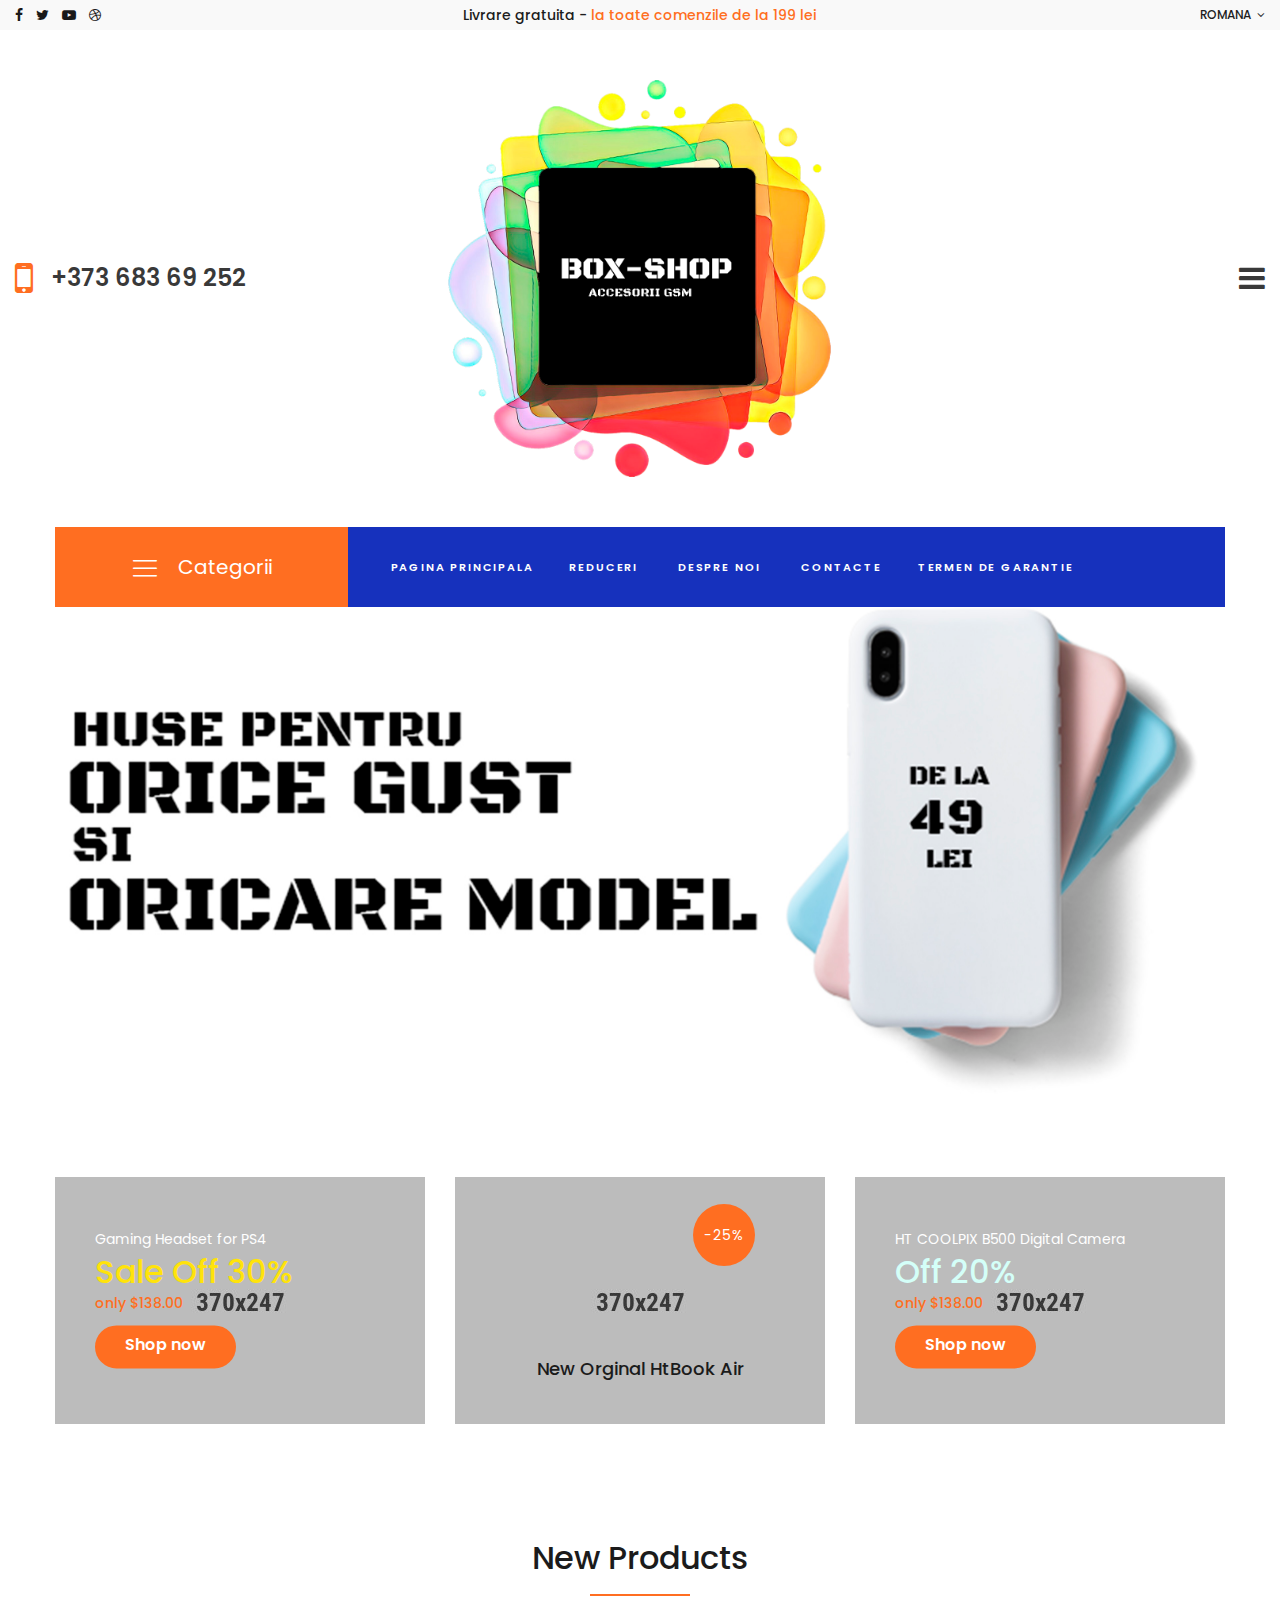
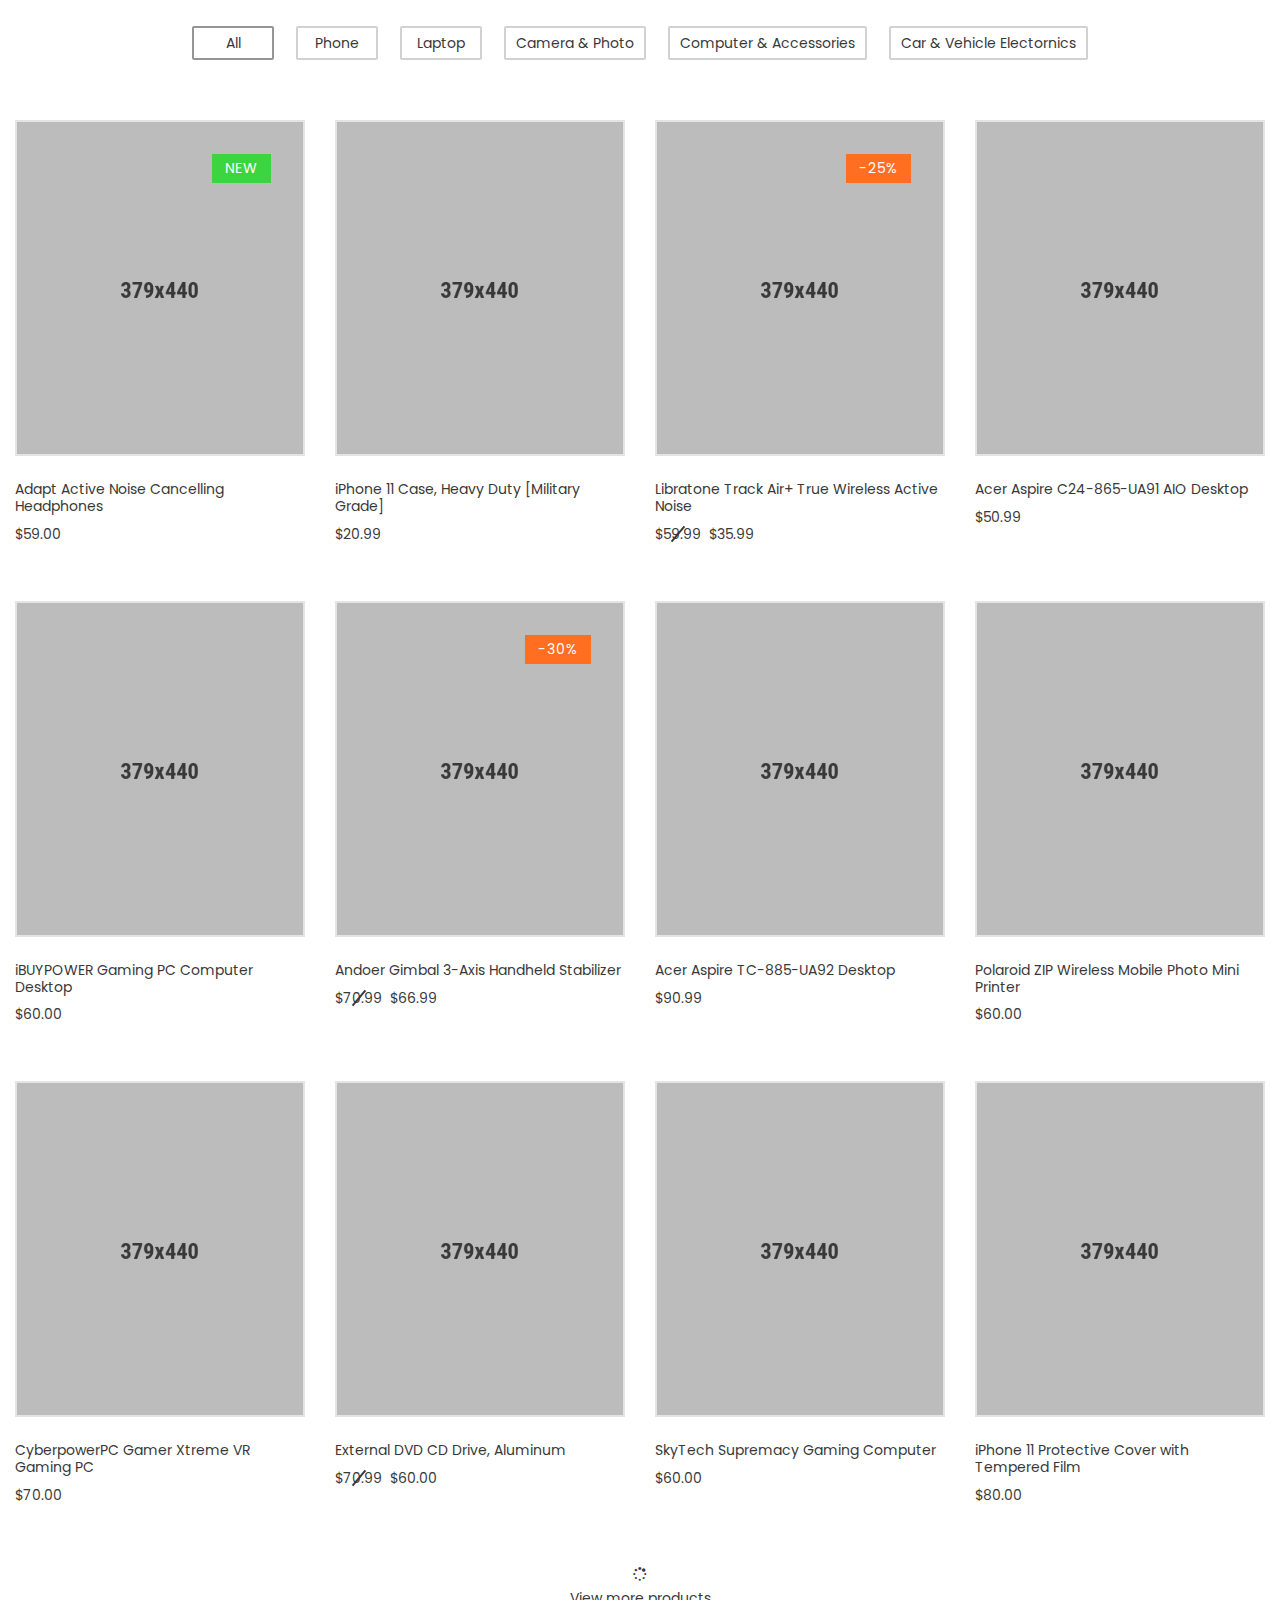
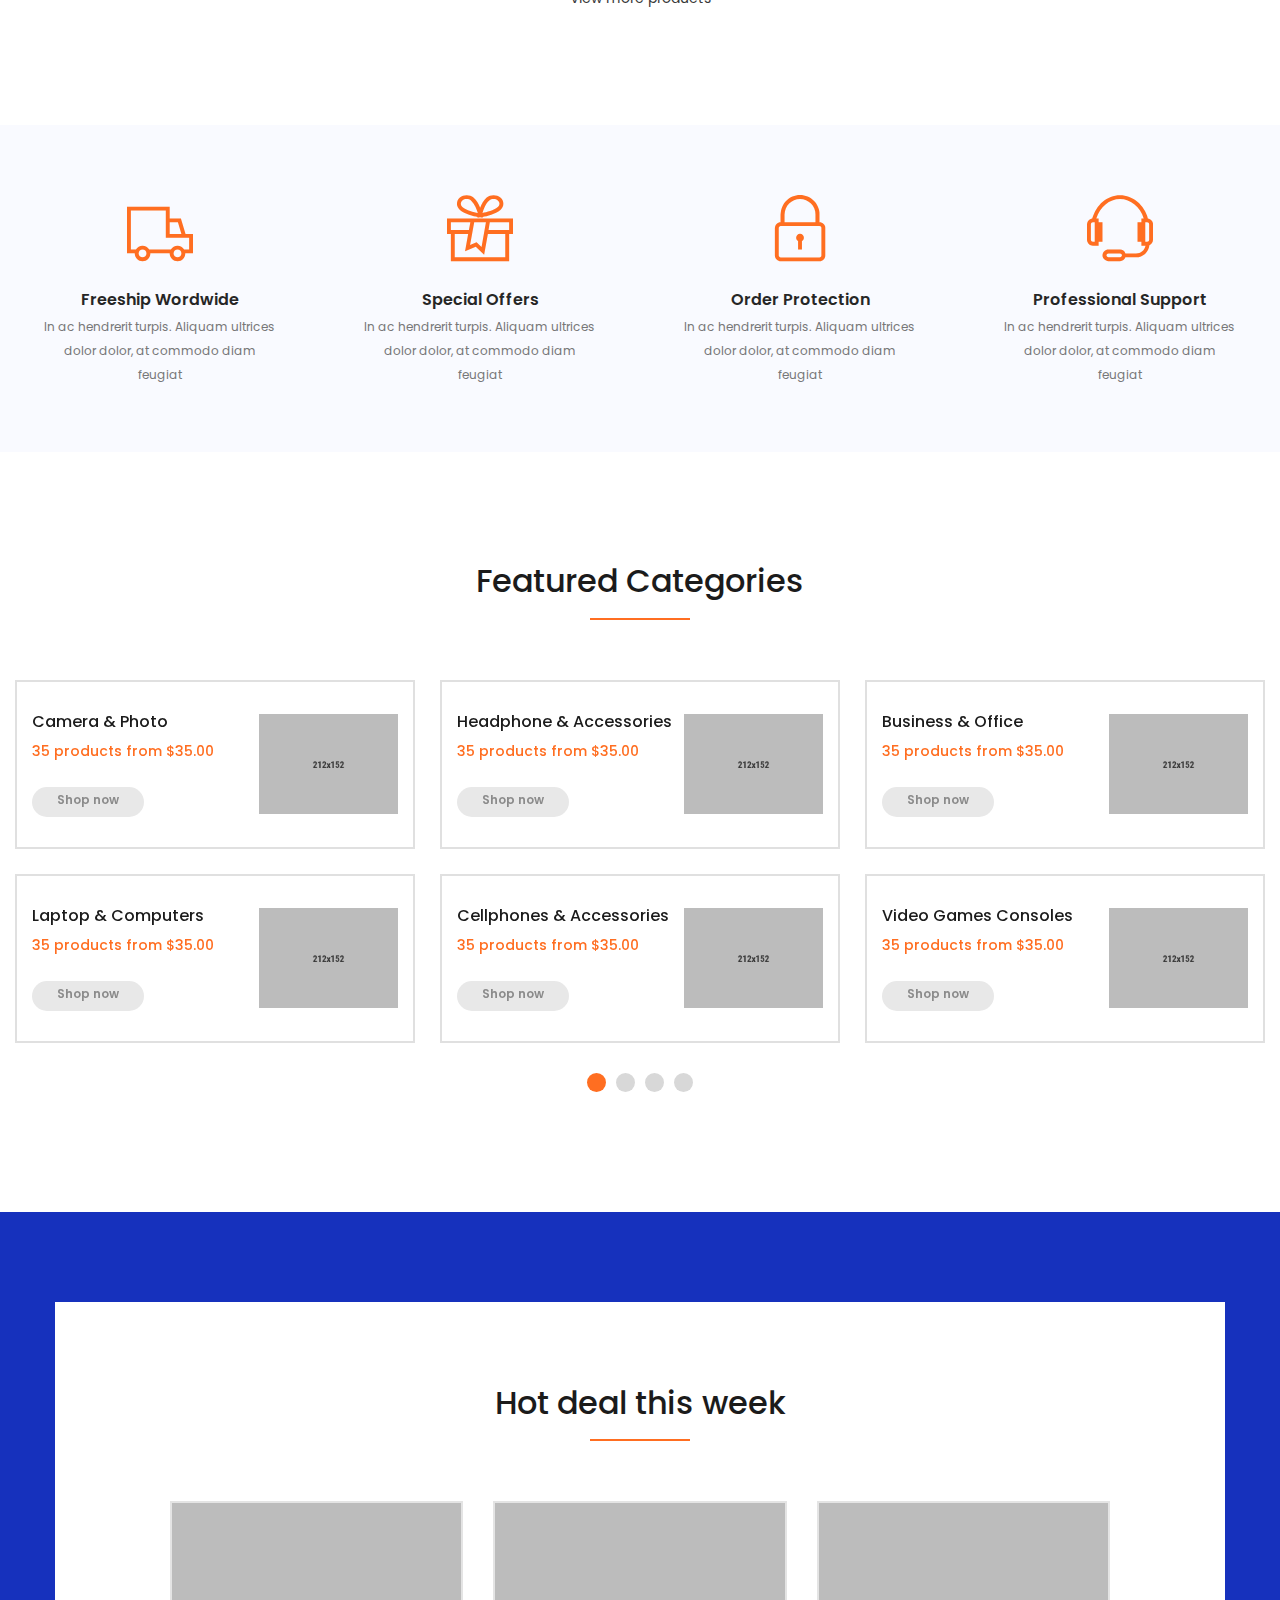
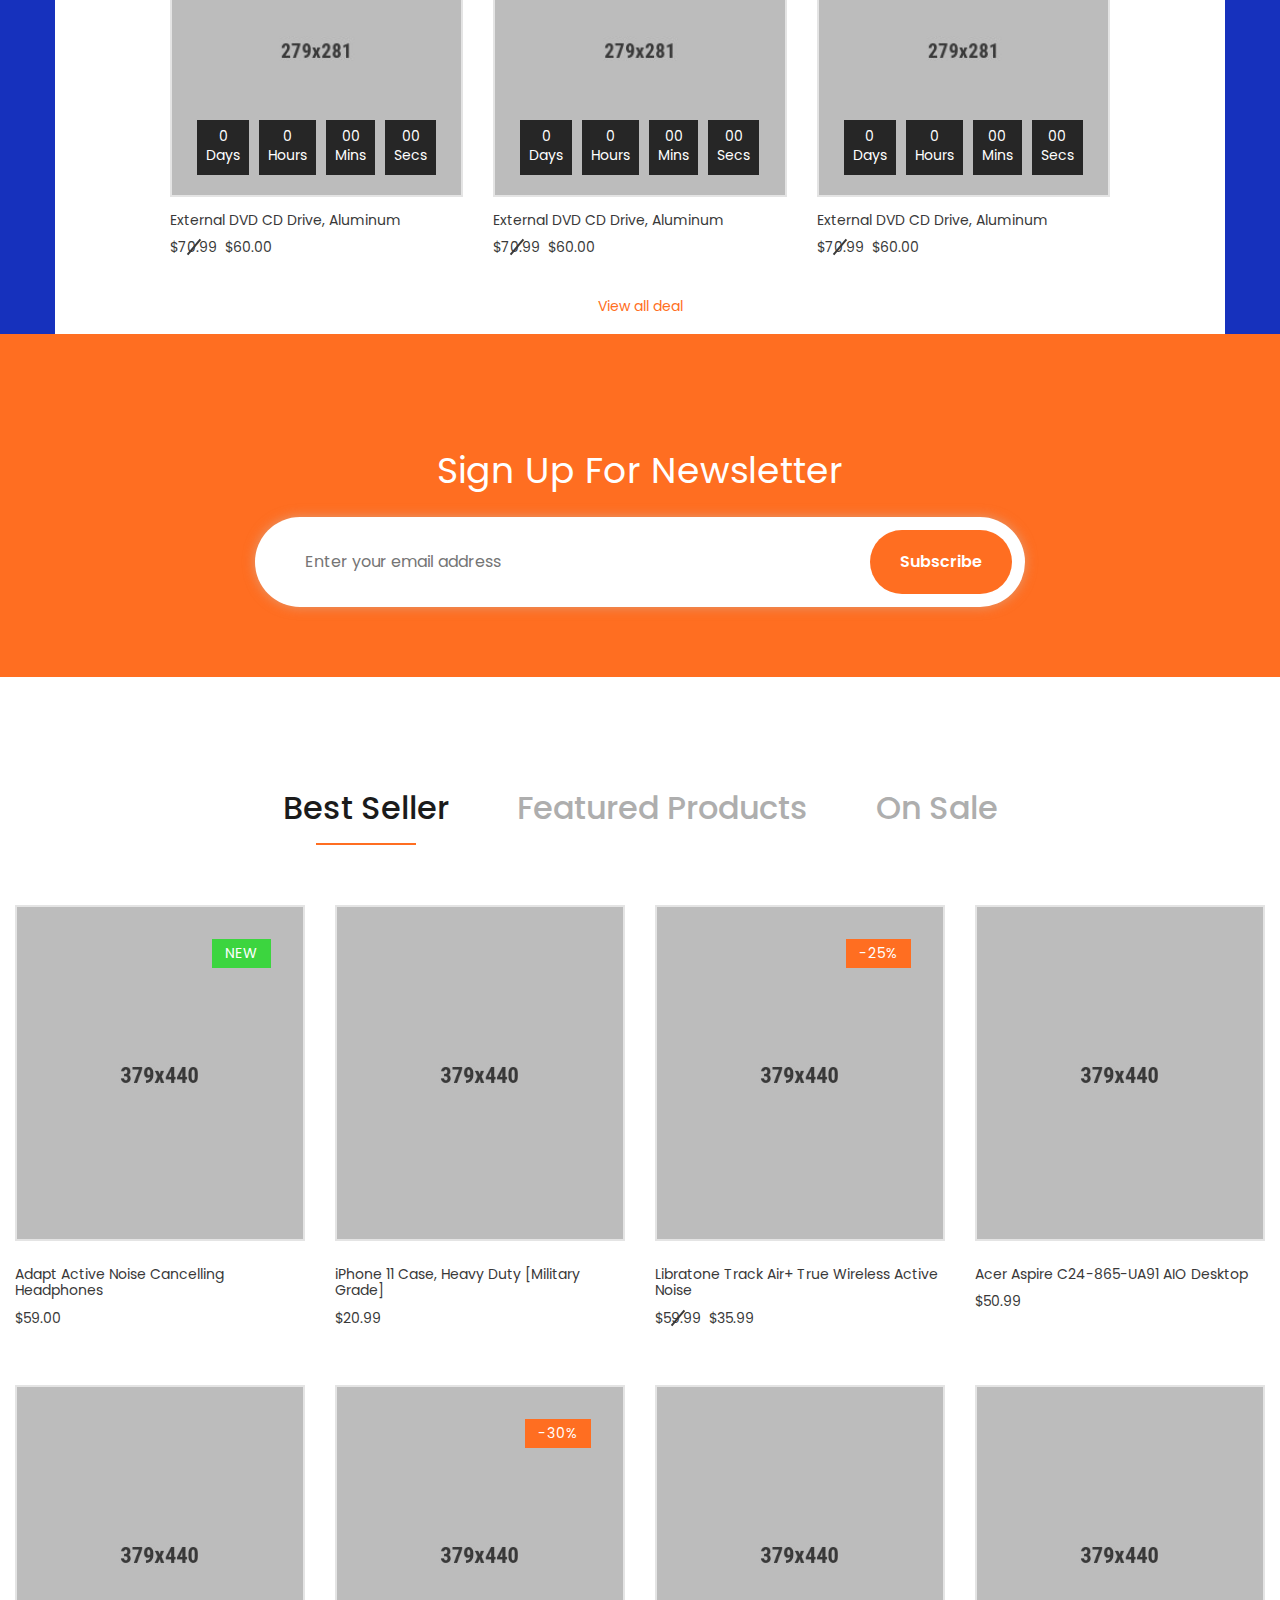
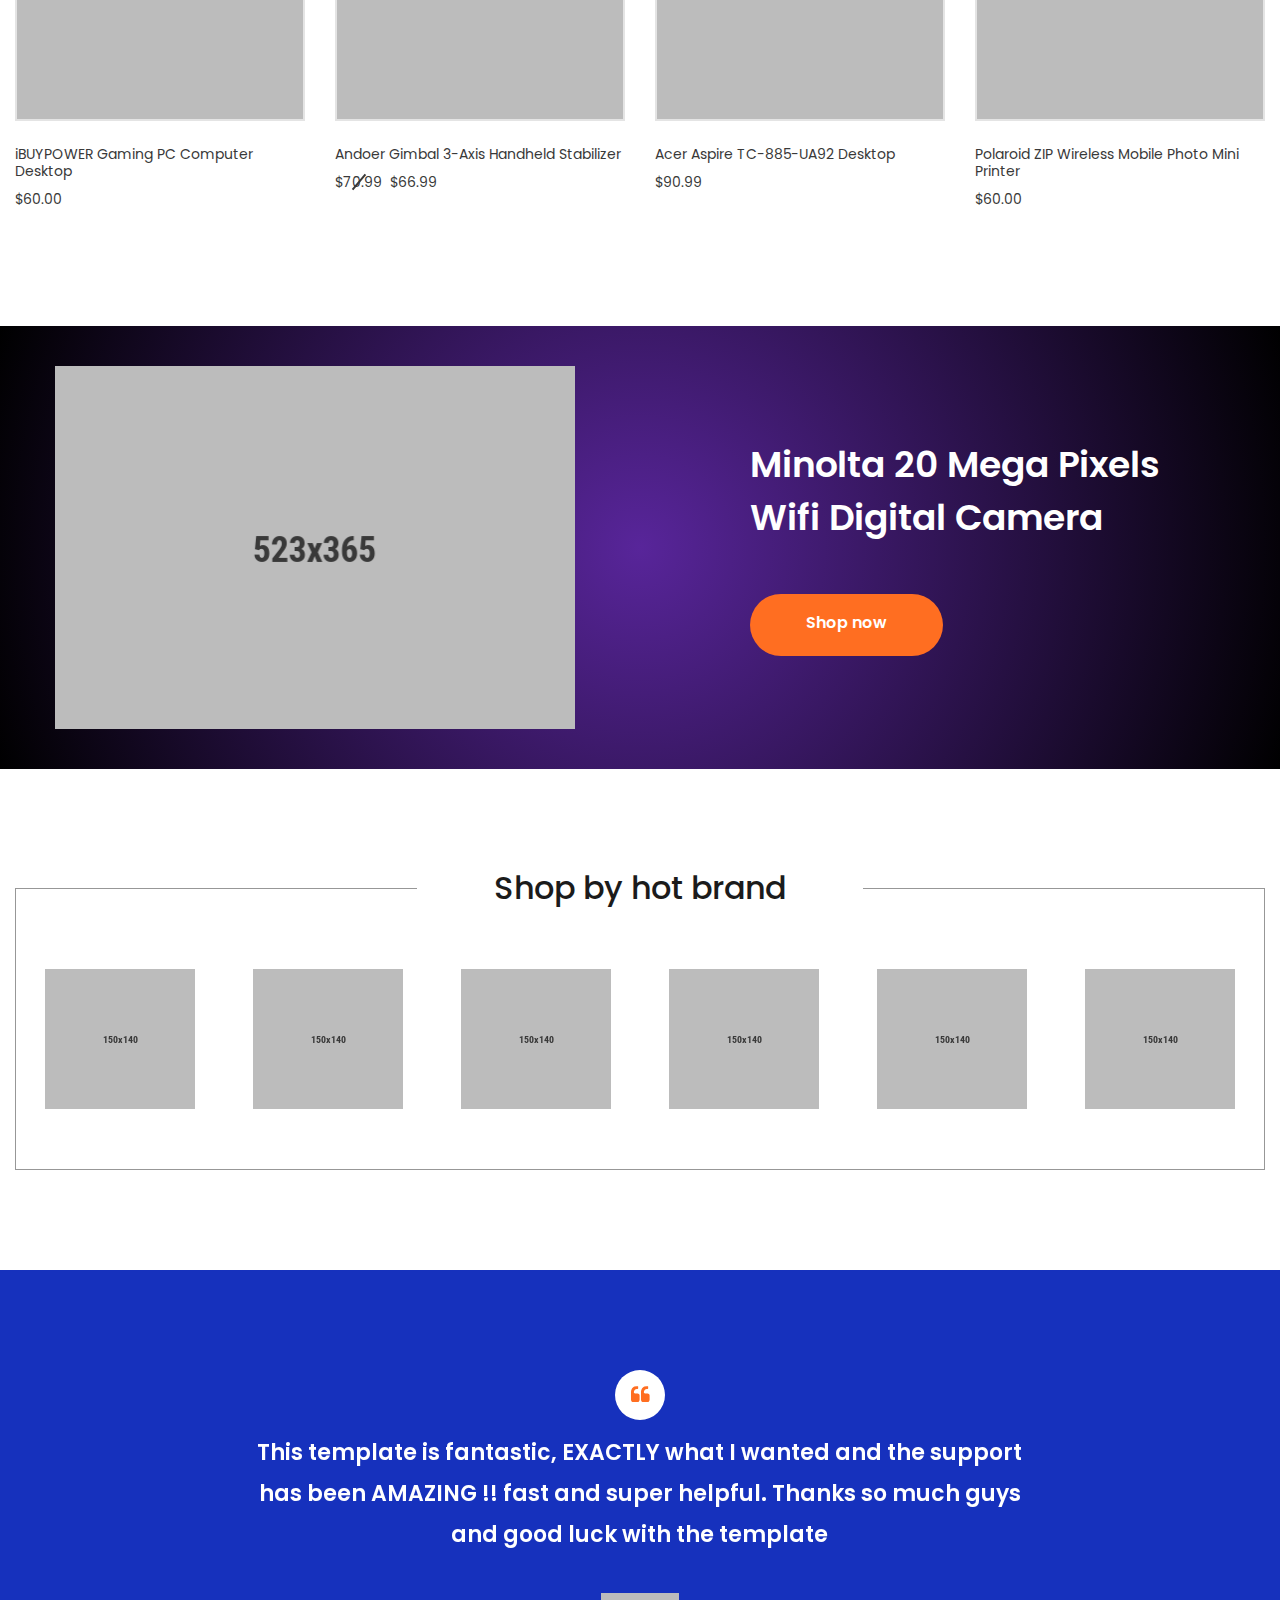
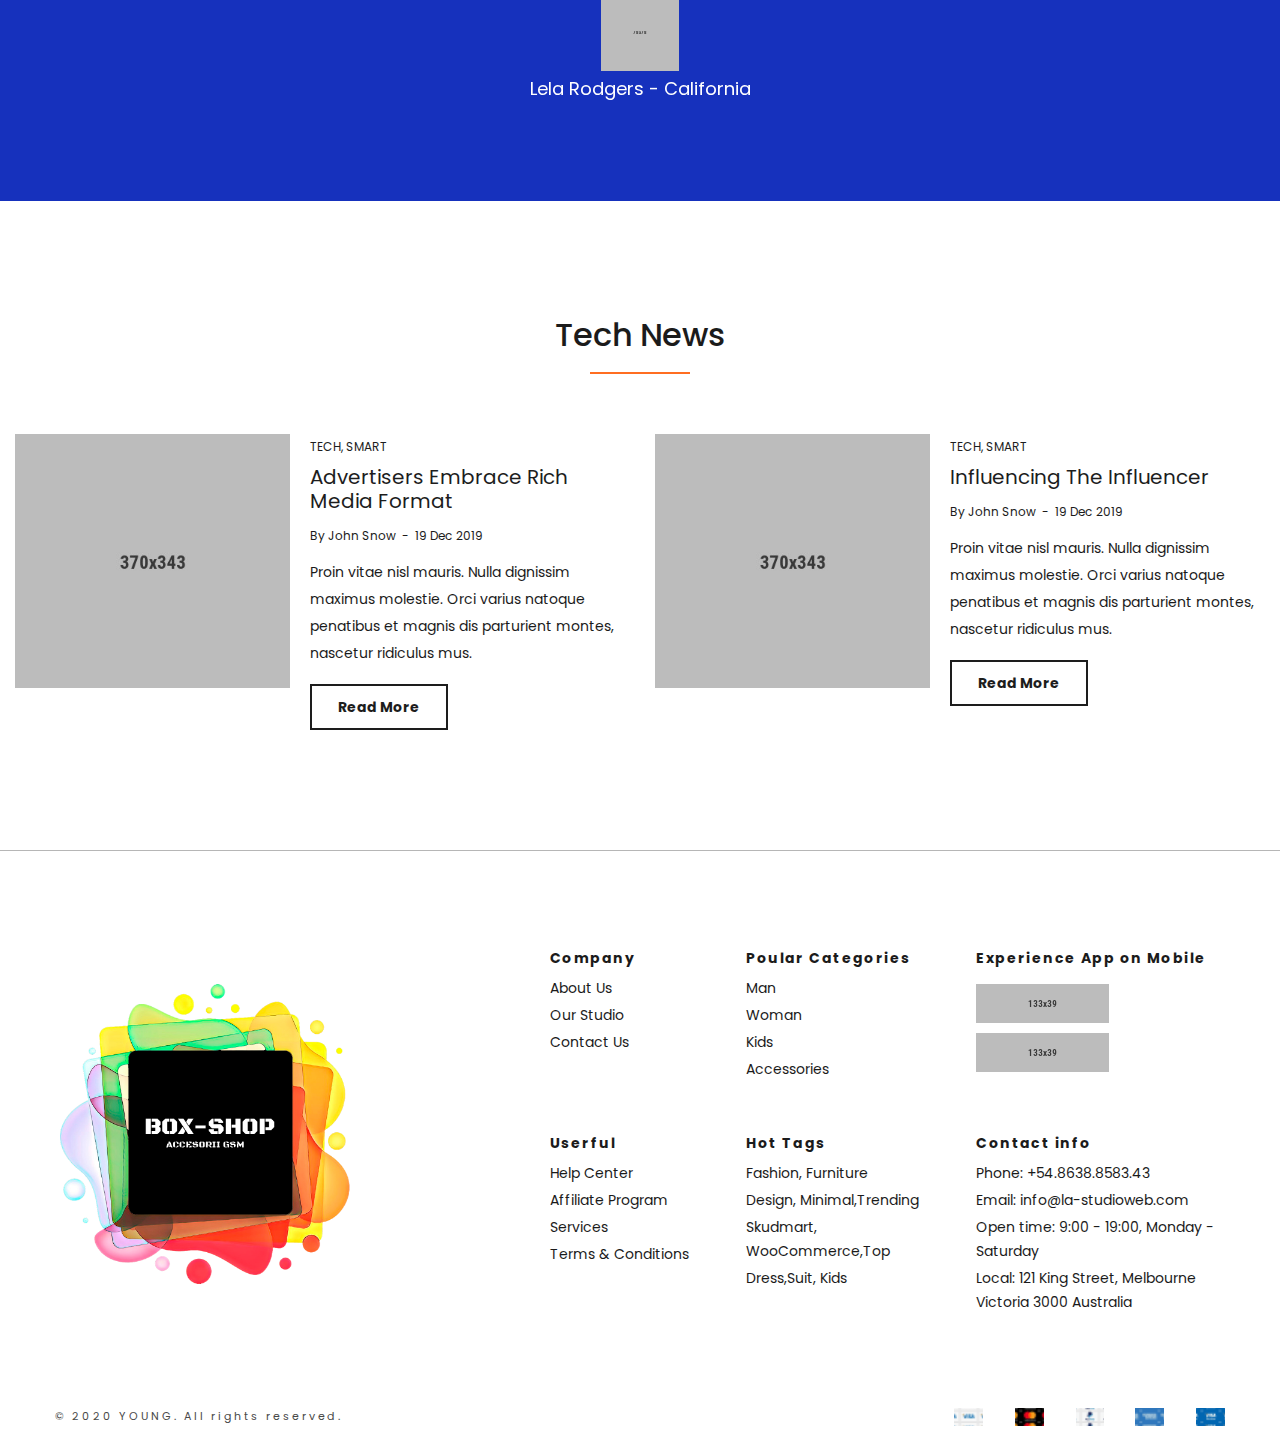
<file: index.html>
<!doctype html>
<html class="no-js" lang="en">

<head>
    <meta charset="utf-8">
    <meta http-equiv="x-ua-compatible" content="ie=edge">
    <title>BOX-SHOP.MD - Accesorii GSM</title>
    <meta name="robots" content="noindex, follow" />
    <meta name="description" content="">
    <meta name="viewport" content="width=device-width, initial-scale=1, shrink-to-fit=no">
    <!-- Favicon -->
    <link rel="shortcut icon" type="image/x-icon" href="assets/images/favicon.png">

    <!-- All CSS is here
	============================================ -->

    <!-- Bootstrap CSS -->
    <link rel="stylesheet" href="assets/css/vendor/bootstrap.min.css">
    <!-- Google font CSS -->
    <link rel="stylesheet" href="assets/css/vendor/signpainter-housescript.css">
    <!-- Icon Font CSS -->
    <link rel="stylesheet" href="assets/css/vendor/font-awesome.css">
    <link rel="stylesheet" href="assets/css/vendor/linearicons.css">
    <link rel="stylesheet" href="assets/css/vendor/themify-icons.css">
    <!-- Others CSS -->
    <link rel="stylesheet" href="assets/css/plugins/owl-carousel.css">
    <link rel="stylesheet" href="assets/css/plugins/slick.css">
    <link rel="stylesheet" href="assets/css/plugins/animate.css">
    <link rel="stylesheet" href="assets/css/plugins/jquery.mb.ytplayer.min.css">
    <link rel="stylesheet" href="assets/css/plugins/magnific-popup.css">
    <link rel="stylesheet" href="assets/css/plugins/jarallax.css">
    <link rel="stylesheet" href="assets/css/plugins/jquery-ui.css">
    <link rel="stylesheet" href="assets/css/plugins/easyzoom.css">
    <link rel="stylesheet" href="assets/css/style.css">

</head>

<body>

<div class="main-wrapper">
    <header class="header-area">
        <div class="header-large-device">
            <div class="header-top section-padding-2 bg-gray">
                <div class="container-fluid">
                    <div class="row align-items-center">
                        <div class="col-lg-4">
                            <div class="social-icon-style social-mrg-dec social-font-dec">
                                <a href="#"><i class="fa fa-facebook"></i></a>
                                <a href="#"><i class="fa fa-twitter"></i></a>
                                <a href="#"><i class="fa fa-youtube-play"></i></a>
                                <a href="#"><i class="fa fa-dribbble"></i></a>
                            </div>
                        </div>
                        <div class="col-lg-4">
                            <div class="free-delivery text-center">
                                <h4>Livrare gratuita - <span>la toate comenzile de la 199 lei</span></h4>
                            </div>
                        </div>
                        <div class="col-lg-4">
                            <div class="header-right-wrap header-right-flex">
                                <div class="language-wrap same-style-2">
                                    <ul>
                                        <li><a href="#">ROMANA<i class="fa fa-angle-down"></i></a>
                                            <ul>
                                                <li><a href="#">ROMANA</a></li>
                                                <li><a href="#">РУССКИЙ </a></li>
                                            </ul>
                                        </li>
                                    </ul>
                                </div>
                            </div>
                        </div>
                    </div>
                </div>
            </div>
            <div class="header-middle section-padding-2">
                <div class="container-fluid">
                    <div class="header-ptb">
                        <div class="row align-items-center">
                            <div class="col-xl-4 col-lg-5">
                                <div class="header-cll">
                                    <span> <i class="fa fa-mobile"></i> +373 683 69 252</span>
                                </div>
                            </div>
                            <div class="col-xl-4 col-lg-2">
                                <div class="logo logo-res-lg text-center">
                                    <a href="index.html">
                                        <img src="assets/images/logo/logo.png" width="400" alt="logo">
                                    </a>
                                </div>
                            </div>
                            <div class="col-xl-4 col-lg-5">
                                <div class="header-right-wrap header-right-flex">
                                    <div class="search-wrap same-style search-width-1 same-style-mrg-dec">
                                        <!-- <form class="search-form" action="#">
                                                <input type="text" placeholder="Search products...">
                                                <button class="button-search"><i class="lnr lnr-magnifier"></i></button>
                                            </form>-->
                                    </div>
                                    <!--<div class="same-style same-style-mrg-dec">
                                            <a href="wishlist.html"><i class="fa fa-heart-o"></i></a>
                                        </div>-->
                                    <!--<div class="same-style same-style-mrg-dec">
                                            <a class="cart-active" href="cart.html"><i class="fa fa-cart-arrow-down"></i></a>
                                        </div>-->
                                    <div class="same-style same-style-mrg-dec">
                                        <a class="clickalbe-button-active" href="#"><i class="fa fa-bars"></i></a>
                                    </div>
                                </div>
                            </div>
                        </div>
                    </div>
                </div>
            </div>
            <div class="header-bottom">
                <div class="container">
                    <div class="row no-gutters hb-negative-mrg">
                        <div class="col-lg-3">
                            <div class="category-menu-wrap bg-theme-color-yellow">
                                <h3 class="showcat"><a href="#"><i class="lnr lnr-menu"></i> Categorii</a></h3>
                                <div class="category-menu hidecat">
                                    <nav>
                                        <ul>
                                            <li class="cr-dropdown"><a href="categorii/1.Protectie/Protectie.html">Protectie <span class="fa fa-angle-right"></span></a>
                                                <div class="category-menu-dropdown ct-menu-res-height-1">
                                                    <div class="single-category-menu ct-menu-mrg-bottom category-menu-border">
                                                        <h4>Protectie</h4>
                                                        <ul>
                                                            <li><a href="categorii/1.Protectie/Huse.html">Huse</a></li>
                                                            <li><a href="categorii/1.Protectie/sticle-protectoare.html">Sticle protectoare</a></li>
                                                            <li><a href="categorii/1.Protectie/Pelicule-protectoare.html">Pelicule protectoare</a></li>

                                                        </ul>
                                                        <!-- </div>
                                                         <div class="single-category-menu ct-menu-mrg-bottom ct-menu-mrg-left">
                                                             <h4>Laptop Accessories</h4>
                                                             <ul>
                                                                 <li><a href="shop-fullwide.html">Laptop Keyboard</a></li>
                                                                 <li><a href="shop-fullwide.html">Laptop Mouse</a></li>
                                                                 <li><a href="shop-fullwide.html">Bluetooth Speaker</a></li>
                                                                 <li><a href="shop-fullwide.html">LED Light</a></li>
                                                             </ul>
                                                         </div>
                                                         <div class="single-category-menu">
                                                             <h4>Laptop Accessories</h4>
                                                             <ul>
                                                                 <li><a href="shop-fullwide.html">Laptop Keyboard</a></li>
                                                                 <li><a href="shop-fullwide.html">Laptop Mouse</a></li>
                                                                 <li><a href="shop-fullwide.html">Bluetooth Speaker</a></li>
                                                                 <li><a href="shop-fullwide.html">LED Light</a></li>
                                                             </ul>
                                                         </div>
                                                         <div class="single-category-menu">
                                                             <a href="#"><img src="assets/images/banner/menu-banner.png" alt=""></a>
                                                         </div>
                                                     </div>
                                                 </li>-->
                                            <li class="cr-dropdown"><a href="categorii/2.Incarcatoare-pentru-telefoane/Incarcatoare-pentru-telefon.html">Incarcatoare pentru telefoane</a></li>
                                            <li class="cr-dropdown"><a href="categorii/3.Incarcatoare-pentru-tablete/Incarcatoare-pentru-tablete.html">Incarcatoare pentru tablete</a></li>
                                            <li class="cr-dropdown"><a href="categorii/4.Incarcatoare-pentru-laptopuri/Incarcatoare-pentru-laptopuri.html">Incarcatoare pentru laptopuri </a></li>
                                            <li class="cr-dropdown"><a href="categorii/5.Cabluri/Cabluri.html">Cabluri</a></li>
                                            <li class="cr-dropdown"><a href="categorii/6.Audio/Audio.html">Audio <span class="fa fa-angle-right"></span></a>
                                                <div class="category-menu-dropdown ct-menu-res-height-2">
                                                    <div class="single-category-menu">
                                                        <h4>Audio</h4>
                                                        <ul>
                                                            <li><a href="Categorii/6.Audio/Casti.html">Casti</a></li>
                                                            <li><a href="Categorii/6.Audio/Boxe.html">Boxe</a></li>
                                                        </ul>
                                                    </div>
                                                    <div class="single-category-menu ct-menu-mrg-left">

                                                        <!--<ul>
                                                                 <li><a href="shop-fullwide.html">Laptop Keyboard</a></li>
                                                                 <li><a href="shop-fullwide.html">Laptop Mouse</a></li>
                                                                 <li><a href="shop-fullwide.html">Bluetooth Speaker</a></li>
                                                                 <li><a href="shop-fullwide.html">LED Light</a></li>
                                                             </ul>-->
                                                    </div>
                                                </div>
                                            </li>
                                            <li class="cr-dropdown"><a href="Categorii/7.Fitnes-si-sanatate/FItnes-si-sanatate.html">Fitnes si sanatate</a></li>
                                            <li class="cr-dropdown"><a href="Categorii/8.Suporturi-auto/Suporturi-auto.html">Suporturi auto</a></li>
                                            <li class="cr-dropdown"><a href="Categorii/9.Accesorii-tablete/Accesorii-tablete.html">Accesorii tablete <span class="fa fa-angle-right"></span></a>
                                                <div class="category-menu-dropdown ct-menu-res-height-2">
                                                    <div class="single-category-menu">
                                                        <h4>Accesorii tablete</h4>
                                                        <ul>
                                                            <li><a href="Categorii/9.Accesorii-tablete/Huse.html">Huse</a></li>
                                                            <li><a href="Categorii/9.Accesorii-tablete/Sticle-protectoare.html">Sticle protectoare</a></li>
                                                            <li><a href="Categorii/9.Accesorii-tablete/Pelicule-protectoare.html">Pelicule protectoare</a></li>
                                                            <li><a href="Categorii/9.Accesorii-tablete/Incarcatoare.html">Incarcatoare</a></li>
                                                        </ul>
                                                    </div>
                                                    <div class="single-category-menu ct-menu-mrg-left">

                                                        <!--<ul>
                                                                <li><a href="shop-fullwide.html">Laptop Keyboard</a></li>
                                                                <li><a href="shop-fullwide.html">Laptop Mouse</a></li>
                                                                <li><a href="shop-fullwide.html">Bluetooth Speaker</a></li>
                                                                <li><a href="shop-fullwide.html">LED Light</a></li>
                                                            </ul>-->
                                                    </div>
                                                </div></li>
                                            <li class="cr-dropdown"><a href="Categorii/">Accesorii foto</a></li>
                                        </ul>
                                    </nav>
                                </div>
                            </div>
                        </div>
                        <div class="col-lg-9">
                            <div class="main-menu menu-lh-1 main-menu-padding-1 bg-blue menu-text-white main-menu-padding1">
                                <nav>
                                    <ul>
                                        <li><a href="index.html">PAGINA PRINCIPALA</a>
                                        <li><a href="reduceri.html">REDUCERI</a></li>
                                        <!--<ul class="mega-menu-style-1 mega-menu-width1">
                                                    <li class="mega-menu-sub-width50"><a class="menu-title" href="#">Home Group #01</a>
                                                        <ul>
                                                            <li><a href="index.html">Home Electronic</a></li>
                                                            <li><a href="index-book.html">Home Book</a></li>
                                                            <li><a href="index-fashion.html">Home Fashion</a></li>
                                                            <li><a href="index-flower.html">Home Flower</a></li>
                                                            <li><a href="index-cake.html">Home Cake</a></li>
                                                        </ul>
                                                    </li>
                                                    <li class="mega-menu-sub-width50"><a class="menu-title" href="#">Home Group #02</a>
                                                        <ul>
                                                            <li><a href="index-furniture.html">Home Furniture</a></li>
                                                            <li><a href="index-handmade.html">Home Handmade</a></li>
                                                            <li><a href="index-kids.html">Home Kids</a></li>
                                                            <li><a href="index-organic.html">Home Organic</a></li>
                                                            <li><a href="index-pet.html">Home Pet</a></li>
                                                        </ul>
                                                    </li>
                                                </ul>-->
                                        </li>
                                        <li><a href="about-us.html">DESPRE NOI</a>
                                            <!--<ul class="sub-menu-width">
                                                    <li><a href="about-us.html">About Us</a></li>
                                                    <li><a href="contact.html">Contact Page</a></li>
                                                    <li><a href="404.html">404 Page</a></li>
                                                    <li><a href="faq.html">FAQ</a></li>
                                                    <li><a href="coming-soon.html">Comming Soon</a></li>
                                                    <li><a href="empty-cart.html">Empty Cart</a></li>
                                                </ul>-->
                                        </li>
                                        <li><a href="contact.html">CONTACTE</a>
                                            <!--<ul class="mega-menu-style-2 mega-menu-width2 menu-negative-mrg3">
                                                    <li class="mega-menu-sub-width20"><a class="menu-title" href="#">Shop Layout</a>
                                                        <ul>
                                                            <li><a href="shop-fullwide.html">Shop Fullwidth</a></li>
                                                            <li><a href="shop-sidebar.html">Shop Sidebar</a></li>
                                                            <li><a href="shop-3-col.html">Shop 03 Columns</a></li>
                                                            <li><a href="shop-2-col.html">Shop 02 Columns</a></li>
                                                            <li><a href="shop-list-style.html">Shop List Style</a></li>
                                                            <li><a href="shop-collection.html">Shop Collection</a></li>
                                                            <li><a href="shop-instagram.html">Shop Instagram</a></li>
                                                        </ul>
                                                    </li>
                                                    <li class="mega-menu-sub-width22"><a class="menu-title" href="#">Product Layout</a>
                                                        <ul>
                                                            <li><a href="product-details.html">Single 01</a></li>
                                                            <li><a href="product-details-2.html">Single 02</a></li>
                                                            <li><a href="product-details-group.html">Grouped</a></li>
                                                            <li><a href="product-details-sticky.html">Sticky Info</a></li>
                                                            <li><a href="product-details-configurable.html">Configurable</a></li>
                                                            <li><a href="product-details-thumbnail.html">Thumbnail</a></li>
                                                            <li><a href="product-details-video.html">Video</a></li>
                                                            <li><a href="product-details-affiliate.html">Affiliate</a></li>
                                                        </ul>
                                                    </li>
                                                    <li class="mega-menu-sub-width20"><a class="menu-title" href="#">Shop Pages</a>
                                                        <ul>
                                                            <li><a href="my-account.html">My Account</a></li>
                                                            <li><a href="checkout.html">Check Out</a></li>
                                                            <li><a href="cart.html">Shopping Cart</a></li>
                                                            <li><a href="wishlist.html">Wishlist</a></li>
                                                            <li><a href="order-tracking.html">Order Tracking</a></li>
                                                            <li><a href="compare.html">Compare</a></li>
                                                            <li><a href="store.html">Store</a></li>
                                                            <li><a href="login-register.html">login / register</a></li>
                                                        </ul>
                                                    </li>
                                                    <li class="mega-menu-sub-width37">
                                                        <div class="banner-menu-content-wrap default-overlay">
                                                            <a href="product-details.html"><img src="assets/images/menu/banner-header-2.jpg" alt="banner"></a>
                                                            <div class="banner-menu-content">
                                                                <h2>New <br>Collections</h2>
                                                            </div>
                                                        </div>
                                                    </li>
                                                </ul>
                                            </li>
                                            <li><a href="shop-fullwide.html">COLLECTIONS</a></li>
                                            <li><a href="blog.html">BLOG</a>
                                                <ul class="sub-menu-width">
                                                    <li><a href="blog.html">Blog Page</a></li>
                                                    <li><a href="blog-no-sidebar.html">Blog No sidebar</a></li>
                                                    <li><a href="blog-right-sidebar.html">Blog Right Sidebar</a></li>
                                                    <li><a href="blog-details.html">Blog Details</a></li>
                                                </ul>
                                            </li>-->
                                        <li><a href="termen-de-garantie.html">TERMEN DE GARANTIE</a>
                                    </ul>
                                </nav>
                            </div>
                        </div>
                    </div>
                </div>
            </div>
        </div>
        <div class="header-small-device">
            <div class="container-fluid">
                <div class="row align-items-center">
                    <div class="col-6">
                        <div class="mobile-logo mobile-logo-width">
                            <a href="index.html">
                                <img alt="" src="assets/images/logo/logo.png">
                            </a>
                        </div>
                    </div>
                    <div class="col-6">
                        <div class="header-right-wrap header-right-flex">
                            <div class="same-style">
                                <!--<a href="wishlist.html"><i class="fa fa-heart-o"></i></a>-->
                            </div>
                            <div class="same-style">
                                <!--<a class="cart-active" href="cart.html"><i class="fa fa-cart-arrow-down"></i></a>-->
                            </div>
                            <div class="same-style">
                                <a class="mobile-menu-button-active" href="#"><i class="fa fa-bars"></i></a>
                            </div>
                        </div>
                    </div>
                </div>
                <div class="row">
                    <div class="col-12">
                        <div class="category-menu-wrap bg-theme-color-yellow">
                            <h3><a class="showcat" href="#"><i class="lnr lnr-menu"></i> Categorii</a></h3>
                            <div class="category-menu mobile-category-menu hidecat">
                                <nav>
                                    <ul>
                                        <li class="cr-dropdown"><a href="#">Protectie  <span class="fa fa-angle-down"></span></a>
                                            <ul class="cr-menu-desktop-none">
                                                <li class="cr-sub-dropdown sub-style"><a href="#">Huse <!--<i class="fa fa-angle-down"></i>--></a>
                                                    <!--<ul>
                                                            <li><a href="shop-fullwide.html">Huse</a></li>
                                                            <li><a href="shop-fullwide.html">Sticle protectoare</a></li>
                                                            <li><a href="shop-fullwide.html">Pelicule protectoare</a></li>
                                                            <li><a href="shop-fullwide.html">LED Light</a></li>
                                                        </ul>-->
                                                </li>
                                                <li class="cr-sub-dropdown sub-style"><a href="#">Sticle protectoare <!--<i class="fa fa-angle-down"></i>--></a>
                                                    <!-- <ul>
                                                             <li><a href="shop-fullwide.html">Laptop Keyboard</a></li>
                                                             <li><a href="shop-fullwide.html">Laptop Mouse</a></li>
                                                             <li><a href="shop-fullwide.html">Bluetooth Speaker</a></li>
                                                             <li><a href="shop-fullwide.html">LED Light</a></li>
                                                         </ul>-->
                                                </li>
                                                <li class="cr-sub-dropdown sub-style"><a href="#">Pelicule protectoare <!--<i class="fa fa-angle-down"></i>--></a>
                                                    <!--<ul>
                                                             <li><a href="shop-fullwide.html">Laptop Keyboard</a></li>
                                                             <li><a href="shop-fullwide.html">Laptop Mouse</a></li>
                                                             <li><a href="shop-fullwide.html">Bluetooth Speaker</a></li>
                                                             <li><a href="shop-fullwide.html">LED Light</a></li>
                                                         </ul>-->
                                                </li>
                                            </ul>
                                        </li>
                                        <li class="cr-dropdown"><a href="#">Incarcatoare pentru telefoane <!--<span class="fa fa-angle-down"></span></a>-->
                                            <!--<ul class="cr-menu-desktop-none">
                                                     <li class="cr-sub-dropdown sub-style"><a href="#">Laptop Accessories <i class="fa fa-angle-down"></i></a>
                                                         <ul>
                                                             <li><a href="shop-fullwide.html">Laptop Keyboard</a></li>
                                                             <li><a href="shop-fullwide.html">Laptop Mouse</a></li>
                                                             <li><a href="shop-fullwide.html">Bluetooth Speaker</a></li>
                                                             <li><a href="shop-fullwide.html">LED Light</a></li>
                                                         </ul>
                                                     </li>
                                                     <li class="cr-sub-dropdown sub-style"><a href="#">Laptop Accessories <i class="fa fa-angle-down"></i></a>
                                                         <ul>
                                                             <li><a href="shop-fullwide.html">Laptop Keyboard</a></li>
                                                             <li><a href="shop-fullwide.html">Laptop Mouse</a></li>
                                                             <li><a href="shop-fullwide.html">Bluetooth Speaker</a></li>
                                                             <li><a href="shop-fullwide.html">LED Light</a></li>
                                                         </ul>
                                                     </li>
                                                 </ul>
                                             </li>-->
                                        <li class="cr-dropdown"><a href="shop-fullwide.html">Incarcatoare pentru tablete</a></li>
                                        <li class="cr-dropdown"><a href="shop-fullwide.html">Incarcatoare pentru laptopuri</a></li>
                                        <li class="cr-dropdown"><a href="shop-fullwide.html">Cabluri </a></li>
                                        <li class="cr-dropdown"><a href="shop-fullwide.html">Audio <span class="fa fa-angle-down"></span></a>
                                            <ul class="cr-menu-desktop-none">
                                                <li class="cr-sub-dropdown sub-style"><a href="#">Casti <!--<i class="fa fa-angle-down"></i>--></a>
                                                    <!-- <ul>
                                                             <li><a href="shop-fullwide.html">Laptop Keyboard</a></li>
                                                             <li><a href="shop-fullwide.html">Laptop Mouse</a></li>
                                                             <li><a href="shop-fullwide.html">Bluetooth Speaker</a></li>
                                                             <li><a href="shop-fullwide.html">LED Light</a></li>
                                                         </ul>-->
                                                </li>
                                                <li class="cr-sub-dropdown sub-style"><a href="#">Boxe <!--<i class="fa fa-angle-down"></i>--></a>
                                                    <!--<ul>
                                                             <li><a href="shop-fullwide.html">Laptop Keyboard</a></li>
                                                             <li><a href="shop-fullwide.html">Laptop Mouse</a></li>
                                                             <li><a href="shop-fullwide.html">Bluetooth Speaker</a></li>
                                                             <li><a href="shop-fullwide.html">LED Light</a></li>
                                                         </ul>-->
                                                </li>
                                            </ul>
                                        </li></li>
                                        <li class="cr-dropdown"><a href="shop-fullwide.html">Fitnes si sanatate</a></li>
                                        <li class="cr-dropdown"><a href="shop-fullwide.html">Suporturi auto</a></li>
                                        <li class="cr-dropdown"><a href="shop-fullwide.html">Accesorii tablete <span class="fa fa-angle-down"></span></a>
                                            <ul class="cr-menu-desktop-none">
                                                <li class="cr-sub-dropdown sub-style"><a href="#">Huse <!--<i class="fa fa-angle-down"></i>--></a>
                                                    <!-- <ul>
                                                              <li><a href="shop-fullwide.html">Laptop Keyboard</a></li>
                                                              <li><a href="shop-fullwide.html">Laptop Mouse</a></li>
                                                              <li><a href="shop-fullwide.html">Bluetooth Speaker</a></li>
                                                              <li><a href="shop-fullwide.html">LED Light</a></li>
                                                          </ul>-->
                                                </li>
                                                <li class="cr-sub-dropdown sub-style"><a href="#">Sticla protectoare <!--<i class="fa fa-angle-down"></i>--></a>
                                                    <!--<ul>
                                                             <li><a href="shop-fullwide.html">Laptop Keyboard</a></li>
                                                             <li><a href="shop-fullwide.html">Laptop Mouse</a></li>
                                                             <li><a href="shop-fullwide.html">Bluetooth Speaker</a></li>
                                                             <li><a href="shop-fullwide.html">LED Light</a></li>
                                                         </ul>-->
                                                </li>
                                                <li class="cr-sub-dropdown sub-style"><a href="#">Pelicule protectoare <!--<i class="fa fa-angle-down"></i>--></a>
                                                    <!-- <ul>
                                                              <li><a href="shop-fullwide.html">Laptop Keyboard</a></li>
                                                              <li><a href="shop-fullwide.html">Laptop Mouse</a></li>
                                                              <li><a href="shop-fullwide.html">Bluetooth Speaker</a></li>
                                                              <li><a href="shop-fullwide.html">LED Light</a></li>
                                                          </ul>-->
                                                </li>
                                                <li class="cr-sub-dropdown sub-style"><a href="#">Incarcatoare <!--<i class="fa fa-angle-down"></i>--></a>
                                                    <!--<ul>
                                                             <li><a href="shop-fullwide.html">Laptop Keyboard</a></li>
                                                             <li><a href="shop-fullwide.html">Laptop Mouse</a></li>
                                                             <li><a href="shop-fullwide.html">Bluetooth Speaker</a></li>
                                                             <li><a href="shop-fullwide.html">LED Light</a></li>
                                                         </ul>-->
                                                </li>
                                            </ul>

                                        </li>
                                        <li class="cr-dropdown"><a href="shop-fullwide.html">Accesorii foto</a></li>
                                    </ul>
                                </nav>
                            </div>
                        </div>
                    </div>
                </div>
            </div>
        </div>
    </header>
    <div class="clickalbe-sidebar-wrapper-active clickalbe-sidebar-wrapper-style-1">
        <div class="clickalbe-sidebar-wrap clickalbe-sidebar-padding-dec">
            <a class="sidebar-close"><i class=" ti-close "></i></a>
            <div class="header-aside-content sidebar-content-100-percent">
                <div class="header-aside-menu">
                    <nav>
                        <ul>
                            <li><a href="index.html">Pagina principala</a></li>
                            <li><a href="reduceri.html">Reduceri</a></li>
                            <li><a href="about-us.html">Despre noi</a></li>
                            <li><a href="contact.html">Contacte</a></li>
                            <li><a href="termen-de-garantie.html">Termen de garantie</a></li>
                        </ul>
                    </nav>
                </div>
                <!--<div class="header-aside-payment">
                    <img src="assets/images/icon-img/payment.png" alt="payment">
                </div>
                <p>Pellentesque mollis nec orci id tincidunt. Sed mollis risus eu nisi aliquet, sit amet fermentum.</p>-->
                <div class="aside-contact-info">
                    <ul>
                        <li><i class=" ti-alarm-clock "></i>Luni - Duminica: 8:00 - 18:00</li>
                        <li><i class=" ti-email "></i>tarna.93@mail.ru</li>
                        <li><i class=" ti-mobile "></i>(+373) 683 69 252</li>
                        <li><i class=" ti-home "></i>Adresa oficiului</li>
                    </ul>
                </div>
                <div class="social-icon-style-2 mb-25">
                    <a class="facebook" href="#"><i class="fa fa-facebook"></i></a>
                    <a class="twitter" href="#"><i class="fa fa-twitter"></i></a>
                    <a class="google-plus" href="#"><i class="fa fa-google-plus"></i></a>
                    <a class="behance" href="#"><i class="fa fa-behance"></i></a>
                </div>
                <div class="copyright copyright-gray-2">
                    <p>© 2020 <a target="_blank" href="https://hasthemes.com/">Young.</a> All rights reserved.</p>
                </div>
            </div>
        </div>
    </div>
    <!-- mini cart start -->
    <div class="sidebar-cart-active">
        <div class="sidebar-cart-all">
            <a class="cart-close" href="#"><i class=" ti-close "></i></a>
            <div class="cart-content">
                <h3>Shopping Cart</h3>
                <ul>
                    <li class="single-product-cart">
                        <div class="cart-img">
                            <a href="#"><img src="assets/images/cart/cart-1.jpg" alt=""></a>
                        </div>
                        <div class="cart-title">
                            <h4><a href="#">Awesome Mobile</a></h4>
                            <span> 1 × $49.00	</span>
                        </div>
                        <div class="cart-delete">
                            <a href="#">×</a>
                        </div>
                    </li>
                    <li class="single-product-cart">
                        <div class="cart-img">
                            <a href="#"><img src="assets/images/cart/cart-2.jpg" alt=""></a>
                        </div>
                        <div class="cart-title">
                            <h4><a href="#">Nice Headphones</a></h4>
                            <span> 1 × $49.00	</span>
                        </div>
                        <div class="cart-delete">
                            <a href="#">×</a>
                        </div>
                    </li>
                </ul>
                <div class="cart-total">
                    <h4>Subtotal: <span>$170.00</span></h4>
                </div>
                <div class="cart-checkout-btn">
                    <a class="btn-hover cart-btn-style" href="cart.html">view cart</a>
                    <a class="no-mrg btn-hover cart-btn-style" href="checkout.html">checkout</a>
                </div>
            </div>
        </div>
    </div>
    <!-- Mobile menu start -->
    <div class="mobile-menu-active clickalbe-sidebar-wrapper-style-1">
        <div class="clickalbe-sidebar-wrap">
            <a class="sidebar-close"><i class=" ti-close "></i></a>
            <div class="mobile-menu-content-area sidebar-content-100-percent">
                <!--<div class="mobile-search">
                    <form class="search-form" action="#">
                        <input type="text" placeholder="Search entire store…">
                        <button class="button-search"><i class=" ti-search "></i></button>
                    </form>
                </div>-->
                <div class="clickable-mainmenu-wrap clickable-mainmenu-style1">
                    <nav>
                        <ul>
                            <li ><a href="index.html">Pagina principala</a>
                                <!--<ul class="sub-menu-2">
                                    <li class="has-sub-menu"><a href="#">Demo Group 01</a>
                                        <ul class="sub-menu-2">
                                            <li><a href="index.html">Home Electronic</a></li>
                                            <li><a href="index-book.html">Home Book</a></li>
                                            <li><a href="index-fashion.html">Home Fashion</a></li>
                                            <li><a href="index-flower.html">Home Flower</a></li>
                                            <li><a href="index-cake.html">Home Cake</a></li>
                                        </ul>
                                    </li>
                                    <li class="has-sub-menu"><a href="#">Demo Group 02</a>
                                        <ul class="sub-menu-2">
                                            <li><a href="index-furniture.html">Home Furniture</a></li>
                                            <li><a href="index-handmade.html">Home Handmade</a></li>
                                            <li><a href="index-kids.html">Home Kids</a></li>
                                            <li><a href="index-organic.html">Home Organic</a></li>
                                            <li><a href="index-pet.html">Home Pet</a></li>
                                        </ul>
                                    </li>
                                </ul>
                            </li>-->
                            <li><a href="reduceri.html">Reduceri</a></li>
                                <!--<ul class="sub-menu-2">
                                    <li><a href="about-us.html">About Us</a></li>
                                    <li><a href="contact.html">Contact Page</a></li>
                                    <li><a href="404.html">404 Page</a></li>
                                    <li><a href="faq.html">FAQ</a></li>
                                    <li><a href="coming-soon.html">Comming Soon</a></li>
                                    <li><a href="empty-cart.html">Empty Cart</a></li>
                                </ul>-->
                            </li>
                            <li><a href="about-us.html">Despre noi</a>
                                <!--<ul class="sub-menu-2">
                                    <li class="has-sub-menu"><a href="#">Shop Layout</a>
                                        <ul class="sub-menu-2">
                                            <li><a href="shop-fullwide.html">Shop Fullwidth</a></li>
                                            <li><a href="shop-sidebar.html">Shop Sidebar</a></li>
                                            <li><a href="shop-3-col.html">Shop 03 Columns</a></li>
                                            <li><a href="shop-2-col.html">Shop 02 Columns</a></li>
                                            <li><a href="shop-list-style.html">Shop List Style</a></li>
                                            <li><a href="shop-collection.html">Shop Collection</a></li>
                                            <li><a href="shop-instagram.html">Shop Instagram</a></li>
                                        </ul>-->
                                    </li>
                                    <li><a href="contact.html">Contacte</a>
                                        <!--<ul class="sub-menu-2">
                                            <li><a href="product-details.html">Single 01</a></li>
                                            <li><a href="product-details-2.html">Single 02</a></li>
                                            <li><a href="product-details-group.html">Grouped</a></li>
                                            <li><a href="product-details-sticky.html">Sticky Info</a></li>
                                            <li><a href="product-details-configurable.html">Configurable</a></li>
                                            <li><a href="product-details-thumbnail.html">Thumbnail</a></li>
                                            <li><a href="product-details-video.html">Video</a></li>
                                            <li><a href="product-details-affiliate.html">Affiliate</a></li>
                                        </ul>-->
                                    </li>
                                    <li><a href="termen-de-garantie.html">Termen de garantie</a>
                                        <!--<ul class="sub-menu-2">
                                            <li><a href="my-account.html">My Account</a></li>
                                            <li><a href="checkout.html">Check Out</a></li>
                                            <li><a href="cart.html">Shopping Cart</a></li>
                                            <li><a href="wishlist.html">Wishlist</a></li>
                                            <li><a href="order-tracking.html">Order Tracking</a></li>
                                            <li><a href="compare.html">Compare</a></li>
                                            <li><a href="store.html">Store</a></li>
                                            <li><a href="login-register.html">login / register</a></li>
                                        </ul>-->
                                    </li>
                                </ul>
                            </li>
                            <!--<li><a href="shop-fullwide.html">Collections</a></li>
                            <li class="has-sub-menu"><a href="#">Blog</a>
                                <ul class="sub-menu-2">
                                    <li><a href="blog.html">Blog Page</a></li>
                                    <li><a href="blog-no-sidebar.html">Blog No sidebar</a></li>
                                    <li><a href="blog-right-sidebar.html">Blog Right Sidebar</a></li>
                                    <li><a href="blog-details.html">Blog Details</a></li>
                                </ul>
                            </li>
                            <li><a href="contact.html">Contact</a></li>
                        </ul>-->
                    </nav>
                </div>
                <div class="mobile-curr-lang-wrap">
                    <div class="single-mobile-curr-lang">
                        <a class="mobile-language-active" href="#">Limba <i class="fa fa-angle-down"></i></a>
                        <div class="lang-curr-dropdown lang-dropdown-active">
                            <ul>
                                <li><a href="#">ROMANA</a></li>
                                <li><a href="#">РУССКИЙ</a></li>
                            </ul>
                        </div>
                    </div>
                    <!--<div class="single-mobile-curr-lang">
                            <a class="mobile-currency-active" href="#">Currency <i class="fa fa-angle-down"></i></a>
                            <div class="lang-curr-dropdown curr-dropdown-active">
                                <ul>
                                    <li><a href="#">USD</a></li>
                                    <li><a href="#">EUR</a></li>
                                    <li><a href="#">Real</a></li>
                                    <li><a href="#">BDT</a></li>
                                </ul>
                            </div>
                        </div>-->
                </div>
                <div class="header-aside-content">
                    <div class="header-aside-payment">
                        <!--<img src="assets/images/icon-img/payment.png" alt="payment">-->
                    </div>
                    <!--<p>Pellentesque mollis nec orci id tincidunt. Sed mollis risus eu nisi aliquet, sit amet fermentum.</p>-->
                    <div class="aside-contact-info">
                        <ul>
                            <li><i class=" ti-alarm-clock "></i>Luni - Duminica: 8:00 - 18:00</li>
                            <li><i class=" ti-email "></i>tarna.93@mail.ru</li>
                            <li><i class=" ti-mobile "></i>(+373) 683 69 252</li>
                            <li><i class=" ti-home "></i>Adresa oficiului</li>
                        </ul>
                    </div>
                    <div class="social-icon-style-2 mb-25">
                        <a class="facebook" href="#"><i class="fa fa-facebook"></i></a>
                        <a class="twitter" href="#"><i class="fa fa-twitter"></i></a>
                        <a class="google-plus" href="#"><i class="fa fa-google-plus"></i></a>
                        <a class="behance" href="#"><i class="fa fa-behance"></i></a>
                    </div>
                </div>
            </div>
        </div>
    </div>
    <div class="slider-area">
        <div class="container-fluid p-0">
            <div class="main-slider-active-1 owl-carousel slider-nav-position-2 slider-nav-style-2">
                <div class="single-main-slider slider-animated-2 bg-img slider-height-2" style="background-image:url(assets/images/slider/slider-electronic-1.jpg) ;">
                    <div class="row no-gutters">
                    <div class="col-12">
                        <div class="main-slider-content-2 text-center">
                            <h1 class="animated></h1>
                                    <p class="animated"></p>
                            <div class="btn-style-3 btn-hover-2">
                                <!--<a class="animated bs3-white-text bs3-yellow-bg bs3-ptb bs3-ptb bs3-border-radius ptb-2-white-hover" href="product-details.html">Shop now</a>-->
                            </div>
                        </div>
                    </div>
                </div>
                </div>
                <div class="single-main-slider slider-animated-2 bg-img slider-height-2" style="background-image:url(assets/images/slider/1_001.png);">
                    <div class="row no-gutters">
                        <div class="col-12">
                            <div class="main-slider-content-2 text-center">
                                <!--<h1 class="animated">HTphone 11 Promax</h1>
                                <p class="animated">Vestibulum ante ipsum primis in faucibus orci luctus et ultrices posuere cubilia Curae</p>
                                <div class="btn-style-3 btn-hover-2">
                                    <a class="animated bs3-white-text bs3-yellow-bg bs3-ptb bs3-ptb bs3-border-radius ptb-2-white-hover" href="product-details.html">Shop now</a>-->
                                </div>
                            </div>
                        </div>
                    </div>
                </div>
            </div>
        </div>
    </div>
    <div class="banner-area pt-50 pb-85">
        <div class="container">
            <div class="row">
                <div class="col-lg-4 col-md-6">
                    <div class="banner-wrap banner-zoom mb-30">
                        <div class="banner-img">
                            <a href="product-details.html"><img src="assets/images/banner/banner-2.jpg" alt="banner"></a>
                        </div>
                        <div class="banner-content-1 banner-position-1">
                            <h5>Gaming Headset for PS4</h5>
                            <h2 class="yellow">Sale Off 30%</h2>
                            <span>only $138.00</span>
                            <div class="btn-style-3 btn-hover-2">
                                <a class="animated bs3-white-text bs3-yellow-bg bs3-ptb-2 bs3-border-radius ptb-2-white-hover" href="product-details.html">Shop now</a>
                            </div>
                        </div>
                    </div>
                </div>
                <div class="col-lg-4 col-md-6">
                    <div class="banner-wrap banner-zoom mb-30">
                        <div class="banner-img">
                            <a href="product-details.html"><img src="assets/images/banner/banner-3.jpg" alt="banner"></a>
                            <div class="banner-badge">
                                <span>-25%</span>
                            </div>
                        </div>
                        <div class="banner-content-2 banner-position-2">
                            <h2><a href="#">New Orginal HtBook Air</a></h2>
                        </div>
                    </div>
                </div>
                <div class="col-lg-4 col-md-6">
                    <div class="banner-wrap banner-zoom mb-30">
                        <div class="banner-img">
                            <a href="product-details.html"><img src="assets/images/banner/banner-4.jpg" alt="banner"></a>
                        </div>
                        <div class="banner-content-1 banner-position-1">
                            <h5>HT COOLPIX B500 Digital Camera</h5>
                            <h2 class="lightblue">Off 20%</h2>
                            <span>only $138.00</span>
                            <div class="btn-style-3 btn-hover-2">
                                <a class="animated bs3-white-text bs3-yellow-bg bs3-ptb-2 bs3-border-radius ptb-2-white-hover" href="product-details.html">Shop now</a>
                            </div>
                        </div>
                    </div>
                </div>
            </div>
        </div>
    </div>
    <div class="product-area pb-115">
        <div class="container">
            <div class="section-title-2 text-center mb-30">
                <h2>New Products</h2>
            </div>
        </div>
        <div class="section-padding-1">
            <div class="container-fluid">
                <div class="product-tab-list nav mb-60">
                    <a class="active" href="#product-1" data-toggle="tab">
                        All
                    </a>
                    <a href="#product-2" data-toggle="tab">
                        Phone
                    </a>
                    <a href="#product-3" data-toggle="tab">
                        Laptop
                    </a>
                    <a href="#product-4" data-toggle="tab">
                        Camera & Photo
                    </a>
                    <a href="#product-5" data-toggle="tab">
                        Computer & Accessories
                    </a>
                    <a href="#product-6" data-toggle="tab">
                        Car & Vehicle Electornics
                    </a>
                </div>
                <div class="tab-content jump padding-55-row-col">
                    <div id="product-1" class="tab-pane active">
                        <div class="row">
                            <div class="col-xl-3 col-lg-4 col-md-6 col-sm-6 col-12">
                                <div class="product-wrap mb-55">
                                    <div class="product-img pro-theme-color-border product-border mb-25">
                                        <a href="product-details.html">
                                            <img src="assets/images/product/e-product-img-1.jpg" alt="">
                                        </a>
                                        <span class="badge-green badge-right-20 badge-top-20 badge-ptb-1">NEW</span>
                                        <div class="product-action product-action-position-1 pro-action-theme-color">
                                            <a title="Add to Cart" href="#"><i class="fa fa-cart-arrow-down"></i></a>
                                            <a data-toggle="modal" data-target="#exampleModal" href="#"><i class="fa fa-search-plus"></i></a>
                                            <a title="Add to Wishlist" href="#"><i class="fa fa-heart-o"></i></a>
                                            <a title="Add to Compare" href="#"><i class="fa fa-compress"></i></a>
                                        </div>
                                    </div>
                                    <div class="product-content">
                                        <h4><a href="product-details.html">Adapt Active Noise Cancelling Headphones</a></h4>
                                        <div class="product-price">
                                            <span class="new-price">$59.00</span>
                                        </div>
                                    </div>
                                </div>
                            </div>
                            <div class="col-xl-3 col-lg-4 col-md-6 col-sm-6 col-12">
                                <div class="product-wrap mb-55">
                                    <div class="product-img pro-theme-color-border product-border mb-25">
                                        <a href="product-details.html">
                                            <img src="assets/images/product/e-product-img-2.jpg" alt="">
                                        </a>
                                        <div class="product-action product-action-position-1 pro-action-theme-color">
                                            <a title="Add to Cart" href="#"><i class="fa fa-cart-arrow-down"></i></a>
                                            <a data-toggle="modal" data-target="#exampleModal" href="#"><i class="fa fa-search-plus"></i></a>
                                            <a title="Add to Wishlist" href="#"><i class="fa fa-heart-o"></i></a>
                                            <a title="Add to Compare" href="#"><i class="fa fa-compress"></i></a>
                                        </div>
                                    </div>
                                    <div class="product-content">
                                        <h4><a href="product-details.html">iPhone 11 Case, Heavy Duty [Military Grade] </a></h4>
                                        <div class="product-price">
                                            <span class="new-price">$20.99</span>
                                        </div>
                                    </div>
                                </div>
                            </div>
                            <div class="col-xl-3 col-lg-4 col-md-6 col-sm-6 col-12">
                                <div class="product-wrap mb-55">
                                    <div class="product-img pro-theme-color-border product-border mb-25">
                                        <a href="product-details.html">
                                            <img src="assets/images/product/e-product-img-3.jpg" alt="">
                                        </a>
                                        <span class="badge-theme-color badge-right-20 badge-top-20 badge-ptb-1">-25%</span>
                                        <div class="product-action product-action-position-1 pro-action-theme-color">
                                            <a title="Add to Cart" href="#"><i class="fa fa-cart-arrow-down"></i></a>
                                            <a data-toggle="modal" data-target="#exampleModal" href="#"><i class="fa fa-search-plus"></i></a>
                                            <a title="Add to Wishlist" href="#"><i class="fa fa-heart-o"></i></a>
                                            <a title="Add to Compare" href="#"><i class="fa fa-compress"></i></a>
                                        </div>
                                    </div>
                                    <div class="product-content">
                                        <h4><a href="product-details.html">Libratone Track Air+ True Wireless Active Noise</a></h4>
                                        <div class="product-price">
                                            <span class="old-price">$59.99</span>
                                            <span class="new-price">$35.99</span>
                                        </div>
                                    </div>
                                </div>
                            </div>
                            <div class="col-xl-3 col-lg-4 col-md-6 col-sm-6 col-12">
                                <div class="product-wrap mb-55">
                                    <div class="product-img pro-theme-color-border product-border mb-25">
                                        <a href="product-details.html">
                                            <img src="assets/images/product/e-product-img-4.jpg" alt="">
                                        </a>
                                        <div class="product-action product-action-position-1 pro-action-theme-color">
                                            <a title="Add to Cart" href="#"><i class="fa fa-cart-arrow-down"></i></a>
                                            <a data-toggle="modal" data-target="#exampleModal" href="#"><i class="fa fa-search-plus"></i></a>
                                            <a title="Add to Wishlist" href="#"><i class="fa fa-heart-o"></i></a>
                                            <a title="Add to Compare" href="#"><i class="fa fa-compress"></i></a>
                                        </div>
                                    </div>
                                    <div class="product-content">
                                        <h4><a href="product-details.html">Acer Aspire C24-865-UA91 AIO Desktop</a></h4>
                                        <div class="product-price">
                                            <span class="new-price">$50.99</span>
                                        </div>
                                    </div>
                                </div>
                            </div>
                            <div class="col-xl-3 col-lg-4 col-md-6 col-sm-6 col-12">
                                <div class="product-wrap mb-55">
                                    <div class="product-img pro-theme-color-border product-border mb-25">
                                        <a href="product-details.html">
                                            <img src="assets/images/product/e-product-img-5.jpg" alt="">
                                        </a>
                                        <div class="product-action product-action-position-1 pro-action-theme-color">
                                            <a title="Add to Cart" href="#"><i class="fa fa-cart-arrow-down"></i></a>
                                            <a data-toggle="modal" data-target="#exampleModal" href="#"><i class="fa fa-search-plus"></i></a>
                                            <a title="Add to Wishlist" href="#"><i class="fa fa-heart-o"></i></a>
                                            <a title="Add to Compare" href="#"><i class="fa fa-compress"></i></a>
                                        </div>
                                    </div>
                                    <div class="product-content">
                                        <h4><a href="product-details.html">iBUYPOWER Gaming PC Computer Desktop</a></h4>
                                        <div class="product-price">
                                            <span class="new-price">$60.00</span>
                                        </div>
                                    </div>
                                </div>
                            </div>
                            <div class="col-xl-3 col-lg-4 col-md-6 col-sm-6 col-12">
                                <div class="product-wrap mb-55">
                                    <div class="product-img pro-theme-color-border product-border mb-25">
                                        <a href="product-details.html">
                                            <img src="assets/images/product/e-product-img-6.jpg" alt="">
                                        </a>
                                        <span class="badge-theme-color badge-right-20 badge-top-20 badge-ptb-1">-30%</span>
                                        <div class="product-action product-action-position-1 pro-action-theme-color">
                                            <a title="Add to Cart" href="#"><i class="fa fa-cart-arrow-down"></i></a>
                                            <a data-toggle="modal" data-target="#exampleModal" href="#"><i class="fa fa-search-plus"></i></a>
                                            <a title="Add to Wishlist" href="#"><i class="fa fa-heart-o"></i></a>
                                            <a title="Add to Compare" href="#"><i class="fa fa-compress"></i></a>
                                        </div>
                                    </div>
                                    <div class="product-content">
                                        <h4><a href="product-details.html">Andoer Gimbal 3-Axis Handheld Stabilizer</a></h4>
                                        <div class="product-price">
                                            <span class="old-price">$70.99</span>
                                            <span class="new-price">$66.99</span>
                                        </div>
                                    </div>
                                </div>
                            </div>
                            <div class="col-xl-3 col-lg-4 col-md-6 col-sm-6 col-12">
                                <div class="product-wrap mb-55">
                                    <div class="product-img pro-theme-color-border product-border mb-25">
                                        <a href="product-details.html">
                                            <img src="assets/images/product/e-product-img-7.jpg" alt="">
                                        </a>
                                        <div class="product-action product-action-position-1 pro-action-theme-color">
                                            <a title="Add to Cart" href="#"><i class="fa fa-cart-arrow-down"></i></a>
                                            <a data-toggle="modal" data-target="#exampleModal" href="#"><i class="fa fa-search-plus"></i></a>
                                            <a title="Add to Wishlist" href="#"><i class="fa fa-heart-o"></i></a>
                                            <a title="Add to Compare" href="#"><i class="fa fa-compress"></i></a>
                                        </div>
                                    </div>
                                    <div class="product-content">
                                        <h4><a href="product-details.html">Acer Aspire TC-885-UA92 Desktop</a></h4>
                                        <div class="product-price">
                                            <span class="new-price">$90.99</span>
                                        </div>
                                    </div>
                                </div>
                            </div>
                            <div class="col-xl-3 col-lg-4 col-md-6 col-sm-6 col-12">
                                <div class="product-wrap mb-55">
                                    <div class="product-img pro-theme-color-border product-border mb-25">
                                        <a href="product-details.html">
                                            <img src="assets/images/product/e-product-img-8.jpg" alt="">
                                        </a>
                                        <div class="product-action product-action-position-1 pro-action-theme-color">
                                            <a title="Add to Cart" href="#"><i class="fa fa-cart-arrow-down"></i></a>
                                            <a data-toggle="modal" data-target="#exampleModal" href="#"><i class="fa fa-search-plus"></i></a>
                                            <a title="Add to Wishlist" href="#"><i class="fa fa-heart-o"></i></a>
                                            <a title="Add to Compare" href="#"><i class="fa fa-compress"></i></a>
                                        </div>
                                    </div>
                                    <div class="product-content">
                                        <h4><a href="product-details.html">Polaroid ZIP Wireless Mobile Photo Mini Printer</a></h4>
                                        <div class="product-price">
                                            <span class="new-price">$60.00</span>
                                        </div>
                                    </div>
                                </div>
                            </div>
                            <div class="col-xl-3 col-lg-4 col-md-6 col-sm-6 col-12">
                                <div class="product-wrap mb-55">
                                    <div class="product-img pro-theme-color-border product-border mb-25">
                                        <a href="product-details.html">
                                            <img src="assets/images/product/e-product-img-9.jpg" alt="">
                                        </a>
                                        <div class="product-action product-action-position-1 pro-action-theme-color">
                                            <a title="Add to Cart" href="#"><i class="fa fa-cart-arrow-down"></i></a>
                                            <a data-toggle="modal" data-target="#exampleModal" href="#"><i class="fa fa-search-plus"></i></a>
                                            <a title="Add to Wishlist" href="#"><i class="fa fa-heart-o"></i></a>
                                            <a title="Add to Compare" href="#"><i class="fa fa-compress"></i></a>
                                        </div>
                                    </div>
                                    <div class="product-content">
                                        <h4><a href="product-details.html">CyberpowerPC Gamer Xtreme VR Gaming PC</a></h4>
                                        <div class="product-price">
                                            <span class="new-price">$70.00</span>
                                        </div>
                                    </div>
                                </div>
                            </div>
                            <div class="col-xl-3 col-lg-4 col-md-6 col-sm-6 col-12">
                                <div class="product-wrap mb-55">
                                    <div class="product-img pro-theme-color-border product-border mb-25">
                                        <a href="product-details.html">
                                            <img src="assets/images/product/e-product-img-10.jpg" alt="">
                                        </a>
                                        <div class="product-action product-action-position-1 pro-action-theme-color">
                                            <a title="Add to Cart" href="#"><i class="fa fa-cart-arrow-down"></i></a>
                                            <a data-toggle="modal" data-target="#exampleModal" href="#"><i class="fa fa-search-plus"></i></a>
                                            <a title="Add to Wishlist" href="#"><i class="fa fa-heart-o"></i></a>
                                            <a title="Add to Compare" href="#"><i class="fa fa-compress"></i></a>
                                        </div>
                                    </div>
                                    <div class="product-content">
                                        <h4><a href="product-details.html">External DVD CD Drive, Aluminum</a></h4>
                                        <div class="product-price">
                                            <span class="old-price">$70.99</span>
                                            <span class="new-price">$60.00</span>
                                        </div>
                                    </div>
                                </div>
                            </div>
                            <div class="col-xl-3 col-lg-4 col-md-6 col-sm-6 col-12">
                                <div class="product-wrap mb-55">
                                    <div class="product-img pro-theme-color-border product-border mb-25">
                                        <a href="product-details.html">
                                            <img src="assets/images/product/e-product-img-11.jpg" alt="">
                                        </a>
                                        <div class="product-action product-action-position-1 pro-action-theme-color">
                                            <a title="Add to Cart" href="#"><i class="fa fa-cart-arrow-down"></i></a>
                                            <a data-toggle="modal" data-target="#exampleModal" href="#"><i class="fa fa-search-plus"></i></a>
                                            <a title="Add to Wishlist" href="#"><i class="fa fa-heart-o"></i></a>
                                            <a title="Add to Compare" href="#"><i class="fa fa-compress"></i></a>
                                        </div>
                                    </div>
                                    <div class="product-content">
                                        <h4><a href="product-details.html">SkyTech Supremacy Gaming Computer</a></h4>
                                        <div class="product-price">
                                            <span class="new-price">$60.00</span>
                                        </div>
                                    </div>
                                </div>
                            </div>
                            <div class="col-xl-3 col-lg-4 col-md-6 col-sm-6 col-12">
                                <div class="product-wrap mb-55">
                                    <div class="product-img pro-theme-color-border product-border mb-25">
                                        <a href="product-details.html">
                                            <img src="assets/images/product/e-product-img-12.jpg" alt="">
                                        </a>
                                        <div class="product-action product-action-position-1 pro-action-theme-color">
                                            <a title="Add to Cart" href="#"><i class="fa fa-cart-arrow-down"></i></a>
                                            <a data-toggle="modal" data-target="#exampleModal" href="#"><i class="fa fa-search-plus"></i></a>
                                            <a title="Add to Wishlist" href="#"><i class="fa fa-heart-o"></i></a>
                                            <a title="Add to Compare" href="#"><i class="fa fa-compress"></i></a>
                                        </div>
                                    </div>
                                    <div class="product-content">
                                        <h4><a href="product-details.html">iPhone 11 Protective Cover with Tempered Film</a></h4>
                                        <div class="product-price">
                                            <span class="new-price">$80.00</span>
                                        </div>
                                    </div>
                                </div>
                            </div>
                        </div>
                        <div class="load-btn-style-1 text-center">
                            <a href="shop-fullwide.html">
                                <span><i class="fa fa-spinner fa-spin"></i></span>
                                View more products
                            </a>
                        </div>
                    </div>
                    <div id="product-2" class="tab-pane">
                        <div class="row">
                            <div class="col-xl-3 col-lg-4 col-md-6 col-sm-6 col-12">
                                <div class="product-wrap mb-55">
                                    <div class="product-img pro-theme-color-border product-border mb-25">
                                        <a href="product-details.html">
                                            <img src="assets/images/product/e-product-img-12.jpg" alt="">
                                        </a>
                                        <span class="badge-green badge-right-20 badge-top-20 badge-ptb-1">NEW</span>
                                        <div class="product-action product-action-position-1 pro-action-theme-color">
                                            <a title="Add to Cart" href="#"><i class="fa fa-cart-arrow-down"></i></a>
                                            <a data-toggle="modal" data-target="#exampleModal" href="#"><i class="fa fa-search-plus"></i></a>
                                            <a title="Add to Wishlist" href="#"><i class="fa fa-heart-o"></i></a>
                                            <a title="Add to Compare" href="#"><i class="fa fa-compress"></i></a>
                                        </div>
                                    </div>
                                    <div class="product-content">
                                        <h4><a href="product-details.html">Adapt Active Noise Cancelling Headphones</a></h4>
                                        <div class="product-price">
                                            <span class="new-price">$59.00</span>
                                        </div>
                                    </div>
                                </div>
                            </div>
                            <div class="col-xl-3 col-lg-4 col-md-6 col-sm-6 col-12">
                                <div class="product-wrap mb-55">
                                    <div class="product-img pro-theme-color-border product-border mb-25">
                                        <a href="product-details.html">
                                            <img src="assets/images/product/e-product-img-11.jpg" alt="">
                                        </a>
                                        <div class="product-action product-action-position-1 pro-action-theme-color">
                                            <a title="Add to Cart" href="#"><i class="fa fa-cart-arrow-down"></i></a>
                                            <a data-toggle="modal" data-target="#exampleModal" href="#"><i class="fa fa-search-plus"></i></a>
                                            <a title="Add to Wishlist" href="#"><i class="fa fa-heart-o"></i></a>
                                            <a title="Add to Compare" href="#"><i class="fa fa-compress"></i></a>
                                        </div>
                                    </div>
                                    <div class="product-content">
                                        <h4><a href="product-details.html">iPhone 11 Case, Heavy Duty [Military Grade] </a></h4>
                                        <div class="product-price">
                                            <span class="new-price">$20.99</span>
                                        </div>
                                    </div>
                                </div>
                            </div>
                            <div class="col-xl-3 col-lg-4 col-md-6 col-sm-6 col-12">
                                <div class="product-wrap mb-55">
                                    <div class="product-img pro-theme-color-border product-border mb-25">
                                        <a href="product-details.html">
                                            <img src="assets/images/product/e-product-img-10.jpg" alt="">
                                        </a>
                                        <span class="badge-theme-color badge-right-20 badge-top-20 badge-ptb-1">-25%</span>
                                        <div class="product-action product-action-position-1 pro-action-theme-color">
                                            <a title="Add to Cart" href="#"><i class="fa fa-cart-arrow-down"></i></a>
                                            <a data-toggle="modal" data-target="#exampleModal" href="#"><i class="fa fa-search-plus"></i></a>
                                            <a title="Add to Wishlist" href="#"><i class="fa fa-heart-o"></i></a>
                                            <a title="Add to Compare" href="#"><i class="fa fa-compress"></i></a>
                                        </div>
                                    </div>
                                    <div class="product-content">
                                        <h4><a href="product-details.html">Libratone Track Air+ True Wireless Active Noise</a></h4>
                                        <div class="product-price">
                                            <span class="old-price">$59.99</span>
                                            <span class="new-price">$35.99</span>
                                        </div>
                                    </div>
                                </div>
                            </div>
                            <div class="col-xl-3 col-lg-4 col-md-6 col-sm-6 col-12">
                                <div class="product-wrap mb-55">
                                    <div class="product-img pro-theme-color-border product-border mb-25">
                                        <a href="product-details.html">
                                            <img src="assets/images/product/e-product-img-9.jpg" alt="">
                                        </a>
                                        <div class="product-action product-action-position-1 pro-action-theme-color">
                                            <a title="Add to Cart" href="#"><i class="fa fa-cart-arrow-down"></i></a>
                                            <a data-toggle="modal" data-target="#exampleModal" href="#"><i class="fa fa-search-plus"></i></a>
                                            <a title="Add to Wishlist" href="#"><i class="fa fa-heart-o"></i></a>
                                            <a title="Add to Compare" href="#"><i class="fa fa-compress"></i></a>
                                        </div>
                                    </div>
                                    <div class="product-content">
                                        <h4><a href="product-details.html">Acer Aspire C24-865-UA91 AIO Desktop</a></h4>
                                        <div class="product-price">
                                            <span class="new-price">$50.99</span>
                                        </div>
                                    </div>
                                </div>
                            </div>
                            <div class="col-xl-3 col-lg-4 col-md-6 col-sm-6 col-12">
                                <div class="product-wrap mb-55">
                                    <div class="product-img pro-theme-color-border product-border mb-25">
                                        <a href="product-details.html">
                                            <img src="assets/images/product/e-product-img-8.jpg" alt="">
                                        </a>
                                        <div class="product-action product-action-position-1 pro-action-theme-color">
                                            <a title="Add to Cart" href="#"><i class="fa fa-cart-arrow-down"></i></a>
                                            <a data-toggle="modal" data-target="#exampleModal" href="#"><i class="fa fa-search-plus"></i></a>
                                            <a title="Add to Wishlist" href="#"><i class="fa fa-heart-o"></i></a>
                                            <a title="Add to Compare" href="#"><i class="fa fa-compress"></i></a>
                                        </div>
                                    </div>
                                    <div class="product-content">
                                        <h4><a href="product-details.html">iBUYPOWER Gaming PC Computer Desktop</a></h4>
                                        <div class="product-price">
                                            <span class="new-price">$60.00</span>
                                        </div>
                                    </div>
                                </div>
                            </div>
                            <div class="col-xl-3 col-lg-4 col-md-6 col-sm-6 col-12">
                                <div class="product-wrap mb-55">
                                    <div class="product-img pro-theme-color-border product-border mb-25">
                                        <a href="product-details.html">
                                            <img src="assets/images/product/e-product-img-7.jpg" alt="">
                                        </a>
                                        <span class="badge-theme-color badge-right-20 badge-top-20 badge-ptb-1">-30%</span>
                                        <div class="product-action product-action-position-1 pro-action-theme-color">
                                            <a title="Add to Cart" href="#"><i class="fa fa-cart-arrow-down"></i></a>
                                            <a data-toggle="modal" data-target="#exampleModal" href="#"><i class="fa fa-search-plus"></i></a>
                                            <a title="Add to Wishlist" href="#"><i class="fa fa-heart-o"></i></a>
                                            <a title="Add to Compare" href="#"><i class="fa fa-compress"></i></a>
                                        </div>
                                    </div>
                                    <div class="product-content">
                                        <h4><a href="product-details.html">Andoer Gimbal 3-Axis Handheld Stabilizer</a></h4>
                                        <div class="product-price">
                                            <span class="old-price">$70.99</span>
                                            <span class="new-price">$66.99</span>
                                        </div>
                                    </div>
                                </div>
                            </div>
                            <div class="col-xl-3 col-lg-4 col-md-6 col-sm-6 col-12">
                                <div class="product-wrap mb-55">
                                    <div class="product-img pro-theme-color-border product-border mb-25">
                                        <a href="product-details.html">
                                            <img src="assets/images/product/e-product-img-6.jpg" alt="">
                                        </a>
                                        <div class="product-action product-action-position-1 pro-action-theme-color">
                                            <a title="Add to Cart" href="#"><i class="fa fa-cart-arrow-down"></i></a>
                                            <a data-toggle="modal" data-target="#exampleModal" href="#"><i class="fa fa-search-plus"></i></a>
                                            <a title="Add to Wishlist" href="#"><i class="fa fa-heart-o"></i></a>
                                            <a title="Add to Compare" href="#"><i class="fa fa-compress"></i></a>
                                        </div>
                                    </div>
                                    <div class="product-content">
                                        <h4><a href="product-details.html">Acer Aspire TC-885-UA92 Desktop</a></h4>
                                        <div class="product-price">
                                            <span class="new-price">$90.99</span>
                                        </div>
                                    </div>
                                </div>
                            </div>
                            <div class="col-xl-3 col-lg-4 col-md-6 col-sm-6 col-12">
                                <div class="product-wrap mb-55">
                                    <div class="product-img pro-theme-color-border product-border mb-25">
                                        <a href="product-details.html">
                                            <img src="assets/images/product/e-product-img-5.jpg" alt="">
                                        </a>
                                        <div class="product-action product-action-position-1 pro-action-theme-color">
                                            <a title="Add to Cart" href="#"><i class="fa fa-cart-arrow-down"></i></a>
                                            <a data-toggle="modal" data-target="#exampleModal" href="#"><i class="fa fa-search-plus"></i></a>
                                            <a title="Add to Wishlist" href="#"><i class="fa fa-heart-o"></i></a>
                                            <a title="Add to Compare" href="#"><i class="fa fa-compress"></i></a>
                                        </div>
                                    </div>
                                    <div class="product-content">
                                        <h4><a href="product-details.html">Polaroid ZIP Wireless Mobile Photo Mini Printer</a></h4>
                                        <div class="product-price">
                                            <span class="new-price">$60.00</span>
                                        </div>
                                    </div>
                                </div>
                            </div>
                            <div class="col-xl-3 col-lg-4 col-md-6 col-sm-6 col-12">
                                <div class="product-wrap mb-55">
                                    <div class="product-img pro-theme-color-border product-border mb-25">
                                        <a href="product-details.html">
                                            <img src="assets/images/product/e-product-img-4.jpg" alt="">
                                        </a>
                                        <div class="product-action product-action-position-1 pro-action-theme-color">
                                            <a title="Add to Cart" href="#"><i class="fa fa-cart-arrow-down"></i></a>
                                            <a data-toggle="modal" data-target="#exampleModal" href="#"><i class="fa fa-search-plus"></i></a>
                                            <a title="Add to Wishlist" href="#"><i class="fa fa-heart-o"></i></a>
                                            <a title="Add to Compare" href="#"><i class="fa fa-compress"></i></a>
                                        </div>
                                    </div>
                                    <div class="product-content">
                                        <h4><a href="product-details.html">CyberpowerPC Gamer Xtreme VR Gaming PC</a></h4>
                                        <div class="product-price">
                                            <span class="new-price">$70.00</span>
                                        </div>
                                    </div>
                                </div>
                            </div>
                            <div class="col-xl-3 col-lg-4 col-md-6 col-sm-6 col-12">
                                <div class="product-wrap mb-55">
                                    <div class="product-img pro-theme-color-border product-border mb-25">
                                        <a href="product-details.html">
                                            <img src="assets/images/product/e-product-img-3.jpg" alt="">
                                        </a>
                                        <div class="product-action product-action-position-1 pro-action-theme-color">
                                            <a title="Add to Cart" href="#"><i class="fa fa-cart-arrow-down"></i></a>
                                            <a data-toggle="modal" data-target="#exampleModal" href="#"><i class="fa fa-search-plus"></i></a>
                                            <a title="Add to Wishlist" href="#"><i class="fa fa-heart-o"></i></a>
                                            <a title="Add to Compare" href="#"><i class="fa fa-compress"></i></a>
                                        </div>
                                    </div>
                                    <div class="product-content">
                                        <h4><a href="product-details.html">External DVD CD Drive, Aluminum</a></h4>
                                        <div class="product-price">
                                            <span class="old-price">$70.99</span>
                                            <span class="new-price">$60.00</span>
                                        </div>
                                    </div>
                                </div>
                            </div>
                            <div class="col-xl-3 col-lg-4 col-md-6 col-sm-6 col-12">
                                <div class="product-wrap mb-55">
                                    <div class="product-img pro-theme-color-border product-border mb-25">
                                        <a href="product-details.html">
                                            <img src="assets/images/product/e-product-img-2.jpg" alt="">
                                        </a>
                                        <div class="product-action product-action-position-1 pro-action-theme-color">
                                            <a title="Add to Cart" href="#"><i class="fa fa-cart-arrow-down"></i></a>
                                            <a data-toggle="modal" data-target="#exampleModal" href="#"><i class="fa fa-search-plus"></i></a>
                                            <a title="Add to Wishlist" href="#"><i class="fa fa-heart-o"></i></a>
                                            <a title="Add to Compare" href="#"><i class="fa fa-compress"></i></a>
                                        </div>
                                    </div>
                                    <div class="product-content">
                                        <h4><a href="product-details.html">SkyTech Supremacy Gaming Computer</a></h4>
                                        <div class="product-price">
                                            <span class="new-price">$60.00</span>
                                        </div>
                                    </div>
                                </div>
                            </div>
                            <div class="col-xl-3 col-lg-4 col-md-6 col-sm-6 col-12">
                                <div class="product-wrap mb-55">
                                    <div class="product-img pro-theme-color-border product-border mb-25">
                                        <a href="product-details.html">
                                            <img src="assets/images/product/e-product-img-1.jpg" alt="">
                                        </a>
                                        <div class="product-action product-action-position-1 pro-action-theme-color">
                                            <a title="Add to Cart" href="#"><i class="fa fa-cart-arrow-down"></i></a>
                                            <a data-toggle="modal" data-target="#exampleModal" href="#"><i class="fa fa-search-plus"></i></a>
                                            <a title="Add to Wishlist" href="#"><i class="fa fa-heart-o"></i></a>
                                            <a title="Add to Compare" href="#"><i class="fa fa-compress"></i></a>
                                        </div>
                                    </div>
                                    <div class="product-content">
                                        <h4><a href="product-details.html">iPhone 11 Protective Cover with Tempered Film</a></h4>
                                        <div class="product-price">
                                            <span class="new-price">$80.00</span>
                                        </div>
                                    </div>
                                </div>
                            </div>
                        </div>
                        <div class="load-btn-style-1 text-center">
                            <a href="shop-fullwide.html">
                                <span><i class="fa fa-spinner fa-spin"></i></span>
                                View more products
                            </a>
                        </div>
                    </div>
                    <div id="product-3" class="tab-pane">
                        <div class="row">
                            <div class="col-xl-3 col-lg-4 col-md-6 col-sm-6 col-12">
                                <div class="product-wrap mb-55">
                                    <div class="product-img pro-theme-color-border product-border mb-25">
                                        <a href="product-details.html">
                                            <img src="assets/images/product/e-product-img-8.jpg" alt="">
                                        </a>
                                        <span class="badge-green badge-right-20 badge-top-20 badge-ptb-1">NEW</span>
                                        <div class="product-action product-action-position-1 pro-action-theme-color">
                                            <a title="Add to Cart" href="#"><i class="fa fa-cart-arrow-down"></i></a>
                                            <a data-toggle="modal" data-target="#exampleModal" href="#"><i class="fa fa-search-plus"></i></a>
                                            <a title="Add to Wishlist" href="#"><i class="fa fa-heart-o"></i></a>
                                            <a title="Add to Compare" href="#"><i class="fa fa-compress"></i></a>
                                        </div>
                                    </div>
                                    <div class="product-content">
                                        <h4><a href="product-details.html">Adapt Active Noise Cancelling Headphones</a></h4>
                                        <div class="product-price">
                                            <span class="new-price">$59.00</span>
                                        </div>
                                    </div>
                                </div>
                            </div>
                            <div class="col-xl-3 col-lg-4 col-md-6 col-sm-6 col-12">
                                <div class="product-wrap mb-55">
                                    <div class="product-img pro-theme-color-border product-border mb-25">
                                        <a href="product-details.html">
                                            <img src="assets/images/product/e-product-img-7.jpg" alt="">
                                        </a>
                                        <div class="product-action product-action-position-1 pro-action-theme-color">
                                            <a title="Add to Cart" href="#"><i class="fa fa-cart-arrow-down"></i></a>
                                            <a data-toggle="modal" data-target="#exampleModal" href="#"><i class="fa fa-search-plus"></i></a>
                                            <a title="Add to Wishlist" href="#"><i class="fa fa-heart-o"></i></a>
                                            <a title="Add to Compare" href="#"><i class="fa fa-compress"></i></a>
                                        </div>
                                    </div>
                                    <div class="product-content">
                                        <h4><a href="product-details.html">iPhone 11 Case, Heavy Duty [Military Grade] </a></h4>
                                        <div class="product-price">
                                            <span class="new-price">$20.99</span>
                                        </div>
                                    </div>
                                </div>
                            </div>
                            <div class="col-xl-3 col-lg-4 col-md-6 col-sm-6 col-12">
                                <div class="product-wrap mb-55">
                                    <div class="product-img pro-theme-color-border product-border mb-25">
                                        <a href="product-details.html">
                                            <img src="assets/images/product/e-product-img-6.jpg" alt="">
                                        </a>
                                        <span class="badge-theme-color badge-right-20 badge-top-20 badge-ptb-1">-25%</span>
                                        <div class="product-action product-action-position-1 pro-action-theme-color">
                                            <a title="Add to Cart" href="#"><i class="fa fa-cart-arrow-down"></i></a>
                                            <a data-toggle="modal" data-target="#exampleModal" href="#"><i class="fa fa-search-plus"></i></a>
                                            <a title="Add to Wishlist" href="#"><i class="fa fa-heart-o"></i></a>
                                            <a title="Add to Compare" href="#"><i class="fa fa-compress"></i></a>
                                        </div>
                                    </div>
                                    <div class="product-content">
                                        <h4><a href="product-details.html">Libratone Track Air+ True Wireless Active Noise</a></h4>
                                        <div class="product-price">
                                            <span class="old-price">$59.99</span>
                                            <span class="new-price">$35.99</span>
                                        </div>
                                    </div>
                                </div>
                            </div>
                            <div class="col-xl-3 col-lg-4 col-md-6 col-sm-6 col-12">
                                <div class="product-wrap mb-55">
                                    <div class="product-img pro-theme-color-border product-border mb-25">
                                        <a href="product-details.html">
                                            <img src="assets/images/product/e-product-img-5.jpg" alt="">
                                        </a>
                                        <div class="product-action product-action-position-1 pro-action-theme-color">
                                            <a title="Add to Cart" href="#"><i class="fa fa-cart-arrow-down"></i></a>
                                            <a data-toggle="modal" data-target="#exampleModal" href="#"><i class="fa fa-search-plus"></i></a>
                                            <a title="Add to Wishlist" href="#"><i class="fa fa-heart-o"></i></a>
                                            <a title="Add to Compare" href="#"><i class="fa fa-compress"></i></a>
                                        </div>
                                    </div>
                                    <div class="product-content">
                                        <h4><a href="product-details.html">Acer Aspire C24-865-UA91 AIO Desktop</a></h4>
                                        <div class="product-price">
                                            <span class="new-price">$50.99</span>
                                        </div>
                                    </div>
                                </div>
                            </div>
                            <div class="col-xl-3 col-lg-4 col-md-6 col-sm-6 col-12">
                                <div class="product-wrap mb-55">
                                    <div class="product-img pro-theme-color-border product-border mb-25">
                                        <a href="product-details.html">
                                            <img src="assets/images/product/e-product-img-4.jpg" alt="">
                                        </a>
                                        <div class="product-action product-action-position-1 pro-action-theme-color">
                                            <a title="Add to Cart" href="#"><i class="fa fa-cart-arrow-down"></i></a>
                                            <a data-toggle="modal" data-target="#exampleModal" href="#"><i class="fa fa-search-plus"></i></a>
                                            <a title="Add to Wishlist" href="#"><i class="fa fa-heart-o"></i></a>
                                            <a title="Add to Compare" href="#"><i class="fa fa-compress"></i></a>
                                        </div>
                                    </div>
                                    <div class="product-content">
                                        <h4><a href="product-details.html">iBUYPOWER Gaming PC Computer Desktop</a></h4>
                                        <div class="product-price">
                                            <span class="new-price">$60.00</span>
                                        </div>
                                    </div>
                                </div>
                            </div>
                            <div class="col-xl-3 col-lg-4 col-md-6 col-sm-6 col-12">
                                <div class="product-wrap mb-55">
                                    <div class="product-img pro-theme-color-border product-border mb-25">
                                        <a href="product-details.html">
                                            <img src="assets/images/product/e-product-img-3.jpg" alt="">
                                        </a>
                                        <span class="badge-theme-color badge-right-20 badge-top-20 badge-ptb-1">-30%</span>
                                        <div class="product-action product-action-position-1 pro-action-theme-color">
                                            <a title="Add to Cart" href="#"><i class="fa fa-cart-arrow-down"></i></a>
                                            <a data-toggle="modal" data-target="#exampleModal" href="#"><i class="fa fa-search-plus"></i></a>
                                            <a title="Add to Wishlist" href="#"><i class="fa fa-heart-o"></i></a>
                                            <a title="Add to Compare" href="#"><i class="fa fa-compress"></i></a>
                                        </div>
                                    </div>
                                    <div class="product-content">
                                        <h4><a href="product-details.html">Andoer Gimbal 3-Axis Handheld Stabilizer</a></h4>
                                        <div class="product-price">
                                            <span class="old-price">$70.99</span>
                                            <span class="new-price">$66.99</span>
                                        </div>
                                    </div>
                                </div>
                            </div>
                            <div class="col-xl-3 col-lg-4 col-md-6 col-sm-6 col-12">
                                <div class="product-wrap mb-55">
                                    <div class="product-img pro-theme-color-border product-border mb-25">
                                        <a href="product-details.html">
                                            <img src="assets/images/product/e-product-img-2.jpg" alt="">
                                        </a>
                                        <div class="product-action product-action-position-1 pro-action-theme-color">
                                            <a title="Add to Cart" href="#"><i class="fa fa-cart-arrow-down"></i></a>
                                            <a data-toggle="modal" data-target="#exampleModal" href="#"><i class="fa fa-search-plus"></i></a>
                                            <a title="Add to Wishlist" href="#"><i class="fa fa-heart-o"></i></a>
                                            <a title="Add to Compare" href="#"><i class="fa fa-compress"></i></a>
                                        </div>
                                    </div>
                                    <div class="product-content">
                                        <h4><a href="product-details.html">Acer Aspire TC-885-UA92 Desktop</a></h4>
                                        <div class="product-price">
                                            <span class="new-price">$90.99</span>
                                        </div>
                                    </div>
                                </div>
                            </div>
                            <div class="col-xl-3 col-lg-4 col-md-6 col-sm-6 col-12">
                                <div class="product-wrap mb-55">
                                    <div class="product-img pro-theme-color-border product-border mb-25">
                                        <a href="product-details.html">
                                            <img src="assets/images/product/e-product-img-1.jpg" alt="">
                                        </a>
                                        <div class="product-action product-action-position-1 pro-action-theme-color">
                                            <a title="Add to Cart" href="#"><i class="fa fa-cart-arrow-down"></i></a>
                                            <a data-toggle="modal" data-target="#exampleModal" href="#"><i class="fa fa-search-plus"></i></a>
                                            <a title="Add to Wishlist" href="#"><i class="fa fa-heart-o"></i></a>
                                            <a title="Add to Compare" href="#"><i class="fa fa-compress"></i></a>
                                        </div>
                                    </div>
                                    <div class="product-content">
                                        <h4><a href="product-details.html">Polaroid ZIP Wireless Mobile Photo Mini Printer</a></h4>
                                        <div class="product-price">
                                            <span class="new-price">$60.00</span>
                                        </div>
                                    </div>
                                </div>
                            </div>
                            <div class="col-xl-3 col-lg-4 col-md-6 col-sm-6 col-12">
                                <div class="product-wrap mb-55">
                                    <div class="product-img pro-theme-color-border product-border mb-25">
                                        <a href="product-details.html">
                                            <img src="assets/images/product/e-product-img-12.jpg" alt="">
                                        </a>
                                        <div class="product-action product-action-position-1 pro-action-theme-color">
                                            <a title="Add to Cart" href="#"><i class="fa fa-cart-arrow-down"></i></a>
                                            <a data-toggle="modal" data-target="#exampleModal" href="#"><i class="fa fa-search-plus"></i></a>
                                            <a title="Add to Wishlist" href="#"><i class="fa fa-heart-o"></i></a>
                                            <a title="Add to Compare" href="#"><i class="fa fa-compress"></i></a>
                                        </div>
                                    </div>
                                    <div class="product-content">
                                        <h4><a href="product-details.html">CyberpowerPC Gamer Xtreme VR Gaming PC</a></h4>
                                        <div class="product-price">
                                            <span class="new-price">$70.00</span>
                                        </div>
                                    </div>
                                </div>
                            </div>
                            <div class="col-xl-3 col-lg-4 col-md-6 col-sm-6 col-12">
                                <div class="product-wrap mb-55">
                                    <div class="product-img pro-theme-color-border product-border mb-25">
                                        <a href="product-details.html">
                                            <img src="assets/images/product/e-product-img-11.jpg" alt="">
                                        </a>
                                        <div class="product-action product-action-position-1 pro-action-theme-color">
                                            <a title="Add to Cart" href="#"><i class="fa fa-cart-arrow-down"></i></a>
                                            <a data-toggle="modal" data-target="#exampleModal" href="#"><i class="fa fa-search-plus"></i></a>
                                            <a title="Add to Wishlist" href="#"><i class="fa fa-heart-o"></i></a>
                                            <a title="Add to Compare" href="#"><i class="fa fa-compress"></i></a>
                                        </div>
                                    </div>
                                    <div class="product-content">
                                        <h4><a href="product-details.html">External DVD CD Drive, Aluminum</a></h4>
                                        <div class="product-price">
                                            <span class="old-price">$70.99</span>
                                            <span class="new-price">$60.00</span>
                                        </div>
                                    </div>
                                </div>
                            </div>
                            <div class="col-xl-3 col-lg-4 col-md-6 col-sm-6 col-12">
                                <div class="product-wrap mb-55">
                                    <div class="product-img pro-theme-color-border product-border mb-25">
                                        <a href="product-details.html">
                                            <img src="assets/images/product/e-product-img-10.jpg" alt="">
                                        </a>
                                        <div class="product-action product-action-position-1 pro-action-theme-color">
                                            <a title="Add to Cart" href="#"><i class="fa fa-cart-arrow-down"></i></a>
                                            <a data-toggle="modal" data-target="#exampleModal" href="#"><i class="fa fa-search-plus"></i></a>
                                            <a title="Add to Wishlist" href="#"><i class="fa fa-heart-o"></i></a>
                                            <a title="Add to Compare" href="#"><i class="fa fa-compress"></i></a>
                                        </div>
                                    </div>
                                    <div class="product-content">
                                        <h4><a href="product-details.html">SkyTech Supremacy Gaming Computer</a></h4>
                                        <div class="product-price">
                                            <span class="new-price">$60.00</span>
                                        </div>
                                    </div>
                                </div>
                            </div>
                            <div class="col-xl-3 col-lg-4 col-md-6 col-sm-6 col-12">
                                <div class="product-wrap mb-55">
                                    <div class="product-img pro-theme-color-border product-border mb-25">
                                        <a href="product-details.html">
                                            <img src="assets/images/product/e-product-img-9.jpg" alt="">
                                        </a>
                                        <div class="product-action product-action-position-1 pro-action-theme-color">
                                            <a title="Add to Cart" href="#"><i class="fa fa-cart-arrow-down"></i></a>
                                            <a data-toggle="modal" data-target="#exampleModal" href="#"><i class="fa fa-search-plus"></i></a>
                                            <a title="Add to Wishlist" href="#"><i class="fa fa-heart-o"></i></a>
                                            <a title="Add to Compare" href="#"><i class="fa fa-compress"></i></a>
                                        </div>
                                    </div>
                                    <div class="product-content">
                                        <h4><a href="product-details.html">iPhone 11 Protective Cover with Tempered Film</a></h4>
                                        <div class="product-price">
                                            <span class="new-price">$80.00</span>
                                        </div>
                                    </div>
                                </div>
                            </div>
                        </div>
                        <div class="load-btn-style-1 text-center">
                            <a href="shop-fullwide.html">
                                <span><i class="fa fa-spinner fa-spin"></i></span>
                                View more products
                            </a>
                        </div>
                    </div>
                    <div id="product-4" class="tab-pane">
                        <div class="row">
                            <div class="col-xl-3 col-lg-4 col-md-6 col-sm-6 col-12">
                                <div class="product-wrap mb-55">
                                    <div class="product-img pro-theme-color-border product-border mb-25">
                                        <a href="product-details.html">
                                            <img src="assets/images/product/e-product-img-4.jpg" alt="">
                                        </a>
                                        <span class="badge-green badge-right-20 badge-top-20 badge-ptb-1">NEW</span>
                                        <div class="product-action product-action-position-1 pro-action-theme-color">
                                            <a title="Add to Cart" href="#"><i class="fa fa-cart-arrow-down"></i></a>
                                            <a data-toggle="modal" data-target="#exampleModal" href="#"><i class="fa fa-search-plus"></i></a>
                                            <a title="Add to Wishlist" href="#"><i class="fa fa-heart-o"></i></a>
                                            <a title="Add to Compare" href="#"><i class="fa fa-compress"></i></a>
                                        </div>
                                    </div>
                                    <div class="product-content">
                                        <h4><a href="product-details.html">Adapt Active Noise Cancelling Headphones</a></h4>
                                        <div class="product-price">
                                            <span class="new-price">$59.00</span>
                                        </div>
                                    </div>
                                </div>
                            </div>
                            <div class="col-xl-3 col-lg-4 col-md-6 col-sm-6 col-12">
                                <div class="product-wrap mb-55">
                                    <div class="product-img pro-theme-color-border product-border mb-25">
                                        <a href="product-details.html">
                                            <img src="assets/images/product/e-product-img-3.jpg" alt="">
                                        </a>
                                        <div class="product-action product-action-position-1 pro-action-theme-color">
                                            <a title="Add to Cart" href="#"><i class="fa fa-cart-arrow-down"></i></a>
                                            <a data-toggle="modal" data-target="#exampleModal" href="#"><i class="fa fa-search-plus"></i></a>
                                            <a title="Add to Wishlist" href="#"><i class="fa fa-heart-o"></i></a>
                                            <a title="Add to Compare" href="#"><i class="fa fa-compress"></i></a>
                                        </div>
                                    </div>
                                    <div class="product-content">
                                        <h4><a href="product-details.html">iPhone 11 Case, Heavy Duty [Military Grade] </a></h4>
                                        <div class="product-price">
                                            <span class="new-price">$20.99</span>
                                        </div>
                                    </div>
                                </div>
                            </div>
                            <div class="col-xl-3 col-lg-4 col-md-6 col-sm-6 col-12">
                                <div class="product-wrap mb-55">
                                    <div class="product-img pro-theme-color-border product-border mb-25">
                                        <a href="product-details.html">
                                            <img src="assets/images/product/e-product-img-2.jpg" alt="">
                                        </a>
                                        <span class="badge-theme-color badge-right-20 badge-top-20 badge-ptb-1">-25%</span>
                                        <div class="product-action product-action-position-1 pro-action-theme-color">
                                            <a title="Add to Cart" href="#"><i class="fa fa-cart-arrow-down"></i></a>
                                            <a data-toggle="modal" data-target="#exampleModal" href="#"><i class="fa fa-search-plus"></i></a>
                                            <a title="Add to Wishlist" href="#"><i class="fa fa-heart-o"></i></a>
                                            <a title="Add to Compare" href="#"><i class="fa fa-compress"></i></a>
                                        </div>
                                    </div>
                                    <div class="product-content">
                                        <h4><a href="product-details.html">Libratone Track Air+ True Wireless Active Noise</a></h4>
                                        <div class="product-price">
                                            <span class="old-price">$59.99</span>
                                            <span class="new-price">$35.99</span>
                                        </div>
                                    </div>
                                </div>
                            </div>
                            <div class="col-xl-3 col-lg-4 col-md-6 col-sm-6 col-12">
                                <div class="product-wrap mb-55">
                                    <div class="product-img pro-theme-color-border product-border mb-25">
                                        <a href="product-details.html">
                                            <img src="assets/images/product/e-product-img-1.jpg" alt="">
                                        </a>
                                        <div class="product-action product-action-position-1 pro-action-theme-color">
                                            <a title="Add to Cart" href="#"><i class="fa fa-cart-arrow-down"></i></a>
                                            <a data-toggle="modal" data-target="#exampleModal" href="#"><i class="fa fa-search-plus"></i></a>
                                            <a title="Add to Wishlist" href="#"><i class="fa fa-heart-o"></i></a>
                                            <a title="Add to Compare" href="#"><i class="fa fa-compress"></i></a>
                                        </div>
                                    </div>
                                    <div class="product-content">
                                        <h4><a href="product-details.html">Acer Aspire C24-865-UA91 AIO Desktop</a></h4>
                                        <div class="product-price">
                                            <span class="new-price">$50.99</span>
                                        </div>
                                    </div>
                                </div>
                            </div>
                            <div class="col-xl-3 col-lg-4 col-md-6 col-sm-6 col-12">
                                <div class="product-wrap mb-55">
                                    <div class="product-img pro-theme-color-border product-border mb-25">
                                        <a href="product-details.html">
                                            <img src="assets/images/product/e-product-img-8.jpg" alt="">
                                        </a>
                                        <div class="product-action product-action-position-1 pro-action-theme-color">
                                            <a title="Add to Cart" href="#"><i class="fa fa-cart-arrow-down"></i></a>
                                            <a data-toggle="modal" data-target="#exampleModal" href="#"><i class="fa fa-search-plus"></i></a>
                                            <a title="Add to Wishlist" href="#"><i class="fa fa-heart-o"></i></a>
                                            <a title="Add to Compare" href="#"><i class="fa fa-compress"></i></a>
                                        </div>
                                    </div>
                                    <div class="product-content">
                                        <h4><a href="product-details.html">iBUYPOWER Gaming PC Computer Desktop</a></h4>
                                        <div class="product-price">
                                            <span class="new-price">$60.00</span>
                                        </div>
                                    </div>
                                </div>
                            </div>
                            <div class="col-xl-3 col-lg-4 col-md-6 col-sm-6 col-12">
                                <div class="product-wrap mb-55">
                                    <div class="product-img pro-theme-color-border product-border mb-25">
                                        <a href="product-details.html">
                                            <img src="assets/images/product/e-product-img-7.jpg" alt="">
                                        </a>
                                        <span class="badge-theme-color badge-right-20 badge-top-20 badge-ptb-1">-30%</span>
                                        <div class="product-action product-action-position-1 pro-action-theme-color">
                                            <a title="Add to Cart" href="#"><i class="fa fa-cart-arrow-down"></i></a>
                                            <a data-toggle="modal" data-target="#exampleModal" href="#"><i class="fa fa-search-plus"></i></a>
                                            <a title="Add to Wishlist" href="#"><i class="fa fa-heart-o"></i></a>
                                            <a title="Add to Compare" href="#"><i class="fa fa-compress"></i></a>
                                        </div>
                                    </div>
                                    <div class="product-content">
                                        <h4><a href="product-details.html">Andoer Gimbal 3-Axis Handheld Stabilizer</a></h4>
                                        <div class="product-price">
                                            <span class="old-price">$70.99</span>
                                            <span class="new-price">$66.99</span>
                                        </div>
                                    </div>
                                </div>
                            </div>
                            <div class="col-xl-3 col-lg-4 col-md-6 col-sm-6 col-12">
                                <div class="product-wrap mb-55">
                                    <div class="product-img pro-theme-color-border product-border mb-25">
                                        <a href="product-details.html">
                                            <img src="assets/images/product/e-product-img-6.jpg" alt="">
                                        </a>
                                        <div class="product-action product-action-position-1 pro-action-theme-color">
                                            <a title="Add to Cart" href="#"><i class="fa fa-cart-arrow-down"></i></a>
                                            <a data-toggle="modal" data-target="#exampleModal" href="#"><i class="fa fa-search-plus"></i></a>
                                            <a title="Add to Wishlist" href="#"><i class="fa fa-heart-o"></i></a>
                                            <a title="Add to Compare" href="#"><i class="fa fa-compress"></i></a>
                                        </div>
                                    </div>
                                    <div class="product-content">
                                        <h4><a href="product-details.html">Acer Aspire TC-885-UA92 Desktop</a></h4>
                                        <div class="product-price">
                                            <span class="new-price">$90.99</span>
                                        </div>
                                    </div>
                                </div>
                            </div>
                            <div class="col-xl-3 col-lg-4 col-md-6 col-sm-6 col-12">
                                <div class="product-wrap mb-55">
                                    <div class="product-img pro-theme-color-border product-border mb-25">
                                        <a href="product-details.html">
                                            <img src="assets/images/product/e-product-img-5.jpg" alt="">
                                        </a>
                                        <div class="product-action product-action-position-1 pro-action-theme-color">
                                            <a title="Add to Cart" href="#"><i class="fa fa-cart-arrow-down"></i></a>
                                            <a data-toggle="modal" data-target="#exampleModal" href="#"><i class="fa fa-search-plus"></i></a>
                                            <a title="Add to Wishlist" href="#"><i class="fa fa-heart-o"></i></a>
                                            <a title="Add to Compare" href="#"><i class="fa fa-compress"></i></a>
                                        </div>
                                    </div>
                                    <div class="product-content">
                                        <h4><a href="product-details.html">Polaroid ZIP Wireless Mobile Photo Mini Printer</a></h4>
                                        <div class="product-price">
                                            <span class="new-price">$60.00</span>
                                        </div>
                                    </div>
                                </div>
                            </div>
                            <div class="col-xl-3 col-lg-4 col-md-6 col-sm-6 col-12">
                                <div class="product-wrap mb-55">
                                    <div class="product-img pro-theme-color-border product-border mb-25">
                                        <a href="product-details.html">
                                            <img src="assets/images/product/e-product-img-12.jpg" alt="">
                                        </a>
                                        <div class="product-action product-action-position-1 pro-action-theme-color">
                                            <a title="Add to Cart" href="#"><i class="fa fa-cart-arrow-down"></i></a>
                                            <a data-toggle="modal" data-target="#exampleModal" href="#"><i class="fa fa-search-plus"></i></a>
                                            <a title="Add to Wishlist" href="#"><i class="fa fa-heart-o"></i></a>
                                            <a title="Add to Compare" href="#"><i class="fa fa-compress"></i></a>
                                        </div>
                                    </div>
                                    <div class="product-content">
                                        <h4><a href="product-details.html">CyberpowerPC Gamer Xtreme VR Gaming PC</a></h4>
                                        <div class="product-price">
                                            <span class="new-price">$70.00</span>
                                        </div>
                                    </div>
                                </div>
                            </div>
                            <div class="col-xl-3 col-lg-4 col-md-6 col-sm-6 col-12">
                                <div class="product-wrap mb-55">
                                    <div class="product-img pro-theme-color-border product-border mb-25">
                                        <a href="product-details.html">
                                            <img src="assets/images/product/e-product-img-11.jpg" alt="">
                                        </a>
                                        <div class="product-action product-action-position-1 pro-action-theme-color">
                                            <a title="Add to Cart" href="#"><i class="fa fa-cart-arrow-down"></i></a>
                                            <a data-toggle="modal" data-target="#exampleModal" href="#"><i class="fa fa-search-plus"></i></a>
                                            <a title="Add to Wishlist" href="#"><i class="fa fa-heart-o"></i></a>
                                            <a title="Add to Compare" href="#"><i class="fa fa-compress"></i></a>
                                        </div>
                                    </div>
                                    <div class="product-content">
                                        <h4><a href="product-details.html">External DVD CD Drive, Aluminum</a></h4>
                                        <div class="product-price">
                                            <span class="old-price">$70.99</span>
                                            <span class="new-price">$60.00</span>
                                        </div>
                                    </div>
                                </div>
                            </div>
                            <div class="col-xl-3 col-lg-4 col-md-6 col-sm-6 col-12">
                                <div class="product-wrap mb-55">
                                    <div class="product-img pro-theme-color-border product-border mb-25">
                                        <a href="product-details.html">
                                            <img src="assets/images/product/e-product-img-10.jpg" alt="">
                                        </a>
                                        <div class="product-action product-action-position-1 pro-action-theme-color">
                                            <a title="Add to Cart" href="#"><i class="fa fa-cart-arrow-down"></i></a>
                                            <a data-toggle="modal" data-target="#exampleModal" href="#"><i class="fa fa-search-plus"></i></a>
                                            <a title="Add to Wishlist" href="#"><i class="fa fa-heart-o"></i></a>
                                            <a title="Add to Compare" href="#"><i class="fa fa-compress"></i></a>
                                        </div>
                                    </div>
                                    <div class="product-content">
                                        <h4><a href="product-details.html">SkyTech Supremacy Gaming Computer</a></h4>
                                        <div class="product-price">
                                            <span class="new-price">$60.00</span>
                                        </div>
                                    </div>
                                </div>
                            </div>
                            <div class="col-xl-3 col-lg-4 col-md-6 col-sm-6 col-12">
                                <div class="product-wrap mb-55">
                                    <div class="product-img pro-theme-color-border product-border mb-25">
                                        <a href="product-details.html">
                                            <img src="assets/images/product/e-product-img-9.jpg" alt="">
                                        </a>
                                        <div class="product-action product-action-position-1 pro-action-theme-color">
                                            <a title="Add to Cart" href="#"><i class="fa fa-cart-arrow-down"></i></a>
                                            <a data-toggle="modal" data-target="#exampleModal" href="#"><i class="fa fa-search-plus"></i></a>
                                            <a title="Add to Wishlist" href="#"><i class="fa fa-heart-o"></i></a>
                                            <a title="Add to Compare" href="#"><i class="fa fa-compress"></i></a>
                                        </div>
                                    </div>
                                    <div class="product-content">
                                        <h4><a href="product-details.html">iPhone 11 Protective Cover with Tempered Film</a></h4>
                                        <div class="product-price">
                                            <span class="new-price">$80.00</span>
                                        </div>
                                    </div>
                                </div>
                            </div>
                        </div>
                        <div class="load-btn-style-1 text-center">
                            <a href="shop-fullwide.html">
                                <span><i class="fa fa-spinner fa-spin"></i></span>
                                View more products
                            </a>
                        </div>
                    </div>
                    <div id="product-5" class="tab-pane">
                        <div class="row">
                            <div class="col-xl-3 col-lg-4 col-md-6 col-sm-6 col-12">
                                <div class="product-wrap mb-55">
                                    <div class="product-img pro-theme-color-border product-border mb-25">
                                        <a href="product-details.html">
                                            <img src="assets/images/product/e-product-img-5.jpg" alt="">
                                        </a>
                                        <span class="badge-green badge-right-20 badge-top-20 badge-ptb-1">NEW</span>
                                        <div class="product-action product-action-position-1 pro-action-theme-color">
                                            <a title="Add to Cart" href="#"><i class="fa fa-cart-arrow-down"></i></a>
                                            <a data-toggle="modal" data-target="#exampleModal" href="#"><i class="fa fa-search-plus"></i></a>
                                            <a title="Add to Wishlist" href="#"><i class="fa fa-heart-o"></i></a>
                                            <a title="Add to Compare" href="#"><i class="fa fa-compress"></i></a>
                                        </div>
                                    </div>
                                    <div class="product-content">
                                        <h4><a href="product-details.html">Adapt Active Noise Cancelling Headphones</a></h4>
                                        <div class="product-price">
                                            <span class="new-price">$59.00</span>
                                        </div>
                                    </div>
                                </div>
                            </div>
                            <div class="col-xl-3 col-lg-4 col-md-6 col-sm-6 col-12">
                                <div class="product-wrap mb-55">
                                    <div class="product-img pro-theme-color-border product-border mb-25">
                                        <a href="product-details.html">
                                            <img src="assets/images/product/e-product-img-4.jpg" alt="">
                                        </a>
                                        <div class="product-action product-action-position-1 pro-action-theme-color">
                                            <a title="Add to Cart" href="#"><i class="fa fa-cart-arrow-down"></i></a>
                                            <a data-toggle="modal" data-target="#exampleModal" href="#"><i class="fa fa-search-plus"></i></a>
                                            <a title="Add to Wishlist" href="#"><i class="fa fa-heart-o"></i></a>
                                            <a title="Add to Compare" href="#"><i class="fa fa-compress"></i></a>
                                        </div>
                                    </div>
                                    <div class="product-content">
                                        <h4><a href="product-details.html">iPhone 11 Case, Heavy Duty [Military Grade] </a></h4>
                                        <div class="product-price">
                                            <span class="new-price">$20.99</span>
                                        </div>
                                    </div>
                                </div>
                            </div>
                            <div class="col-xl-3 col-lg-4 col-md-6 col-sm-6 col-12">
                                <div class="product-wrap mb-55">
                                    <div class="product-img pro-theme-color-border product-border mb-25">
                                        <a href="product-details.html">
                                            <img src="assets/images/product/e-product-img-2.jpg" alt="">
                                        </a>
                                        <span class="badge-theme-color badge-right-20 badge-top-20 badge-ptb-1">-25%</span>
                                        <div class="product-action product-action-position-1 pro-action-theme-color">
                                            <a title="Add to Cart" href="#"><i class="fa fa-cart-arrow-down"></i></a>
                                            <a data-toggle="modal" data-target="#exampleModal" href="#"><i class="fa fa-search-plus"></i></a>
                                            <a title="Add to Wishlist" href="#"><i class="fa fa-heart-o"></i></a>
                                            <a title="Add to Compare" href="#"><i class="fa fa-compress"></i></a>
                                        </div>
                                    </div>
                                    <div class="product-content">
                                        <h4><a href="product-details.html">Libratone Track Air+ True Wireless Active Noise</a></h4>
                                        <div class="product-price">
                                            <span class="old-price">$59.99</span>
                                            <span class="new-price">$35.99</span>
                                        </div>
                                    </div>
                                </div>
                            </div>
                            <div class="col-xl-3 col-lg-4 col-md-6 col-sm-6 col-12">
                                <div class="product-wrap mb-55">
                                    <div class="product-img pro-theme-color-border product-border mb-25">
                                        <a href="product-details.html">
                                            <img src="assets/images/product/e-product-img-3.jpg" alt="">
                                        </a>
                                        <div class="product-action product-action-position-1 pro-action-theme-color">
                                            <a title="Add to Cart" href="#"><i class="fa fa-cart-arrow-down"></i></a>
                                            <a data-toggle="modal" data-target="#exampleModal" href="#"><i class="fa fa-search-plus"></i></a>
                                            <a title="Add to Wishlist" href="#"><i class="fa fa-heart-o"></i></a>
                                            <a title="Add to Compare" href="#"><i class="fa fa-compress"></i></a>
                                        </div>
                                    </div>
                                    <div class="product-content">
                                        <h4><a href="product-details.html">Acer Aspire C24-865-UA91 AIO Desktop</a></h4>
                                        <div class="product-price">
                                            <span class="new-price">$50.99</span>
                                        </div>
                                    </div>
                                </div>
                            </div>
                            <div class="col-xl-3 col-lg-4 col-md-6 col-sm-6 col-12">
                                <div class="product-wrap mb-55">
                                    <div class="product-img pro-theme-color-border product-border mb-25">
                                        <a href="product-details.html">
                                            <img src="assets/images/product/e-product-img-1.jpg" alt="">
                                        </a>
                                        <div class="product-action product-action-position-1 pro-action-theme-color">
                                            <a title="Add to Cart" href="#"><i class="fa fa-cart-arrow-down"></i></a>
                                            <a data-toggle="modal" data-target="#exampleModal" href="#"><i class="fa fa-search-plus"></i></a>
                                            <a title="Add to Wishlist" href="#"><i class="fa fa-heart-o"></i></a>
                                            <a title="Add to Compare" href="#"><i class="fa fa-compress"></i></a>
                                        </div>
                                    </div>
                                    <div class="product-content">
                                        <h4><a href="product-details.html">iBUYPOWER Gaming PC Computer Desktop</a></h4>
                                        <div class="product-price">
                                            <span class="new-price">$60.00</span>
                                        </div>
                                    </div>
                                </div>
                            </div>
                            <div class="col-xl-3 col-lg-4 col-md-6 col-sm-6 col-12">
                                <div class="product-wrap mb-55">
                                    <div class="product-img pro-theme-color-border product-border mb-25">
                                        <a href="product-details.html">
                                            <img src="assets/images/product/e-product-img-9.jpg" alt="">
                                        </a>
                                        <span class="badge-theme-color badge-right-20 badge-top-20 badge-ptb-1">-30%</span>
                                        <div class="product-action product-action-position-1 pro-action-theme-color">
                                            <a title="Add to Cart" href="#"><i class="fa fa-cart-arrow-down"></i></a>
                                            <a data-toggle="modal" data-target="#exampleModal" href="#"><i class="fa fa-search-plus"></i></a>
                                            <a title="Add to Wishlist" href="#"><i class="fa fa-heart-o"></i></a>
                                            <a title="Add to Compare" href="#"><i class="fa fa-compress"></i></a>
                                        </div>
                                    </div>
                                    <div class="product-content">
                                        <h4><a href="product-details.html">Andoer Gimbal 3-Axis Handheld Stabilizer</a></h4>
                                        <div class="product-price">
                                            <span class="old-price">$70.99</span>
                                            <span class="new-price">$66.99</span>
                                        </div>
                                    </div>
                                </div>
                            </div>
                            <div class="col-xl-3 col-lg-4 col-md-6 col-sm-6 col-12">
                                <div class="product-wrap mb-55">
                                    <div class="product-img pro-theme-color-border product-border mb-25">
                                        <a href="product-details.html">
                                            <img src="assets/images/product/e-product-img-8.jpg" alt="">
                                        </a>
                                        <div class="product-action product-action-position-1 pro-action-theme-color">
                                            <a title="Add to Cart" href="#"><i class="fa fa-cart-arrow-down"></i></a>
                                            <a data-toggle="modal" data-target="#exampleModal" href="#"><i class="fa fa-search-plus"></i></a>
                                            <a title="Add to Wishlist" href="#"><i class="fa fa-heart-o"></i></a>
                                            <a title="Add to Compare" href="#"><i class="fa fa-compress"></i></a>
                                        </div>
                                    </div>
                                    <div class="product-content">
                                        <h4><a href="product-details.html">Acer Aspire TC-885-UA92 Desktop</a></h4>
                                        <div class="product-price">
                                            <span class="new-price">$90.99</span>
                                        </div>
                                    </div>
                                </div>
                            </div>
                            <div class="col-xl-3 col-lg-4 col-md-6 col-sm-6 col-12">
                                <div class="product-wrap mb-55">
                                    <div class="product-img pro-theme-color-border product-border mb-25">
                                        <a href="product-details.html">
                                            <img src="assets/images/product/e-product-img-7.jpg" alt="">
                                        </a>
                                        <div class="product-action product-action-position-1 pro-action-theme-color">
                                            <a title="Add to Cart" href="#"><i class="fa fa-cart-arrow-down"></i></a>
                                            <a data-toggle="modal" data-target="#exampleModal" href="#"><i class="fa fa-search-plus"></i></a>
                                            <a title="Add to Wishlist" href="#"><i class="fa fa-heart-o"></i></a>
                                            <a title="Add to Compare" href="#"><i class="fa fa-compress"></i></a>
                                        </div>
                                    </div>
                                    <div class="product-content">
                                        <h4><a href="product-details.html">Polaroid ZIP Wireless Mobile Photo Mini Printer</a></h4>
                                        <div class="product-price">
                                            <span class="new-price">$60.00</span>
                                        </div>
                                    </div>
                                </div>
                            </div>
                            <div class="col-xl-3 col-lg-4 col-md-6 col-sm-6 col-12">
                                <div class="product-wrap mb-55">
                                    <div class="product-img pro-theme-color-border product-border mb-25">
                                        <a href="product-details.html">
                                            <img src="assets/images/product/e-product-img-6.jpg" alt="">
                                        </a>
                                        <div class="product-action product-action-position-1 pro-action-theme-color">
                                            <a title="Add to Cart" href="#"><i class="fa fa-cart-arrow-down"></i></a>
                                            <a data-toggle="modal" data-target="#exampleModal" href="#"><i class="fa fa-search-plus"></i></a>
                                            <a title="Add to Wishlist" href="#"><i class="fa fa-heart-o"></i></a>
                                            <a title="Add to Compare" href="#"><i class="fa fa-compress"></i></a>
                                        </div>
                                    </div>
                                    <div class="product-content">
                                        <h4><a href="product-details.html">CyberpowerPC Gamer Xtreme VR Gaming PC</a></h4>
                                        <div class="product-price">
                                            <span class="new-price">$70.00</span>
                                        </div>
                                    </div>
                                </div>
                            </div>
                            <div class="col-xl-3 col-lg-4 col-md-6 col-sm-6 col-12">
                                <div class="product-wrap mb-55">
                                    <div class="product-img pro-theme-color-border product-border mb-25">
                                        <a href="product-details.html">
                                            <img src="assets/images/product/e-product-img-12.jpg" alt="">
                                        </a>
                                        <div class="product-action product-action-position-1 pro-action-theme-color">
                                            <a title="Add to Cart" href="#"><i class="fa fa-cart-arrow-down"></i></a>
                                            <a data-toggle="modal" data-target="#exampleModal" href="#"><i class="fa fa-search-plus"></i></a>
                                            <a title="Add to Wishlist" href="#"><i class="fa fa-heart-o"></i></a>
                                            <a title="Add to Compare" href="#"><i class="fa fa-compress"></i></a>
                                        </div>
                                    </div>
                                    <div class="product-content">
                                        <h4><a href="product-details.html">External DVD CD Drive, Aluminum</a></h4>
                                        <div class="product-price">
                                            <span class="old-price">$70.99</span>
                                            <span class="new-price">$60.00</span>
                                        </div>
                                    </div>
                                </div>
                            </div>
                            <div class="col-xl-3 col-lg-4 col-md-6 col-sm-6 col-12">
                                <div class="product-wrap mb-55">
                                    <div class="product-img pro-theme-color-border product-border mb-25">
                                        <a href="product-details.html">
                                            <img src="assets/images/product/e-product-img-5.jpg" alt="">
                                        </a>
                                        <div class="product-action product-action-position-1 pro-action-theme-color">
                                            <a title="Add to Cart" href="#"><i class="fa fa-cart-arrow-down"></i></a>
                                            <a data-toggle="modal" data-target="#exampleModal" href="#"><i class="fa fa-search-plus"></i></a>
                                            <a title="Add to Wishlist" href="#"><i class="fa fa-heart-o"></i></a>
                                            <a title="Add to Compare" href="#"><i class="fa fa-compress"></i></a>
                                        </div>
                                    </div>
                                    <div class="product-content">
                                        <h4><a href="product-details.html">SkyTech Supremacy Gaming Computer</a></h4>
                                        <div class="product-price">
                                            <span class="new-price">$60.00</span>
                                        </div>
                                    </div>
                                </div>
                            </div>
                            <div class="col-xl-3 col-lg-4 col-md-6 col-sm-6 col-12">
                                <div class="product-wrap mb-55">
                                    <div class="product-img pro-theme-color-border product-border mb-25">
                                        <a href="product-details.html">
                                            <img src="assets/images/product/e-product-img-2.jpg" alt="">
                                        </a>
                                        <div class="product-action product-action-position-1 pro-action-theme-color">
                                            <a title="Add to Cart" href="#"><i class="fa fa-cart-arrow-down"></i></a>
                                            <a data-toggle="modal" data-target="#exampleModal" href="#"><i class="fa fa-search-plus"></i></a>
                                            <a title="Add to Wishlist" href="#"><i class="fa fa-heart-o"></i></a>
                                            <a title="Add to Compare" href="#"><i class="fa fa-compress"></i></a>
                                        </div>
                                    </div>
                                    <div class="product-content">
                                        <h4><a href="product-details.html">iPhone 11 Protective Cover with Tempered Film</a></h4>
                                        <div class="product-price">
                                            <span class="new-price">$80.00</span>
                                        </div>
                                    </div>
                                </div>
                            </div>
                        </div>
                        <div class="load-btn-style-1 text-center">
                            <a href="shop-fullwide.html">
                                <span><i class="fa fa-spinner fa-spin"></i></span>
                                View more products
                            </a>
                        </div>
                    </div>
                    <div id="product-6" class="tab-pane">
                        <div class="row">
                            <div class="col-xl-3 col-lg-4 col-md-6 col-sm-6 col-12">
                                <div class="product-wrap mb-55">
                                    <div class="product-img pro-theme-color-border product-border mb-25">
                                        <a href="product-details.html">
                                            <img src="assets/images/product/e-product-img-1.jpg" alt="">
                                        </a>
                                        <span class="badge-green badge-right-20 badge-top-20 badge-ptb-1">NEW</span>
                                        <div class="product-action product-action-position-1 pro-action-theme-color">
                                            <a title="Add to Cart" href="#"><i class="fa fa-cart-arrow-down"></i></a>
                                            <a data-toggle="modal" data-target="#exampleModal" href="#"><i class="fa fa-search-plus"></i></a>
                                            <a title="Add to Wishlist" href="#"><i class="fa fa-heart-o"></i></a>
                                            <a title="Add to Compare" href="#"><i class="fa fa-compress"></i></a>
                                        </div>
                                    </div>
                                    <div class="product-content">
                                        <h4><a href="product-details.html">Adapt Active Noise Cancelling Headphones</a></h4>
                                        <div class="product-price">
                                            <span class="new-price">$59.00</span>
                                        </div>
                                    </div>
                                </div>
                            </div>
                            <div class="col-xl-3 col-lg-4 col-md-6 col-sm-6 col-12">
                                <div class="product-wrap mb-55">
                                    <div class="product-img pro-theme-color-border product-border mb-25">
                                        <a href="product-details.html">
                                            <img src="assets/images/product/e-product-img-2.jpg" alt="">
                                        </a>
                                        <div class="product-action product-action-position-1 pro-action-theme-color">
                                            <a title="Add to Cart" href="#"><i class="fa fa-cart-arrow-down"></i></a>
                                            <a data-toggle="modal" data-target="#exampleModal" href="#"><i class="fa fa-search-plus"></i></a>
                                            <a title="Add to Wishlist" href="#"><i class="fa fa-heart-o"></i></a>
                                            <a title="Add to Compare" href="#"><i class="fa fa-compress"></i></a>
                                        </div>
                                    </div>
                                    <div class="product-content">
                                        <h4><a href="product-details.html">iPhone 11 Case, Heavy Duty [Military Grade] </a></h4>
                                        <div class="product-price">
                                            <span class="new-price">$20.99</span>
                                        </div>
                                    </div>
                                </div>
                            </div>
                            <div class="col-xl-3 col-lg-4 col-md-6 col-sm-6 col-12">
                                <div class="product-wrap mb-55">
                                    <div class="product-img pro-theme-color-border product-border mb-25">
                                        <a href="product-details.html">
                                            <img src="assets/images/product/e-product-img-3.jpg" alt="">
                                        </a>
                                        <span class="badge-theme-color badge-right-20 badge-top-20 badge-ptb-1">-25%</span>
                                        <div class="product-action product-action-position-1 pro-action-theme-color">
                                            <a title="Add to Cart" href="#"><i class="fa fa-cart-arrow-down"></i></a>
                                            <a data-toggle="modal" data-target="#exampleModal" href="#"><i class="fa fa-search-plus"></i></a>
                                            <a title="Add to Wishlist" href="#"><i class="fa fa-heart-o"></i></a>
                                            <a title="Add to Compare" href="#"><i class="fa fa-compress"></i></a>
                                        </div>
                                    </div>
                                    <div class="product-content">
                                        <h4><a href="product-details.html">Libratone Track Air+ True Wireless Active Noise</a></h4>
                                        <div class="product-price">
                                            <span class="old-price">$59.99</span>
                                            <span class="new-price">$35.99</span>
                                        </div>
                                    </div>
                                </div>
                            </div>
                            <div class="col-xl-3 col-lg-4 col-md-6 col-sm-6 col-12">
                                <div class="product-wrap mb-55">
                                    <div class="product-img pro-theme-color-border product-border mb-25">
                                        <a href="product-details.html">
                                            <img src="assets/images/product/e-product-img-4.jpg" alt="">
                                        </a>
                                        <div class="product-action product-action-position-1 pro-action-theme-color">
                                            <a title="Add to Cart" href="#"><i class="fa fa-cart-arrow-down"></i></a>
                                            <a data-toggle="modal" data-target="#exampleModal" href="#"><i class="fa fa-search-plus"></i></a>
                                            <a title="Add to Wishlist" href="#"><i class="fa fa-heart-o"></i></a>
                                            <a title="Add to Compare" href="#"><i class="fa fa-compress"></i></a>
                                        </div>
                                    </div>
                                    <div class="product-content">
                                        <h4><a href="product-details.html">Acer Aspire C24-865-UA91 AIO Desktop</a></h4>
                                        <div class="product-price">
                                            <span class="new-price">$50.99</span>
                                        </div>
                                    </div>
                                </div>
                            </div>
                            <div class="col-xl-3 col-lg-4 col-md-6 col-sm-6 col-12">
                                <div class="product-wrap mb-55">
                                    <div class="product-img pro-theme-color-border product-border mb-25">
                                        <a href="product-details.html">
                                            <img src="assets/images/product/e-product-img-5.jpg" alt="">
                                        </a>
                                        <div class="product-action product-action-position-1 pro-action-theme-color">
                                            <a title="Add to Cart" href="#"><i class="fa fa-cart-arrow-down"></i></a>
                                            <a data-toggle="modal" data-target="#exampleModal" href="#"><i class="fa fa-search-plus"></i></a>
                                            <a title="Add to Wishlist" href="#"><i class="fa fa-heart-o"></i></a>
                                            <a title="Add to Compare" href="#"><i class="fa fa-compress"></i></a>
                                        </div>
                                    </div>
                                    <div class="product-content">
                                        <h4><a href="product-details.html">iBUYPOWER Gaming PC Computer Desktop</a></h4>
                                        <div class="product-price">
                                            <span class="new-price">$60.00</span>
                                        </div>
                                    </div>
                                </div>
                            </div>
                            <div class="col-xl-3 col-lg-4 col-md-6 col-sm-6 col-12">
                                <div class="product-wrap mb-55">
                                    <div class="product-img pro-theme-color-border product-border mb-25">
                                        <a href="product-details.html">
                                            <img src="assets/images/product/e-product-img-6.jpg" alt="">
                                        </a>
                                        <span class="badge-theme-color badge-right-20 badge-top-20 badge-ptb-1">-30%</span>
                                        <div class="product-action product-action-position-1 pro-action-theme-color">
                                            <a title="Add to Cart" href="#"><i class="fa fa-cart-arrow-down"></i></a>
                                            <a data-toggle="modal" data-target="#exampleModal" href="#"><i class="fa fa-search-plus"></i></a>
                                            <a title="Add to Wishlist" href="#"><i class="fa fa-heart-o"></i></a>
                                            <a title="Add to Compare" href="#"><i class="fa fa-compress"></i></a>
                                        </div>
                                    </div>
                                    <div class="product-content">
                                        <h4><a href="product-details.html">Andoer Gimbal 3-Axis Handheld Stabilizer</a></h4>
                                        <div class="product-price">
                                            <span class="old-price">$70.99</span>
                                            <span class="new-price">$66.99</span>
                                        </div>
                                    </div>
                                </div>
                            </div>
                            <div class="col-xl-3 col-lg-4 col-md-6 col-sm-6 col-12">
                                <div class="product-wrap mb-55">
                                    <div class="product-img pro-theme-color-border product-border mb-25">
                                        <a href="product-details.html">
                                            <img src="assets/images/product/e-product-img-7.jpg" alt="">
                                        </a>
                                        <div class="product-action product-action-position-1 pro-action-theme-color">
                                            <a title="Add to Cart" href="#"><i class="fa fa-cart-arrow-down"></i></a>
                                            <a data-toggle="modal" data-target="#exampleModal" href="#"><i class="fa fa-search-plus"></i></a>
                                            <a title="Add to Wishlist" href="#"><i class="fa fa-heart-o"></i></a>
                                            <a title="Add to Compare" href="#"><i class="fa fa-compress"></i></a>
                                        </div>
                                    </div>
                                    <div class="product-content">
                                        <h4><a href="product-details.html">Acer Aspire TC-885-UA92 Desktop</a></h4>
                                        <div class="product-price">
                                            <span class="new-price">$90.99</span>
                                        </div>
                                    </div>
                                </div>
                            </div>
                            <div class="col-xl-3 col-lg-4 col-md-6 col-sm-6 col-12">
                                <div class="product-wrap mb-55">
                                    <div class="product-img pro-theme-color-border product-border mb-25">
                                        <a href="product-details.html">
                                            <img src="assets/images/product/e-product-img-8.jpg" alt="">
                                        </a>
                                        <div class="product-action product-action-position-1 pro-action-theme-color">
                                            <a title="Add to Cart" href="#"><i class="fa fa-cart-arrow-down"></i></a>
                                            <a data-toggle="modal" data-target="#exampleModal" href="#"><i class="fa fa-search-plus"></i></a>
                                            <a title="Add to Wishlist" href="#"><i class="fa fa-heart-o"></i></a>
                                            <a title="Add to Compare" href="#"><i class="fa fa-compress"></i></a>
                                        </div>
                                    </div>
                                    <div class="product-content">
                                        <h4><a href="product-details.html">Polaroid ZIP Wireless Mobile Photo Mini Printer</a></h4>
                                        <div class="product-price">
                                            <span class="new-price">$60.00</span>
                                        </div>
                                    </div>
                                </div>
                            </div>
                            <div class="col-xl-3 col-lg-4 col-md-6 col-sm-6 col-12">
                                <div class="product-wrap mb-55">
                                    <div class="product-img pro-theme-color-border product-border mb-25">
                                        <a href="product-details.html">
                                            <img src="assets/images/product/e-product-img-9.jpg" alt="">
                                        </a>
                                        <div class="product-action product-action-position-1 pro-action-theme-color">
                                            <a title="Add to Cart" href="#"><i class="fa fa-cart-arrow-down"></i></a>
                                            <a data-toggle="modal" data-target="#exampleModal" href="#"><i class="fa fa-search-plus"></i></a>
                                            <a title="Add to Wishlist" href="#"><i class="fa fa-heart-o"></i></a>
                                            <a title="Add to Compare" href="#"><i class="fa fa-compress"></i></a>
                                        </div>
                                    </div>
                                    <div class="product-content">
                                        <h4><a href="product-details.html">CyberpowerPC Gamer Xtreme VR Gaming PC</a></h4>
                                        <div class="product-price">
                                            <span class="new-price">$70.00</span>
                                        </div>
                                    </div>
                                </div>
                            </div>
                            <div class="col-xl-3 col-lg-4 col-md-6 col-sm-6 col-12">
                                <div class="product-wrap mb-55">
                                    <div class="product-img pro-theme-color-border product-border mb-25">
                                        <a href="product-details.html">
                                            <img src="assets/images/product/e-product-img-10.jpg" alt="">
                                        </a>
                                        <div class="product-action product-action-position-1 pro-action-theme-color">
                                            <a title="Add to Cart" href="#"><i class="fa fa-cart-arrow-down"></i></a>
                                            <a data-toggle="modal" data-target="#exampleModal" href="#"><i class="fa fa-search-plus"></i></a>
                                            <a title="Add to Wishlist" href="#"><i class="fa fa-heart-o"></i></a>
                                            <a title="Add to Compare" href="#"><i class="fa fa-compress"></i></a>
                                        </div>
                                    </div>
                                    <div class="product-content">
                                        <h4><a href="product-details.html">External DVD CD Drive, Aluminum</a></h4>
                                        <div class="product-price">
                                            <span class="old-price">$70.99</span>
                                            <span class="new-price">$60.00</span>
                                        </div>
                                    </div>
                                </div>
                            </div>
                            <div class="col-xl-3 col-lg-4 col-md-6 col-sm-6 col-12">
                                <div class="product-wrap mb-55">
                                    <div class="product-img pro-theme-color-border product-border mb-25">
                                        <a href="product-details.html">
                                            <img src="assets/images/product/e-product-img-11.jpg" alt="">
                                        </a>
                                        <div class="product-action product-action-position-1 pro-action-theme-color">
                                            <a title="Add to Cart" href="#"><i class="fa fa-cart-arrow-down"></i></a>
                                            <a data-toggle="modal" data-target="#exampleModal" href="#"><i class="fa fa-search-plus"></i></a>
                                            <a title="Add to Wishlist" href="#"><i class="fa fa-heart-o"></i></a>
                                            <a title="Add to Compare" href="#"><i class="fa fa-compress"></i></a>
                                        </div>
                                    </div>
                                    <div class="product-content">
                                        <h4><a href="product-details.html">SkyTech Supremacy Gaming Computer</a></h4>
                                        <div class="product-price">
                                            <span class="new-price">$60.00</span>
                                        </div>
                                    </div>
                                </div>
                            </div>
                            <div class="col-xl-3 col-lg-4 col-md-6 col-sm-6 col-12">
                                <div class="product-wrap mb-55">
                                    <div class="product-img pro-theme-color-border product-border mb-25">
                                        <a href="product-details.html">
                                            <img src="assets/images/product/e-product-img-12.jpg" alt="">
                                        </a>
                                        <div class="product-action product-action-position-1 pro-action-theme-color">
                                            <a title="Add to Cart" href="#"><i class="fa fa-cart-arrow-down"></i></a>
                                            <a data-toggle="modal" data-target="#exampleModal" href="#"><i class="fa fa-search-plus"></i></a>
                                            <a title="Add to Wishlist" href="#"><i class="fa fa-heart-o"></i></a>
                                            <a title="Add to Compare" href="#"><i class="fa fa-compress"></i></a>
                                        </div>
                                    </div>
                                    <div class="product-content">
                                        <h4><a href="product-details.html">iPhone 11 Protective Cover with Tempered Film</a></h4>
                                        <div class="product-price">
                                            <span class="new-price">$80.00</span>
                                        </div>
                                    </div>
                                </div>
                            </div>
                        </div>
                        <div class="load-btn-style-1 text-center">
                            <a href="shop-fullwide.html">
                                <span><i class="fa fa-spinner fa-spin"></i></span>
                                View more products
                            </a>
                        </div>
                    </div>
                </div>
            </div>
        </div>
    </div>
    <div class="service-area bg-gray-2 section-padding-1 pt-70 pb-35">
        <div class="container-fluid">
            <div class="row">
                <div class="col-lg-3 col-md-6">
                    <div class="single-service text-center service-mrg-left mb-30">
                        <div class="service-icon">
                            <i class=" ti-truck "></i>
                        </div>
                        <div class="service-content">
                            <h4>Freeship Wordwide</h4>
                            <p>In ac hendrerit turpis. Aliquam ultrices dolor dolor, at commodo diam feugiat</p>
                        </div>
                    </div>
                </div>
                <div class="col-lg-3 col-md-6">
                    <div class="single-service text-center mb-30">
                        <div class="service-icon">
                            <i class=" ti-gift "></i>
                        </div>
                        <div class="service-content">
                            <h4>Special Offers</h4>
                            <p>In ac hendrerit turpis. Aliquam ultrices dolor dolor, at commodo diam feugiat</p>
                        </div>
                    </div>
                </div>
                <div class="col-lg-3 col-md-6">
                    <div class="single-service text-center mb-30">
                        <div class="service-icon">
                            <i class=" ti-lock "></i>
                        </div>
                        <div class="service-content">
                            <h4>Order Protection</h4>
                            <p>In ac hendrerit turpis. Aliquam ultrices dolor dolor, at commodo diam feugiat</p>
                        </div>
                    </div>
                </div>
                <div class="col-lg-3 col-md-6">
                    <div class="single-service text-center service-mrg-right mb-30">
                        <div class="service-icon">
                            <i class=" ti-headphone-alt "></i>
                        </div>
                        <div class="service-content">
                            <h4>Professional Support</h4>
                            <p>In ac hendrerit turpis. Aliquam ultrices dolor dolor, at commodo diam feugiat</p>
                        </div>
                    </div>
                </div>
            </div>
        </div>
    </div>
    <div class="featured-categories section-padding-1 pt-110 pb-120">
        <div class="container-fluid">
            <div class="section-title-2 text-center mb-60">
                <h2>Featured Categories</h2>
            </div>
            <div class="featured-categories-active owl-carousel slick-dot-style-1">
                <div class="featured-categories-wrap">
                    <div class="single-featured-categories mb-25">
                        <div class="featured-categories-content">
                            <h3><a href="#">Camera & Photo</a></h3>
                            <p>35 products from $35.00</p>
                            <div class="btn-style-3 btn-hover-2">
                                <a class="animated bs3-gray-text bs3-gray-bg bs3-ptb-3 bs3-border-radius ptb-2-theme-hover font-dec" href="product-details.html">Shop now</a>
                            </div>
                        </div>
                        <div class="featured-categories-img">
                            <a href="#"><img src="assets/images/product/e-featured-categories-1.png" alt="categories"></a>
                        </div>
                    </div>
                </div>
                <div class="featured-categories-wrap">
                    <div class="single-featured-categories mb-25">
                        <div class="featured-categories-content">
                            <h3><a href="#">Laptop & Computers</a></h3>
                            <p>35 products from $35.00</p>
                            <div class="btn-style-3 btn-hover-2">
                                <a class="animated bs3-gray-text bs3-gray-bg bs3-ptb-3 bs3-border-radius ptb-2-theme-hover font-dec" href="product-details.html">Shop now</a>
                            </div>
                        </div>
                        <div class="featured-categories-img">
                            <a href="#"><img src="assets/images/product/e-featured-categories-4.png" alt="categories"></a>
                        </div>
                    </div>
                </div>
                <div class="featured-categories-wrap">
                    <div class="single-featured-categories mb-25">
                        <div class="featured-categories-content">
                            <h3><a href="#">Headphone & Accessories</a></h3>
                            <p>35 products from $35.00</p>
                            <div class="btn-style-3 btn-hover-2">
                                <a class="animated bs3-gray-text bs3-gray-bg bs3-ptb-3 bs3-border-radius ptb-2-theme-hover font-dec" href="product-details.html">Shop now</a>
                            </div>
                        </div>
                        <div class="featured-categories-img">
                            <a href="#"><img src="assets/images/product/e-featured-categories-2.png" alt="categories"></a>
                        </div>
                    </div>
                </div>
                <div class="featured-categories-wrap">
                    <div class="single-featured-categories mb-25">
                        <div class="featured-categories-content">
                            <h3><a href="#">Cellphones & Accessories</a></h3>
                            <p>35 products from $35.00</p>
                            <div class="btn-style-3 btn-hover-2">
                                <a class="animated bs3-gray-text bs3-gray-bg bs3-ptb-3 bs3-border-radius ptb-2-theme-hover font-dec" href="product-details.html">Shop now</a>
                            </div>
                        </div>
                        <div class="featured-categories-img">
                            <a href="#"><img src="assets/images/product/e-featured-categories-5.png" alt="categories"></a>
                        </div>
                    </div>
                </div>
                <div class="featured-categories-wrap">
                    <div class="single-featured-categories mb-25">
                        <div class="featured-categories-content">
                            <h3><a href="#">Business & Office</a></h3>
                            <p>35 products from $35.00</p>
                            <div class="btn-style-3 btn-hover-2">
                                <a class="animated bs3-gray-text bs3-gray-bg bs3-ptb-3 bs3-border-radius ptb-2-theme-hover font-dec" href="product-details.html">Shop now</a>
                            </div>
                        </div>
                        <div class="featured-categories-img">
                            <a href="#"><img src="assets/images/product/e-featured-categories-3.png" alt="categories"></a>
                        </div>
                    </div>
                </div>
                <div class="featured-categories-wrap">
                    <div class="single-featured-categories mb-25">
                        <div class="featured-categories-content">
                            <h3><a href="#">Video Games Consoles</a></h3>
                            <p>35 products from $35.00</p>
                            <div class="btn-style-3 btn-hover-2">
                                <a class="animated bs3-gray-text bs3-gray-bg bs3-ptb-3 bs3-border-radius ptb-2-theme-hover font-dec" href="product-details.html">Shop now</a>
                            </div>
                        </div>
                        <div class="featured-categories-img">
                            <a href="#"><img src="assets/images/product/e-featured-categories-6.png" alt="categories"></a>
                        </div>
                    </div>
                </div>
                <div class="featured-categories-wrap">
                    <div class="single-featured-categories mb-25">
                        <div class="featured-categories-content">
                            <h3><a href="#">Camera & Photo</a></h3>
                            <p>35 products from $35.00</p>
                            <div class="btn-style-3 btn-hover-2">
                                <a class="animated bs3-gray-text bs3-gray-bg bs3-ptb-3 bs3-border-radius ptb-2-theme-hover font-dec" href="product-details.html">Shop now</a>
                            </div>
                        </div>
                        <div class="featured-categories-img">
                            <a href="#"><img src="assets/images/product/e-featured-categories-2.png" alt="categories"></a>
                        </div>
                    </div>
                </div>
                <div class="featured-categories-wrap">
                    <div class="single-featured-categories mb-25">
                        <div class="featured-categories-content">
                            <h3><a href="#">Camera & Photo</a></h3>
                            <p>35 products from $35.00</p>
                            <div class="btn-style-3 btn-hover-2">
                                <a class="animated bs3-gray-text bs3-gray-bg bs3-ptb-3 bs3-border-radius ptb-2-theme-hover font-dec" href="product-details.html">Shop now</a>
                            </div>
                        </div>
                        <div class="featured-categories-img">
                            <a href="#"><img src="assets/images/product/e-featured-categories-5.png" alt="categories"></a>
                        </div>
                    </div>
                </div>
            </div>
        </div>
    </div>
    <div class="deal-area padding-55-row-col pt-90 bg-blue">
        <div class="container">
            <div class="bg-white deal-ptb deal-ntv-mrg">
                <div class="section-title-2 section-title-2-white text-center mb-60">
                    <h2>Hot deal this week</h2>
                </div>
                <div class="row">
                    <div class="col-lg-4 col-md-6 col-sm-6">
                        <div class="product-wrap mb-35">
                            <div class="product-img  product-img-zoom pro-border-none product-border mb-15">
                                <a href="product-details.html">
                                    <img src="assets/images/product/e-product-img-13.jpg" alt="">
                                </a>
                                <div class="deal-count">
                                    <div class="timer-style-1">
                                        <div data-countdown="2022/01/01"></div>
                                    </div>
                                </div>
                            </div>
                            <div class="product-content">
                                <h4><a href="product-details.html">External DVD CD Drive, Aluminum</a></h4>
                                <div class="product-price price-color-yellow">
                                    <span class="old-price">$70.99</span>
                                    <span class="new-price">$60.00</span>
                                </div>
                            </div>
                        </div>
                    </div>
                    <div class="col-lg-4 col-md-6 col-sm-6">
                        <div class="product-wrap mb-35">
                            <div class="product-img product-img-zoom pro-border-none product-border mb-15">
                                <a href="product-details.html">
                                    <img src="assets/images/product/e-product-img-14.jpg" alt="">
                                </a>
                                <div class="deal-count">
                                    <div class="timer-style-1">
                                        <div data-countdown="2022/01/01"></div>
                                    </div>
                                </div>
                            </div>
                            <div class="product-content">
                                <h4><a href="product-details.html">External DVD CD Drive, Aluminum</a></h4>
                                <div class="product-price price-color-yellow">
                                    <span class="old-price">$70.99</span>
                                    <span class="new-price">$60.00</span>
                                </div>
                            </div>
                        </div>
                    </div>
                    <div class="col-lg-4 col-md-6 col-sm-6">
                        <div class="product-wrap mb-35">
                            <div class="product-img product-img-zoom pro-border-none product-border mb-15">
                                <a href="product-details.html">
                                    <img src="assets/images/product/e-product-img-15.jpg" alt="">
                                </a>
                                <div class="deal-count">
                                    <div class="timer-style-1">
                                        <div data-countdown="2022/01/01"></div>
                                    </div>
                                </div>
                            </div>
                            <div class="product-content">
                                <h4><a href="product-details.html">External DVD CD Drive, Aluminum</a></h4>
                                <div class="product-price price-color-yellow">
                                    <span class="old-price">$70.99</span>
                                    <span class="new-price">$60.00</span>
                                </div>
                            </div>
                        </div>
                    </div>
                </div>
                <div class="deal-all-pro text-center">
                    <a href="shop-fullwide.html">View all deal</a>
                </div>
            </div>
        </div>
    </div>
    <div class="subscribe-area bg-theme-color-yellow subscribe-pt subscribe-pb">
        <div class="container">
            <div class="row">
                <div class="col-lg-8 ml-auto mr-auto">
                    <div class="subscribe-title-2 text-center">
                        <h3>Sign Up For Newsletter</h3>
                    </div>
                    <div id="mc_embed_signup" class="subscribe-form-2">
                        <form id="mc-embedded-subscribe-form" class="validate subscribe-form-style-2" novalidate="" target="_blank" name="mc-embedded-subscribe-form" method="post" action="http://devitems.us11.list-manage.com/subscribe/post?u=6bbb9b6f5827bd842d9640c82&amp;id=05d85f18ef">
                            <div id="mc_embed_signup_scroll" class="mc-form-2">
                                <input class="email" type="email" required="" placeholder="Enter your email address" name="EMAIL" value="">
                                <div class="mc-news-2" aria-hidden="true">
                                    <input type="text" value="" tabindex="-1" name="b_6bbb9b6f5827bd842d9640c82_05d85f18ef">
                                </div>
                                <div class="clear-2">
                                    <input id="mc-embedded-subscribe" class="button" type="submit" name="subscribe" value="Subscribe">
                                </div>
                            </div>
                        </form>
                    </div>
                </div>
            </div>
        </div>
    </div>
    <div class="product-area pt-115 pb-60 section-padding-1">
        <div class="container-fluid">
            <div class="product-tab-list-2 nav mb-60">
                <a class="active" href="#product-7" data-toggle="tab">
                    Best Seller
                </a>
                <a href="#product-8" data-toggle="tab">
                    Featured Products
                </a>
                <a href="#product-9" data-toggle="tab">
                    On Sale
                </a>
            </div>
            <div class="tab-content jump padding-55-row-col">
                <div id="product-7" class="tab-pane active">
                    <div class="row">
                        <div class="col-xl-3 col-lg-4 col-md-6 col-sm-6 col-12">
                            <div class="product-wrap mb-55">
                                <div class="product-img pro-theme-color-border product-border mb-25">
                                    <a href="product-details.html">
                                        <img src="assets/images/product/e-product-img-12.jpg" alt="">
                                    </a>
                                    <span class="badge-green badge-right-20 badge-top-20 badge-ptb-1">NEW</span>
                                    <div class="product-action product-action-position-1 pro-action-theme-color">
                                        <a title="Add to Cart" href="#"><i class="fa fa-cart-arrow-down"></i></a>
                                        <a data-toggle="modal" data-target="#exampleModal" href="#"><i class="fa fa-search-plus"></i></a>
                                        <a title="Add to Wishlist" href="#"><i class="fa fa-heart-o"></i></a>
                                        <a title="Add to Compare" href="#"><i class="fa fa-compress"></i></a>
                                    </div>
                                </div>
                                <div class="product-content">
                                    <h4><a href="product-details.html">Adapt Active Noise Cancelling Headphones</a></h4>
                                    <div class="product-price">
                                        <span class="new-price">$59.00</span>
                                    </div>
                                </div>
                            </div>
                        </div>
                        <div class="col-xl-3 col-lg-4 col-md-6 col-sm-6 col-12">
                            <div class="product-wrap mb-55">
                                <div class="product-img pro-theme-color-border product-border mb-25">
                                    <a href="product-details.html">
                                        <img src="assets/images/product/e-product-img-10.jpg" alt="">
                                    </a>
                                    <div class="product-action product-action-position-1 pro-action-theme-color">
                                        <a title="Add to Cart" href="#"><i class="fa fa-cart-arrow-down"></i></a>
                                        <a data-toggle="modal" data-target="#exampleModal" href="#"><i class="fa fa-search-plus"></i></a>
                                        <a title="Add to Wishlist" href="#"><i class="fa fa-heart-o"></i></a>
                                        <a title="Add to Compare" href="#"><i class="fa fa-compress"></i></a>
                                    </div>
                                </div>
                                <div class="product-content">
                                    <h4><a href="product-details.html">iPhone 11 Case, Heavy Duty [Military Grade] </a></h4>
                                    <div class="product-price">
                                        <span class="new-price">$20.99</span>
                                    </div>
                                </div>
                            </div>
                        </div>
                        <div class="col-xl-3 col-lg-4 col-md-6 col-sm-6 col-12">
                            <div class="product-wrap mb-55">
                                <div class="product-img pro-theme-color-border product-border mb-25">
                                    <a href="product-details.html">
                                        <img src="assets/images/product/e-product-img-1.jpg" alt="">
                                    </a>
                                    <span class="badge-theme-color badge-right-20 badge-top-20 badge-ptb-1">-25%</span>
                                    <div class="product-action product-action-position-1 pro-action-theme-color">
                                        <a title="Add to Cart" href="#"><i class="fa fa-cart-arrow-down"></i></a>
                                        <a data-toggle="modal" data-target="#exampleModal" href="#"><i class="fa fa-search-plus"></i></a>
                                        <a title="Add to Wishlist" href="#"><i class="fa fa-heart-o"></i></a>
                                        <a title="Add to Compare" href="#"><i class="fa fa-compress"></i></a>
                                    </div>
                                </div>
                                <div class="product-content">
                                    <h4><a href="product-details.html">Libratone Track Air+ True Wireless Active Noise</a></h4>
                                    <div class="product-price">
                                        <span class="old-price">$59.99</span>
                                        <span class="new-price">$35.99</span>
                                    </div>
                                </div>
                            </div>
                        </div>
                        <div class="col-xl-3 col-lg-4 col-md-6 col-sm-6 col-12">
                            <div class="product-wrap mb-55">
                                <div class="product-img pro-theme-color-border product-border mb-25">
                                    <a href="product-details.html">
                                        <img src="assets/images/product/e-product-img-9.jpg" alt="">
                                    </a>
                                    <div class="product-action product-action-position-1 pro-action-theme-color">
                                        <a title="Add to Cart" href="#"><i class="fa fa-cart-arrow-down"></i></a>
                                        <a data-toggle="modal" data-target="#exampleModal" href="#"><i class="fa fa-search-plus"></i></a>
                                        <a title="Add to Wishlist" href="#"><i class="fa fa-heart-o"></i></a>
                                        <a title="Add to Compare" href="#"><i class="fa fa-compress"></i></a>
                                    </div>
                                </div>
                                <div class="product-content">
                                    <h4><a href="product-details.html">Acer Aspire C24-865-UA91 AIO Desktop</a></h4>
                                    <div class="product-price">
                                        <span class="new-price">$50.99</span>
                                    </div>
                                </div>
                            </div>
                        </div>
                        <div class="col-xl-3 col-lg-4 col-md-6 col-sm-6 col-12">
                            <div class="product-wrap mb-55">
                                <div class="product-img pro-theme-color-border product-border mb-25">
                                    <a href="product-details.html">
                                        <img src="assets/images/product/e-product-img-4.jpg" alt="">
                                    </a>
                                    <div class="product-action product-action-position-1 pro-action-theme-color">
                                        <a title="Add to Cart" href="#"><i class="fa fa-cart-arrow-down"></i></a>
                                        <a data-toggle="modal" data-target="#exampleModal" href="#"><i class="fa fa-search-plus"></i></a>
                                        <a title="Add to Wishlist" href="#"><i class="fa fa-heart-o"></i></a>
                                        <a title="Add to Compare" href="#"><i class="fa fa-compress"></i></a>
                                    </div>
                                </div>
                                <div class="product-content">
                                    <h4><a href="product-details.html">iBUYPOWER Gaming PC Computer Desktop</a></h4>
                                    <div class="product-price">
                                        <span class="new-price">$60.00</span>
                                    </div>
                                </div>
                            </div>
                        </div>
                        <div class="col-xl-3 col-lg-4 col-md-6 col-sm-6 col-12">
                            <div class="product-wrap mb-55">
                                <div class="product-img pro-theme-color-border product-border mb-25">
                                    <a href="product-details.html">
                                        <img src="assets/images/product/e-product-img-16.jpg" alt="">
                                    </a>
                                    <span class="badge-theme-color badge-right-20 badge-top-20 badge-ptb-1">-30%</span>
                                    <div class="product-action product-action-position-1 pro-action-theme-color">
                                        <a title="Add to Cart" href="#"><i class="fa fa-cart-arrow-down"></i></a>
                                        <a data-toggle="modal" data-target="#exampleModal" href="#"><i class="fa fa-search-plus"></i></a>
                                        <a title="Add to Wishlist" href="#"><i class="fa fa-heart-o"></i></a>
                                        <a title="Add to Compare" href="#"><i class="fa fa-compress"></i></a>
                                    </div>
                                </div>
                                <div class="product-content">
                                    <h4><a href="product-details.html">Andoer Gimbal 3-Axis Handheld Stabilizer</a></h4>
                                    <div class="product-price">
                                        <span class="old-price">$70.99</span>
                                        <span class="new-price">$66.99</span>
                                    </div>
                                </div>
                            </div>
                        </div>
                        <div class="col-xl-3 col-lg-4 col-md-6 col-sm-6 col-12">
                            <div class="product-wrap mb-55">
                                <div class="product-img pro-theme-color-border product-border mb-25">
                                    <a href="product-details.html">
                                        <img src="assets/images/product/e-product-img-2.jpg" alt="">
                                    </a>
                                    <div class="product-action product-action-position-1 pro-action-theme-color">
                                        <a title="Add to Cart" href="#"><i class="fa fa-cart-arrow-down"></i></a>
                                        <a data-toggle="modal" data-target="#exampleModal" href="#"><i class="fa fa-search-plus"></i></a>
                                        <a title="Add to Wishlist" href="#"><i class="fa fa-heart-o"></i></a>
                                        <a title="Add to Compare" href="#"><i class="fa fa-compress"></i></a>
                                    </div>
                                </div>
                                <div class="product-content">
                                    <h4><a href="product-details.html">Acer Aspire TC-885-UA92 Desktop</a></h4>
                                    <div class="product-price">
                                        <span class="new-price">$90.99</span>
                                    </div>
                                </div>
                            </div>
                        </div>
                        <div class="col-xl-3 col-lg-4 col-md-6 col-sm-6 col-12">
                            <div class="product-wrap mb-55">
                                <div class="product-img pro-theme-color-border product-border mb-25">
                                    <a href="product-details.html">
                                        <img src="assets/images/product/e-product-img-7.jpg" alt="">
                                    </a>
                                    <div class="product-action product-action-position-1 pro-action-theme-color">
                                        <a title="Add to Cart" href="#"><i class="fa fa-cart-arrow-down"></i></a>
                                        <a data-toggle="modal" data-target="#exampleModal" href="#"><i class="fa fa-search-plus"></i></a>
                                        <a title="Add to Wishlist" href="#"><i class="fa fa-heart-o"></i></a>
                                        <a title="Add to Compare" href="#"><i class="fa fa-compress"></i></a>
                                    </div>
                                </div>
                                <div class="product-content">
                                    <h4><a href="product-details.html">Polaroid ZIP Wireless Mobile Photo Mini Printer</a></h4>
                                    <div class="product-price">
                                        <span class="new-price">$60.00</span>
                                    </div>
                                </div>
                            </div>
                        </div>
                    </div>
                </div>
                <div id="product-8" class="tab-pane">
                    <div class="row">
                        <div class="col-xl-3 col-lg-4 col-md-6 col-sm-6 col-12">
                            <div class="product-wrap mb-55">
                                <div class="product-img pro-theme-color-border product-border mb-25">
                                    <a href="product-details.html">
                                        <img src="assets/images/product/e-product-img-7.jpg" alt="">
                                    </a>
                                    <span class="badge-green badge-right-20 badge-top-20 badge-ptb-1">NEW</span>
                                    <div class="product-action product-action-position-1 pro-action-theme-color">
                                        <a title="Add to Cart" href="#"><i class="fa fa-cart-arrow-down"></i></a>
                                        <a data-toggle="modal" data-target="#exampleModal" href="#"><i class="fa fa-search-plus"></i></a>
                                        <a title="Add to Wishlist" href="#"><i class="fa fa-heart-o"></i></a>
                                        <a title="Add to Compare" href="#"><i class="fa fa-compress"></i></a>
                                    </div>
                                </div>
                                <div class="product-content">
                                    <h4><a href="product-details.html">Adapt Active Noise Cancelling Headphones</a></h4>
                                    <div class="product-price">
                                        <span class="new-price">$59.00</span>
                                    </div>
                                </div>
                            </div>
                        </div>
                        <div class="col-xl-3 col-lg-4 col-md-6 col-sm-6 col-12">
                            <div class="product-wrap mb-55">
                                <div class="product-img pro-theme-color-border product-border mb-25">
                                    <a href="product-details.html">
                                        <img src="assets/images/product/e-product-img-2.jpg" alt="">
                                    </a>
                                    <div class="product-action product-action-position-1 pro-action-theme-color">
                                        <a title="Add to Cart" href="#"><i class="fa fa-cart-arrow-down"></i></a>
                                        <a data-toggle="modal" data-target="#exampleModal" href="#"><i class="fa fa-search-plus"></i></a>
                                        <a title="Add to Wishlist" href="#"><i class="fa fa-heart-o"></i></a>
                                        <a title="Add to Compare" href="#"><i class="fa fa-compress"></i></a>
                                    </div>
                                </div>
                                <div class="product-content">
                                    <h4><a href="product-details.html">iPhone 11 Case, Heavy Duty [Military Grade] </a></h4>
                                    <div class="product-price">
                                        <span class="new-price">$20.99</span>
                                    </div>
                                </div>
                            </div>
                        </div>
                        <div class="col-xl-3 col-lg-4 col-md-6 col-sm-6 col-12">
                            <div class="product-wrap mb-55">
                                <div class="product-img pro-theme-color-border product-border mb-25">
                                    <a href="product-details.html">
                                        <img src="assets/images/product/e-product-img-16.jpg" alt="">
                                    </a>
                                    <span class="badge-theme-color badge-right-20 badge-top-20 badge-ptb-1">-25%</span>
                                    <div class="product-action product-action-position-1 pro-action-theme-color">
                                        <a title="Add to Cart" href="#"><i class="fa fa-cart-arrow-down"></i></a>
                                        <a data-toggle="modal" data-target="#exampleModal" href="#"><i class="fa fa-search-plus"></i></a>
                                        <a title="Add to Wishlist" href="#"><i class="fa fa-heart-o"></i></a>
                                        <a title="Add to Compare" href="#"><i class="fa fa-compress"></i></a>
                                    </div>
                                </div>
                                <div class="product-content">
                                    <h4><a href="product-details.html">Libratone Track Air+ True Wireless Active Noise</a></h4>
                                    <div class="product-price">
                                        <span class="old-price">$59.99</span>
                                        <span class="new-price">$35.99</span>
                                    </div>
                                </div>
                            </div>
                        </div>
                        <div class="col-xl-3 col-lg-4 col-md-6 col-sm-6 col-12">
                            <div class="product-wrap mb-55">
                                <div class="product-img pro-theme-color-border product-border mb-25">
                                    <a href="product-details.html">
                                        <img src="assets/images/product/e-product-img-4.jpg" alt="">
                                    </a>
                                    <div class="product-action product-action-position-1 pro-action-theme-color">
                                        <a title="Add to Cart" href="#"><i class="fa fa-cart-arrow-down"></i></a>
                                        <a data-toggle="modal" data-target="#exampleModal" href="#"><i class="fa fa-search-plus"></i></a>
                                        <a title="Add to Wishlist" href="#"><i class="fa fa-heart-o"></i></a>
                                        <a title="Add to Compare" href="#"><i class="fa fa-compress"></i></a>
                                    </div>
                                </div>
                                <div class="product-content">
                                    <h4><a href="product-details.html">Acer Aspire C24-865-UA91 AIO Desktop</a></h4>
                                    <div class="product-price">
                                        <span class="new-price">$50.99</span>
                                    </div>
                                </div>
                            </div>
                        </div>
                        <div class="col-xl-3 col-lg-4 col-md-6 col-sm-6 col-12">
                            <div class="product-wrap mb-55">
                                <div class="product-img pro-theme-color-border product-border mb-25">
                                    <a href="product-details.html">
                                        <img src="assets/images/product/e-product-img-9.jpg" alt="">
                                    </a>
                                    <div class="product-action product-action-position-1 pro-action-theme-color">
                                        <a title="Add to Cart" href="#"><i class="fa fa-cart-arrow-down"></i></a>
                                        <a data-toggle="modal" data-target="#exampleModal" href="#"><i class="fa fa-search-plus"></i></a>
                                        <a title="Add to Wishlist" href="#"><i class="fa fa-heart-o"></i></a>
                                        <a title="Add to Compare" href="#"><i class="fa fa-compress"></i></a>
                                    </div>
                                </div>
                                <div class="product-content">
                                    <h4><a href="product-details.html">iBUYPOWER Gaming PC Computer Desktop</a></h4>
                                    <div class="product-price">
                                        <span class="new-price">$60.00</span>
                                    </div>
                                </div>
                            </div>
                        </div>
                        <div class="col-xl-3 col-lg-4 col-md-6 col-sm-6 col-12">
                            <div class="product-wrap mb-55">
                                <div class="product-img pro-theme-color-border product-border mb-25">
                                    <a href="product-details.html">
                                        <img src="assets/images/product/e-product-img-1.jpg" alt="">
                                    </a>
                                    <span class="badge-theme-color badge-right-20 badge-top-20 badge-ptb-1">-30%</span>
                                    <div class="product-action product-action-position-1 pro-action-theme-color">
                                        <a title="Add to Cart" href="#"><i class="fa fa-cart-arrow-down"></i></a>
                                        <a data-toggle="modal" data-target="#exampleModal" href="#"><i class="fa fa-search-plus"></i></a>
                                        <a title="Add to Wishlist" href="#"><i class="fa fa-heart-o"></i></a>
                                        <a title="Add to Compare" href="#"><i class="fa fa-compress"></i></a>
                                    </div>
                                </div>
                                <div class="product-content">
                                    <h4><a href="product-details.html">Andoer Gimbal 3-Axis Handheld Stabilizer</a></h4>
                                    <div class="product-price">
                                        <span class="old-price">$70.99</span>
                                        <span class="new-price">$66.99</span>
                                    </div>
                                </div>
                            </div>
                        </div>
                        <div class="col-xl-3 col-lg-4 col-md-6 col-sm-6 col-12">
                            <div class="product-wrap mb-55">
                                <div class="product-img pro-theme-color-border product-border mb-25">
                                    <a href="product-details.html">
                                        <img src="assets/images/product/e-product-img-10.jpg" alt="">
                                    </a>
                                    <div class="product-action product-action-position-1 pro-action-theme-color">
                                        <a title="Add to Cart" href="#"><i class="fa fa-cart-arrow-down"></i></a>
                                        <a data-toggle="modal" data-target="#exampleModal" href="#"><i class="fa fa-search-plus"></i></a>
                                        <a title="Add to Wishlist" href="#"><i class="fa fa-heart-o"></i></a>
                                        <a title="Add to Compare" href="#"><i class="fa fa-compress"></i></a>
                                    </div>
                                </div>
                                <div class="product-content">
                                    <h4><a href="product-details.html">Acer Aspire TC-885-UA92 Desktop</a></h4>
                                    <div class="product-price">
                                        <span class="new-price">$90.99</span>
                                    </div>
                                </div>
                            </div>
                        </div>
                        <div class="col-xl-3 col-lg-4 col-md-6 col-sm-6 col-12">
                            <div class="product-wrap mb-55">
                                <div class="product-img pro-theme-color-border product-border mb-25">
                                    <a href="product-details.html">
                                        <img src="assets/images/product/e-product-img-12.jpg" alt="">
                                    </a>
                                    <div class="product-action product-action-position-1 pro-action-theme-color">
                                        <a title="Add to Cart" href="#"><i class="fa fa-cart-arrow-down"></i></a>
                                        <a data-toggle="modal" data-target="#exampleModal" href="#"><i class="fa fa-search-plus"></i></a>
                                        <a title="Add to Wishlist" href="#"><i class="fa fa-heart-o"></i></a>
                                        <a title="Add to Compare" href="#"><i class="fa fa-compress"></i></a>
                                    </div>
                                </div>
                                <div class="product-content">
                                    <h4><a href="product-details.html">Polaroid ZIP Wireless Mobile Photo Mini Printer</a></h4>
                                    <div class="product-price">
                                        <span class="new-price">$60.00</span>
                                    </div>
                                </div>
                            </div>
                        </div>
                    </div>
                </div>
                <div id="product-9" class="tab-pane">
                    <div class="row">
                        <div class="col-xl-3 col-lg-4 col-md-6 col-sm-6 col-12">
                            <div class="product-wrap mb-55">
                                <div class="product-img pro-theme-color-border product-border mb-25">
                                    <a href="product-details.html">
                                        <img src="assets/images/product/e-product-img-12.jpg" alt="">
                                    </a>
                                    <span class="badge-green badge-right-20 badge-top-20 badge-ptb-1">NEW</span>
                                    <div class="product-action product-action-position-1 pro-action-theme-color">
                                        <a title="Add to Cart" href="#"><i class="fa fa-cart-arrow-down"></i></a>
                                        <a data-toggle="modal" data-target="#exampleModal" href="#"><i class="fa fa-search-plus"></i></a>
                                        <a title="Add to Wishlist" href="#"><i class="fa fa-heart-o"></i></a>
                                        <a title="Add to Compare" href="#"><i class="fa fa-compress"></i></a>
                                    </div>
                                </div>
                                <div class="product-content">
                                    <h4><a href="product-details.html">Adapt Active Noise Cancelling Headphones</a></h4>
                                    <div class="product-price">
                                        <span class="new-price">$59.00</span>
                                    </div>
                                </div>
                            </div>
                        </div>
                        <div class="col-xl-3 col-lg-4 col-md-6 col-sm-6 col-12">
                            <div class="product-wrap mb-55">
                                <div class="product-img pro-theme-color-border product-border mb-25">
                                    <a href="product-details.html">
                                        <img src="assets/images/product/e-product-img-10.jpg" alt="">
                                    </a>
                                    <div class="product-action product-action-position-1 pro-action-theme-color">
                                        <a title="Add to Cart" href="#"><i class="fa fa-cart-arrow-down"></i></a>
                                        <a data-toggle="modal" data-target="#exampleModal" href="#"><i class="fa fa-search-plus"></i></a>
                                        <a title="Add to Wishlist" href="#"><i class="fa fa-heart-o"></i></a>
                                        <a title="Add to Compare" href="#"><i class="fa fa-compress"></i></a>
                                    </div>
                                </div>
                                <div class="product-content">
                                    <h4><a href="product-details.html">iPhone 11 Case, Heavy Duty [Military Grade] </a></h4>
                                    <div class="product-price">
                                        <span class="new-price">$20.99</span>
                                    </div>
                                </div>
                            </div>
                        </div>
                        <div class="col-xl-3 col-lg-4 col-md-6 col-sm-6 col-12">
                            <div class="product-wrap mb-55">
                                <div class="product-img pro-theme-color-border product-border mb-25">
                                    <a href="product-details.html">
                                        <img src="assets/images/product/e-product-img-9.jpg" alt="">
                                    </a>
                                    <span class="badge-theme-color badge-right-20 badge-top-20 badge-ptb-1">-25%</span>
                                    <div class="product-action product-action-position-1 pro-action-theme-color">
                                        <a title="Add to Cart" href="#"><i class="fa fa-cart-arrow-down"></i></a>
                                        <a data-toggle="modal" data-target="#exampleModal" href="#"><i class="fa fa-search-plus"></i></a>
                                        <a title="Add to Wishlist" href="#"><i class="fa fa-heart-o"></i></a>
                                        <a title="Add to Compare" href="#"><i class="fa fa-compress"></i></a>
                                    </div>
                                </div>
                                <div class="product-content">
                                    <h4><a href="product-details.html">Libratone Track Air+ True Wireless Active Noise</a></h4>
                                    <div class="product-price">
                                        <span class="old-price">$59.99</span>
                                        <span class="new-price">$35.99</span>
                                    </div>
                                </div>
                            </div>
                        </div>
                        <div class="col-xl-3 col-lg-4 col-md-6 col-sm-6 col-12">
                            <div class="product-wrap mb-55">
                                <div class="product-img pro-theme-color-border product-border mb-25">
                                    <a href="product-details.html">
                                        <img src="assets/images/product/e-product-img-1.jpg" alt="">
                                    </a>
                                    <div class="product-action product-action-position-1 pro-action-theme-color">
                                        <a title="Add to Cart" href="#"><i class="fa fa-cart-arrow-down"></i></a>
                                        <a data-toggle="modal" data-target="#exampleModal" href="#"><i class="fa fa-search-plus"></i></a>
                                        <a title="Add to Wishlist" href="#"><i class="fa fa-heart-o"></i></a>
                                        <a title="Add to Compare" href="#"><i class="fa fa-compress"></i></a>
                                    </div>
                                </div>
                                <div class="product-content">
                                    <h4><a href="product-details.html">Acer Aspire C24-865-UA91 AIO Desktop</a></h4>
                                    <div class="product-price">
                                        <span class="new-price">$50.99</span>
                                    </div>
                                </div>
                            </div>
                        </div>
                        <div class="col-xl-3 col-lg-4 col-md-6 col-sm-6 col-12">
                            <div class="product-wrap mb-55">
                                <div class="product-img pro-theme-color-border product-border mb-25">
                                    <a href="product-details.html">
                                        <img src="assets/images/product/e-product-img-2.jpg" alt="">
                                    </a>
                                    <div class="product-action product-action-position-1 pro-action-theme-color">
                                        <a title="Add to Cart" href="#"><i class="fa fa-cart-arrow-down"></i></a>
                                        <a data-toggle="modal" data-target="#exampleModal" href="#"><i class="fa fa-search-plus"></i></a>
                                        <a title="Add to Wishlist" href="#"><i class="fa fa-heart-o"></i></a>
                                        <a title="Add to Compare" href="#"><i class="fa fa-compress"></i></a>
                                    </div>
                                </div>
                                <div class="product-content">
                                    <h4><a href="product-details.html">iBUYPOWER Gaming PC Computer Desktop</a></h4>
                                    <div class="product-price">
                                        <span class="new-price">$60.00</span>
                                    </div>
                                </div>
                            </div>
                        </div>
                        <div class="col-xl-3 col-lg-4 col-md-6 col-sm-6 col-12">
                            <div class="product-wrap mb-55">
                                <div class="product-img pro-theme-color-border product-border mb-25">
                                    <a href="product-details.html">
                                        <img src="assets/images/product/e-product-img-16.jpg" alt="">
                                    </a>
                                    <span class="badge-theme-color badge-right-20 badge-top-20 badge-ptb-1">-30%</span>
                                    <div class="product-action product-action-position-1 pro-action-theme-color">
                                        <a title="Add to Cart" href="#"><i class="fa fa-cart-arrow-down"></i></a>
                                        <a data-toggle="modal" data-target="#exampleModal" href="#"><i class="fa fa-search-plus"></i></a>
                                        <a title="Add to Wishlist" href="#"><i class="fa fa-heart-o"></i></a>
                                        <a title="Add to Compare" href="#"><i class="fa fa-compress"></i></a>
                                    </div>
                                </div>
                                <div class="product-content">
                                    <h4><a href="product-details.html">Andoer Gimbal 3-Axis Handheld Stabilizer</a></h4>
                                    <div class="product-price">
                                        <span class="old-price">$70.99</span>
                                        <span class="new-price">$66.99</span>
                                    </div>
                                </div>
                            </div>
                        </div>
                        <div class="col-xl-3 col-lg-4 col-md-6 col-sm-6 col-12">
                            <div class="product-wrap mb-55">
                                <div class="product-img pro-theme-color-border product-border mb-25">
                                    <a href="product-details.html">
                                        <img src="assets/images/product/e-product-img-7.jpg" alt="">
                                    </a>
                                    <div class="product-action product-action-position-1 pro-action-theme-color">
                                        <a title="Add to Cart" href="#"><i class="fa fa-cart-arrow-down"></i></a>
                                        <a data-toggle="modal" data-target="#exampleModal" href="#"><i class="fa fa-search-plus"></i></a>
                                        <a title="Add to Wishlist" href="#"><i class="fa fa-heart-o"></i></a>
                                        <a title="Add to Compare" href="#"><i class="fa fa-compress"></i></a>
                                    </div>
                                </div>
                                <div class="product-content">
                                    <h4><a href="product-details.html">Acer Aspire TC-885-UA92 Desktop</a></h4>
                                    <div class="product-price">
                                        <span class="new-price">$90.99</span>
                                    </div>
                                </div>
                            </div>
                        </div>
                        <div class="col-xl-3 col-lg-4 col-md-6 col-sm-6 col-12">
                            <div class="product-wrap mb-55">
                                <div class="product-img pro-theme-color-border product-border mb-25">
                                    <a href="product-details.html">
                                        <img src="assets/images/product/e-product-img-7.jpg" alt="">
                                    </a>
                                    <div class="product-action product-action-position-1 pro-action-theme-color">
                                        <a title="Add to Cart" href="#"><i class="fa fa-cart-arrow-down"></i></a>
                                        <a data-toggle="modal" data-target="#exampleModal" href="#"><i class="fa fa-search-plus"></i></a>
                                        <a title="Add to Wishlist" href="#"><i class="fa fa-heart-o"></i></a>
                                        <a title="Add to Compare" href="#"><i class="fa fa-compress"></i></a>
                                    </div>
                                </div>
                                <div class="product-content">
                                    <h4><a href="product-details.html">Polaroid ZIP Wireless Mobile Photo Mini Printer</a></h4>
                                    <div class="product-price">
                                        <span class="new-price">$60.00</span>
                                    </div>
                                </div>
                            </div>
                        </div>
                    </div>
                </div>
            </div>
        </div>
    </div>
    <div class="banner-gradient-area pt-40 pb-40">
        <div class="container">
            <div class="row align-items-center">
                <div class="col-lg-6 col-md-6">
                    <div class="banner-zoom-wrap">
                        <a class="zoom-img" href="product-details.html">
                            <img alt="image" src="assets/images/banner/banner-5.png">
                            <img alt="image" src="assets/images/banner/banner-5.png">
                        </a>
                    </div>
                </div>
                <div class="col-lg-6 col-md-6">
                    <div class="banner-zoom-content ml-90">
                        <h2>Minolta 20 Mega Pixels <br> Wifi Digital Camera</h2>
                        <div class="btn-style-3 btn-hover-2">
                            <a class="animated bs3-white-text bs3-yellow-bg bs3-ptb bs3-border-radius ptb-2-white-hover" href="product-details.html">Shop now</a>
                        </div>
                    </div>
                </div>
            </div>
        </div>
    </div>
    <div class="brand-logo-area pt-100 pb-100 section-padding-3">
        <div class="container-fluid">
            <div class="section-title-3 st-bg-white st-mrg-botton text-center">
                <h2>Shop by hot brand</h2>
            </div>
            <div class="round-border-1 brand-logo-ptb">
                <div class="row">
                    <div class="col-lg-12">
                        <div class="brand-logo-active owl-carousel">
                            <div class="single-brand-logo">
                                <img src="assets/images/brand-logo/brand-logo-1.png" alt="">
                            </div>
                            <div class="single-brand-logo">
                                <img src="assets/images/brand-logo/brand-logo-2.png" alt="">
                            </div>
                            <div class="single-brand-logo">
                                <img src="assets/images/brand-logo/brand-logo-3.png" alt="">
                            </div>
                            <div class="single-brand-logo">
                                <img src="assets/images/brand-logo/brand-logo-4.png" alt="">
                            </div>
                            <div class="single-brand-logo">
                                <img src="assets/images/brand-logo/brand-logo-5.png" alt="">
                            </div>
                            <div class="single-brand-logo">
                                <img src="assets/images/brand-logo/brand-logo-6.png" alt="">
                            </div>
                            <div class="single-brand-logo">
                                <img src="assets/images/brand-logo/brand-logo-3.png" alt="">
                            </div>
                        </div>
                    </div>
                </div>
            </div>
        </div>
    </div>
    <div class="testimonial-area bg-blue pt-100 pb-100">
        <div class="container">
            <div class="testimonial-active owl-carousel">
                <div class="single-testimonial text-center">
                    <div class="testimonial-quote">
                        <i class="fa fa-quote-left"></i>
                    </div>
                    <p>This template is fantastic, EXACTLY what I wanted and the support has been AMAZING !! fast and super helpful. Thanks so much guys and good luck with the template</p>
                    <div class="client-info">
                        <div class="client-img">
                            <img src="assets/images/testimonial/client-1.png" alt="testimonial">
                        </div>
                        <span>Lela Rodgers - California</span>
                    </div>
                </div>
                <div class="single-testimonial text-center">
                    <div class="testimonial-quote">
                        <i class="fa fa-quote-left"></i>
                    </div>
                    <p>Aliquam quis erat blandit, convallis velit vehicula, molestie risus. Nulla volutpat pulvinar sagittis. Nunc rutrum congue dignissim. Etiam lobortis, velit at molestie dignissim.</p>
                    <div class="client-info">
                        <div class="client-img">
                            <img src="assets/images/testimonial/client-1.png" alt="testimonial">
                        </div>
                        <span>Lela Rodgers - California</span>
                    </div>
                </div>
            </div>
        </div>
    </div>
    <div class="blog-area section-padding-1 pt-115 pb-90">
        <div class="container-fluid">
            <div class="section-title-2 text-center mb-60">
                <h2>Tech News</h2>
            </div>
            <div class="row">
                <div class="col-xl-6 col-lg-12">
                    <div class="blog-wrap-2 mb-30">
                        <div class="blog-img-2">
                            <a href="blog-details.html"><img src="assets/images/blog/e-blog-1.jpg" alt="blog"></a>
                        </div>
                        <div class="blog-content-2 bc-padding-left">
                            <div class="blog-category-2">
                                <a href="#">TECH, </a>
                                <a href="#">SMART</a>
                            </div>
                            <h3><a href="blog-details.html">Advertisers Embrace Rich <br>Media Format</a></h3>
                            <div class="blog-meta-2">
                                <ul>
                                    <li>By <a href="#"> John Snow</a></li>
                                    <li>-</li>
                                    <li><a href="#">19 Dec 2019</a></li>
                                </ul>
                            </div>
                            <p>Proin vitae nisl mauris. Nulla dignissim maximus molestie. Orci varius natoque penatibus et magnis dis parturient montes, nascetur ridiculus mus.</p>
                            <div class="btn-style-4 btn-style-4-ptb1 btn-hover">
                                <a class="bg-black-hover" href="product-details.html">Read More</a>
                            </div>
                        </div>
                    </div>
                </div>
                <div class="col-xl-6 col-lg-12">
                    <div class="blog-wrap-2 mb-30">
                        <div class="blog-img-2">
                            <a href="blog-details.html"><img src="assets/images/blog/e-blog-2.jpg" alt="blog"></a>
                        </div>
                        <div class="blog-content-2 bc-padding-left">
                            <div class="blog-category-2">
                                <a href="#">TECH, </a>
                                <a href="#">SMART</a>
                            </div>
                            <h3><a href="blog-details.html">Influencing The Influencer</a></h3>
                            <div class="blog-meta-2">
                                <ul>
                                    <li>By <a href="#"> John Snow</a></li>
                                    <li>-</li>
                                    <li><a href="#">19 Dec 2019</a></li>
                                </ul>
                            </div>
                            <p>Proin vitae nisl mauris. Nulla dignissim maximus molestie. Orci varius natoque penatibus et magnis dis parturient montes, nascetur ridiculus mus.</p>
                            <div class="btn-style-4 btn-style-4-ptb1 btn-hover">
                                <a class="bg-black-hover" href="product-details.html">Read More</a>
                            </div>
                        </div>
                    </div>
                </div>
            </div>
        </div>
    </div>
    <footer class="footer-area border-top-2">
        <div class="container">
            <div class="footer-top pt-100 pb-35">
                <div class="row align-items-center">
                    <div class="col-lg-4 col-md-4">
                        <div class="footer-logo footer-logo-ngtv-mrg f-logo-small-left">
                            <a href="index.html">
                                <img src="assets/images/logo/logo.png" width="300" alt="logo">
                            </a>
                        </div>
                    </div>
                    <div class="col-lg-8 col-md-8">
                        <div class="footer-ml-95">
                            <div class="row">
                                <div class="col-lg-3 col-md-6 col-12 col-sm-6">
                                    <div class="footer-widget mb-55">
                                        <h3 class="footer-title">Company</h3>
                                        <div class="footer-info-list">
                                            <ul>
                                                <li><a href="#">About Us</a></li>
                                                <li><a href="#">Our Studio</a></li>
                                                <li><a href="#">Contact Us</a></li>
                                            </ul>
                                        </div>
                                    </div>
                                </div>
                                <div class="col-lg-4 col-md-6 col-12 col-sm-6">
                                    <div class="footer-widget footer-mrg-1 mb-55">
                                        <h3 class="footer-title">Poular Categories</h3>
                                        <div class="footer-info-list">
                                            <ul>
                                                <li><a href="#">Man</a></li>
                                                <li><a href="#">Woman</a></li>
                                                <li><a href="#">Kids</a></li>
                                                <li><a href="#">Accessories</a></li>
                                            </ul>
                                        </div>
                                    </div>
                                </div>
                                <div class="col-lg-5 col-md-6 col-12 col-sm-6">
                                    <div class="footer-widget footer-mrg-2 mb-55">
                                        <h3 class="footer-title-2">Experience App on Mobile</h3>
                                        <div class="app-img">
                                            <a href="#"><img src="assets/images/icon-img/app-1.png" alt=""></a>
                                        </div>
                                        <div class="app-img">
                                            <a href="#"><img src="assets/images/icon-img/app-2.png" alt=""></a>
                                        </div>
                                    </div>
                                </div>
                                <div class="col-lg-3 col-md-6 col-12 col-sm-6">
                                    <div class="footer-widget mb-55">
                                        <h3 class="footer-title">Userful</h3>
                                        <div class="footer-info-list">
                                            <ul>
                                                <li><a href="#">Help Center</a></li>
                                                <li><a href="#">Affiliate Program</a></li>
                                                <li><a href="#">Services</a></li>
                                                <li><a href="#">Terms & Conditions</a></li>
                                            </ul>
                                        </div>
                                    </div>
                                </div>
                                <div class="col-lg-4 col-md-6 col-12 col-sm-6">
                                    <div class="footer-widget footer-mrg-1 mb-55">
                                        <h3 class="footer-title">Hot Tags</h3>
                                        <div class="footer-info-list">
                                            <ul>
                                                <li><a href="#">Fashion, </a><a href="#">Furniture</a></li>
                                                <li><a href="#">Design,</a><a href="#"> Minimal,</a><a href="#">Trending</a></li>
                                                <li><a href="#">Skudmart,</a><a href="#"> WooCommerce,</a><a href="#">Top</a></li>
                                                <li><a href="#">Dress,</a><a href="#">Suit, </a><a href="#">Kids</a></li>
                                            </ul>
                                        </div>
                                    </div>
                                </div>
                                <div class="col-lg-5 col-md-6 col-12 col-sm-6">
                                    <div class="footer-widget footer-mrg-2 mb-55">
                                        <h3 class="footer-title">Contact info</h3>
                                        <div class="footer-info-list">
                                            <ul>
                                                <li>Phone: +54.8638.8583.43</li>
                                                <li>Email: info@la-studioweb.com</li>
                                                <li>Open time: 9:00 - 19:00, Monday - Saturday</li>
                                                <li>Local: 121 King Street, Melbourne <br>Victoria 3000 Australia</li>
                                            </ul>
                                        </div>
                                    </div>
                                </div>
                            </div>
                        </div>
                    </div>
                </div>
            </div>
            <div class="footer-bottom footer-bottom-pb">
                <div class="row align-items-center">
                    <div class="col-md-6 col-12">
                        <div class="copyright">
                            <p>© 2020 YOUNG. <a target="_blank" href="https://hasthemes.com/">All rights reserved.</a></p>
                        </div>
                    </div>
                    <div class="col-md-6 col-12">
                        <div class="footer-payment footer-payment-right">
                            <a href="#"><img src="assets/images/icon-img/payment.png" alt=""></a>
                        </div>
                    </div>
                </div>
            </div>
        </div>
    </footer>
    <!-- Modal -->
    <div class="modal fade" id="exampleModal" tabindex="-1" role="dialog">
        <div class="modal-dialog" role="document">
            <div class="modal-content">
                <div class="modal-header">
                    <button type="button" class="close" data-dismiss="modal" aria-label="Close"><span class=" ti-close " aria-hidden="true"></span></button>
                </div>
                <div class="modal-body">
                    <div class="row no-gutters">
                        <div class="col-lg-6 col-md-12 col-sm-12 col-xs-12">
                            <div class="quickview-slider-active owl-carousel">
                                <a class="img-popup" href="assets/images/product/quickview-1.jpg"><img src="assets/images/product/quickview-elec-1.jpg" alt=""></a>
                                <a class="img-popup" href="assets/images/product/quickview-2.jpg"><img src="assets/images/product/quickview-elec-2.jpg" alt=""></a>
                            </div>
                            <!-- Thumbnail Large Image End -->
                        </div>
                        <div class="col-lg-6 col-md-12 col-sm-12 col-xs-12">
                            <div class="product-details-content quickview-content-padding">
                                <h2 class="uppercase">JAW SHARK WOMEN T-SHIRT</h2>
                                <h3>$19.99</h3>
                                <div class="product-details-peragraph">
                                    <p>Sed ligula sapien, fermentum id est eget, viverra auctor sem. Vivamus maximus enim vitae urna porta, ut euismod nibh lacinia. Pellentesque at diam sed libero tincidunt feugiat.</p>
                                </div>
                                <div class="product-details-action-wrap">
                                    <div class="product-details-quality">
                                        <div class="cart-plus-minus">
                                            <input class="cart-plus-minus-box" type="text" name="qtybutton" value="2">
                                        </div>
                                    </div>
                                    <div class="product-details-cart">
                                        <a title="Add to cart" href="#">Add to cart</a>
                                    </div>
                                    <div class="product-details-wishlist">
                                        <a title="Add to wishlist" href="#"><i class="fa fa-heart-o"></i></a>
                                    </div>
                                    <div class="product-details-compare">
                                        <a title="Add to compare" href="#"><i class="fa fa-compress"></i></a>
                                    </div>
                                </div>
                                <div class="product-details-meta">
                                    <span>SKU: N/A</span>
                                    <span>Categories: <a href="#">Woman</a>, <a href="#">Dress</a>, <a href="#">Style</a>, <a href="#">T-Shirt</a>, <a href="#">Mango</a></span>
                                    <span>Tag: <a href="#">Fashion</a>, <a href="#">Dress</a> </span>
                                    <span>Product ID: <a href="#">274</a></span>
                                </div>
                                <div class="product-details-info">
                                    <a href="#"><i class=" ti-location-pin "></i>Check Store availability</a>
                                    <a href="#"><i class=" ti-shopping-cart "></i>Delivery and Return</a>
                                    <a href="#"><i class="ti-pin"></i>Ask a Question</a>
                                </div>
                                <div class="product-details-social-wrap">
                                    <span>SHARE THIS PRODUCT</span>
                                    <div class="product-details-social">
                                        <a class="facebook" href="#"><i class="fa fa-facebook"></i></a>
                                        <a class="twitter" href="#"><i class="fa fa-twitter"></i></a>
                                        <a class="pinterest" href="#"><i class="fa fa-pinterest-p"></i></a>
                                        <a class="google-plus" href="#"><i class="fa fa-google-plus"></i></a>
                                    </div>
                                </div>
                            </div>
                        </div>
                    </div>
                </div>
            </div>
        </div>
    </div>
    <!-- Modal end -->
</div>

<!-- All JS is here
============================================ -->

<!-- Modernizer JS -->
<script src="assets/js/vendor/modernizr-3.6.0.min.js"></script>
<!-- jquery -->
<script src="assets/js/vendor/jquery-3.3.1.min.js"></script>
<!-- Popper JS -->
<script src="assets/js/vendor/popper.js"></script>
<!-- Bootstrap JS -->
<script src="assets/js/vendor/bootstrap.min.js"></script>
<script src="assets/js/plugins/owl-carousel.js"></script>
<script src="assets/js/plugins/slick.js"></script>
<script src="assets/js/plugins/jquery.mb.ytplayer.min.js"></script>
<script src="assets/js/plugins/magnific-popup.js"></script>
<script src="assets/js/plugins/wow.js"></script>
<script src="assets/js/plugins/instafeed.js"></script>
<script src="assets/js/plugins/countdown.js"></script>
<script src="assets/js/plugins/jarallax.min.js"></script>
<script src="assets/js/plugins/images-loaded.js"></script>
<script src="assets/js/plugins/isotope.js"></script>
<script src="assets/js/plugins/tilt.js"></script>
<script src="assets/js/plugins/jquery-ui-touch-punch.js"></script>
<script src="assets/js/plugins/jquery-ui.js"></script>
<script src="assets/js/plugins/easyzoom.js"></script>
<script src="assets/js/plugins/resizesensor.js"></script>
<script src="assets/js/plugins/sticky-sidebar.js"></script>
<script src="assets/js/plugins/scrollup.js"></script>
<script src="assets/js/plugins/ajax-mail.js"></script>
<!-- Main JS -->
<script src="assets/js/main.js"></script>

</body>

</html>
</file>
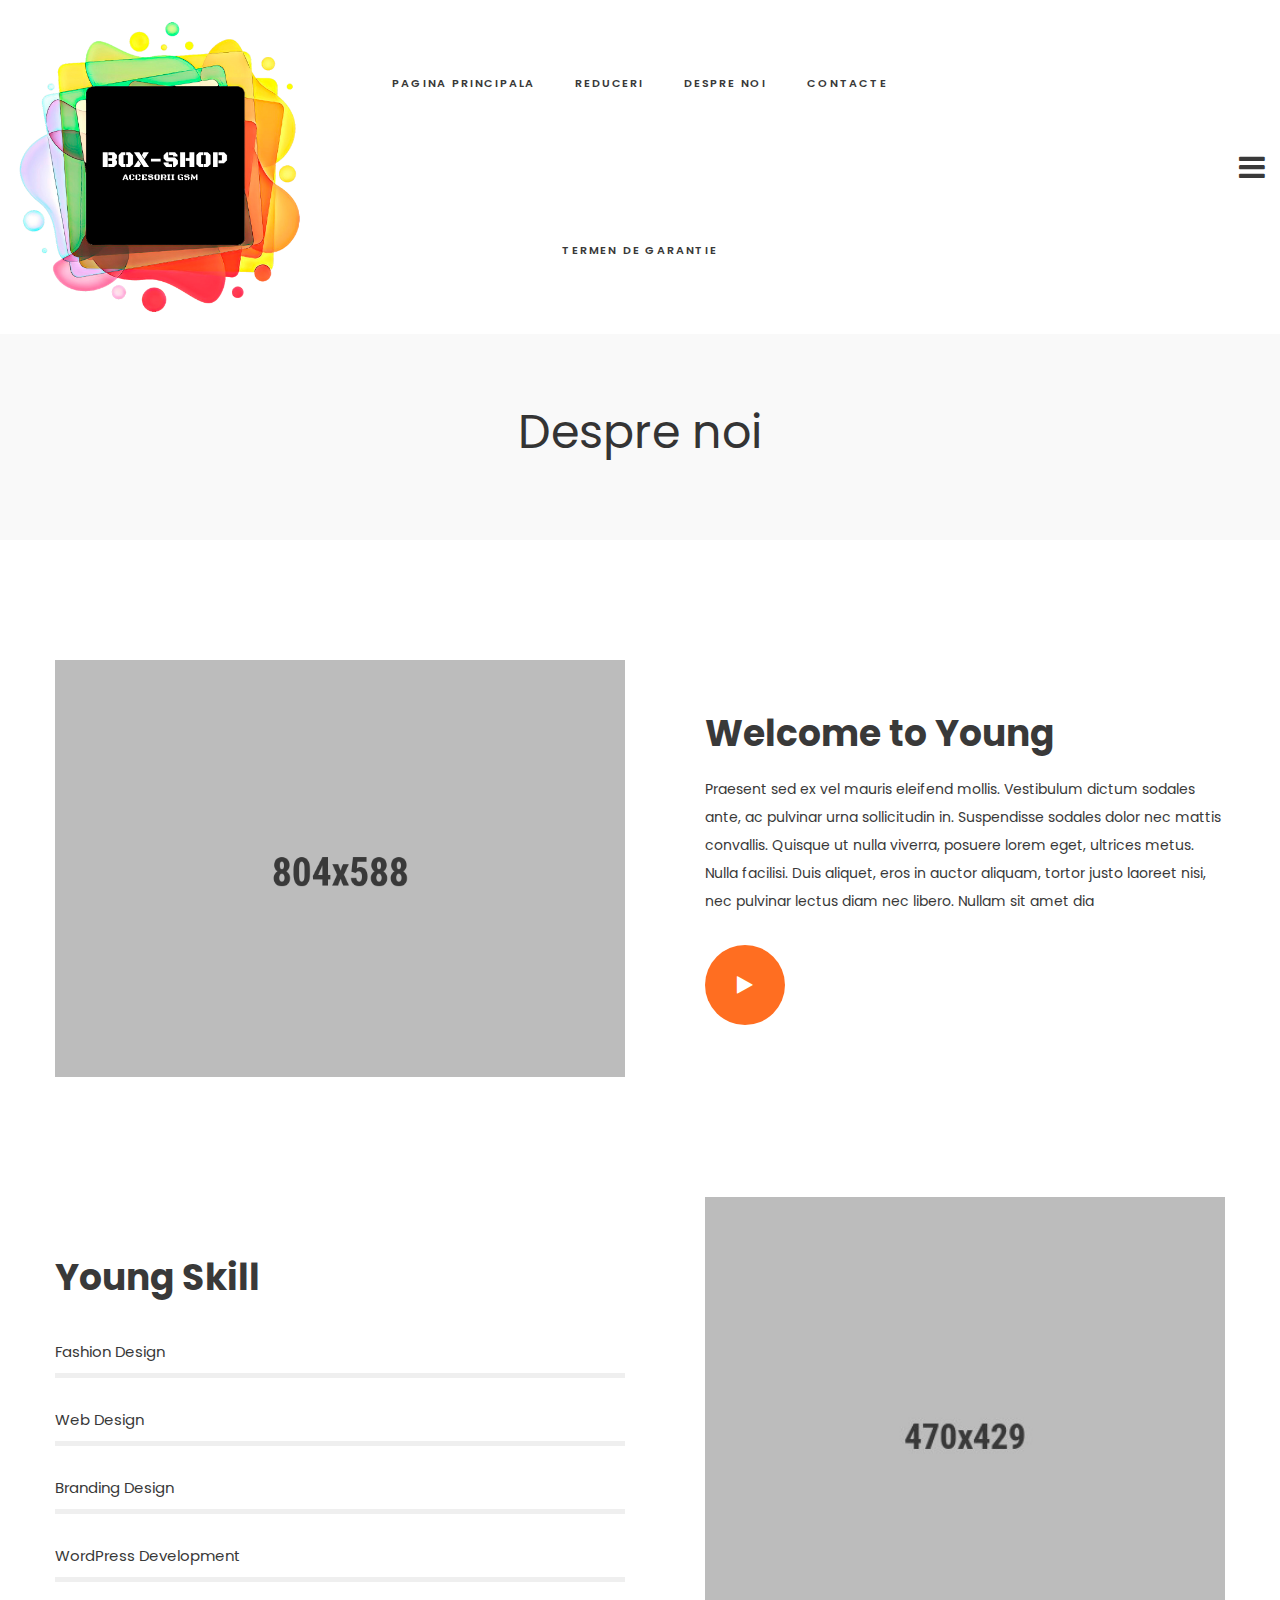
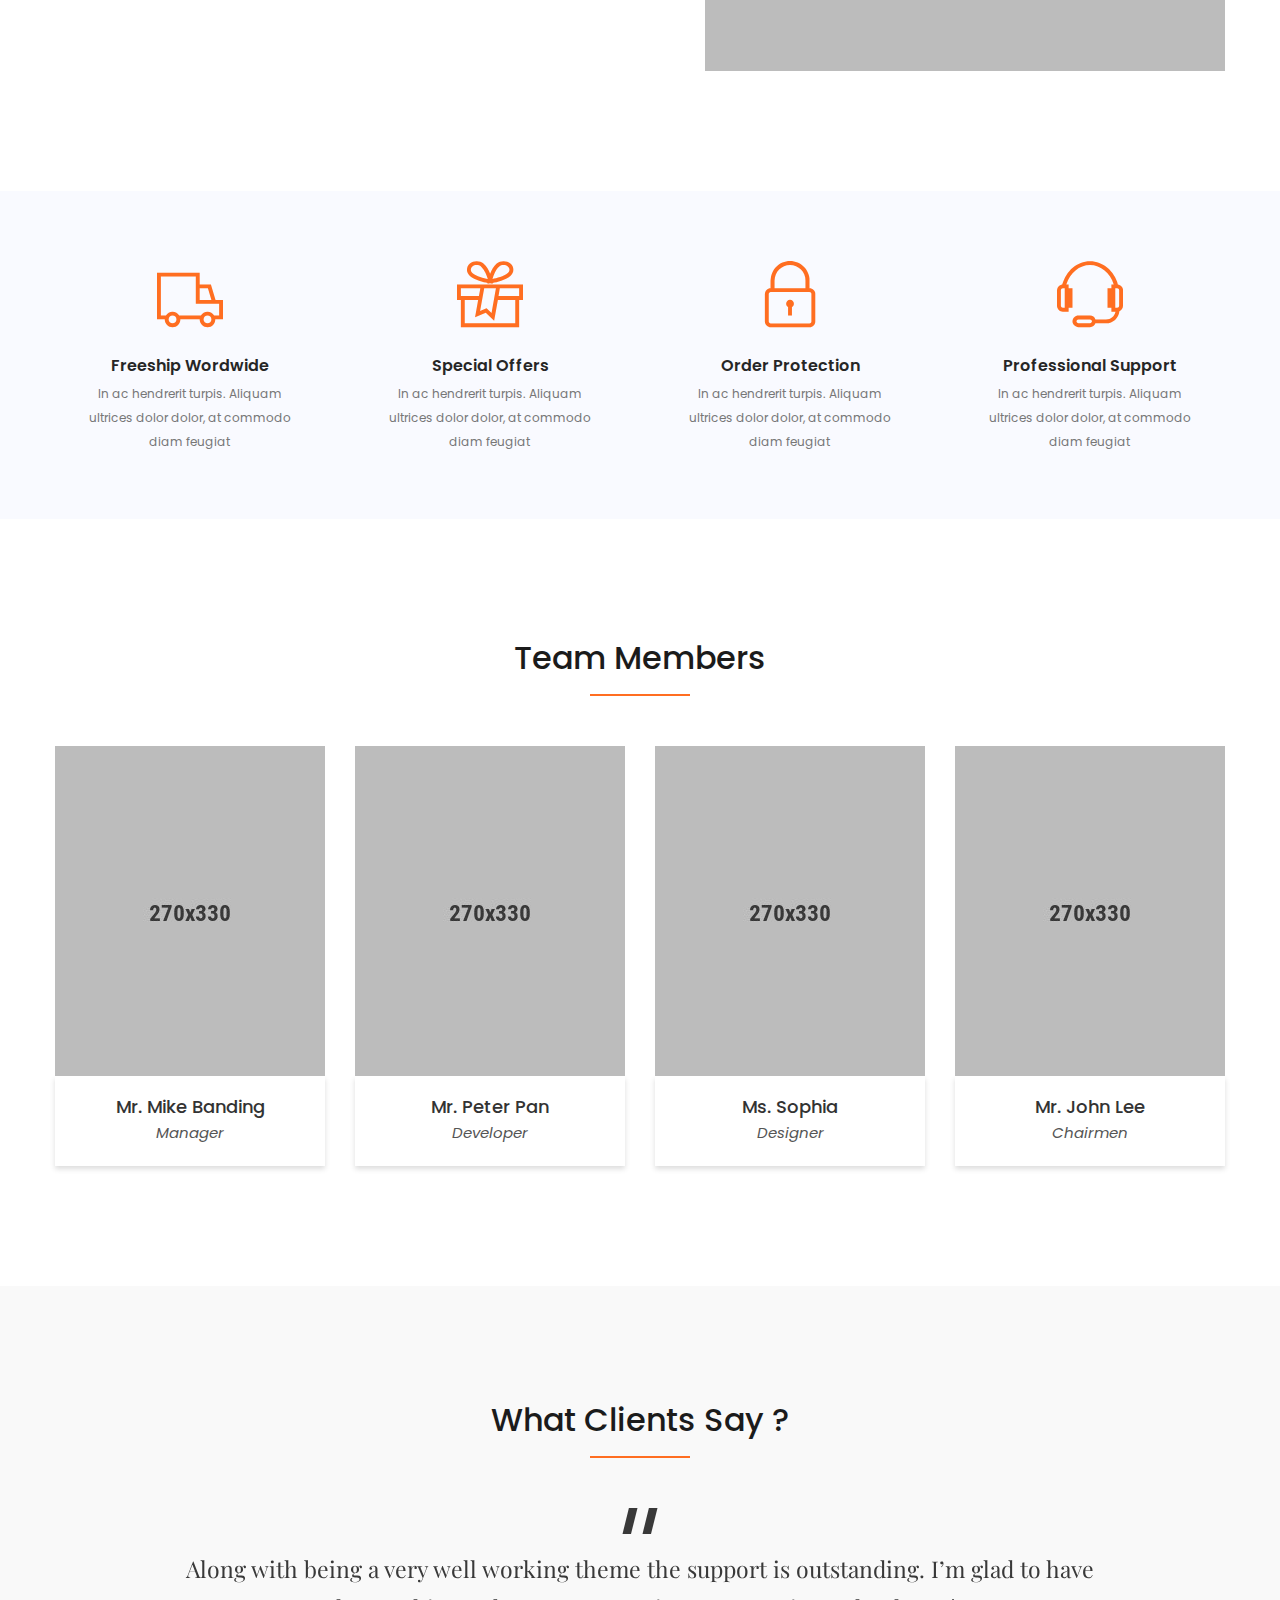
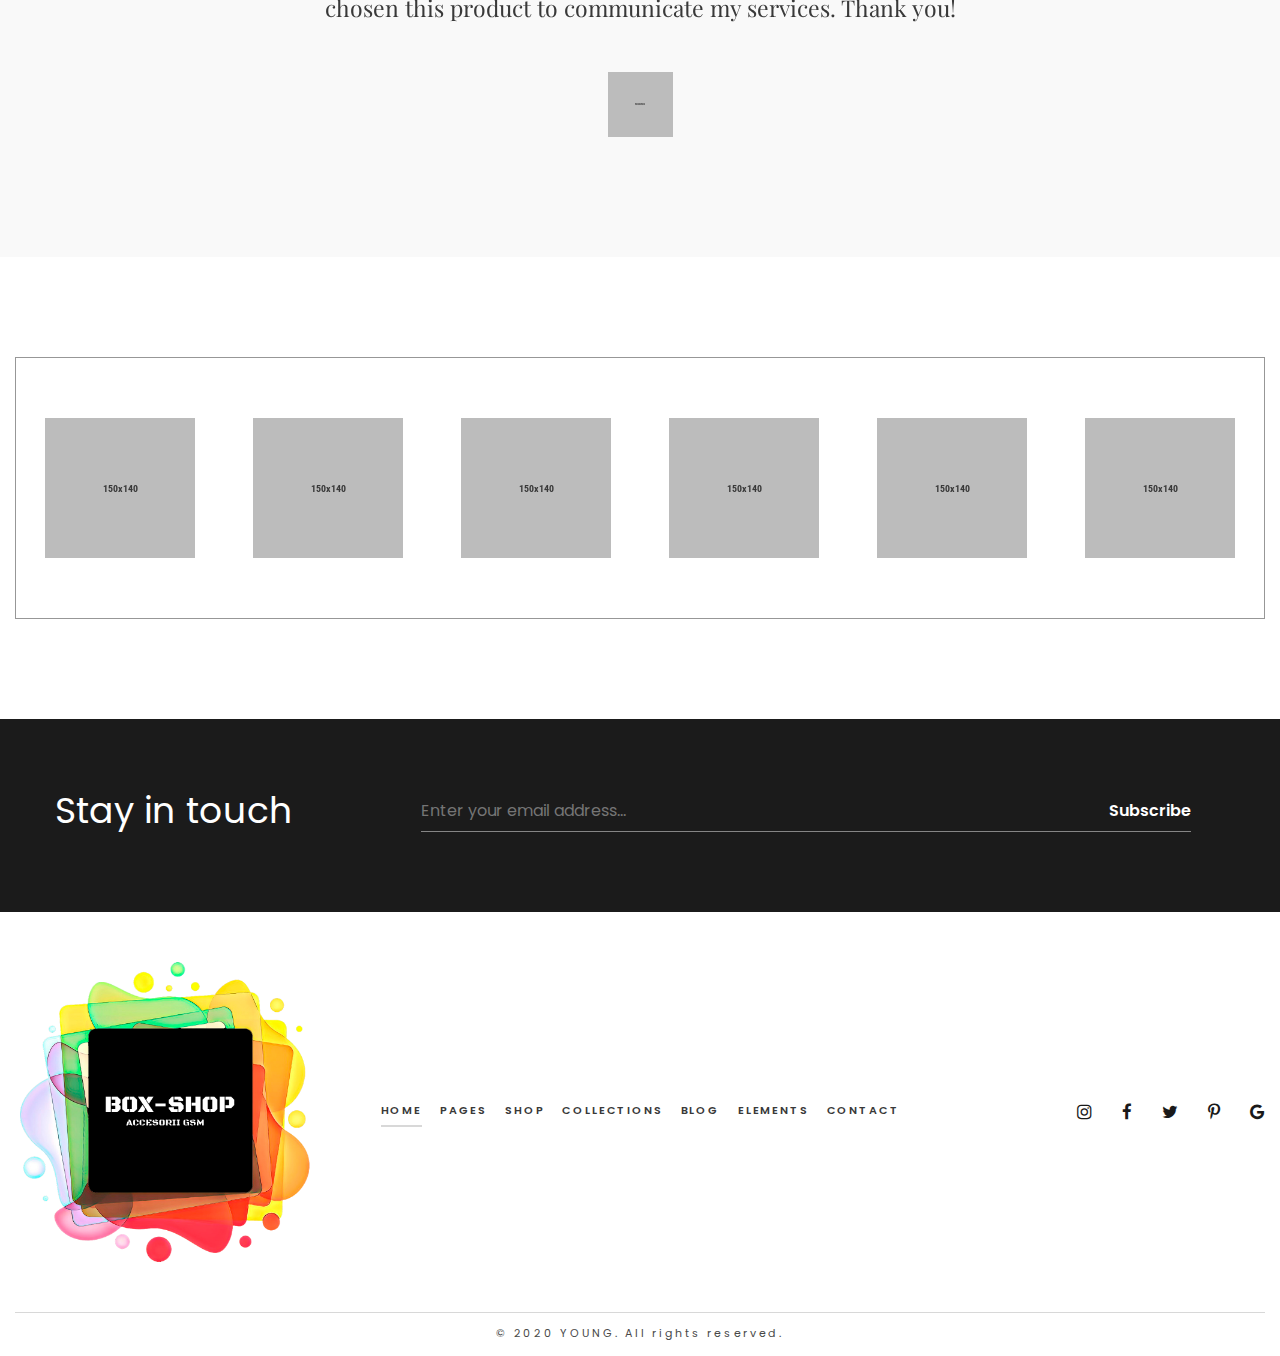
<file: about-us.html>
<!doctype html>
<html class="no-js" lang="en">

<head>
    <meta charset="utf-8">
    <meta http-equiv="x-ua-compatible" content="ie=edge">
    <title>Young - Multipurpose eCommerce HTML Template</title>
    <meta name="robots" content="noindex, follow" />
    <meta name="description" content="">
    <meta name="viewport" content="width=device-width, initial-scale=1, shrink-to-fit=no">
    <!-- Favicon -->
    <link rel="shortcut icon" type="image/x-icon" href="assets/images/favicon.png">

    <!-- All CSS is here
	============================================ -->

    <!-- Bootstrap CSS -->
    <link rel="stylesheet" href="assets/css/vendor/bootstrap.min.css">
    <!-- Google font CSS -->
    <link rel="stylesheet" href="assets/css/vendor/signpainter-housescript.css">
    <!-- Icon Font CSS -->
    <link rel="stylesheet" href="assets/css/vendor/font-awesome.css">
    <link rel="stylesheet" href="assets/css/vendor/linearicons.css">
    <link rel="stylesheet" href="assets/css/vendor/themify-icons.css">
    <!-- Others CSS -->
    <link rel="stylesheet" href="assets/css/plugins/owl-carousel.css">
    <link rel="stylesheet" href="assets/css/plugins/slick.css">
    <link rel="stylesheet" href="assets/css/plugins/animate.css">
    <link rel="stylesheet" href="assets/css/plugins/jquery.mb.ytplayer.min.css">
    <link rel="stylesheet" href="assets/css/plugins/magnific-popup.css">
    <link rel="stylesheet" href="assets/css/plugins/jarallax.css">
    <link rel="stylesheet" href="assets/css/plugins/jquery-ui.css">
    <link rel="stylesheet" href="assets/css/plugins/easyzoom.css">
    <link rel="stylesheet" href="assets/css/style.css">

</head>

<body>

    <div class="main-wrapper">
        <header class="header-area section-padding-1">
            <div class="header-large-device">
                <div class="container-fluid">
                    <div class="row align-items-center">
                        <div class="col-xl-3 col-lg-2">
                            <div class="logo logo-res-lg">
                                <a href="index.html">
                                    <img src="assets/images/logo/logo.png" alt="logo">
                                </a>
                            </div>
                        </div>
                        <div class="col-xl-6 col-lg-8">
                            <div class="main-menu menu-lh-3 main-menu-padding-1 menu-text-black text-center">
                                <nav>
                                    <ul>
                                        <li><a href="index.html">PAGINA PRINCIPALA</a>
                                            <!--<ul class="mega-menu-style-1 mega-menu-width1">
                                                <li class="mega-menu-sub-width50"><a class="menu-title" href="#">Home Group #01</a>
                                                    <ul>
                                                        <li><a href="index.html">Home Electronic</a></li>
                                                        <li><a href="index-book.html">Home Book</a></li>
                                                        <li><a href="index-fashion.html">Home Fashion</a></li>
                                                        <li><a href="index-flower.html">Home Flower</a></li>
                                                        <li><a href="index-cake.html">Home Cake</a></li>
                                                    </ul>
                                                </li>
                                                <li class="mega-menu-sub-width50"><a class="menu-title" href="#">Home Group #02</a>
                                                    <ul>
                                                        <li><a href="index-furniture.html">Home Furniture</a></li>
                                                        <li><a href="index-handmade.html">Home Handmade</a></li>
                                                        <li><a href="index-kids.html">Home Kids</a></li>
                                                        <li><a href="index-organic.html">Home Organic</a></li>
                                                        <li><a href="index-pet.html">Home Pet</a></li>
                                                    </ul>
                                                </li>
                                            </ul>-->
                                        </li>
                                        <li><a href="reduceri.html">REDUCERI</a>
                                            <!--<ul class="sub-menu-width">
                                                <li><a href="about-us.html">About Us</a></li>
                                                <li><a href="contact.html">Contact Page</a></li>
                                                <li><a href="404.html">404 Page</a></li>
                                                <li><a href="faq.html">FAQ</a></li>
                                                <li><a href="coming-soon.html">Comming Soon</a></li>
                                                <li><a href="empty-cart.html">Empty Cart</a></li>
                                            </ul>-->
                                        </li>
                                        <li><a href="about-us.html">DESPRE NOI</a>
                                            <!--<ul class="mega-menu-style-2 mega-menu-width2 menu-negative-mrg4">
                                                <li class="mega-menu-sub-width20"><a class="menu-title" href="#">Shop Layout</a>
                                                    <ul>
                                                        <li><a href="shop-fullwide.html">Shop Fullwidth</a></li>
                                                        <li><a href="shop-sidebar.html">Shop Sidebar</a></li>
                                                        <li><a href="shop-3-col.html">Shop 03 Columns</a></li>
                                                        <li><a href="shop-2-col.html">Shop 02 Columns</a></li>
                                                        <li><a href="shop-list-style.html">Shop List Style</a></li>
                                                        <li><a href="shop-collection.html">Shop Collection</a></li>
                                                        <li><a href="shop-instagram.html">Shop Instagram</a></li>
                                                    </ul>
                                                </li>
                                                <li class="mega-menu-sub-width22"><a class="menu-title" href="#">Product Layout</a>
                                                    <ul>
                                                        <li><a href="product-details.html">Single 01</a></li>
                                                        <li><a href="product-details-2.html">Single 02</a></li>
                                                        <li><a href="product-details-group.html">Grouped</a></li>
                                                        <li><a href="product-details-sticky.html">Sticky Info</a></li>
                                                        <li><a href="product-details-configurable.html">Configurable</a></li>
                                                        <li><a href="product-details-thumbnail.html">Thumbnail</a></li>
                                                        <li><a href="product-details-video.html">Video</a></li>
                                                        <li><a href="product-details-affiliate.html">Affiliate</a></li>
                                                    </ul>
                                                </li>
                                                <li class="mega-menu-sub-width20"><a class="menu-title" href="#">Shop Pages</a>
                                                    <ul>
                                                        <li><a href="my-account.html">My Account</a></li>
                                                        <li><a href="checkout.html">Check Out</a></li>
                                                        <li><a href="cart.html">Shopping Cart</a></li>
                                                        <li><a href="wishlist.html">Wishlist</a></li>
                                                        <li><a href="order-tracking.html">Order Tracking</a></li>
                                                        <li><a href="compare.html">Compare</a></li>
                                                        <li><a href="store.html">Store</a></li>
                                                        <li><a href="login-register.html">login / register</a></li>
                                                    </ul>
                                                </li>
                                                <li class="mega-menu-sub-width37">
                                                    <div class="banner-menu-content-wrap default-overlay">
                                                        <a href="product-details.html"><img src="assets/images/menu/banner-header-2.jpg" alt="banner"></a>
                                                        <div class="banner-menu-content">
                                                            <h2>New <br>Collections</h2>
                                                        </div>
                                                    </div>
                                                </li>
                                            </ul>-->
                                        </li>
                                        <li><a href="contact.html">CONTACTE</a></li>
                                        <li><a href="termen-de-garantie.html">TERMEN DE GARANTIE</a>
                                            <!--<ul class="sub-menu-width">
                                                <li><a href="blog.html">Blog Page</a></li>
                                                <li><a href="blog-no-sidebar.html">Blog No sidebar</a></li>
                                                <li><a href="blog-right-sidebar.html">Blog Right Sidebar</a></li>
                                                <li><a href="blog-details.html">Blog Details</a></li>
                                            </ul>-->
                                        </li>

                                    </ul>
                                </nav>
                            </div>
                        </div>
                        <div class="col-xl-3 col-lg-2">
                            <div class="header-right-wrap header-right-flex hr-mrg-handmade">
                               <div class="same-style same-style-mrg-dec search-3-area">
                                   <!-- <a class="search-toggle" href="#">
                                       <i class="lnr lnr-magnifier s-open"></i>
                                       <i class="ti-close s-close"></i>
                                   </a>
                                  <div class="search-wrap-3">
                                       <form action="#">
                                           <input placeholder="Search products..." type="text">
                                       </form>
                                   </div>-->
                                </div>
                                <!--<div class="same-style same-style-mrg-dec">
                                    <a href="wishlist.html"><i class="fa fa-heart-o"></i></a>
                                </div>
                                <div class="same-style same-style-mrg-dec">
                                    <a class="cart-active" href="cart.html"><i class="fa fa-cart-arrow-down"></i></a>
                                </div>-->
                                <div class="same-style same-style-mrg-dec">
                                    <a class="clickalbe-button-active" href="#"><i class="fa fa-bars"></i></a>
                                </div>
                            </div>
                        </div>
                    </div>
                </div>
            </div>
            <div class="header-small-device">
                <div class="container-fluid">
                    <div class="row align-items-center">
                        <div class="col-6">
                            <div class="mobile-logo mobile-logo-width">
                                <a href="index.html">
                                    <img alt="" src="assets/images/logo/logo.png">
                                </a>
                            </div>
                        </div>
                        <div class="col-6">
                            <div class="header-right-wrap header-right-flex">
                                <!-- <div class="same-style">
                                     <a href="wishlist.html"><i class="fa fa-heart-o"></i></a>
                                 </div>
                                 <div class="same-style">
                                     <a class="cart-active" href="cart.html"><i class="fa fa-cart-arrow-down"></i></a>
                                 </div>-->
                                <div class="same-style">
                                    <a class="mobile-menu-button-active" href="#"><i class="fa fa-bars"></i></a>
                                </div>
                            </div>
                        </div>
                    </div>
                </div>
            </div>
        </header>
        <div class="clickalbe-sidebar-wrapper-active clickalbe-sidebar-wrapper-style-1">
            <div class="clickalbe-sidebar-wrap clickalbe-sidebar-padding-dec">
                <a class="sidebar-close"><i class=" ti-close "></i></a>
                <div class="header-aside-content sidebar-content-100-percent">
                    <div class="header-aside-menu">
                        <nav>
                            <ul>
                                <li><a href="index.html">Pagina principala</a></li>
                                <li><a href="reduceri.html">Reduceri</a></li>
                                <li><a href="about-us.html">Despre noi</a></li>
                                <li><a href="contact.html">Contacte</a></li>
                                <li><a href="termen-de-garantie.html">Termen de garantie</a></li>
                            </ul>
                        </nav>
                    </div>
                    <!--<div class="header-aside-payment">
                        <img src="assets/images/icon-img/payment.png" alt="payment">
                    </div>
                    <p>Pellentesque mollis nec orci id tincidunt. Sed mollis risus eu nisi aliquet, sit amet fermentum.</p>-->
                    <div class="aside-contact-info">
                        <ul>
                            <li><i class=" ti-alarm-clock "></i>Luni - Duminica: 8:00 - 18:00</li>
                            <li><i class=" ti-email "></i>tarna.93@mail.ru</li>
                            <li><i class=" ti-mobile "></i>(+373) 683 69 252</li>
                            <li><i class=" ti-home "></i>Adresa oficiului</li>
                        </ul>
                    </div>
                    <div class="social-icon-style-2 mb-25">
                        <a class="facebook" href="#"><i class="fa fa-facebook"></i></a>
                        <a class="twitter" href="#"><i class="fa fa-twitter"></i></a>
                        <a class="google-plus" href="#"><i class="fa fa-google-plus"></i></a>
                        <a class="behance" href="#"><i class="fa fa-behance"></i></a>
                    </div>
                    <div class="copyright copyright-gray-2">
                        <p>© 2020 <a target="_blank" href="https://hasthemes.com/">Young.</a> All rights reserved.</p>
                    </div>
                </div>
            </div>
        </div>
        <!-- mini cart start -->
        <div class="sidebar-cart-active">
            <div class="sidebar-cart-all">
                <a class="cart-close" href="#"><i class=" ti-close "></i></a>
                <div class="cart-content">
                    <h3>Shopping Cart</h3>
                    <ul>
                        <li class="single-product-cart">
                            <div class="cart-img">
                                <a href="#"><img src="assets/images/cart/cart-1.jpg" alt=""></a>
                            </div>
                            <div class="cart-title">
                                <h4><a href="#">Awesome Mobile</a></h4>
                                <span> 1 × $49.00	</span>
                            </div>
                            <div class="cart-delete">
                                <a href="#">×</a>
                            </div>
                        </li>
                        <li class="single-product-cart">
                            <div class="cart-img">
                                <a href="#"><img src="assets/images/cart/cart-2.jpg" alt=""></a>
                            </div>
                            <div class="cart-title">
                                <h4><a href="#">Nice Headphones</a></h4>
                                <span> 1 × $49.00	</span>
                            </div>
                            <div class="cart-delete">
                                <a href="#">×</a>
                            </div>
                        </li>
                    </ul>
                    <div class="cart-total">
                        <h4>Subtotal: <span>$170.00</span></h4>
                    </div>
                    <div class="cart-checkout-btn">
                        <a class="btn-hover cart-btn-style" href="cart.html">view cart</a>
                        <a class="no-mrg btn-hover cart-btn-style" href="checkout.html">checkout</a>
                    </div>
                </div>
            </div>
        </div>
        <!-- Mobile menu start -->
        <div class="mobile-menu-active clickalbe-sidebar-wrapper-style-1">
            <div class="clickalbe-sidebar-wrap">
                <a class="sidebar-close"><i class=" ti-close "></i></a>
                <div class="mobile-menu-content-area sidebar-content-100-percent">
                    <!--<div class="mobile-search">
                        <form class="search-form" action="#">
                            <input type="text" placeholder="Search entire store…">
                            <button class="button-search"><i class=" ti-search "></i></button>
                        </form>
                    </div>-->
                    <div class="clickable-mainmenu-wrap clickable-mainmenu-style1">
                        <nav>
                            <ul>
                                <li ><a href="index.html">Pagina principala</a>
                                    <!--<ul class="sub-menu-2">
                                        <li class="has-sub-menu"><a href="#">Demo Group 01</a>
                                            <ul class="sub-menu-2">
                                                <li><a href="index.html">Home Electronic</a></li>
                                                <li><a href="index-book.html">Home Book</a></li>
                                                <li><a href="index-fashion.html">Home Fashion</a></li>
                                                <li><a href="index-flower.html">Home Flower</a></li>
                                                <li><a href="index-cake.html">Home Cake</a></li>
                                            </ul>
                                        </li>
                                        <li class="has-sub-menu"><a href="#">Demo Group 02</a>
                                            <ul class="sub-menu-2">
                                                <li><a href="index-furniture.html">Home Furniture</a></li>
                                                <li><a href="index-handmade.html">Home Handmade</a></li>
                                                <li><a href="index-kids.html">Home Kids</a></li>
                                                <li><a href="index-organic.html">Home Organic</a></li>
                                                <li><a href="index-pet.html">Home Pet</a></li>
                                            </ul>
                                        </li>
                                    </ul>
                                </li>-->
                                <li><a href="reduceri.html">Reduceri</a></li>
                                <!--<ul class="sub-menu-2">
                                    <li><a href="about-us.html">About Us</a></li>
                                    <li><a href="contact.html">Contact Page</a></li>
                                    <li><a href="404.html">404 Page</a></li>
                                    <li><a href="faq.html">FAQ</a></li>
                                    <li><a href="coming-soon.html">Comming Soon</a></li>
                                    <li><a href="empty-cart.html">Empty Cart</a></li>
                                </ul>-->
                                </li>
                                <li><a href="about-us.html">Despre noi</a>
                                    <!--<ul class="sub-menu-2">
                                        <li class="has-sub-menu"><a href="#">Shop Layout</a>
                                            <ul class="sub-menu-2">
                                                <li><a href="shop-fullwide.html">Shop Fullwidth</a></li>
                                                <li><a href="shop-sidebar.html">Shop Sidebar</a></li>
                                                <li><a href="shop-3-col.html">Shop 03 Columns</a></li>
                                                <li><a href="shop-2-col.html">Shop 02 Columns</a></li>
                                                <li><a href="shop-list-style.html">Shop List Style</a></li>
                                                <li><a href="shop-collection.html">Shop Collection</a></li>
                                                <li><a href="shop-instagram.html">Shop Instagram</a></li>
                                            </ul>-->
                                </li>
                                <li><a href="contact.html">Contacte</a>
                                    <!--<ul class="sub-menu-2">
                                        <li><a href="product-details.html">Single 01</a></li>
                                        <li><a href="product-details-2.html">Single 02</a></li>
                                        <li><a href="product-details-group.html">Grouped</a></li>
                                        <li><a href="product-details-sticky.html">Sticky Info</a></li>
                                        <li><a href="product-details-configurable.html">Configurable</a></li>
                                        <li><a href="product-details-thumbnail.html">Thumbnail</a></li>
                                        <li><a href="product-details-video.html">Video</a></li>
                                        <li><a href="product-details-affiliate.html">Affiliate</a></li>
                                    </ul>-->
                                </li>
                                <li><a href="termen-de-garantie.html">Termen de garantie</a>
                                    <!--<ul class="sub-menu-2">
                                        <li><a href="my-account.html">My Account</a></li>
                                        <li><a href="checkout.html">Check Out</a></li>
                                        <li><a href="cart.html">Shopping Cart</a></li>
                                        <li><a href="wishlist.html">Wishlist</a></li>
                                        <li><a href="order-tracking.html">Order Tracking</a></li>
                                        <li><a href="compare.html">Compare</a></li>
                                        <li><a href="store.html">Store</a></li>
                                        <li><a href="login-register.html">login / register</a></li>
                                    </ul>-->
                                </li>
                            </ul>
                            </li>
                            <!--<li><a href="shop-fullwide.html">Collections</a></li>
                            <li class="has-sub-menu"><a href="#">Blog</a>
                                <ul class="sub-menu-2">
                                    <li><a href="blog.html">Blog Page</a></li>
                                    <li><a href="blog-no-sidebar.html">Blog No sidebar</a></li>
                                    <li><a href="blog-right-sidebar.html">Blog Right Sidebar</a></li>
                                    <li><a href="blog-details.html">Blog Details</a></li>
                                </ul>
                            </li>
                            <li><a href="contact.html">Contact</a></li>
                        </ul>-->
                        </nav>
                    </div>
                    <div class="mobile-curr-lang-wrap">
                        <div class="single-mobile-curr-lang">
                            <a class="mobile-language-active" href="#">Limba <i class="fa fa-angle-down"></i></a>
                            <div class="lang-curr-dropdown lang-dropdown-active">
                                <ul>
                                    <li><a href="#">ROMANA</a></li>
                                    <li><a href="#">РУССКИЙ</a></li>
                                </ul>
                            </div>
                        </div>
                        <!--<div class="single-mobile-curr-lang">
                                <a class="mobile-currency-active" href="#">Currency <i class="fa fa-angle-down"></i></a>
                                <div class="lang-curr-dropdown curr-dropdown-active">
                                    <ul>
                                        <li><a href="#">USD</a></li>
                                        <li><a href="#">EUR</a></li>
                                        <li><a href="#">Real</a></li>
                                        <li><a href="#">BDT</a></li>
                                    </ul>
                                </div>
                            </div>-->
                    </div>
                    <div class="header-aside-content">
                        <div class="header-aside-payment">
                            <!--<img src="assets/images/icon-img/payment.png" alt="payment">-->
                        </div>
                        <!--<p>Pellentesque mollis nec orci id tincidunt. Sed mollis risus eu nisi aliquet, sit amet fermentum.</p>-->
                        <div class="aside-contact-info">
                            <ul>
                                <li><i class=" ti-alarm-clock "></i>Luni - Duminica: 8:00 - 18:00</li>
                                <li><i class=" ti-email "></i>tarna.93@mail.ru</li>
                                <li><i class=" ti-mobile "></i>(+373) 683 69 252</li>
                                <li><i class=" ti-home "></i>Adresa oficiului</li>
                            </ul>
                        </div>
                        <div class="social-icon-style-2 mb-25">
                            <a class="facebook" href="#"><i class="fa fa-facebook"></i></a>
                            <a class="twitter" href="#"><i class="fa fa-twitter"></i></a>
                            <a class="google-plus" href="#"><i class="fa fa-google-plus"></i></a>
                            <a class="behance" href="#"><i class="fa fa-behance"></i></a>
                        </div>
                    </div>
                </div>
            </div>
        </div>
        <!--<div class="slider-area">
            <div class="container-fluid p-0">
                <div class="main-slider-active-1 owl-carousel slider-nav-position-2 slider-nav-style-2">
                    <div class="single-main-slider slider-animated-2 bg-img slider-height-2" style="background-image:url(assets/images/slider/slider-electronic-1.jpg) ;">
                        <<div class="row no-gutters">
                        <div class="col-12">
                            <div class="main-slider-content-2 text-center">
                                <h1 class="animated></h1>
                                    <p class="animated"></p>
                                <div class="btn-style-3 btn-hover-2">
                                    <!--<a class="animated bs3-white-text bs3-yellow-bg bs3-ptb bs3-ptb bs3-border-radius ptb-2-white-hover" href="product-details.html">Shop now</a>
                                </div>
                            </div>
                        </div>
                    </div>
                    </div>
                    <div class="single-main-slider slider-animated-2 bg-img slider-height-2" style="background-image:url(assets/images/slider/1_001.png);">
                        <div class="row no-gutters">
                            <div class="col-12">
                                <div class="main-slider-content-2 text-center">
                                    <!--<h1 class="animated">HTphone 11 Promax</h1>
                                    <p class="animated">Vestibulum ante ipsum primis in faucibus orci luctus et ultrices posuere cubilia Curae</p>
                                    <div class="btn-style-3 btn-hover-2">
                                        <a class="animated bs3-white-text bs3-yellow-bg bs3-ptb bs3-ptb bs3-border-radius ptb-2-white-hover" href="product-details.html">Shop now</a>
                                </div>
                            </div>
                        </div>
                    </div>
                </div>
            </div>
        </div>
    </div>-->        <div class="breadcrumb-area section-padding-1 bg-gray breadcrumb-ptb-1">
        <div class="container-fluid">
            <div class="breadcrumb-content text-center">
                <div class="breadcrumb-title">
                    <h2>Despre noi</h2>
                </div>
            </div>
        </div>
    </div>
        <!-- about us area start -->
        <div class="about-us-area pt-120 pb-120">
            <div class="container">
                <div class="row">
                    <div class="col-xl-6 col-lg-5 col-md-6">
                        <div class="about-us-img tilt-active">
                            <img src="assets/images/banner/organic-about-1.png" alt="">
                        </div>
                    </div>
                    <div class="col-xl-6 col-lg-7 col-md-6 align-self-center">
                        <div class="about-us-content">
                            <h2>Welcome to Young</h2>
                            <p>Praesent sed ex vel mauris eleifend mollis. Vestibulum dictum sodales ante, ac pulvinar urna sollicitudin in. Suspendisse sodales dolor nec mattis convallis. Quisque ut nulla viverra, posuere lorem eget, ultrices metus. Nulla facilisi. Duis aliquet, eros in auctor aliquam, tortor justo laoreet nisi, nec pulvinar lectus diam nec libero. Nullam sit amet dia</p>
                            <div class="video-btn-3 video-btn-3-yellow">
                                <a class="video-popup" href="https://player.vimeo.com/video/181061053?autoplay=1&amp;byline=0&amp;collections=0"><i class="fa fa-play"></i></a>
                            </div>
                        </div>
                    </div>
                </div>
            </div>
        </div>
        <!-- about us area end -->
        <div class="about-us-skill pb-120">
            <div class="container">
                <div class="row">
                    <div class="col-lg-6 col-md-6 align-self-center">
                        <div class="skill-content">
                            <h2>Young Skill</h2>
                            <div class="skill-bar">
                                <div class="skill-bar-item">
                                    <span>Fashion Design </span>
                                    <div class="progress">
                                        <div class="progress-bar wow fadeInLeft" data-progress="95%" data-wow-duration="1.5s" data-wow-delay="1.2s">
                                            <span class="text-top">95%</span>
                                        </div>
                                    </div>
                                </div>
                                <div class="skill-bar-item">
                                    <span>Web Design </span>
                                    <div class="progress">
                                        <div class="progress-bar wow fadeInLeft" data-progress="85%" data-wow-duration="1.5s" data-wow-delay="1.2s">
                                            <span class="text-top">85%</span>
                                        </div>
                                    </div>
                                </div>
                                <div class="skill-bar-item">
                                    <span>Branding Design </span>
                                    <div class="progress">
                                        <div class="progress-bar wow fadeInLeft" data-progress="80%" data-wow-duration="1.5s" data-wow-delay="1.2s">
                                            <span class="text-top">80%</span>
                                        </div>
                                    </div>
                                </div>
                                <div class="skill-bar-item">
                                    <span>WordPress Development</span>
                                    <div class="progress">
                                        <div class="progress-bar wow fadeInLeft" data-progress="99%" data-wow-duration="1.5s" data-wow-delay="1.2s">
                                            <span class="text-top">99%</span>
                                        </div>
                                    </div>
                                </div>
                            </div>
                        </div>
                    </div>
                    <div class="col-lg-6 col-md-6">
                        <div class="skill-img">
                            <img src="assets/images/banner/skill.jpg" alt="">
                        </div>
                    </div>
                </div>
            </div>
        </div>
        <div class="service-area bg-gray-2 pt-70 pb-35">
            <div class="container">
                <div class="row">
                    <div class="col-lg-3 col-md-6">
                        <div class="single-service text-center service-mrg-left mb-30">
                            <div class="service-icon">
                                <i class=" ti-truck "></i>
                            </div>
                            <div class="service-content">
                                <h4>Freeship Wordwide</h4>
                                <p>In ac hendrerit turpis. Aliquam ultrices dolor dolor, at commodo diam feugiat</p>
                            </div>
                        </div>
                    </div>
                    <div class="col-lg-3 col-md-6">
                        <div class="single-service text-center mb-30">
                            <div class="service-icon">
                                <i class=" ti-gift "></i>
                            </div>
                            <div class="service-content">
                                <h4>Special Offers</h4>
                                <p>In ac hendrerit turpis. Aliquam ultrices dolor dolor, at commodo diam feugiat</p>
                            </div>
                        </div>
                    </div>
                    <div class="col-lg-3 col-md-6">
                        <div class="single-service text-center mb-30">
                            <div class="service-icon">
                                <i class=" ti-lock "></i>
                            </div>
                            <div class="service-content">
                                <h4>Order Protection</h4>
                                <p>In ac hendrerit turpis. Aliquam ultrices dolor dolor, at commodo diam feugiat</p>
                            </div>
                        </div>
                    </div>
                    <div class="col-lg-3 col-md-6">
                        <div class="single-service text-center service-mrg-right mb-30">
                            <div class="service-icon">
                                <i class=" ti-headphone-alt "></i>
                            </div>
                            <div class="service-content">
                                <h4>Professional Support</h4>
                                <p>In ac hendrerit turpis. Aliquam ultrices dolor dolor, at commodo diam feugiat</p>
                            </div>
                        </div>
                    </div>
                </div>
            </div>
        </div>
        <div class="team-area pt-120 pb-90">
            <div class="container">
                <div class="section-title-2 text-center mb-50">
                    <h2>Team Members</h2>
                </div>
                <div class="row">
                    <div class="col-lg-3 col-md-6 col-sm-6">
                        <div class="team-wrapper mb-30">
                            <div class="team-img">
                                <a href="#">
                                    <img src="assets/images/team/team-1.jpg" alt="">
                                </a>
                                <div class="team-action">
                                    <a class="facebook" href="#">
                                        <i class="ti-facebook"></i>
                                    </a>
                                    <a class="twitter" href="#">
                                        <i class="ti-twitter-alt"></i>
                                    </a>
                                    <a class="instagram" href="#">
                                        <i class="ti-instagram"></i>
                                    </a>
                                </div>
                            </div>
                            <div class="team-content text-center">
                                <h4>Mr. Mike Banding</h4>
                                <span>Manager </span>
                            </div>
                        </div>
                    </div>
                    <div class="col-lg-3 col-md-6 col-sm-6">
                        <div class="team-wrapper mb-30">
                            <div class="team-img">
                                <a href="#">
                                    <img src="assets/images/team/team-2.jpg" alt="">
                                </a>
                                <div class="team-action">
                                    <a class="facebook" href="#">
                                        <i class="ti-facebook"></i>
                                    </a>
                                    <a class="twitter" href="#">
                                        <i class="ti-twitter-alt"></i>
                                    </a>
                                    <a class="instagram" href="#">
                                        <i class="ti-instagram"></i>
                                    </a>
                                </div>
                            </div>
                            <div class="team-content text-center">
                                <h4>Mr. Peter Pan</h4>
                                <span>Developer </span>
                            </div>
                        </div>
                    </div>
                    <div class="col-lg-3 col-md-6 col-sm-6">
                        <div class="team-wrapper mb-30">
                            <div class="team-img">
                                <a href="#">
                                    <img src="assets/images/team/team-3.jpg" alt="">
                                </a>
                                <div class="team-action">
                                    <a class="facebook" href="#">
                                        <i class="ti-facebook"></i>
                                    </a>
                                    <a class="twitter" href="#">
                                        <i class="ti-twitter-alt"></i>
                                    </a>
                                    <a class="instagram" href="#">
                                        <i class="ti-instagram"></i>
                                    </a>
                                </div>
                            </div>
                            <div class="team-content text-center">
                                <h4>Ms. Sophia</h4>
                                <span>Designer </span>
                            </div>
                        </div>
                    </div>
                    <div class="col-lg-3 col-md-6 col-sm-6">
                        <div class="team-wrapper mb-30">
                            <div class="team-img">
                                <a href="#">
                                    <img src="assets/images/team/team-4.jpg" alt="">
                                </a>
                                <div class="team-action">
                                    <a class="facebook" href="#">
                                        <i class="ti-facebook"></i>
                                    </a>
                                    <a class="twitter" href="#">
                                        <i class="ti-twitter-alt"></i>
                                    </a>
                                    <a class="instagram" href="#">
                                        <i class="ti-instagram"></i>
                                    </a>
                                </div>
                            </div>
                            <div class="team-content text-center">
                                <h4>Mr. John Lee</h4>
                                <span>Chairmen </span>
                            </div>
                        </div>
                    </div>
                </div>
            </div>
        </div>
        <div class="testimonial-area bg-gray pt-115 pb-120">
            <div class="container">
                <div class="section-title-2 text-center mb-50">
                    <h2>What Clients Say ?</h2>
                </div>
                <div class="testimonial-active owl-carousel">
                    <div class="single-testimonial-3 text-center">
                        <div class="testimonial-quote-3">
                            <img src="assets/images/icon-img/testimonial-shape-2.png" alt="">
                        </div>
                        <p>Along with being a very well working theme the support is outstanding. I’m glad to have chosen this product to communicate my services. Thank you!</p>
                        <div class="client-info-3">
                            <img src="assets/images/testimonial/client-2.png" alt="">
                        </div>
                    </div>
                    <div class="single-testimonial-3 text-center">
                        <div class="testimonial-quote-3">
                            <img src="assets/images/icon-img/testimonial-shape.png" alt="">
                        </div>
                        <p>Along with being a very well working theme the support is outstanding. I’m glad to have chosen this product to communicate my services. Thank you!</p>
                        <div class="client-info-3">
                            <img src="assets/images/testimonial/client-2.png" alt="">
                        </div>
                    </div>
                </div>
            </div>
        </div>
        <div class="brand-logo-area pt-100 pb-100 section-padding-1">
            <div class="container-fluid">
                <div class="round-border-1 brand-logo-ptb-about">
                    <div class="row">
                        <div class="col-lg-12">
                            <div class="brand-logo-active owl-carousel">
                                <div class="single-brand-logo">
                                    <img src="assets/images/brand-logo/brand-logo-1.png" alt="">
                                </div>
                                <div class="single-brand-logo">
                                    <img src="assets/images/brand-logo/brand-logo-2.png" alt="">
                                </div>
                                <div class="single-brand-logo">
                                    <img src="assets/images/brand-logo/brand-logo-3.png" alt="">
                                </div>
                                <div class="single-brand-logo">
                                    <img src="assets/images/brand-logo/brand-logo-4.png" alt="">
                                </div>
                                <div class="single-brand-logo">
                                    <img src="assets/images/brand-logo/brand-logo-5.png" alt="">
                                </div>
                                <div class="single-brand-logo">
                                    <img src="assets/images/brand-logo/brand-logo-6.png" alt="">
                                </div>
                                <div class="single-brand-logo">
                                    <img src="assets/images/brand-logo/brand-logo-3.png" alt="">
                                </div>
                            </div>
                        </div>
                    </div>
                </div>
            </div>
        </div>
        <div class="subscribe-area bg-black pt-70 pb-80">
            <div class="container">
                <div class="row align-items-center">
                    <div class="col-lg-3">
                        <div class="subscribe-title">
                            <h3>Stay in touch</h3>
                        </div>
                    </div>
                    <div class="col-lg-9">
                        <div id="mc_embed_signup" class="subscribe-form subscribe-mrg-1">
                            <form id="mc-embedded-subscribe-form" class="validate subscribe-form-style" novalidate="" target="_blank" name="mc-embedded-subscribe-form" method="post" action="http://devitems.us11.list-manage.com/subscribe/post?u=6bbb9b6f5827bd842d9640c82&amp;id=05d85f18ef">
                                <div id="mc_embed_signup_scroll" class="mc-form">
                                    <input class="email" type="email" required="" placeholder="Enter your email address..." name="EMAIL" value="">
                                    <div class="mc-news" aria-hidden="true">
                                        <input type="text" value="" tabindex="-1" name="b_6bbb9b6f5827bd842d9640c82_05d85f18ef">
                                    </div>
                                    <div class="clear">
                                        <input id="mc-embedded-subscribe" class="button" type="submit" name="subscribe" value="Subscribe">
                                    </div>
                                </div>
                            </form>
                        </div>
                    </div>
                </div>
            </div>
        </div>
        <footer class="footer-area section-padding-1">
            <div class="container-fluid">
                <div class="footer-top pt-50 pb-50">
                    <div class="row align-items-center">
                        <div class="col-lg-3">
                            <div class="footer-logo">
                                <a href="index.html">
                                    <img src="assets/images/logo/logo.png" width="300px" alt="logo">
                                </a>
                            </div>
                        </div>
                        <div class="col-lg-6">
                            <div class="footer-menu">
                                <nav>
                                    <ul>
                                        <li><a class="active" href="index.html">HOME</a></li>
                                        <li><a href="#">PAGES</a></li>
                                        <li><a href="shop-fullwide.html">SHOP</a></li>
                                        <li><a href="shop-collection.html">COLLECTIONS</a></li>
                                        <li><a href="blog.html">BLOG</a></li>
                                        <li><a href="#">ELEMENTS</a></li>
                                        <li><a href="contact.html">CONTACT</a></li>
                                    </ul>
                                </nav>
                            </div>
                        </div>
                        <div class="col-lg-3">
                            <div class="social-icon-style social-icon-right">
                                <a href="#"><i class="fa fa-instagram"></i></a>
                                <a href="#"><i class="fa fa-facebook"></i></a>
                                <a href="#"><i class="fa fa-twitter"></i></a>
                                <a href="#"><i class="fa fa-pinterest-p"></i></a>
                                <a href="#"><i class="fa fa-google"></i></a>
                            </div>
                        </div>
                    </div>
                </div>
                <div class="footer-botoom border-top-1">
                    <div class="row">
                        <div class="col-12">
                            <div class="copyright text-center copyright-ptb">
                                <p>© 2020 YOUNG. <a target="_blank" href="https://hasthemes.com/">All rights reserved.</a></p>
                            </div>
                        </div>
                    </div>
                </div>
            </div>
        </footer>
    </div>

    <!-- All JS is here
============================================ -->

    <!-- Modernizer JS -->
    <script src="assets/js/vendor/modernizr-3.6.0.min.js"></script>
    <!-- jquery -->
    <script src="assets/js/vendor/jquery-3.3.1.min.js"></script>
    <!-- Popper JS -->
    <script src="assets/js/vendor/popper.js"></script>
    <!-- Bootstrap JS -->
    <script src="assets/js/vendor/bootstrap.min.js"></script>
    <script src="assets/js/plugins/owl-carousel.js"></script>
    <script src="assets/js/plugins/slick.js"></script>
    <script src="assets/js/plugins/jquery.mb.ytplayer.min.js"></script>
    <script src="assets/js/plugins/magnific-popup.js"></script>
    <script src="assets/js/plugins/wow.js"></script>
    <script src="assets/js/plugins/instafeed.js"></script>
    <script src="assets/js/plugins/countdown.js"></script>
    <script src="assets/js/plugins/jarallax.min.js"></script>
    <script src="assets/js/plugins/images-loaded.js"></script>
    <script src="assets/js/plugins/isotope.js"></script>
    <script src="assets/js/plugins/tilt.js"></script>
    <script src="assets/js/plugins/jquery-ui-touch-punch.js"></script>
    <script src="assets/js/plugins/jquery-ui.js"></script>
    <script src="assets/js/plugins/easyzoom.js"></script>
    <script src="assets/js/plugins/resizesensor.js"></script>
    <script src="assets/js/plugins/sticky-sidebar.js"></script>
    <script src="assets/js/plugins/scrollup.js"></script>
    <script src="assets/js/plugins/ajax-mail.js"></script>
    <!-- Main JS -->
    <script src="assets/js/main.js"></script>

</body>

</html>
</file>
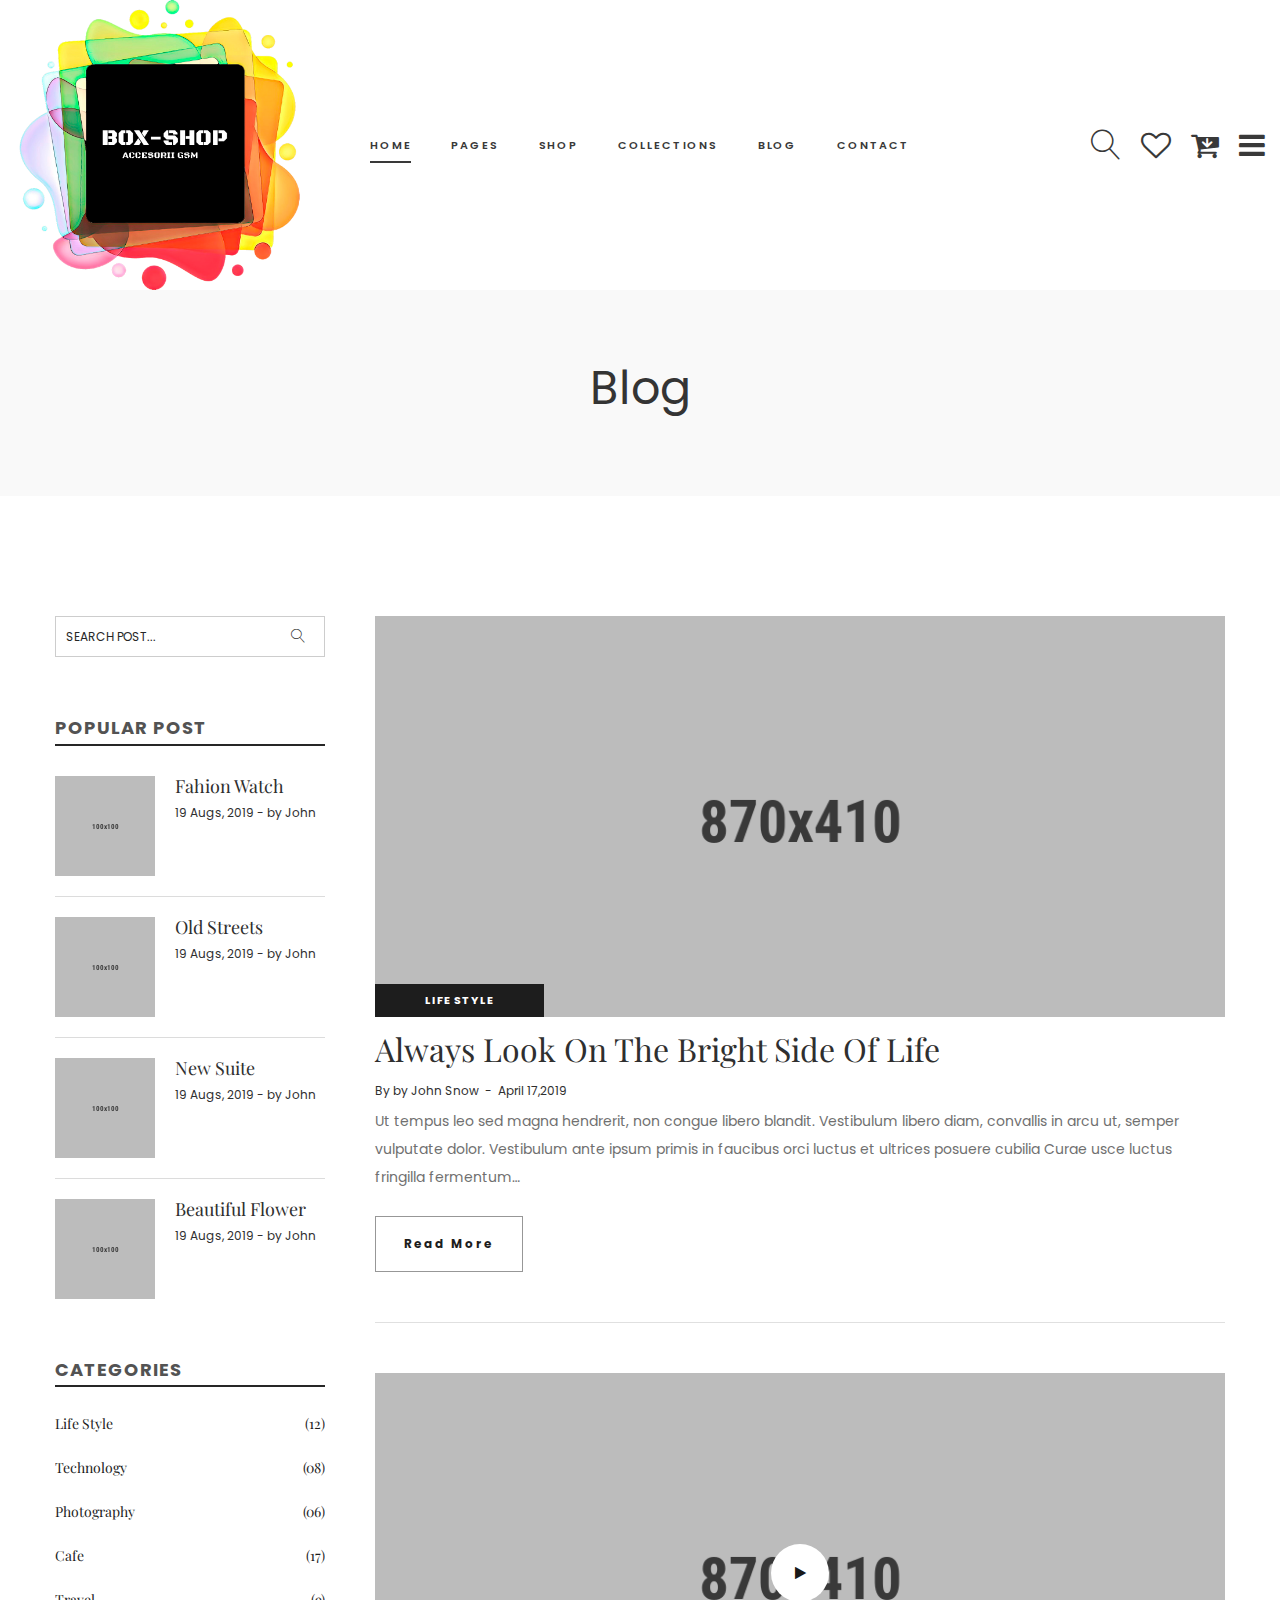
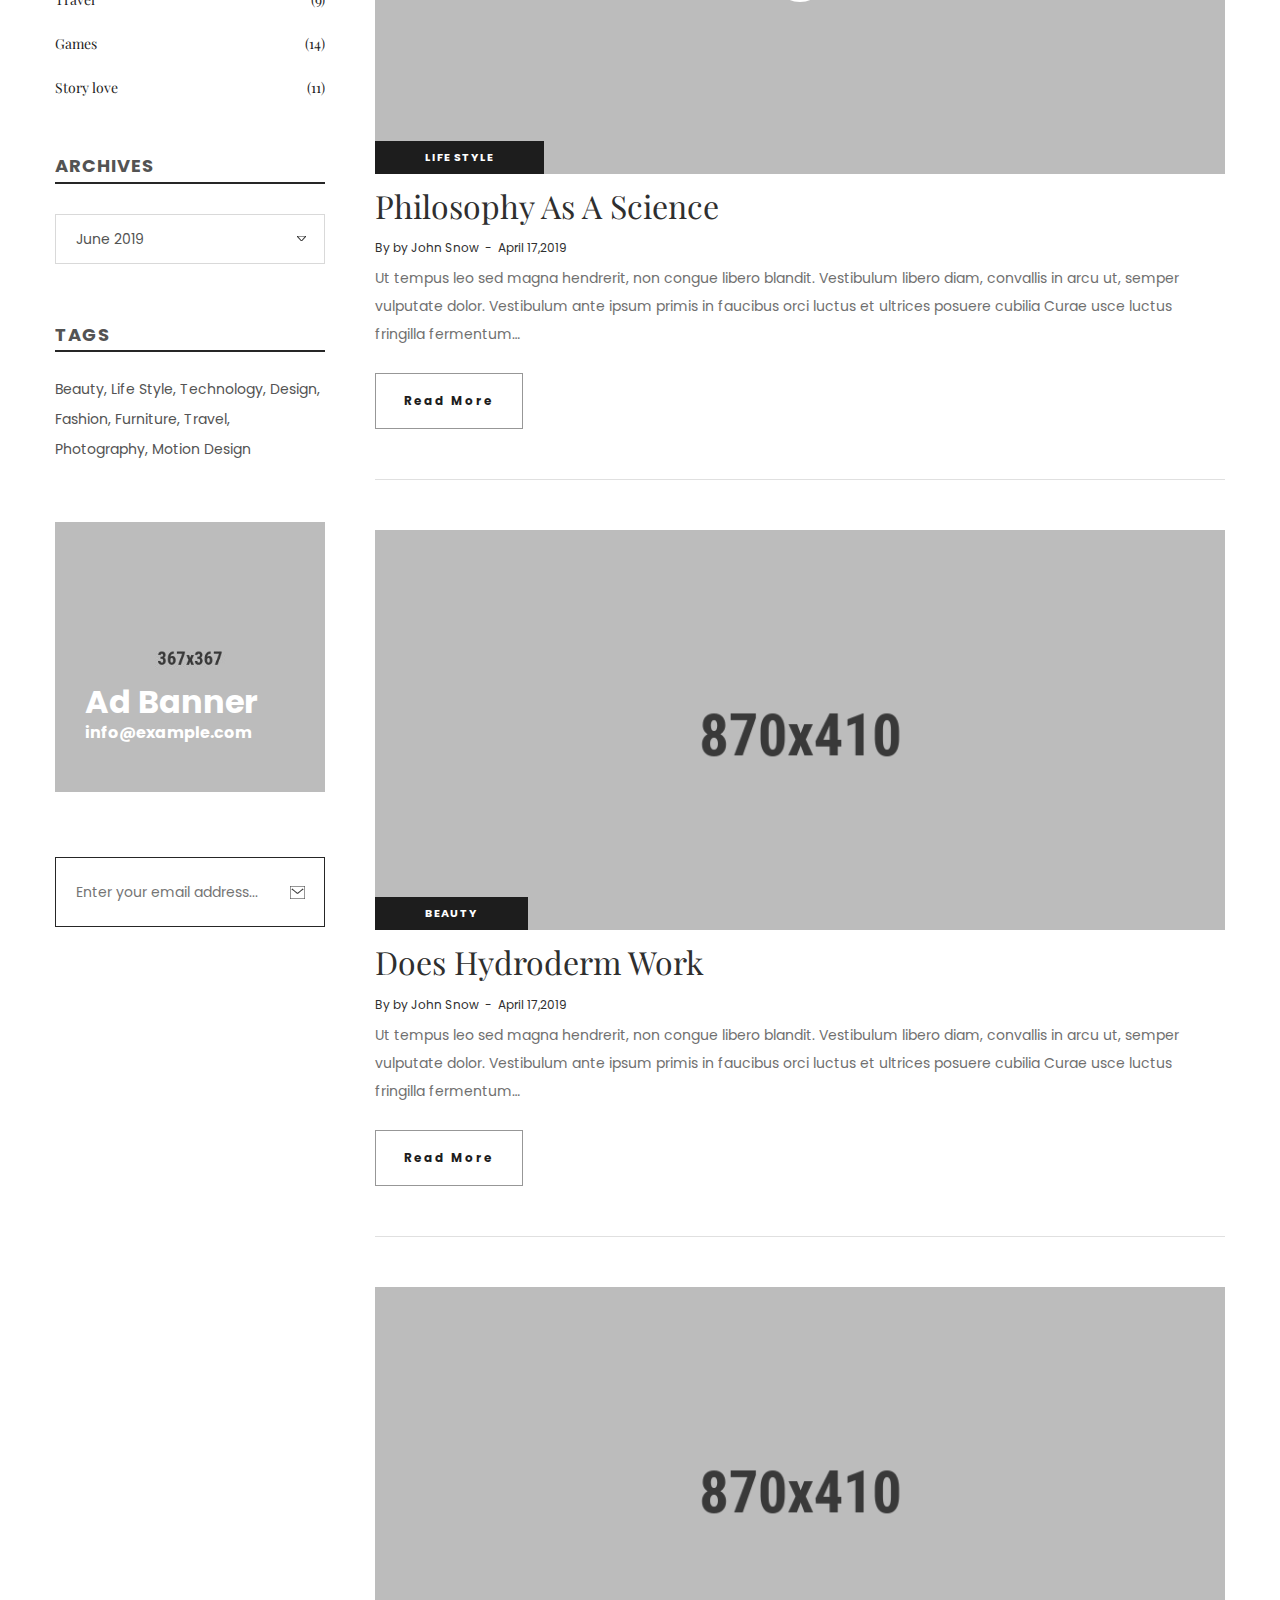
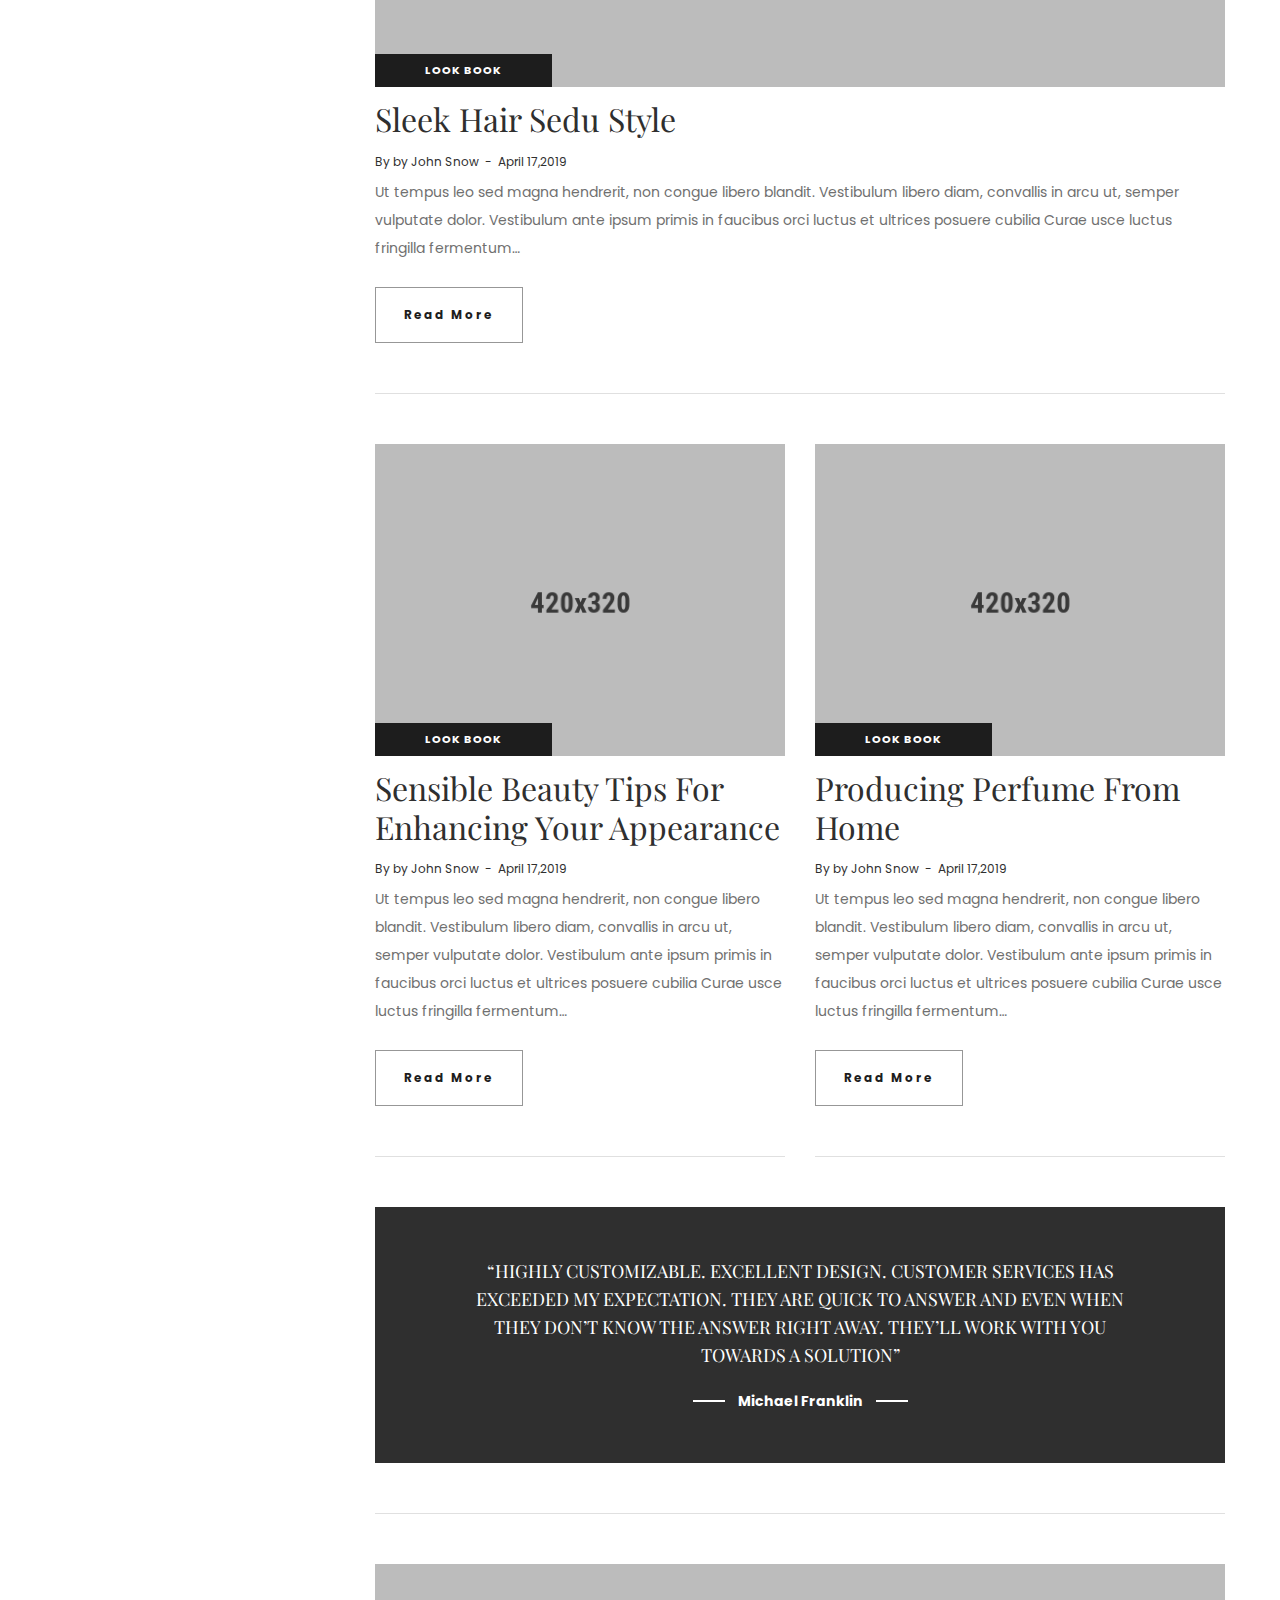
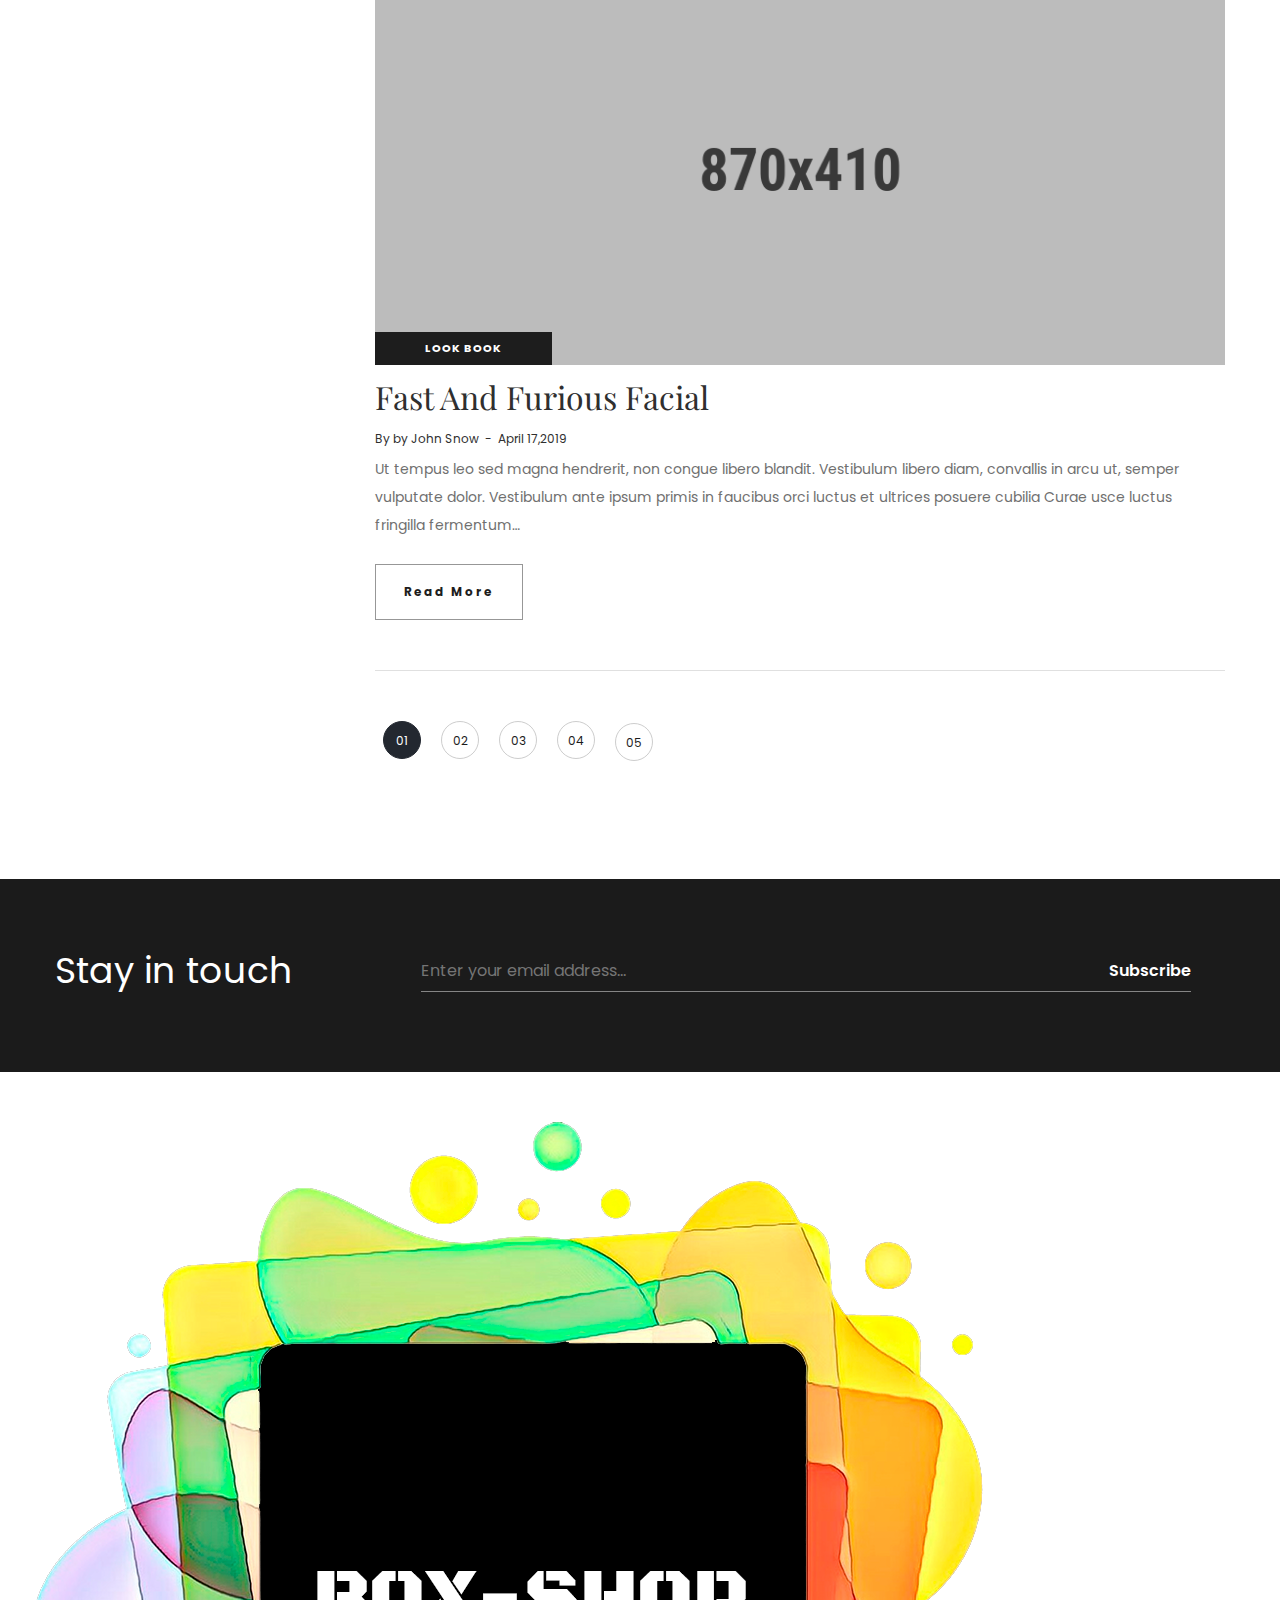
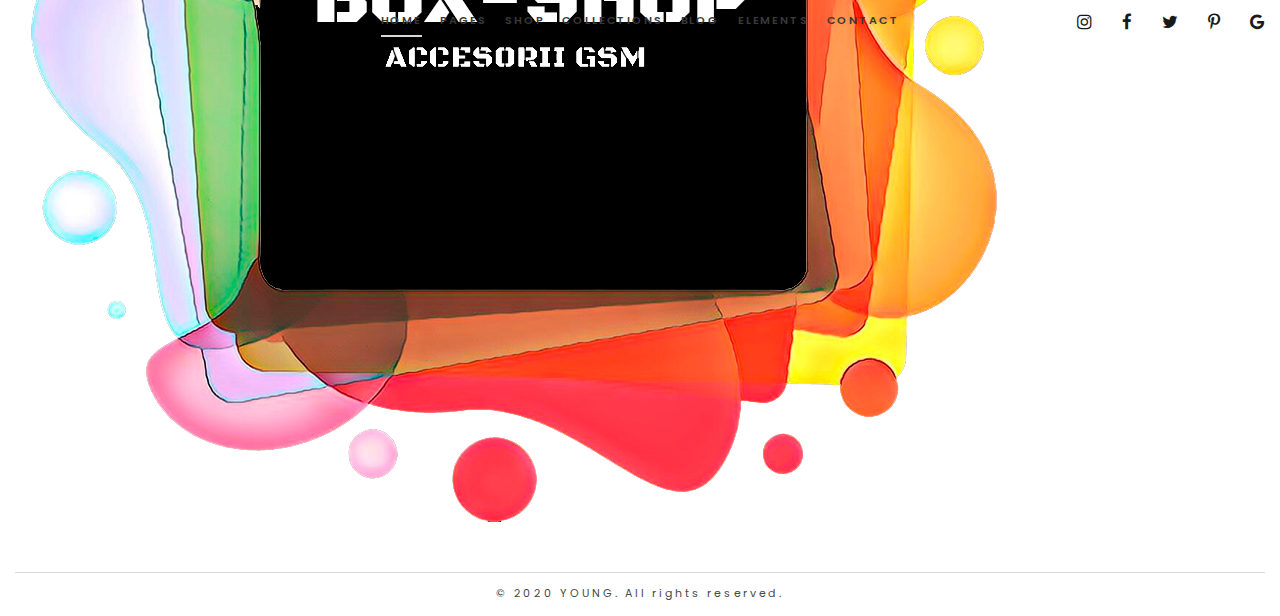
<file: blog.html>
<!doctype html>
<html class="no-js" lang="en">

<head>
    <meta charset="utf-8">
    <meta http-equiv="x-ua-compatible" content="ie=edge">
    <title>Young - Multipurpose eCommerce HTML Template</title>
    <meta name="robots" content="noindex, follow" />
    <meta name="description" content="">
    <meta name="viewport" content="width=device-width, initial-scale=1, shrink-to-fit=no">
    <!-- Favicon -->
    <link rel="shortcut icon" type="image/x-icon" href="assets/images/favicon.png">

    <!-- All CSS is here
	============================================ -->

    <!-- Bootstrap CSS -->
    <link rel="stylesheet" href="assets/css/vendor/bootstrap.min.css">
    <!-- Google font CSS -->
    <link rel="stylesheet" href="assets/css/vendor/signpainter-housescript.css">
    <!-- Icon Font CSS -->
    <link rel="stylesheet" href="assets/css/vendor/font-awesome.css">
    <link rel="stylesheet" href="assets/css/vendor/linearicons.css">
    <link rel="stylesheet" href="assets/css/vendor/themify-icons.css">
    <!-- Others CSS -->
    <link rel="stylesheet" href="assets/css/plugins/owl-carousel.css">
    <link rel="stylesheet" href="assets/css/plugins/slick.css">
    <link rel="stylesheet" href="assets/css/plugins/animate.css">
    <link rel="stylesheet" href="assets/css/plugins/jquery.mb.ytplayer.min.css">
    <link rel="stylesheet" href="assets/css/plugins/magnific-popup.css">
    <link rel="stylesheet" href="assets/css/plugins/jarallax.css">
    <link rel="stylesheet" href="assets/css/plugins/jquery-ui.css">
    <link rel="stylesheet" href="assets/css/plugins/easyzoom.css">
    <link rel="stylesheet" href="assets/css/style.css">

</head>

<body>

    <div class="main-wrapper">
        <header class="header-area section-padding-1">
            <div class="header-large-device">
                <div class="container-fluid">
                    <div class="row align-items-center">
                        <div class="col-xl-3 col-lg-2">
                            <div class="logo logo-res-lg">
                                <a href="index.html">
                                    <img src="assets/images/logo/logo.png" alt="logo">
                                </a>
                            </div>
                        </div>
                        <div class="col-xl-6 col-lg-8">
                            <div class="main-menu menu-lh-3 main-menu-padding-1 menu-text-black text-center">
                                <nav>
                                    <ul>
                                        <li><a class="active" href="index.html">HOME</a>
                                            <ul class="mega-menu-style-1 mega-menu-width1">
                                                <li class="mega-menu-sub-width50"><a class="menu-title" href="#">Home Group #01</a>
                                                    <ul>
                                                        <li><a href="index.html">Home Electronic</a></li>
                                                        <li><a href="index-book.html">Home Book</a></li>
                                                        <li><a href="index-fashion.html">Home Fashion</a></li>
                                                        <li><a href="index-flower.html">Home Flower</a></li>
                                                        <li><a href="index-cake.html">Home Cake</a></li>
                                                    </ul>
                                                </li>
                                                <li class="mega-menu-sub-width50"><a class="menu-title" href="#">Home Group #02</a>
                                                    <ul>
                                                        <li><a href="index-furniture.html">Home Furniture</a></li>
                                                        <li><a href="index-handmade.html">Home Handmade</a></li>
                                                        <li><a href="index-kids.html">Home Kids</a></li>
                                                        <li><a href="index-organic.html">Home Organic</a></li>
                                                        <li><a href="index-pet.html">Home Pet</a></li>
                                                    </ul>
                                                </li>
                                            </ul>
                                        </li>
                                        <li><a href="#">PAGES</a>
                                            <ul class="sub-menu-width">
                                                <li><a href="about-us.html">About Us</a></li>
                                                <li><a href="contact.html">Contact Page</a></li>
                                                <li><a href="404.html">404 Page</a></li>
                                                <li><a href="faq.html">FAQ</a></li>
                                                <li><a href="coming-soon.html">Comming Soon</a></li>
                                                <li><a href="empty-cart.html">Empty Cart</a></li>
                                            </ul>
                                        </li>
                                        <li><a href="shop-fullwide.html">SHOP</a>
                                            <ul class="mega-menu-style-2 mega-menu-width2 menu-negative-mrg4">
                                                <li class="mega-menu-sub-width20"><a class="menu-title" href="#">Shop Layout</a>
                                                    <ul>
                                                        <li><a href="shop-fullwide.html">Shop Fullwidth</a></li>
                                                        <li><a href="shop-sidebar.html">Shop Sidebar</a></li>
                                                        <li><a href="shop-3-col.html">Shop 03 Columns</a></li>
                                                        <li><a href="shop-2-col.html">Shop 02 Columns</a></li>
                                                        <li><a href="shop-list-style.html">Shop List Style</a></li>
                                                        <li><a href="shop-collection.html">Shop Collection</a></li>
                                                        <li><a href="shop-instagram.html">Shop Instagram</a></li>
                                                    </ul>
                                                </li>
                                                <li class="mega-menu-sub-width22"><a class="menu-title" href="#">Product Layout</a>
                                                    <ul>
                                                        <li><a href="product-details.html">Single 01</a></li>
                                                        <li><a href="product-details-2.html">Single 02</a></li>
                                                        <li><a href="product-details-group.html">Grouped</a></li>
                                                        <li><a href="product-details-sticky.html">Sticky Info</a></li>
                                                        <li><a href="product-details-configurable.html">Configurable</a></li>
                                                        <li><a href="product-details-thumbnail.html">Thumbnail</a></li>
                                                        <li><a href="product-details-video.html">Video</a></li>
                                                        <li><a href="product-details-affiliate.html">Affiliate</a></li>
                                                    </ul>
                                                </li>
                                                <li class="mega-menu-sub-width20"><a class="menu-title" href="#">Shop Pages</a>
                                                    <ul>
                                                        <li><a href="my-account.html">My Account</a></li>
                                                        <li><a href="checkout.html">Check Out</a></li>
                                                        <li><a href="cart.html">Shopping Cart</a></li>
                                                        <li><a href="wishlist.html">Wishlist</a></li>
                                                        <li><a href="order-tracking.html">Order Tracking</a></li>
                                                        <li><a href="compare.html">Compare</a></li>
                                                        <li><a href="store.html">Store</a></li>
                                                        <li><a href="login-register.html">login / register</a></li>
                                                    </ul>
                                                </li>
                                                <li class="mega-menu-sub-width37">
                                                    <div class="banner-menu-content-wrap default-overlay">
                                                        <a href="product-details.html"><img src="assets/images/menu/banner-header-2.jpg" alt="banner"></a>
                                                        <div class="banner-menu-content">
                                                            <h2>New <br>Collections</h2>
                                                        </div>
                                                    </div>
                                                </li>
                                            </ul>
                                        </li>
                                        <li><a href="shop-fullwide.html">COLLECTIONS</a></li>
                                        <li><a href="blog.html">BLOG</a>
                                            <ul class="sub-menu-width">
                                                <li><a href="blog.html">Blog Page</a></li>
                                                <li><a href="blog-no-sidebar.html">Blog No sidebar</a></li>
                                                <li><a href="blog-right-sidebar.html">Blog Right Sidebar</a></li>
                                                <li><a href="blog-details.html">Blog Details</a></li>
                                            </ul>
                                        </li>
                                        <li><a href="contact.html">CONTACT</a></li>
                                    </ul>
                                </nav>
                            </div>
                        </div>
                        <div class="col-xl-3 col-lg-2">
                            <div class="header-right-wrap header-right-flex hr-mrg-handmade">
                                <div class="same-style same-style-mrg-dec search-3-area">
                                    <a class="search-toggle" href="#">
                                        <i class="lnr lnr-magnifier s-open"></i>
                                        <i class="ti-close s-close"></i>
                                    </a>
                                    <div class="search-wrap-3">
                                        <form action="#">
                                            <input placeholder="Search products..." type="text">
                                        </form>
                                    </div>
                                </div>
                                <div class="same-style same-style-mrg-dec">
                                    <a href="wishlist.html"><i class="fa fa-heart-o"></i></a>
                                </div>
                                <div class="same-style same-style-mrg-dec">
                                    <a class="cart-active" href="cart.html"><i class="fa fa-cart-arrow-down"></i></a>
                                </div>
                                <div class="same-style same-style-mrg-dec">
                                    <a class="clickalbe-button-active" href="#"><i class="fa fa-bars"></i></a>
                                </div>
                            </div>
                        </div>
                    </div>
                </div>
            </div>
            <div class="header-small-device">
                <div class="container-fluid">
                    <div class="row align-items-center">
                        <div class="col-6">
                            <div class="mobile-logo mobile-logo-width">
                                <a href="index.html">
                                    <img alt="" src="assets/images/logo/logo.png">
                                </a>
                            </div>
                        </div>
                        <div class="col-6">
                            <div class="header-right-wrap header-right-flex">
                                <div class="same-style">
                                    <a href="wishlist.html"><i class="fa fa-heart-o"></i></a>
                                </div>
                                <div class="same-style">
                                    <a class="cart-active" href="cart.html"><i class="fa fa-cart-arrow-down"></i></a>
                                </div>
                                <div class="same-style">
                                    <a class="mobile-menu-button-active" href="#"><i class="fa fa-bars"></i></a>
                                </div>
                            </div>
                        </div>
                    </div>
                </div>
            </div>
        </header>
        <div class="clickalbe-sidebar-wrapper-active clickalbe-sidebar-wrapper-style-1">
            <div class="clickalbe-sidebar-wrap clickalbe-sidebar-padding-dec">
                <a class="sidebar-close"><i class=" ti-close "></i></a>
                <div class="header-aside-content sidebar-content-100-percent">
                    <div class="header-aside-menu">
                        <nav>
                            <ul>
                                <li><a href="#">About Young</a></li>
                                <li><a href="#">Help Center</a></li>
                                <li><a href="#">Collection</a></li>
                                <li><a href="#">Blog</a></li>
                                <li><a href="#">New Look</a></li>
                            </ul>
                        </nav>
                    </div>
                    <div class="header-aside-payment">
                        <img src="assets/images/icon-img/payment.png" alt="payment">
                    </div>
                    <p>Pellentesque mollis nec orci id tincidunt. Sed mollis risus eu nisi aliquet, sit amet fermentum.</p>
                    <div class="aside-contact-info">
                        <ul>
                            <li><i class=" ti-alarm-clock "></i>Monday - Friday: 9:00 - 19:00</li>
                            <li><i class=" ti-email "></i>Info@example.com</li>
                            <li><i class=" ti-mobile "></i>(+55) 254. 254. 254</li>
                            <li><i class=" ti-home "></i>Helios Tower 75 Tam Trinh Hoang - Ha Noi - Viet Nam</li>
                        </ul>
                    </div>
                    <div class="social-icon-style-2 mb-25">
                        <a class="facebook" href="#"><i class="fa fa-facebook"></i></a>
                        <a class="twitter" href="#"><i class="fa fa-twitter"></i></a>
                        <a class="google-plus" href="#"><i class="fa fa-google-plus"></i></a>
                        <a class="behance" href="#"><i class="fa fa-behance"></i></a>
                    </div>
                    <div class="copyright copyright-gray-2">
                        <p>© 2020 <a target="_blank" href="https://hasthemes.com/">Young.</a> All rights reserved.</p>
                    </div>
                </div>
            </div>
        </div>
        <!-- mini cart start -->
        <div class="sidebar-cart-active">
            <div class="sidebar-cart-all">
                <a class="cart-close" href="#"><i class=" ti-close "></i></a>
                <div class="cart-content">
                    <h3>Shopping Cart</h3>
                    <ul>
                        <li class="single-product-cart">
                            <div class="cart-img">
                                <a href="#"><img src="assets/images/cart/cart-1.jpg" alt=""></a>
                            </div>
                            <div class="cart-title">
                                <h4><a href="#">Awesome Mobile</a></h4>
                                <span> 1 × $49.00	</span>
                            </div>
                            <div class="cart-delete">
                                <a href="#">×</a>
                            </div>
                        </li>
                        <li class="single-product-cart">
                            <div class="cart-img">
                                <a href="#"><img src="assets/images/cart/cart-2.jpg" alt=""></a>
                            </div>
                            <div class="cart-title">
                                <h4><a href="#">Nice Headphones</a></h4>
                                <span> 1 × $49.00	</span>
                            </div>
                            <div class="cart-delete">
                                <a href="#">×</a>
                            </div>
                        </li>
                    </ul>
                    <div class="cart-total">
                        <h4>Subtotal: <span>$170.00</span></h4>
                    </div>
                    <div class="cart-checkout-btn">
                        <a class="btn-hover cart-btn-style" href="cart.html">view cart</a>
                        <a class="no-mrg btn-hover cart-btn-style" href="checkout.html">checkout</a>
                    </div>
                </div>
            </div>
        </div>
        <!-- Mobile menu start -->
        <div class="mobile-menu-active clickalbe-sidebar-wrapper-style-1">
            <div class="clickalbe-sidebar-wrap">
                <a class="sidebar-close"><i class=" ti-close "></i></a>
                <div class="mobile-menu-content-area sidebar-content-100-percent">
                    <div class="mobile-search">
                        <form class="search-form" action="#">
                            <input type="text" placeholder="Search entire store…">
                            <button class="button-search"><i class=" ti-search "></i></button>
                        </form>
                    </div>
                    <div class="clickable-mainmenu-wrap clickable-mainmenu-style1">
                        <nav>
                            <ul>
                                <li class="has-sub-menu"><a href="#">Home</a>
                                    <ul class="sub-menu-2">
                                        <li class="has-sub-menu"><a href="#">Demo Group 01</a>
                                            <ul class="sub-menu-2">
                                                <li><a href="index.html">Home Electronic</a></li>
                                                <li><a href="index-book.html">Home Book</a></li>
                                                <li><a href="index-fashion.html">Home Fashion</a></li>
                                                <li><a href="index-flower.html">Home Flower</a></li>
                                                <li><a href="index-cake.html">Home Cake</a></li>
                                            </ul>
                                        </li>
                                        <li class="has-sub-menu"><a href="#">Demo Group 02</a>
                                            <ul class="sub-menu-2">
                                                <li><a href="index-furniture.html">Home Furniture</a></li>
                                                <li><a href="index-handmade.html">Home Handmade</a></li>
                                                <li><a href="index-kids.html">Home Kids</a></li>
                                                <li><a href="index-organic.html">Home Organic</a></li>
                                                <li><a href="index-pet.html">Home Pet</a></li>
                                            </ul>
                                        </li>
                                    </ul>
                                </li>
                                <li class="has-sub-menu"><a href="#">Pages</a>
                                    <ul class="sub-menu-2">
                                        <li><a href="about-us.html">About Us</a></li>
                                        <li><a href="contact.html">Contact Page</a></li>
                                        <li><a href="404.html">404 Page</a></li>
                                        <li><a href="faq.html">FAQ</a></li>
                                        <li><a href="coming-soon.html">Comming Soon</a></li>
                                        <li><a href="empty-cart.html">Empty Cart</a></li>
                                    </ul>
                                </li>
                                <li class="has-sub-menu"><a href="#">shop</a>
                                    <ul class="sub-menu-2">
                                        <li class="has-sub-menu"><a href="#">Shop Layout</a>
                                            <ul class="sub-menu-2">
                                                <li><a href="shop-fullwide.html">Shop Fullwidth</a></li>
                                                <li><a href="shop-sidebar.html">Shop Sidebar</a></li>
                                                <li><a href="shop-3-col.html">Shop 03 Columns</a></li>
                                                <li><a href="shop-2-col.html">Shop 02 Columns</a></li>
                                                <li><a href="shop-list-style.html">Shop List Style</a></li>
                                                <li><a href="shop-collection.html">Shop Collection</a></li>
                                                <li><a href="shop-instagram.html">Shop Instagram</a></li>
                                            </ul>
                                        </li>
                                        <li class="has-sub-menu"><a href="#">Product Layout</a>
                                            <ul class="sub-menu-2">
                                                <li><a href="product-details.html">Single 01</a></li>
                                                <li><a href="product-details-2.html">Single 02</a></li>
                                                <li><a href="product-details-group.html">Grouped</a></li>
                                                <li><a href="product-details-sticky.html">Sticky Info</a></li>
                                                <li><a href="product-details-configurable.html">Configurable</a></li>
                                                <li><a href="product-details-thumbnail.html">Thumbnail</a></li>
                                                <li><a href="product-details-video.html">Video</a></li>
                                                <li><a href="product-details-affiliate.html">Affiliate</a></li>
                                            </ul>
                                        </li>
                                        <li class="has-sub-menu"><a href="#">Shop Page</a>
                                            <ul class="sub-menu-2">
                                                <li><a href="my-account.html">My Account</a></li>
                                                <li><a href="checkout.html">Check Out</a></li>
                                                <li><a href="cart.html">Shopping Cart</a></li>
                                                <li><a href="wishlist.html">Wishlist</a></li>
                                                <li><a href="order-tracking.html">Order Tracking</a></li>
                                                <li><a href="compare.html">Compare</a></li>
                                                <li><a href="store.html">Store</a></li>
                                                <li><a href="login-register.html">login / register</a></li>
                                            </ul>
                                        </li>
                                    </ul>
                                </li>
                                <li><a href="shop-fullwide.html">Collections</a></li>
                                <li class="has-sub-menu"><a href="#">Blog</a>
                                    <ul class="sub-menu-2">
                                        <li><a href="blog.html">Blog Page</a></li>
                                        <li><a href="blog-no-sidebar.html">Blog No sidebar</a></li>
                                        <li><a href="blog-right-sidebar.html">Blog Right Sidebar</a></li>
                                        <li><a href="blog-details.html">Blog Details</a></li>
                                    </ul>
                                </li>
                                <li><a href="contact.html">Contact</a></li>
                            </ul>
                        </nav>
                    </div>
                    <div class="mobile-curr-lang-wrap">
                        <div class="single-mobile-curr-lang">
                            <a class="mobile-language-active" href="#">Language <i class="fa fa-angle-down"></i></a>
                            <div class="lang-curr-dropdown lang-dropdown-active">
                                <ul>
                                    <li><a href="#">English (US)</a></li>
                                    <li><a href="#">English (UK)</a></li>
                                    <li><a href="#">Spanish</a></li>
                                </ul>
                            </div>
                        </div>
                        <div class="single-mobile-curr-lang">
                            <a class="mobile-currency-active" href="#">Currency <i class="fa fa-angle-down"></i></a>
                            <div class="lang-curr-dropdown curr-dropdown-active">
                                <ul>
                                    <li><a href="#">USD</a></li>
                                    <li><a href="#">EUR</a></li>
                                    <li><a href="#">Real</a></li>
                                    <li><a href="#">BDT</a></li>
                                </ul>
                            </div>
                        </div>
                    </div>
                    <div class="header-aside-content">
                        <div class="header-aside-payment">
                            <img src="assets/images/icon-img/payment.png" alt="payment">
                        </div>
                        <p>Pellentesque mollis nec orci id tincidunt. Sed mollis risus eu nisi aliquet, sit amet fermentum.</p>
                        <div class="aside-contact-info">
                            <ul>
                                <li><i class=" ti-alarm-clock "></i>Monday - Friday: 9:00 - 19:00</li>
                                <li><i class=" ti-email "></i>Info@example.com</li>
                                <li><i class=" ti-mobile "></i>(+55) 254. 254. 254</li>
                                <li><i class=" ti-home "></i>Helios Tower 75 Tam Trinh Hoang - Ha Noi - Viet Nam</li>
                            </ul>
                        </div>
                        <div class="social-icon-style-2 mb-25">
                            <a class="facebook" href="#"><i class="fa fa-facebook"></i></a>
                            <a class="twitter" href="#"><i class="fa fa-twitter"></i></a>
                            <a class="google-plus" href="#"><i class="fa fa-google-plus"></i></a>
                            <a class="behance" href="#"><i class="fa fa-behance"></i></a>
                        </div>
                    </div>
                </div>
            </div>
        </div>
        <div class="breadcrumb-area section-padding-1 bg-gray breadcrumb-ptb-1">
            <div class="container-fluid">
                <div class="breadcrumb-content text-center">
                    <div class="breadcrumb-title">
                        <h2> Blog</h2>
                    </div>
                </div>
            </div>
        </div>
        <!-- blog area start -->
        <div class="blog-area pt-120 pb-120">
            <div class="container">
                <div class="row flex-row-reverse">
                    <div class="col-lg-9">
                        <div class="main-blog-wrap">
                            <div class="blog-wrap-4">
                                <div class="blog-img-4">
                                    <a href="blog-details.html">
                                        <img src="assets/images/blog/blog-1.png" alt="blog">
                                    </a>
                                    <span>Life Style</span>
                                </div>
                                <div class="blog-content-4">
                                    <h3><a href="#">Always Look On The Bright Side Of Life</a></h3>
                                    <div class="blog-meta-4">
                                        <ul>
                                            <li>By <a href="#">by John Snow</a></li>
                                            <li>-</li>
                                            <li><a href="#">April 17,2019</a></li>
                                        </ul>
                                    </div>
                                    <p>Ut tempus leo sed magna hendrerit, non congue libero blandit. Vestibulum libero diam, convallis in arcu ut, semper vulputate dolor. Vestibulum ante ipsum primis in faucibus orci luctus et ultrices posuere cubilia Curae usce luctus fringilla fermentum…</p>
                                    <div class="blog-btn-2 btn-hover">
                                        <a class="bg-black-hover" href="product-details.html">Read More</a>
                                    </div>
                                </div>
                            </div>
                            <div class="blog-wrap-4">
                                <div class="blog-img-4">
                                    <a href="blog-details.html">
                                        <img src="assets/images/blog/blog-2.png" alt="blog">
                                    </a>
                                    <span>Life Style</span>
                                    <div class="video-btn-4">
                                        <a class="video-popup" href="https://player.vimeo.com/video/181061053?autoplay=1&amp;byline=0&amp;collections=0"><i class="fa fa-play"></i></a>
                                    </div>
                                </div>
                                <div class="blog-content-4">
                                    <h3><a href="#">Philosophy As A Science</a></h3>
                                    <div class="blog-meta-4">
                                        <ul>
                                            <li>By <a href="#">by John Snow</a></li>
                                            <li>-</li>
                                            <li><a href="#">April 17,2019</a></li>
                                        </ul>
                                    </div>
                                    <p>Ut tempus leo sed magna hendrerit, non congue libero blandit. Vestibulum libero diam, convallis in arcu ut, semper vulputate dolor. Vestibulum ante ipsum primis in faucibus orci luctus et ultrices posuere cubilia Curae usce luctus fringilla fermentum…</p>
                                    <div class="blog-btn-2 btn-hover">
                                        <a class="bg-black-hover" href="product-details.html">Read More</a>
                                    </div>
                                </div>
                            </div>
                            <div class="blog-wrap-4">
                                <div class="blog-img-4">
                                    <a href="blog-details.html">
                                        <img src="assets/images/blog/blog-3.png" alt="blog">
                                    </a>
                                    <span>BEAUTY</span>
                                </div>
                                <div class="blog-content-4">
                                    <h3><a href="#">Does Hydroderm Work</a></h3>
                                    <div class="blog-meta-4">
                                        <ul>
                                            <li>By <a href="#">by John Snow</a></li>
                                            <li>-</li>
                                            <li><a href="#">April 17,2019</a></li>
                                        </ul>
                                    </div>
                                    <p>Ut tempus leo sed magna hendrerit, non congue libero blandit. Vestibulum libero diam, convallis in arcu ut, semper vulputate dolor. Vestibulum ante ipsum primis in faucibus orci luctus et ultrices posuere cubilia Curae usce luctus fringilla fermentum…</p>
                                    <div class="blog-btn-2 btn-hover">
                                        <a class="bg-black-hover" href="product-details.html">Read More</a>
                                    </div>
                                </div>
                            </div>
                            <div class="blog-wrap-4">
                                <div class="blog-img-4">
                                    <a href="blog-details.html">
                                        <img src="assets/images/blog/blog-4.png" alt="blog">
                                    </a>
                                    <span>LOOK BOOK</span>
                                </div>
                                <div class="blog-content-4">
                                    <h3><a href="#">Sleek Hair Sedu Style</a></h3>
                                    <div class="blog-meta-4">
                                        <ul>
                                            <li>By <a href="#">by John Snow</a></li>
                                            <li>-</li>
                                            <li><a href="#">April 17,2019</a></li>
                                        </ul>
                                    </div>
                                    <p>Ut tempus leo sed magna hendrerit, non congue libero blandit. Vestibulum libero diam, convallis in arcu ut, semper vulputate dolor. Vestibulum ante ipsum primis in faucibus orci luctus et ultrices posuere cubilia Curae usce luctus fringilla fermentum…</p>
                                    <div class="blog-btn-2 btn-hover">
                                        <a class="bg-black-hover" href="product-details.html">Read More</a>
                                    </div>
                                </div>
                            </div>
                            <div class="row">
                                <div class="col-lg-6">
                                    <div class="blog-wrap-4">
                                        <div class="blog-img-4">
                                            <a href="blog-details.html">
                                                <img src="assets/images/blog/blog-5.png" alt="blog">
                                            </a>
                                            <span>LOOK BOOK</span>
                                        </div>
                                        <div class="blog-content-4">
                                            <h3><a href="#">Sensible Beauty Tips For Enhancing Your Appearance</a></h3>
                                            <div class="blog-meta-4">
                                                <ul>
                                                    <li>By <a href="#">by John Snow</a></li>
                                                    <li>-</li>
                                                    <li><a href="#">April 17,2019</a></li>
                                                </ul>
                                            </div>
                                            <p>Ut tempus leo sed magna hendrerit, non congue libero blandit. Vestibulum libero diam, convallis in arcu ut, semper vulputate dolor. Vestibulum ante ipsum primis in faucibus orci luctus et ultrices posuere cubilia Curae usce luctus fringilla fermentum…</p>
                                            <div class="blog-btn-2 btn-hover">
                                                <a class="bg-black-hover" href="product-details.html">Read More</a>
                                            </div>
                                        </div>
                                    </div>
                                </div>
                                <div class="col-lg-6">
                                    <div class="blog-wrap-4">
                                        <div class="blog-img-4">
                                            <a href="blog-details.html">
                                                <img src="assets/images/blog/blog-6.png" alt="blog">
                                            </a>
                                            <span>LOOK BOOK</span>
                                        </div>
                                        <div class="blog-content-4">
                                            <h3><a href="#">Producing Perfume From Home</a></h3>
                                            <div class="blog-meta-4">
                                                <ul>
                                                    <li>By <a href="#">by John Snow</a></li>
                                                    <li>-</li>
                                                    <li><a href="#">April 17,2019</a></li>
                                                </ul>
                                            </div>
                                            <p>Ut tempus leo sed magna hendrerit, non congue libero blandit. Vestibulum libero diam, convallis in arcu ut, semper vulputate dolor. Vestibulum ante ipsum primis in faucibus orci luctus et ultrices posuere cubilia Curae usce luctus fringilla fermentum…</p>
                                            <div class="blog-btn-2 btn-hover">
                                                <a class="bg-black-hover" href="product-details.html">Read More</a>
                                            </div>
                                        </div>
                                    </div>
                                </div>
                            </div>
                            <div class="blog-wrap-4">
                                <div class="quote-content text-center">
                                    <h5><a href="blog-details.html">“Highly customizable. Excellent design. Customer services has exceeded my expectation. They are quick to answer and even when they don’t know the answer right away. They’ll work with you towards a solution”</a></h5>
                                    <div class="blog-name">
                                        <span>Michael Franklin</span>
                                    </div>
                                </div>
                            </div>
                            <div class="blog-wrap-4">
                                <div class="blog-img-4">
                                    <a href="blog-details.html">
                                        <img src="assets/images/blog/blog-7.png" alt="blog">
                                    </a>
                                    <span>LOOK BOOK</span>
                                </div>
                                <div class="blog-content-4">
                                    <h3><a href="#">Fast And Furious Facial</a></h3>
                                    <div class="blog-meta-4">
                                        <ul>
                                            <li>By <a href="#">by John Snow</a></li>
                                            <li>-</li>
                                            <li><a href="#">April 17,2019</a></li>
                                        </ul>
                                    </div>
                                    <p>Ut tempus leo sed magna hendrerit, non congue libero blandit. Vestibulum libero diam, convallis in arcu ut, semper vulputate dolor. Vestibulum ante ipsum primis in faucibus orci luctus et ultrices posuere cubilia Curae usce luctus fringilla fermentum…</p>
                                    <div class="blog-btn-2 btn-hover">
                                        <a class="bg-black-hover" href="product-details.html">Read More</a>
                                    </div>
                                </div>
                            </div>
                            <div class="pro-pagination-style">
                                <ul>
                                    <li><a class="active" href="#">01</a></li>
                                    <li><a href="#">02</a></li>
                                    <li><a href="#">03</a></li>
                                    <li><a href="#">04</a></li>
                                    <li><a href="#">05</a></li>
                                </ul>
                            </div>
                        </div>
                    </div>
                    <div class="col-lg-3">
                        <div class="sidebar-search">
                            <form class="search-form" action="#">
                                <input type="text" placeholder="SEARCH POST...">
                                <button class="button-search"><i class="lnr lnr-magnifier"></i></button>
                            </form>
                        </div>
                        <div class="sidebar-widget mt-60 mb-55">
                            <h4 class="pro-sidebar-title2">Popular Post </h4>
                            <div class="sidebar-post-wrap mt-30">
                                <div class="single-sidebar-post">
                                    <div class="sidebar-post-img">
                                        <a href="blog-details.html"><img src="assets/images/blog/blog-sidebar-1.png" alt=""></a>
                                    </div>
                                    <div class="sidebar-post-content">
                                        <h4><a href="blog-details.html">Fahion Watch</a></h4>
                                        <span>19 Augs, 2019 - by John </span>
                                    </div>
                                </div>
                                <div class="single-sidebar-post">
                                    <div class="sidebar-post-img">
                                        <a href="blog-details.html"><img src="assets/images/blog/blog-sidebar-2.png" alt=""></a>
                                    </div>
                                    <div class="sidebar-post-content">
                                        <h4><a href="blog-details.html">Old Streets</a></h4>
                                        <span>19 Augs, 2019 - by John </span>
                                    </div>
                                </div>
                                <div class="single-sidebar-post">
                                    <div class="sidebar-post-img">
                                        <a href="blog-details.html"><img src="assets/images/blog/blog-sidebar-3.png" alt=""></a>
                                    </div>
                                    <div class="sidebar-post-content">
                                        <h4><a href="blog-details.html">New Suite</a></h4>
                                        <span>19 Augs, 2019 - by John </span>
                                    </div>
                                </div>
                                <div class="single-sidebar-post">
                                    <div class="sidebar-post-img">
                                        <a href="blog-details.html"><img src="assets/images/blog/blog-sidebar-4.png" alt=""></a>
                                    </div>
                                    <div class="sidebar-post-content">
                                        <h4><a href="blog-details.html">Beautiful Flower</a></h4>
                                        <span>19 Augs, 2019 - by John </span>
                                    </div>
                                </div>
                            </div>
                        </div>
                        <div class="sidebar-widget mt-60 mb-55">
                            <h4 class="pro-sidebar-title2">Categories </h4>
                            <div class="sidebar-widget-list-2 mt-25">
                                <ul>
                                    <li><a href="#">Life Style</a> <span>(12)</span></li>
                                    <li><a href="#">Technology</a> <span>(08)</span></li>
                                    <li><a href="#">Photography</a> <span>(06)</span></li>
                                    <li><a href="#">Cafe</a> <span>(17)</span></li>
                                    <li><a href="#">Travel</a> <span>(9)</span></li>
                                    <li><a href="#">Games</a> <span>(14)</span></li>
                                    <li><a href="#">Story love</a> <span>(11)</span></li>
                                </ul>
                            </div>
                        </div>
                        <div class="sidebar-widget mb-60">
                            <h4 class="pro-sidebar-title2">Archives </h4>
                            <div class="archives-wrap mt-30">
                                <select>
                                    <option> June 2019 </option>
                                    <option> December 2018 </option>
                                    <option> November 2018 </option>
                                </select>
                            </div>
                        </div>
                        <div class="sidebar-widget mb-55">
                            <h4 class="pro-sidebar-title2">Tags </h4>
                            <div class="sidebar-widget-tags-2 mt-25">
                                <ul>
                                    <li><a href="#">Beauty,</a></li>
                                    <li><a href="#">Life Style,</a></li>
                                    <li><a href="#">Technology,</a></li>
                                    <li><a href="#">Design,</a></li>
                                    <li><a href="#">Fashion,</a></li>
                                    <li><a href="#">Furniture,</a></li>
                                    <li><a href="#">Travel,</a></li>
                                    <li><a href="#">Photography,</a></li>
                                    <li><a href="#">Motion Design</a></li>
                                </ul>
                            </div>
                        </div>
                        <div class="sidebar-widget mb-65">
                            <div class="blog-sidebar-banner">
                                <a href="#"><img alt="" src="assets/images/blog/banner-blog.jpg"></a>
                                <div class="blog-sidebar-content">
                                    <h3>Ad Banner </h3>
                                    <h5>info@example.com</h5>
                                </div>
                            </div>
                        </div>
                        <div class="sidebar-widget mb-65">
                            <div class="subscribe-form-5">
                                <form class="validate subscribe-form-style-5" novalidate="" target="_blank" name="mc-embedded-subscribe-form" method="post" action="http://devitems.us11.list-manage.com/subscribe/post?u=6bbb9b6f5827bd842d9640c82&amp;id=05d85f18ef">
                                    <div class="mc-form-5">
                                        <input class="email" type="email" required="" placeholder="Enter your email address..." name="EMAIL" value="">
                                        <div class="mc-news-5" aria-hidden="true">
                                            <input type="text" value="" tabindex="-1" name="b_6bbb9b6f5827bd842d9640c82_05d85f18ef">
                                        </div>
                                        <div class="clear-5">
                                            <input class="button" type="submit" name="subscribe" value="">
                                        </div>
                                    </div>
                                </form>
                            </div>
                        </div>
                        <div class="sidebar-widget">
                            <div class="instagram-feed-thumb-5">
                                <div id="Instafeed-5" class="instagram-wrap-5">
                                </div>
                            </div>
                        </div>
                    </div>
                </div>
            </div>
        </div>
        <!-- blog area end -->
        <div class="subscribe-area bg-black pt-70 pb-80">
            <div class="container">
                <div class="row align-items-center">
                    <div class="col-lg-3">
                        <div class="subscribe-title">
                            <h3>Stay in touch</h3>
                        </div>
                    </div>
                    <div class="col-lg-9">
                        <div id="mc_embed_signup" class="subscribe-form subscribe-mrg-1">
                            <form id="mc-embedded-subscribe-form" class="validate subscribe-form-style" novalidate="" target="_blank" name="mc-embedded-subscribe-form" method="post" action="http://devitems.us11.list-manage.com/subscribe/post?u=6bbb9b6f5827bd842d9640c82&amp;id=05d85f18ef">
                                <div id="mc_embed_signup_scroll" class="mc-form">
                                    <input class="email" type="email" required="" placeholder="Enter your email address..." name="EMAIL" value="">
                                    <div class="mc-news" aria-hidden="true">
                                        <input type="text" value="" tabindex="-1" name="b_6bbb9b6f5827bd842d9640c82_05d85f18ef">
                                    </div>
                                    <div class="clear">
                                        <input id="mc-embedded-subscribe" class="button" type="submit" name="subscribe" value="Subscribe">
                                    </div>
                                </div>
                            </form>
                        </div>
                    </div>
                </div>
            </div>
        </div>
        <footer class="footer-area section-padding-1">
            <div class="container-fluid">
                <div class="footer-top pt-50 pb-50">
                    <div class="row align-items-center">
                        <div class="col-lg-3">
                            <div class="footer-logo">
                                <a href="index.html">
                                    <img src="assets/images/logo/logo.png" alt="logo">
                                </a>
                            </div>
                        </div>
                        <div class="col-lg-6">
                            <div class="footer-menu">
                                <nav>
                                    <ul>
                                        <li><a class="active" href="index.html">HOME</a></li>
                                        <li><a href="#">PAGES</a></li>
                                        <li><a href="shop-fullwide.html">SHOP</a></li>
                                        <li><a href="shop-collection.html">COLLECTIONS</a></li>
                                        <li><a href="blog.html">BLOG</a></li>
                                        <li><a href="#">ELEMENTS</a></li>
                                        <li><a href="contact.html">CONTACT</a></li>
                                    </ul>
                                </nav>
                            </div>
                        </div>
                        <div class="col-lg-3">
                            <div class="social-icon-style social-icon-right">
                                <a href="#"><i class="fa fa-instagram"></i></a>
                                <a href="#"><i class="fa fa-facebook"></i></a>
                                <a href="#"><i class="fa fa-twitter"></i></a>
                                <a href="#"><i class="fa fa-pinterest-p"></i></a>
                                <a href="#"><i class="fa fa-google"></i></a>
                            </div>
                        </div>
                    </div>
                </div>
                <div class="footer-botoom border-top-1">
                    <div class="row">
                        <div class="col-12">
                            <div class="copyright text-center copyright-ptb">
                                <p>© 2020 YOUNG. <a target="_blank" href="https://hasthemes.com/">All rights reserved.</a></p>
                            </div>
                        </div>
                    </div>
                </div>
            </div>
        </footer>
    </div>

    <!-- All JS is here
============================================ -->

    <!-- Modernizer JS -->
    <script src="assets/js/vendor/modernizr-3.6.0.min.js"></script>
    <!-- jquery -->
    <script src="assets/js/vendor/jquery-3.3.1.min.js"></script>
    <!-- Popper JS -->
    <script src="assets/js/vendor/popper.js"></script>
    <!-- Bootstrap JS -->
    <script src="assets/js/vendor/bootstrap.min.js"></script>
    <script src="assets/js/plugins/owl-carousel.js"></script>
    <script src="assets/js/plugins/slick.js"></script>
    <script src="assets/js/plugins/jquery.mb.ytplayer.min.js"></script>
    <script src="assets/js/plugins/magnific-popup.js"></script>
    <script src="assets/js/plugins/wow.js"></script>
    <script src="assets/js/plugins/instafeed.js"></script>
    <script src="assets/js/plugins/countdown.js"></script>
    <script src="assets/js/plugins/jarallax.min.js"></script>
    <script src="assets/js/plugins/images-loaded.js"></script>
    <script src="assets/js/plugins/isotope.js"></script>
    <script src="assets/js/plugins/tilt.js"></script>
    <script src="assets/js/plugins/jquery-ui-touch-punch.js"></script>
    <script src="assets/js/plugins/jquery-ui.js"></script>
    <script src="assets/js/plugins/easyzoom.js"></script>
    <script src="assets/js/plugins/resizesensor.js"></script>
    <script src="assets/js/plugins/sticky-sidebar.js"></script>
    <script src="assets/js/plugins/scrollup.js"></script>
    <script src="assets/js/plugins/ajax-mail.js"></script>
    <!-- Main JS -->
    <script src="assets/js/main.js"></script>

</body>

</html>
</file>
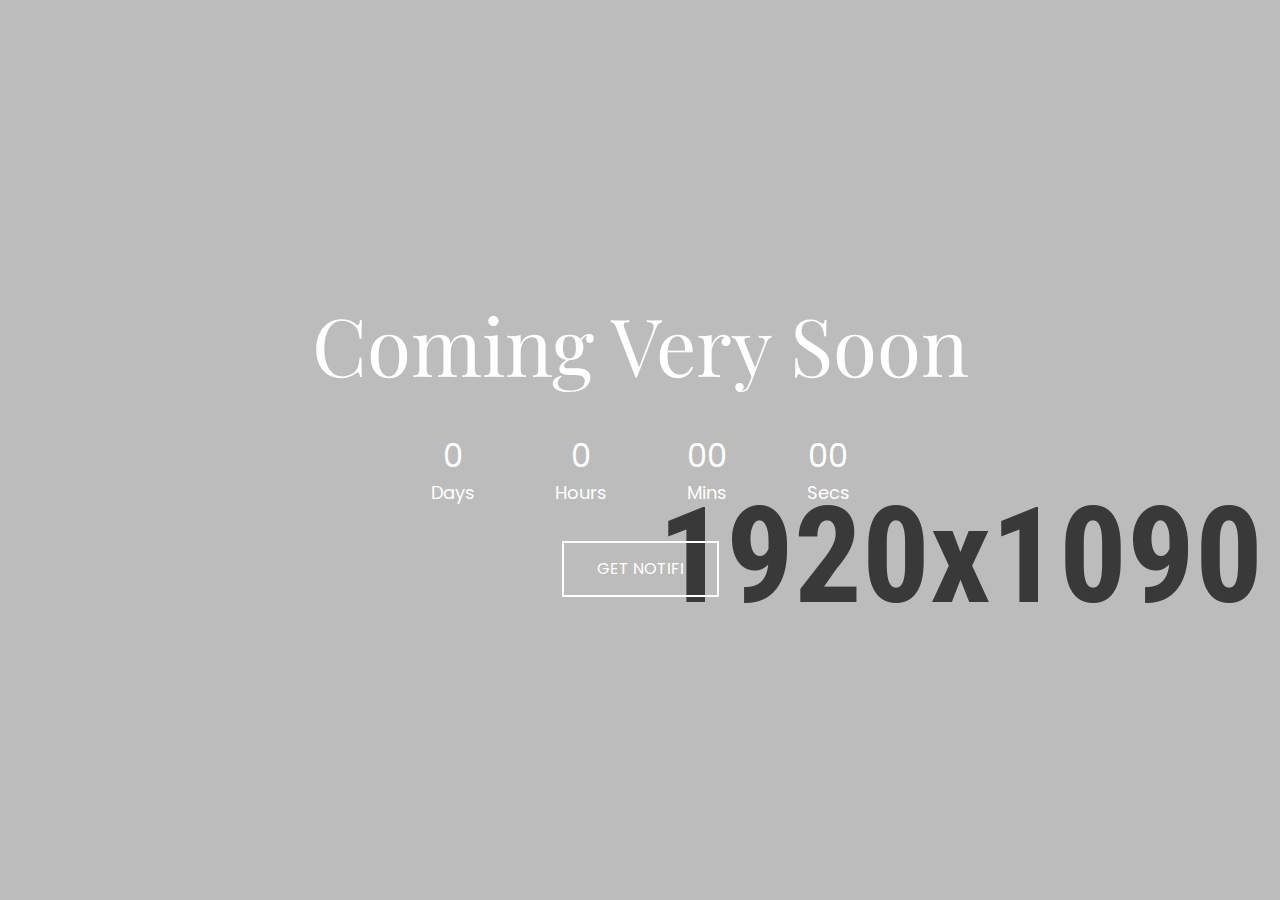
<file: coming-soon.html>
<!doctype html>
<html class="no-js" lang="en">

<head>
    <meta charset="utf-8">
    <meta http-equiv="x-ua-compatible" content="ie=edge">
    <title>Young - Multipurpose eCommerce HTML Template</title>
    <meta name="robots" content="noindex, follow" />
    <meta name="description" content="">
    <meta name="viewport" content="width=device-width, initial-scale=1, shrink-to-fit=no">
    <!-- Favicon -->
    <link rel="shortcut icon" type="image/x-icon" href="assets/images/favicon.png">

    <!-- All CSS is here
	============================================ -->

    <!-- Bootstrap CSS -->
    <link rel="stylesheet" href="assets/css/vendor/bootstrap.min.css">
    <!-- Google font CSS -->
    <link rel="stylesheet" href="assets/css/vendor/signpainter-housescript.css">
    <!-- Icon Font CSS -->
    <link rel="stylesheet" href="assets/css/vendor/font-awesome.css">
    <link rel="stylesheet" href="assets/css/vendor/linearicons.css">
    <link rel="stylesheet" href="assets/css/vendor/themify-icons.css">
    <!-- Others CSS -->
    <link rel="stylesheet" href="assets/css/plugins/owl-carousel.css">
    <link rel="stylesheet" href="assets/css/plugins/slick.css">
    <link rel="stylesheet" href="assets/css/plugins/animate.css">
    <link rel="stylesheet" href="assets/css/plugins/jquery.mb.ytplayer.min.css">
    <link rel="stylesheet" href="assets/css/plugins/magnific-popup.css">
    <link rel="stylesheet" href="assets/css/plugins/jarallax.css">
    <link rel="stylesheet" href="assets/css/plugins/jquery-ui.css">
    <link rel="stylesheet" href="assets/css/plugins/easyzoom.css">
    <link rel="stylesheet" href="assets/css/style.css">

</head>

<body>

    <div class="main-wrapper">
        <div class="comming-soon-area height-100vh" style="background-image:url(assets/images/bg/coming-soon-bg-1.png);">
            <div class="container-fluid p-0 height-100vh">
                <div class="row no-gutters align-items-center height-100vh">
                    <div class="col-lg-12">
                        <div class="comming-soon-content text-center">
                            <h1>Coming Very Soon</h1>
                            <div class="timer comming-soon-timer">
                                <div data-countdown="2020/06/01"></div>
                            </div>
                            <div class="comming-soon-btn btn-hover">
                                <a class="bg-black-hover" href="index.html">Get Notifi</a>
                            </div>
                        </div>
                    </div>
                </div>
            </div>
        </div>
    </div>

    <!-- All JS is here
============================================ -->

    <!-- Modernizer JS -->
    <script src="assets/js/vendor/modernizr-3.6.0.min.js"></script>
    <!-- jquery -->
    <script src="assets/js/vendor/jquery-3.3.1.min.js"></script>
    <!-- Popper JS -->
    <script src="assets/js/vendor/popper.js"></script>
    <!-- Bootstrap JS -->
    <script src="assets/js/vendor/bootstrap.min.js"></script>
    <script src="assets/js/plugins/owl-carousel.js"></script>
    <script src="assets/js/plugins/slick.js"></script>
    <script src="assets/js/plugins/jquery.mb.ytplayer.min.js"></script>
    <script src="assets/js/plugins/magnific-popup.js"></script>
    <script src="assets/js/plugins/wow.js"></script>
    <script src="assets/js/plugins/instafeed.js"></script>
    <script src="assets/js/plugins/countdown.js"></script>
    <script src="assets/js/plugins/jarallax.min.js"></script>
    <script src="assets/js/plugins/images-loaded.js"></script>
    <script src="assets/js/plugins/isotope.js"></script>
    <script src="assets/js/plugins/tilt.js"></script>
    <script src="assets/js/plugins/jquery-ui-touch-punch.js"></script>
    <script src="assets/js/plugins/jquery-ui.js"></script>
    <script src="assets/js/plugins/easyzoom.js"></script>
    <script src="assets/js/plugins/resizesensor.js"></script>
    <script src="assets/js/plugins/sticky-sidebar.js"></script>
    <script src="assets/js/plugins/scrollup.js"></script>
    <script src="assets/js/plugins/ajax-mail.js"></script>
    <!-- Main JS -->
    <script src="assets/js/main.js"></script>

</body>

</html>
</file>
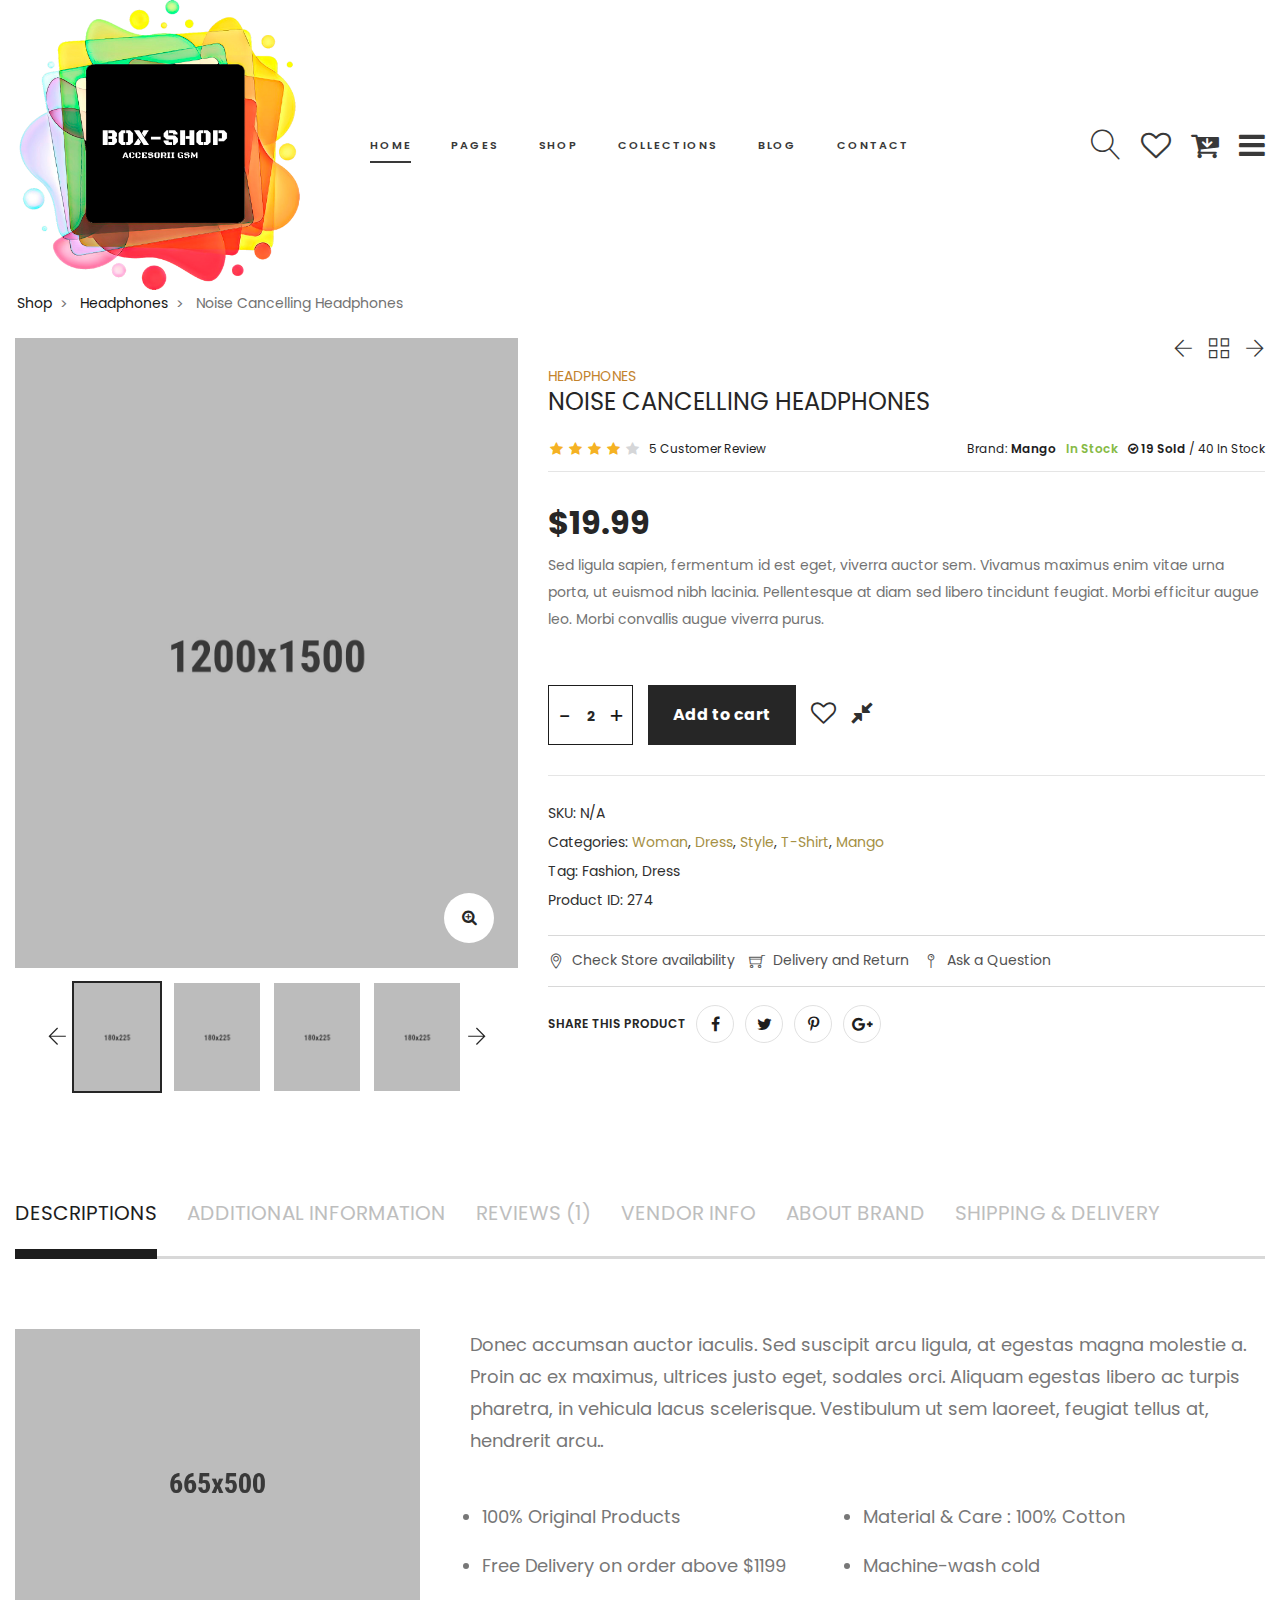
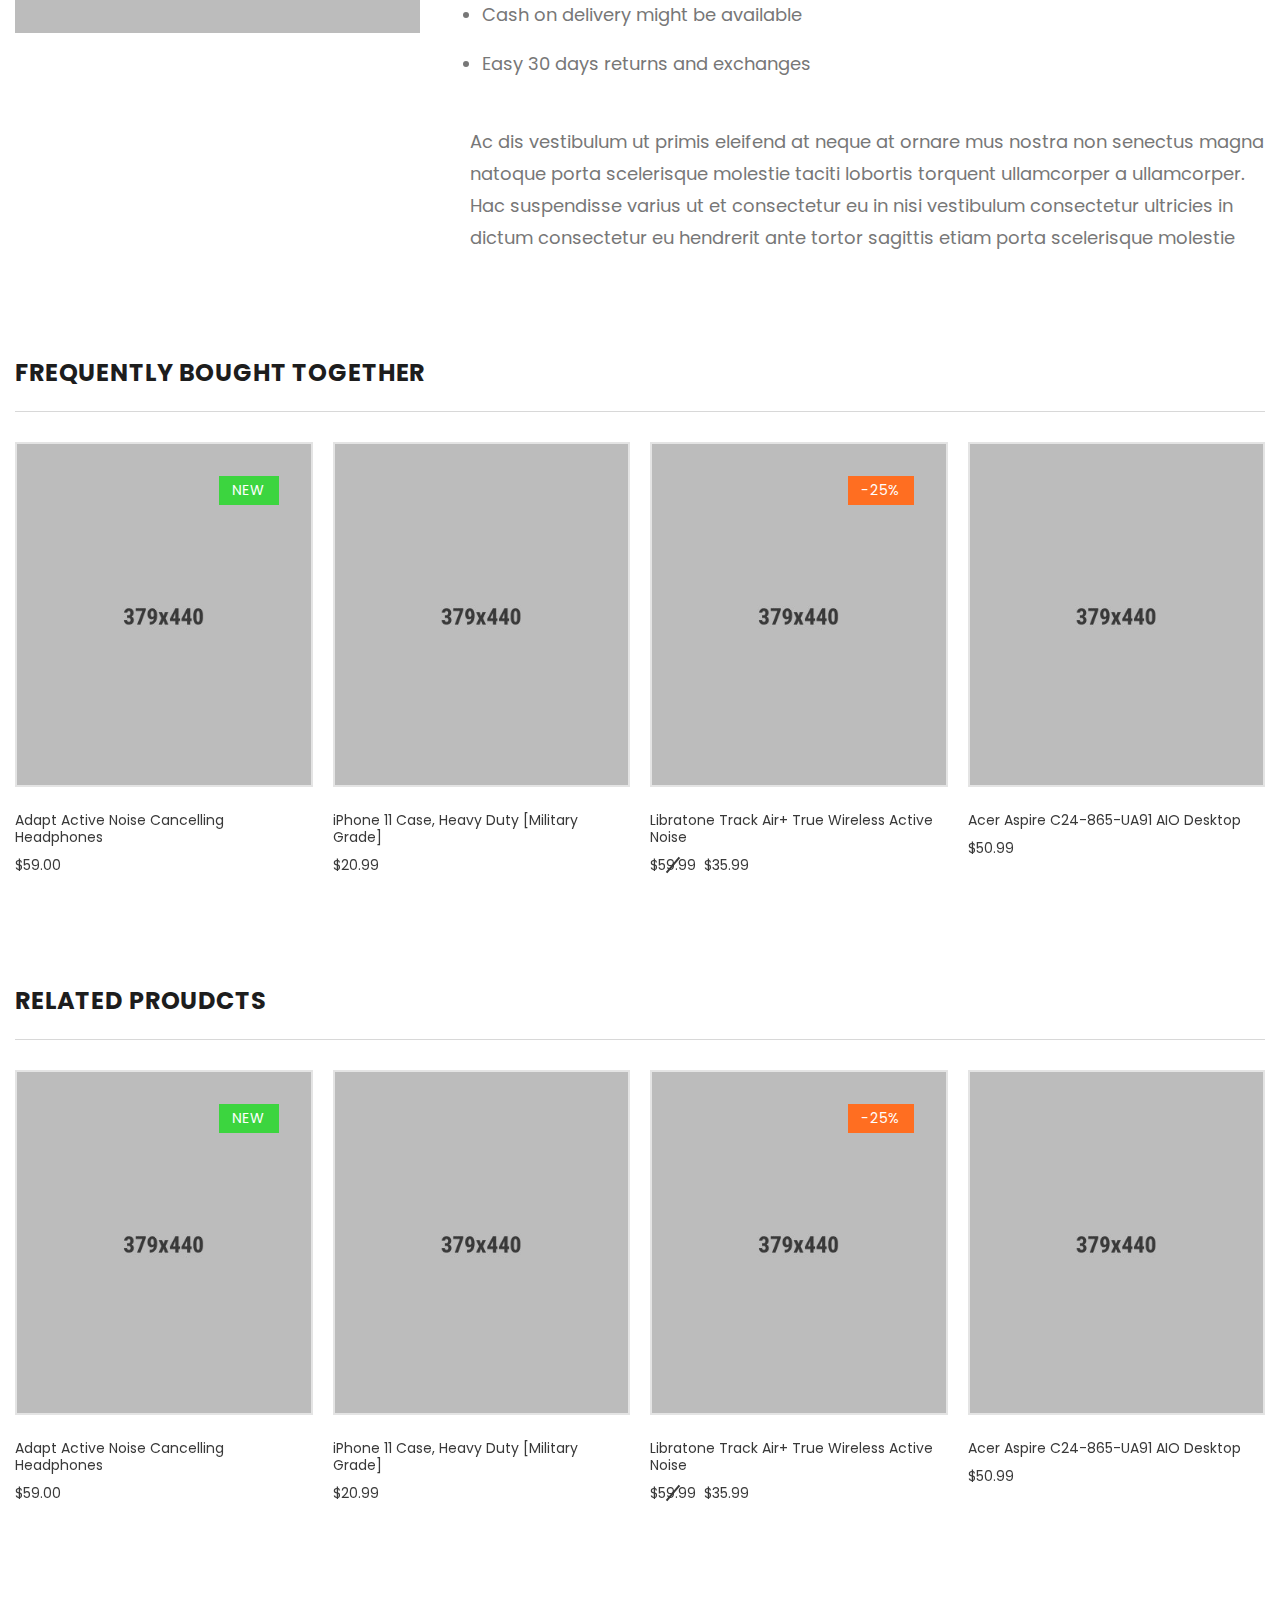
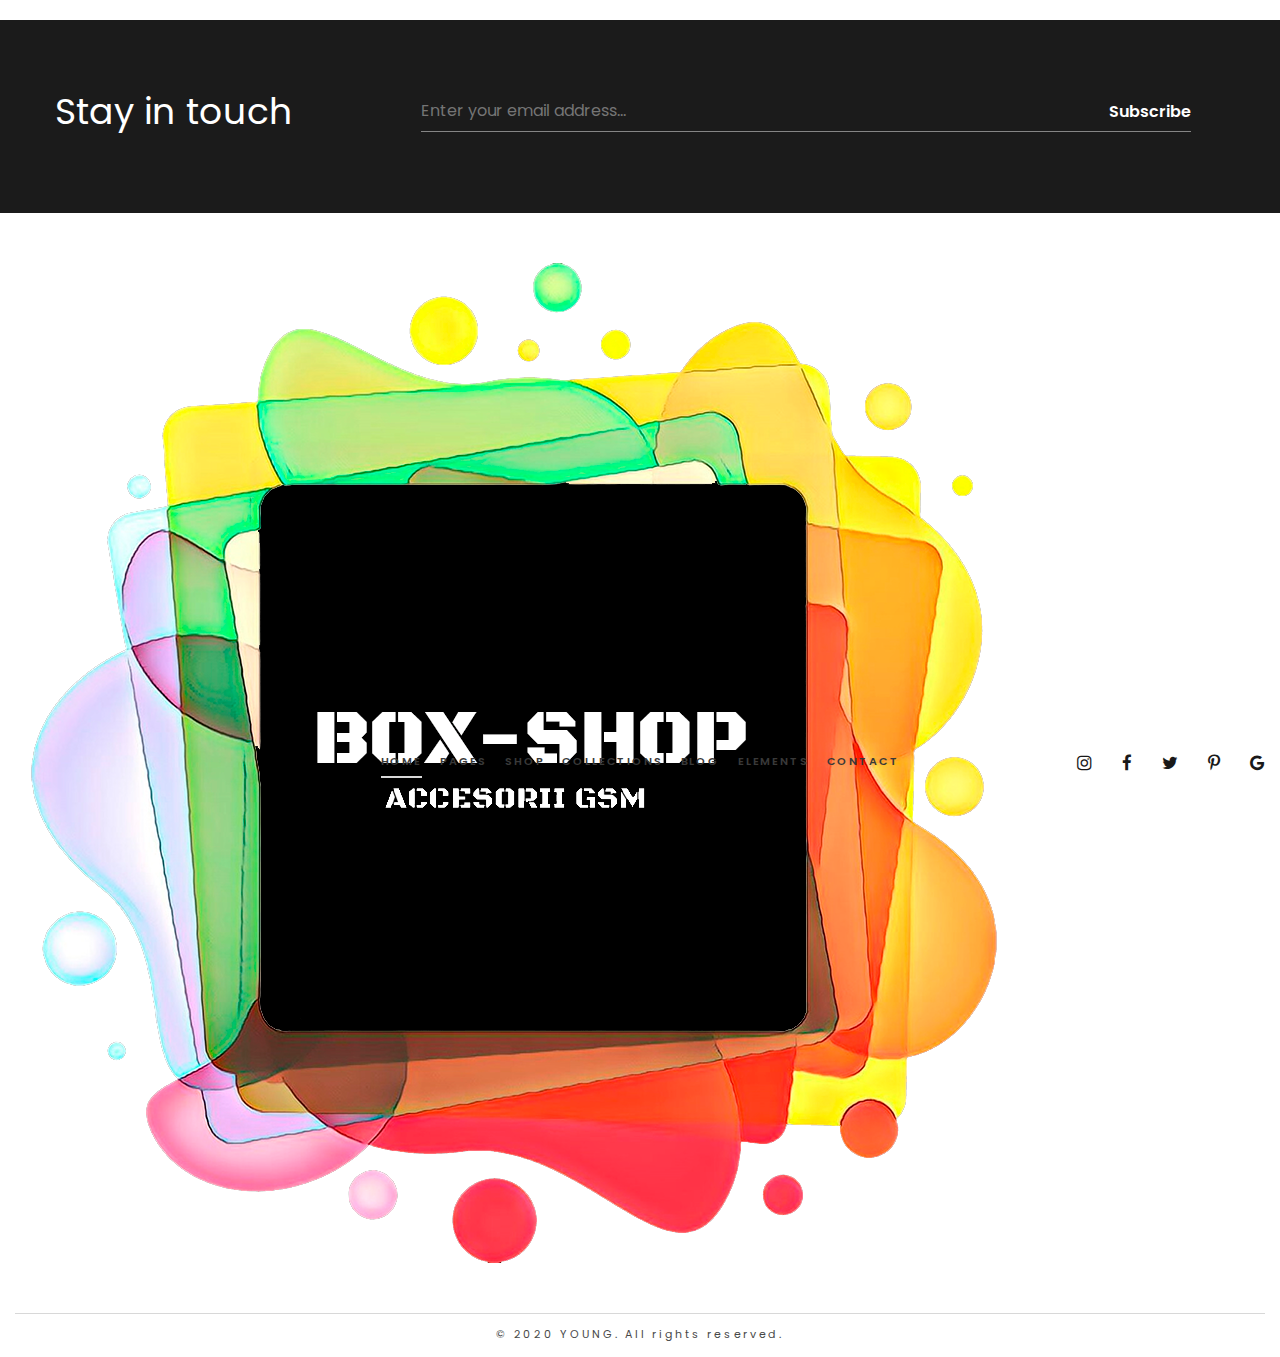
<file: product-details-2.html>
<!doctype html>
<html class="no-js" lang="en">

<head>
    <meta charset="utf-8">
    <meta http-equiv="x-ua-compatible" content="ie=edge">
    <title>Young - Multipurpose eCommerce HTML Template</title>
    <meta name="robots" content="noindex, follow" />
    <meta name="description" content="">
    <meta name="viewport" content="width=device-width, initial-scale=1, shrink-to-fit=no">
    <!-- Favicon -->
    <link rel="shortcut icon" type="image/x-icon" href="assets/images/favicon.png">

    <!-- All CSS is here
	============================================ -->

    <!-- Bootstrap CSS -->
    <link rel="stylesheet" href="assets/css/vendor/bootstrap.min.css">
    <!-- Google font CSS -->
    <link rel="stylesheet" href="assets/css/vendor/signpainter-housescript.css">
    <!-- Icon Font CSS -->
    <link rel="stylesheet" href="assets/css/vendor/font-awesome.css">
    <link rel="stylesheet" href="assets/css/vendor/linearicons.css">
    <link rel="stylesheet" href="assets/css/vendor/themify-icons.css">
    <!-- Others CSS -->
    <link rel="stylesheet" href="assets/css/plugins/owl-carousel.css">
    <link rel="stylesheet" href="assets/css/plugins/slick.css">
    <link rel="stylesheet" href="assets/css/plugins/animate.css">
    <link rel="stylesheet" href="assets/css/plugins/jquery.mb.ytplayer.min.css">
    <link rel="stylesheet" href="assets/css/plugins/magnific-popup.css">
    <link rel="stylesheet" href="assets/css/plugins/jarallax.css">
    <link rel="stylesheet" href="assets/css/plugins/jquery-ui.css">
    <link rel="stylesheet" href="assets/css/plugins/easyzoom.css">
    <link rel="stylesheet" href="assets/css/style.css">

</head>

<body>

    <div class="main-wrapper">
        <header class="header-area section-padding-2">
            <div class="header-large-device">
                <div class="container-fluid">
                    <div class="row align-items-center">
                        <div class="col-xl-3 col-lg-2">
                            <div class="logo logo-res-lg">
                                <a href="index.html">
                                    <img src="assets/images/logo/logo.png" alt="logo">
                                </a>
                            </div>
                        </div>
                        <div class="col-xl-6 col-lg-8">
                            <div class="main-menu menu-lh-3 main-menu-padding-1 menu-text-black text-center">
                                <nav>
                                    <ul>
                                        <li><a class="active" href="index.html">HOME</a>
                                            <ul class="mega-menu-style-1 mega-menu-width1">
                                                <li class="mega-menu-sub-width50"><a class="menu-title" href="#">Home Group #01</a>
                                                    <ul>
                                                        <li><a href="index.html">Home Electronic</a></li>
                                                        <li><a href="index-book.html">Home Book</a></li>
                                                        <li><a href="index-fashion.html">Home Fashion</a></li>
                                                        <li><a href="index-flower.html">Home Flower</a></li>
                                                        <li><a href="index-cake.html">Home Cake</a></li>
                                                    </ul>
                                                </li>
                                                <li class="mega-menu-sub-width50"><a class="menu-title" href="#">Home Group #02</a>
                                                    <ul>
                                                        <li><a href="index-furniture.html">Home Furniture</a></li>
                                                        <li><a href="index-handmade.html">Home Handmade</a></li>
                                                        <li><a href="index-kids.html">Home Kids</a></li>
                                                        <li><a href="index-organic.html">Home Organic</a></li>
                                                        <li><a href="index-pet.html">Home Pet</a></li>
                                                    </ul>
                                                </li>
                                            </ul>
                                        </li>
                                        <li><a href="#">PAGES</a>
                                            <ul class="sub-menu-width">
                                                <li><a href="about-us.html">About Us</a></li>
                                                <li><a href="contact.html">Contact Page</a></li>
                                                <li><a href="404.html">404 Page</a></li>
                                                <li><a href="faq.html">FAQ</a></li>
                                                <li><a href="coming-soon.html">Comming Soon</a></li>
                                                <li><a href="empty-cart.html">Empty Cart</a></li>
                                            </ul>
                                        </li>
                                        <li><a href="shop-fullwide.html">SHOP</a>
                                            <ul class="mega-menu-style-2 mega-menu-width2 menu-negative-mrg4">
                                                <li class="mega-menu-sub-width20"><a class="menu-title" href="#">Shop Layout</a>
                                                    <ul>
                                                        <li><a href="shop-fullwide.html">Shop Fullwidth</a></li>
                                                        <li><a href="shop-sidebar.html">Shop Sidebar</a></li>
                                                        <li><a href="shop-3-col.html">Shop 03 Columns</a></li>
                                                        <li><a href="shop-2-col.html">Shop 02 Columns</a></li>
                                                        <li><a href="shop-list-style.html">Shop List Style</a></li>
                                                        <li><a href="shop-collection.html">Shop Collection</a></li>
                                                        <li><a href="shop-instagram.html">Shop Instagram</a></li>
                                                    </ul>
                                                </li>
                                                <li class="mega-menu-sub-width22"><a class="menu-title" href="#">Product Layout</a>
                                                    <ul>
                                                        <li><a href="product-details.html">Single 01</a></li>
                                                        <li><a href="product-details-2.html">Single 02</a></li>
                                                        <li><a href="product-details-group.html">Grouped</a></li>
                                                        <li><a href="product-details-sticky.html">Sticky Info</a></li>
                                                        <li><a href="product-details-configurable.html">Configurable</a></li>
                                                        <li><a href="product-details-thumbnail.html">Thumbnail</a></li>
                                                        <li><a href="product-details-video.html">Video</a></li>
                                                        <li><a href="product-details-affiliate.html">Affiliate</a></li>
                                                    </ul>
                                                </li>
                                                <li class="mega-menu-sub-width20"><a class="menu-title" href="#">Shop Pages</a>
                                                    <ul>
                                                        <li><a href="my-account.html">My Account</a></li>
                                                        <li><a href="checkout.html">Check Out</a></li>
                                                        <li><a href="cart.html">Shopping Cart</a></li>
                                                        <li><a href="wishlist.html">Wishlist</a></li>
                                                        <li><a href="order-tracking.html">Order Tracking</a></li>
                                                        <li><a href="compare.html">Compare</a></li>
                                                        <li><a href="store.html">Store</a></li>
                                                        <li><a href="login-register.html">login / register</a></li>
                                                    </ul>
                                                </li>
                                                <li class="mega-menu-sub-width37">
                                                    <div class="banner-menu-content-wrap default-overlay">
                                                        <a href="product-details.html"><img src="assets/images/menu/banner-header-2.jpg" alt="banner"></a>
                                                        <div class="banner-menu-content">
                                                            <h2>New <br>Collections</h2>
                                                        </div>
                                                    </div>
                                                </li>
                                            </ul>
                                        </li>
                                        <li><a href="shop-fullwide.html">COLLECTIONS</a></li>
                                        <li><a href="blog.html">BLOG</a>
                                            <ul class="sub-menu-width">
                                                <li><a href="blog.html">Blog Page</a></li>
                                                <li><a href="blog-no-sidebar.html">Blog No sidebar</a></li>
                                                <li><a href="blog-right-sidebar.html">Blog Right Sidebar</a></li>
                                                <li><a href="blog-details.html">Blog Details</a></li>
                                            </ul>
                                        </li>
                                        <li><a href="contact.html">CONTACT</a></li>
                                    </ul>
                                </nav>
                            </div>
                        </div>
                        <div class="col-xl-3 col-lg-2">
                            <div class="header-right-wrap header-right-flex hr-mrg-handmade">
                                <div class="same-style same-style-mrg-dec search-3-area">
                                    <a class="search-toggle" href="#">
                                        <i class="lnr lnr-magnifier s-open"></i>
                                        <i class="ti-close s-close"></i>
                                    </a>
                                    <div class="search-wrap-3">
                                        <form action="#">
                                            <input placeholder="Search products..." type="text">
                                        </form>
                                    </div>
                                </div>
                                <div class="same-style same-style-mrg-dec">
                                    <a href="wishlist.html"><i class="fa fa-heart-o"></i></a>
                                </div>
                                <div class="same-style same-style-mrg-dec">
                                    <a class="cart-active" href="cart.html"><i class="fa fa-cart-arrow-down"></i></a>
                                </div>
                                <div class="same-style same-style-mrg-dec">
                                    <a class="clickalbe-button-active" href="#"><i class="fa fa-bars"></i></a>
                                </div>
                            </div>
                        </div>
                    </div>
                </div>
            </div>
            <div class="header-small-device">
                <div class="container-fluid">
                    <div class="row align-items-center">
                        <div class="col-6">
                            <div class="mobile-logo mobile-logo-width">
                                <a href="index.html">
                                    <img alt="" src="assets/images/logo/logo.png">
                                </a>
                            </div>
                        </div>
                        <div class="col-6">
                            <div class="header-right-wrap header-right-flex">
                                <div class="same-style">
                                    <a href="wishlist.html"><i class="fa fa-heart-o"></i></a>
                                </div>
                                <div class="same-style">
                                    <a class="cart-active" href="cart.html"><i class="fa fa-cart-arrow-down"></i></a>
                                </div>
                                <div class="same-style">
                                    <a class="mobile-menu-button-active" href="#"><i class="fa fa-bars"></i></a>
                                </div>
                            </div>
                        </div>
                    </div>
                </div>
            </div>
        </header>
        <div class="clickalbe-sidebar-wrapper-active clickalbe-sidebar-wrapper-style-1">
            <div class="clickalbe-sidebar-wrap clickalbe-sidebar-padding-dec">
                <a class="sidebar-close"><i class=" ti-close "></i></a>
                <div class="header-aside-content sidebar-content-100-percent">
                    <div class="header-aside-menu">
                        <nav>
                            <ul>
                                <li><a href="#">About Young</a></li>
                                <li><a href="#">Help Center</a></li>
                                <li><a href="#">Collection</a></li>
                                <li><a href="#">Blog</a></li>
                                <li><a href="#">New Look</a></li>
                            </ul>
                        </nav>
                    </div>
                    <div class="header-aside-payment">
                        <img src="assets/images/icon-img/payment.png" alt="payment">
                    </div>
                    <p>Pellentesque mollis nec orci id tincidunt. Sed mollis risus eu nisi aliquet, sit amet fermentum.</p>
                    <div class="aside-contact-info">
                        <ul>
                            <li><i class=" ti-alarm-clock "></i>Monday - Friday: 9:00 - 19:00</li>
                            <li><i class=" ti-email "></i>Info@example.com</li>
                            <li><i class=" ti-mobile "></i>(+55) 254. 254. 254</li>
                            <li><i class=" ti-home "></i>Helios Tower 75 Tam Trinh Hoang - Ha Noi - Viet Nam</li>
                        </ul>
                    </div>
                    <div class="social-icon-style-2 mb-25">
                        <a class="facebook" href="#"><i class="fa fa-facebook"></i></a>
                        <a class="twitter" href="#"><i class="fa fa-twitter"></i></a>
                        <a class="google-plus" href="#"><i class="fa fa-google-plus"></i></a>
                        <a class="behance" href="#"><i class="fa fa-behance"></i></a>
                    </div>
                    <div class="copyright copyright-gray-2">
                        <p>© 2020 <a target="_blank" href="https://hasthemes.com/">Young.</a> All rights reserved.</p>
                    </div>
                </div>
            </div>
        </div>
        <!-- mini cart start -->
        <div class="sidebar-cart-active">
            <div class="sidebar-cart-all">
                <a class="cart-close" href="#"><i class=" ti-close "></i></a>
                <div class="cart-content">
                    <h3>Shopping Cart</h3>
                    <ul>
                        <li class="single-product-cart">
                            <div class="cart-img">
                                <a href="#"><img src="assets/images/cart/cart-1.jpg" alt=""></a>
                            </div>
                            <div class="cart-title">
                                <h4><a href="#">Awesome Mobile</a></h4>
                                <span> 1 × $49.00	</span>
                            </div>
                            <div class="cart-delete">
                                <a href="#">×</a>
                            </div>
                        </li>
                        <li class="single-product-cart">
                            <div class="cart-img">
                                <a href="#"><img src="assets/images/cart/cart-2.jpg" alt=""></a>
                            </div>
                            <div class="cart-title">
                                <h4><a href="#">Nice Headphones</a></h4>
                                <span> 1 × $49.00	</span>
                            </div>
                            <div class="cart-delete">
                                <a href="#">×</a>
                            </div>
                        </li>
                    </ul>
                    <div class="cart-total">
                        <h4>Subtotal: <span>$170.00</span></h4>
                    </div>
                    <div class="cart-checkout-btn">
                        <a class="btn-hover cart-btn-style" href="cart.html">view cart</a>
                        <a class="no-mrg btn-hover cart-btn-style" href="checkout.html">checkout</a>
                    </div>
                </div>
            </div>
        </div>
        <!-- Mobile menu start -->
        <div class="mobile-menu-active clickalbe-sidebar-wrapper-style-1">
            <div class="clickalbe-sidebar-wrap">
                <a class="sidebar-close"><i class=" ti-close "></i></a>
                <div class="mobile-menu-content-area sidebar-content-100-percent">
                    <div class="mobile-search">
                        <form class="search-form" action="#">
                            <input type="text" placeholder="Search entire store…">
                            <button class="button-search"><i class=" ti-search "></i></button>
                        </form>
                    </div>
                    <div class="clickable-mainmenu-wrap clickable-mainmenu-style1">
                        <nav>
                            <ul>
                                <li class="has-sub-menu"><a href="#">Home</a>
                                    <ul class="sub-menu-2">
                                        <li class="has-sub-menu"><a href="#">Demo Group 01</a>
                                            <ul class="sub-menu-2">
                                                <li><a href="index.html">Home Electronic</a></li>
                                                <li><a href="index-book.html">Home Book</a></li>
                                                <li><a href="index-fashion.html">Home Fashion</a></li>
                                                <li><a href="index-flower.html">Home Flower</a></li>
                                                <li><a href="index-cake.html">Home Cake</a></li>
                                            </ul>
                                        </li>
                                        <li class="has-sub-menu"><a href="#">Demo Group 02</a>
                                            <ul class="sub-menu-2">
                                                <li><a href="index-furniture.html">Home Furniture</a></li>
                                                <li><a href="index-handmade.html">Home Handmade</a></li>
                                                <li><a href="index-kids.html">Home Kids</a></li>
                                                <li><a href="index-organic.html">Home Organic</a></li>
                                                <li><a href="index-pet.html">Home Pet</a></li>
                                            </ul>
                                        </li>
                                    </ul>
                                </li>
                                <li class="has-sub-menu"><a href="#">Pages</a>
                                    <ul class="sub-menu-2">
                                        <li><a href="about-us.html">About Us</a></li>
                                        <li><a href="contact.html">Contact Page</a></li>
                                        <li><a href="404.html">404 Page</a></li>
                                        <li><a href="faq.html">FAQ</a></li>
                                        <li><a href="coming-soon.html">Comming Soon</a></li>
                                        <li><a href="empty-cart.html">Empty Cart</a></li>
                                    </ul>
                                </li>
                                <li class="has-sub-menu"><a href="#">shop</a>
                                    <ul class="sub-menu-2">
                                        <li class="has-sub-menu"><a href="#">Shop Layout</a>
                                            <ul class="sub-menu-2">
                                                <li><a href="shop-fullwide.html">Shop Fullwidth</a></li>
                                                <li><a href="shop-sidebar.html">Shop Sidebar</a></li>
                                                <li><a href="shop-3-col.html">Shop 03 Columns</a></li>
                                                <li><a href="shop-2-col.html">Shop 02 Columns</a></li>
                                                <li><a href="shop-list-style.html">Shop List Style</a></li>
                                                <li><a href="shop-collection.html">Shop Collection</a></li>
                                                <li><a href="shop-instagram.html">Shop Instagram</a></li>
                                            </ul>
                                        </li>
                                        <li class="has-sub-menu"><a href="#">Product Layout</a>
                                            <ul class="sub-menu-2">
                                                <li><a href="product-details.html">Single 01</a></li>
                                                <li><a href="product-details-2.html">Single 02</a></li>
                                                <li><a href="product-details-group.html">Grouped</a></li>
                                                <li><a href="product-details-sticky.html">Sticky Info</a></li>
                                                <li><a href="product-details-configurable.html">Configurable</a></li>
                                                <li><a href="product-details-thumbnail.html">Thumbnail</a></li>
                                                <li><a href="product-details-video.html">Video</a></li>
                                                <li><a href="product-details-affiliate.html">Affiliate</a></li>
                                            </ul>
                                        </li>
                                        <li class="has-sub-menu"><a href="#">Shop Page</a>
                                            <ul class="sub-menu-2">
                                                <li><a href="my-account.html">My Account</a></li>
                                                <li><a href="checkout.html">Check Out</a></li>
                                                <li><a href="cart.html">Shopping Cart</a></li>
                                                <li><a href="wishlist.html">Wishlist</a></li>
                                                <li><a href="order-tracking.html">Order Tracking</a></li>
                                                <li><a href="compare.html">Compare</a></li>
                                                <li><a href="store.html">Store</a></li>
                                                <li><a href="login-register.html">login / register</a></li>
                                            </ul>
                                        </li>
                                    </ul>
                                </li>
                                <li><a href="shop-fullwide.html">Collections</a></li>
                                <li class="has-sub-menu"><a href="#">Blog</a>
                                    <ul class="sub-menu-2">
                                        <li><a href="blog.html">Blog Page</a></li>
                                        <li><a href="blog-no-sidebar.html">Blog No sidebar</a></li>
                                        <li><a href="blog-right-sidebar.html">Blog Right Sidebar</a></li>
                                        <li><a href="blog-details.html">Blog Details</a></li>
                                    </ul>
                                </li>
                                <li><a href="contact.html">Contact</a></li>
                            </ul>
                        </nav>
                    </div>
                    <div class="mobile-curr-lang-wrap">
                        <div class="single-mobile-curr-lang">
                            <a class="mobile-language-active" href="#">Language <i class="fa fa-angle-down"></i></a>
                            <div class="lang-curr-dropdown lang-dropdown-active">
                                <ul>
                                    <li><a href="#">English (US)</a></li>
                                    <li><a href="#">English (UK)</a></li>
                                    <li><a href="#">Spanish</a></li>
                                </ul>
                            </div>
                        </div>
                        <div class="single-mobile-curr-lang">
                            <a class="mobile-currency-active" href="#">Currency <i class="fa fa-angle-down"></i></a>
                            <div class="lang-curr-dropdown curr-dropdown-active">
                                <ul>
                                    <li><a href="#">USD</a></li>
                                    <li><a href="#">EUR</a></li>
                                    <li><a href="#">Real</a></li>
                                    <li><a href="#">BDT</a></li>
                                </ul>
                            </div>
                        </div>
                    </div>
                    <div class="header-aside-content">
                        <div class="header-aside-payment">
                            <img src="assets/images/icon-img/payment.png" alt="payment">
                        </div>
                        <p>Pellentesque mollis nec orci id tincidunt. Sed mollis risus eu nisi aliquet, sit amet fermentum.</p>
                        <div class="aside-contact-info">
                            <ul>
                                <li><i class=" ti-alarm-clock "></i>Monday - Friday: 9:00 - 19:00</li>
                                <li><i class=" ti-email "></i>Info@example.com</li>
                                <li><i class=" ti-mobile "></i>(+55) 254. 254. 254</li>
                                <li><i class=" ti-home "></i>Helios Tower 75 Tam Trinh Hoang - Ha Noi - Viet Nam</li>
                            </ul>
                        </div>
                        <div class="social-icon-style-2 mb-25">
                            <a class="facebook" href="#"><i class="fa fa-facebook"></i></a>
                            <a class="twitter" href="#"><i class="fa fa-twitter"></i></a>
                            <a class="google-plus" href="#"><i class="fa fa-google-plus"></i></a>
                            <a class="behance" href="#"><i class="fa fa-behance"></i></a>
                        </div>
                    </div>
                </div>
            </div>
        </div>
        <div class="breadcrumb-area section-padding-2 breadcrumb-ptb-2">
            <div class="container-fluid">
                <div class="breadcrumb-content">
                    <ul>
                        <li>
                            <a href="index.html">Shop </a>
                        </li>
                        <li><span> > </span></li>
                        <li>
                            <a href="index.html">Headphones</a>
                        </li>
                        <li><span> > </span></li>
                        <li class="active"> Noise Cancelling Headphones </li>
                    </ul>
                </div>
            </div>
        </div>
        <div class="shop-area section-padding-2 pb-110">
            <div class="container-fluid">
                <div class="row">
                    <div class="col-xl-5 col-lg-6">
                        <div class="product-details-tab product-details-tab2">
                            <div class="pro-dec-big-img-slider">
                                <div class="easyzoom-style">
                                    <div class="easyzoom easyzoom--overlay">
                                        <a href="assets/images/product-details/b-large-1.jpg">
                                            <img src="assets/images/product-details/large-1.jpg" alt="">
                                        </a>
                                    </div>
                                    <a class="easyzoom-pop-up img-popup" href="assets/images/product-details/b-large-1.jpg"><i class="fa fa-search-plus"></i></a>
                                </div>
                                <div class="easyzoom-style">
                                    <div class="easyzoom easyzoom--overlay">
                                        <a href="assets/images/product-details/b-large-2.jpg">
                                            <img src="assets/images/product-details/large-2.jpg" alt="">
                                        </a>
                                    </div>
                                    <a class="easyzoom-pop-up img-popup" href="assets/images/product-details/b-large-2.jpg"><i class="fa fa-search-plus"></i></a>
                                </div>
                                <div class="easyzoom-style">
                                    <div class="easyzoom easyzoom--overlay">
                                        <a href="assets/images/product-details/b-large-3.jpg">
                                            <img src="assets/images/product-details/large-3.jpg" alt="">
                                        </a>
                                    </div>
                                    <a class="easyzoom-pop-up img-popup" href="assets/images/product-details/b-large-3.jpg"><i class="fa fa-search-plus"></i></a>
                                </div>
                                <div class="easyzoom-style">
                                    <div class="easyzoom easyzoom--overlay">
                                        <a href="assets/images/product-details/b-large-4.jpg">
                                            <img src="assets/images/product-details/large-4.jpg" alt="">
                                        </a>
                                    </div>
                                    <a class="easyzoom-pop-up img-popup" href="assets/images/product-details/b-large-4.jpg"><i class="fa fa-search-plus"></i></a>
                                </div>
                                <div class="easyzoom-style">
                                    <div class="easyzoom easyzoom--overlay">
                                        <a href="assets/images/product-details/b-large-2.jpg">
                                            <img src="assets/images/product-details/large-2.jpg" alt="">
                                        </a>
                                    </div>
                                    <a class="easyzoom-pop-up img-popup" href="assets/images/product-details/b-large-2.jpg"><i class="fa fa-search-plus"></i></a>
                                </div>
                            </div>
                            <div class="product-dec-slider-2 product-dec-small-style2">
                                <div class="product-dec-small active">
                                    <img src="assets/images/product-details/small-1.jpg" alt="">
                                </div>
                                <div class="product-dec-small">
                                    <img src="assets/images/product-details/small-2.jpg" alt="">
                                </div>
                                <div class="product-dec-small">
                                    <img src="assets/images/product-details/small-3.jpg" alt="">
                                </div>
                                <div class="product-dec-small">
                                    <img src="assets/images/product-details/small-4.jpg" alt="">
                                </div>
                                <div class="product-dec-small">
                                    <img src="assets/images/product-details/small-2.jpg" alt="">
                                </div>
                            </div>
                        </div>
                    </div>
                    <div class="col-xl-7 col-lg-6">
                        <div class="product-details-wrap pro-dec-res-mrg-top2">
                            <div class="product-details-content">
                                <div class="pro-dec-next-prev">
                                    <a class="prev" href="#"><i class=" ti-arrow-left "></i></a>
                                    <a href="#"><i class=" ti-view-grid "></i></a>
                                    <a class="next" href="#"><i class=" ti-arrow-right "></i></a>
                                </div>
                                <span>Headphones</span>
                                <h2 class="uppercase">Noise Cancelling Headphones</h2>
                                <div class="pro-dec-info-wrap pro-dec-info-wrap2">
                                    <div class="pro-dec-ratting-wrap">
                                        <div class="pro-dec-ratting">
                                            <i class="yellow fa fa-star"></i>
                                            <i class="yellow fa fa-star"></i>
                                            <i class="yellow fa fa-star"></i>
                                            <i class="yellow fa fa-star"></i>
                                            <i class="fa fa-star"></i>
                                        </div>
                                        <a href="#"> 5 Customer Review</a>
                                    </div>
                                    <div class="pro-dec-stock">
                                        <ul>
                                            <li>Brand: <span>Mango</span></li>
                                            <li class="green">In Stock</li>
                                            <li><i class="fa fa-check-circle-o"></i><span>19 Sold</span> / 40 In Stock</li>
                                        </ul>
                                    </div>
                                </div>
                                <h3>$19.99</h3>
                                <div class="product-details-peragraph">
                                    <p>Sed ligula sapien, fermentum id est eget, viverra auctor sem. Vivamus maximus enim vitae urna porta, ut euismod nibh lacinia. Pellentesque at diam sed libero tincidunt feugiat. Morbi efficitur augue leo. Morbi convallis augue viverra purus.</p>
                                </div>
                                <div class="product-details-action-wrap">
                                    <div class="product-details-quality">
                                        <div class="cart-plus-minus">
                                            <input class="cart-plus-minus-box" type="text" name="qtybutton" value="2">
                                        </div>
                                    </div>
                                    <div class="product-details-cart">
                                        <a title="Add to cart" href="#">Add to cart</a>
                                    </div>
                                    <div class="product-details-wishlist">
                                        <a title="Add to wishlist" href="#"><i class="fa fa-heart-o"></i></a>
                                    </div>
                                    <div class="product-details-compare">
                                        <a title="Add to compare" href="#"><i class="fa fa-compress"></i></a>
                                    </div>
                                </div>
                                <div class="product-details-meta">
                                    <span>SKU: N/A</span>
                                    <span class="categories">Categories: <a href="#">Woman</a>, <a href="#">Dress</a>, <a href="#">Style</a>, <a href="#">T-Shirt</a>, <a href="#">Mango</a></span>
                                    <span>Tag: <a href="#">Fashion</a>, <a href="#">Dress</a> </span>
                                    <span>Product ID: <a href="#">274</a></span>
                                </div>
                                <div class="product-details-info">
                                    <a href="#"><i class=" ti-location-pin "></i>Check Store availability</a>
                                    <a href="#"><i class=" ti-shopping-cart "></i>Delivery and Return</a>
                                    <a href="#"><i class="ti-pin"></i>Ask a Question</a>
                                </div>
                                <div class="product-details-social-wrap">
                                    <span>SHARE THIS PRODUCT</span>
                                    <div class="product-details-social">
                                        <a class="facebook" href="#"><i class="fa fa-facebook"></i></a>
                                        <a class="twitter" href="#"><i class="fa fa-twitter"></i></a>
                                        <a class="pinterest" href="#"><i class="fa fa-pinterest-p"></i></a>
                                        <a class="google-plus" href="#"><i class="fa fa-google-plus"></i></a>
                                    </div>
                                </div>
                            </div>
                        </div>
                    </div>
                </div>
            </div>
        </div>
        <div class="description-review-area section-padding-2 pb-105">
            <div class="container-fluid">
                <div class="row">
                    <div class="col-lg-12 col-md-12">
                        <div class="description-review-wrapper">
                            <div class="description-review-topbar nav">
                                <a class="active" data-toggle="tab" href="#des-details1">DESCRIPTIONS</a>
                                <a data-toggle="tab" href="#des-details2">ADDITIONAL INFORMATION</a>
                                <a data-toggle="tab" href="#des-details3">Reviews (1)</a>
                                <a data-toggle="tab" href="#des-details4">VENDOR INFO</a>
                                <a data-toggle="tab" href="#des-details5"> ABOUT BRAND</a>
                                <a data-toggle="tab" href="#des-details6">SHIPPING & DELIVERY</a>
                            </div>
                            <div class="tab-content description-review-bottom">
                                <div id="des-details1" class="tab-pane active">
                                    <div class="product-description-wrapper">
                                        <div class="row">
                                            <div class="product-dec-col-38">
                                                <div class="pro-details-banner">
                                                    <a href="#"><img src="assets/images/product-details/pro-details-banner.png" alt=""></a>
                                                </div>
                                            </div>
                                            <div class="product-dec-col-62">
                                                <div class="product-dec-content">
                                                    <p>Donec accumsan auctor iaculis. Sed suscipit arcu ligula, at egestas magna molestie a. Proin ac ex maximus, ultrices justo eget, sodales orci. Aliquam egestas libero ac turpis pharetra, in vehicula lacus scelerisque. Vestibulum ut sem laoreet, feugiat tellus at, hendrerit arcu..</p>
                                                    <div class="product-dec-list-wrap">
                                                        <div class="product-dec-list">
                                                            <ul>
                                                                <li>100% Original Products</li>
                                                                <li>Free Delivery on order above $1199</li>
                                                                <li>Cash on delivery might be available</li>
                                                                <li>Easy 30 days returns and exchanges</li>
                                                            </ul>
                                                        </div>
                                                        <div class="product-dec-list">
                                                            <ul>
                                                                <li>Material & Care : 100% Cotton</li>
                                                                <li>Machine-wash cold</li>
                                                            </ul>
                                                        </div>
                                                    </div>
                                                    <p>Ac dis vestibulum ut primis eleifend at neque at ornare mus nostra non senectus magna natoque porta scelerisque molestie taciti lobortis torquent ullamcorper a ullamcorper. Hac suspendisse varius ut et consectetur eu in nisi vestibulum consectetur ultricies in dictum consectetur eu hendrerit ante tortor sagittis etiam porta scelerisque molestie</p>
                                                </div>
                                            </div>
                                        </div>
                                    </div>
                                </div>
                                <div id="des-details2" class="tab-pane">
                                    <div class="additional-info">
                                        <ul>
                                            <li><span>Size</span>L, S, XL, XXL</li>
                                            <li><span>Brands</span>Airi, Draven, Mango, Valentino, Zara</li>
                                            <li><span>Color</span> Blue, Brown, Green, Pink, Violet, White</li>
                                        </ul>
                                    </div>
                                </div>
                                <div id="des-details3" class="tab-pane ">
                                    <div class="review-wrapper">
                                        <h2>1 review for Sleeve Button Cowl Neck</h2>
                                        <div class="single-review">
                                            <div class="review-img">
                                                <img src="assets/images/product-details/client-1.jpg" alt="">
                                            </div>
                                            <div class="review-content">
                                                <div class="review-top-wrap">
                                                    <div class="review-name">
                                                        <h5><span>John Snow</span> - March 14, 2019</h5>
                                                    </div>
                                                    <div class="review-rating">
                                                        <i class="yellow fa fa-star"></i>
                                                        <i class="yellow fa fa-star"></i>
                                                        <i class="yellow fa fa-star"></i>
                                                        <i class="yellow fa fa-star"></i>
                                                        <i class=" fa fa-star"></i>
                                                    </div>
                                                </div>
                                                <p>Donec accumsan auctor iaculis. Sed suscipit arcu ligula, at egestas magna molestie a. Proin ac ex maximus, ultrices justo eget, sodales orci. Aliquam egestas libero ac turpis pharetra, in vehicula lacus scelerisque</p>
                                            </div>
                                        </div>
                                    </div>
                                    <div class="ratting-form-wrapper">
                                        <span>Add a Review</span>
                                        <p>Your email address will not be published. Required fields are marked <span>*</span></p>
                                        <div class="ratting-form">
                                            <form action="#">
                                                <div class="row">
                                                    <div class="col-lg-3 col-md-6">
                                                        <div class="rating-form-style mb-20">
                                                            <label>Name <span>*</span></label>
                                                            <input type="text">
                                                        </div>
                                                    </div>
                                                    <div class="col-lg-3 col-md-6">
                                                        <div class="rating-form-style mb-20">
                                                            <label>Email <span>*</span></label>
                                                            <input type="email">
                                                        </div>
                                                    </div>
                                                    <div class="col-lg-12">
                                                        <div class="star-box-wrap">
                                                            <div class="single-ratting-star">
                                                                <a href="#"><i class="fa fa-star"></i></a>
                                                            </div>
                                                            <div class="single-ratting-star">
                                                                <a href="#"><i class="fa fa-star"></i></a>
                                                                <a href="#"><i class="fa fa-star"></i></a>
                                                            </div>
                                                            <div class="single-ratting-star">
                                                                <a href="#"><i class="fa fa-star"></i></a>
                                                                <a href="#"><i class="fa fa-star"></i></a>
                                                                <a href="#"><i class="fa fa-star"></i></a>
                                                            </div>
                                                            <div class="single-ratting-star">
                                                                <a href="#"><i class="fa fa-star"></i></a>
                                                                <a href="#"><i class="fa fa-star"></i></a>
                                                                <a href="#"><i class="fa fa-star"></i></a>
                                                                <a href="#"><i class="fa fa-star"></i></a>
                                                            </div>
                                                            <div class="single-ratting-star">
                                                                <a href="#"><i class="fa fa-star"></i></a>
                                                                <a href="#"><i class="fa fa-star"></i></a>
                                                                <a href="#"><i class="fa fa-star"></i></a>
                                                                <a href="#"><i class="fa fa-star"></i></a>
                                                                <a href="#"><i class="fa fa-star"></i></a>
                                                            </div>
                                                        </div>
                                                    </div>
                                                    <div class="col-md-6">
                                                        <div class="rating-form-style mb-20">
                                                            <label>Your Review <span>*</span></label>
                                                            <textarea name="Your Review"></textarea>
                                                        </div>
                                                    </div>
                                                    <div class="col-lg-12">
                                                        <div class="form-submit">
                                                            <input type="submit" value="Submit">
                                                        </div>
                                                    </div>
                                                </div>
                                            </form>
                                        </div>
                                    </div>
                                </div>
                                <div id="des-details4" class="tab-pane ">
                                    <div class="about-shiping-content">
                                        <p>Donec accumsan auctor iaculis. Sed suscipit arcu ligula, at egestas magna molestie a. Proin ac ex maximus, ultrices justo eget, sodales orci.</p>
                                        <p>Nunc lacus elit, faucibus ac laoreet sed, dapibus ac mi. Maecenas eu ante a elit tempus fermentum. Aliquam commodo tincidunt semper. Phasellus accumsan, justo ac mollis pharetra, ex dui pharetra nisl, a scelerisque ipsum nulla ac sem. Cras eu risus urna. Duis lorem sapien, congue eget nisl sit amet, rutrum faucibus elit.</p>
                                    </div>
                                </div>
                                <div id="des-details5" class="tab-pane ">
                                    <div class="pro-dec-brand-wrap">
                                        <div class="row">
                                            <div class="ml-auto mr-auto col-lg-10">
                                                <div class="row align-items-center">
                                                    <div class="col-lg-4 col-md-6 col-sm-5">
                                                        <div class="pro-dec-brand-img text-center">
                                                            <img src="assets/images/brand-logo/brand-logo-7.png" alt="">
                                                        </div>
                                                    </div>
                                                    <div class="col-lg-8 col-md-6 col-sm-7">
                                                        <div class="pro-dec-brand-content">
                                                            <p>Donec accumsan auctor iaculis. Sed suscipit arcu ligula, at egestas magna molestie a. Proin ac ex maximus, ultrices justo eget, sodales orci. Aliquam egestas libero ac turpis pharetra, in vehicula lacus scelerisque. Vestibulum ut sem laoreet, feugiat tellus at, hendrerit arcu..</p>
                                                        </div>
                                                    </div>
                                                </div>
                                            </div>
                                        </div>
                                    </div>
                                </div>
                                <div id="des-details6" class="tab-pane">
                                    <div class="about-shiping-content">
                                        <p>Nunc lacus elit, faucibus ac laoreet sed, dapibus ac mi. Maecenas eu ante a elit tempus fermentum. Aliquam commodo tincidunt semper. Phasellus accumsan, justo ac mollis pharetra, ex dui pharetra nisl, a scelerisque ipsum nulla ac sem. Cras eu risus urna. Duis lorem sapien, congue eget nisl sit amet, rutrum faucibus elit.</p>
                                        <p>Donec accumsan auctor iaculis. Sed suscipit arcu ligula, at egestas magna molestie a. Proin ac ex maximus, ultrices justo eget, sodales orci. Aliquam egestas libero ac turpis pharetra, in vehicula lacus scelerisque. Vestibulum ut sem laoreet, feugiat tellus at, hendrerit arcu.</p>
                                        <p>Nunc lacus elit, faucibus ac laoreet sed, dapibus ac mi. Maecenas eu ante a elit tempus fermentum. Aliquam commodo tincidunt semper. Phasellus accumsan, justo ac mollis pharetra, ex dui pharetra nisl, a scelerisque ipsum nulla ac sem. Cras eu risus urna. Duis lorem sapien, congue eget nisl sit amet, rutrum faucibus elit.</p>
                                    </div>
                                </div>
                            </div>
                        </div>
                    </div>
                </div>
            </div>
        </div>
        <div class="related-product-area section-padding-2 pb-110">
            <div class="container-fluid">
                <div class="section-title-12 mb-30">
                    <h2>Frequently Bought Together</h2>
                </div>
                <div class="related-product-active owl-carousel">
                    <div class="product-wrap">
                        <div class="product-img pro-theme-color-border product-border mb-25">
                            <a href="product-details.html">
                                <img src="assets/images/product/e-product-img-1.jpg" alt="">
                            </a>
                            <span class="badge-green badge-right-20 badge-top-20 badge-ptb-1">NEW</span>
                            <div class="product-action product-action-position-1 pro-action-theme-color">
                                <a title="Add to Cart" href="#"><i class="fa fa-cart-arrow-down"></i></a>
                                <a data-toggle="modal" data-target="#exampleModal" href="#"><i class="fa fa-search-plus"></i></a>
                                <a title="Add to Wishlist" href="#"><i class="fa fa-heart-o"></i></a>
                                <a title="Add to Compare" href="#"><i class="fa fa-compress"></i></a>
                            </div>
                        </div>
                        <div class="product-content">
                            <h4><a href="product-details.html">Adapt Active Noise Cancelling Headphones</a></h4>
                            <div class="product-price">
                                <span class="new-price">$59.00</span>
                            </div>
                        </div>
                    </div>
                    <div class="product-wrap">
                        <div class="product-img pro-theme-color-border product-border mb-25">
                            <a href="product-details.html">
                                <img src="assets/images/product/e-product-img-2.jpg" alt="">
                            </a>
                            <div class="product-action product-action-position-1 pro-action-theme-color">
                                <a title="Add to Cart" href="#"><i class="fa fa-cart-arrow-down"></i></a>
                                <a data-toggle="modal" data-target="#exampleModal" href="#"><i class="fa fa-search-plus"></i></a>
                                <a title="Add to Wishlist" href="#"><i class="fa fa-heart-o"></i></a>
                                <a title="Add to Compare" href="#"><i class="fa fa-compress"></i></a>
                            </div>
                        </div>
                        <div class="product-content">
                            <h4><a href="product-details.html">iPhone 11 Case, Heavy Duty [Military Grade] </a></h4>
                            <div class="product-price">
                                <span class="new-price">$20.99</span>
                            </div>
                        </div>
                    </div>
                    <div class="product-wrap">
                        <div class="product-img pro-theme-color-border product-border mb-25">
                            <a href="product-details.html">
                                <img src="assets/images/product/e-product-img-3.jpg" alt="">
                            </a>
                            <span class="badge-theme-color badge-right-20 badge-top-20 badge-ptb-1">-25%</span>
                            <div class="product-action product-action-position-1 pro-action-theme-color">
                                <a title="Add to Cart" href="#"><i class="fa fa-cart-arrow-down"></i></a>
                                <a data-toggle="modal" data-target="#exampleModal" href="#"><i class="fa fa-search-plus"></i></a>
                                <a title="Add to Wishlist" href="#"><i class="fa fa-heart-o"></i></a>
                                <a title="Add to Compare" href="#"><i class="fa fa-compress"></i></a>
                            </div>
                        </div>
                        <div class="product-content">
                            <h4><a href="product-details.html">Libratone Track Air+ True Wireless Active Noise</a></h4>
                            <div class="product-price">
                                <span class="old-price">$59.99</span>
                                <span class="new-price">$35.99</span>
                            </div>
                        </div>
                    </div>
                    <div class="product-wrap">
                        <div class="product-img pro-theme-color-border product-border mb-25">
                            <a href="product-details.html">
                                <img src="assets/images/product/e-product-img-4.jpg" alt="">
                            </a>
                            <div class="product-action product-action-position-1 pro-action-theme-color">
                                <a title="Add to Cart" href="#"><i class="fa fa-cart-arrow-down"></i></a>
                                <a data-toggle="modal" data-target="#exampleModal" href="#"><i class="fa fa-search-plus"></i></a>
                                <a title="Add to Wishlist" href="#"><i class="fa fa-heart-o"></i></a>
                                <a title="Add to Compare" href="#"><i class="fa fa-compress"></i></a>
                            </div>
                        </div>
                        <div class="product-content">
                            <h4><a href="product-details.html">Acer Aspire C24-865-UA91 AIO Desktop</a></h4>
                            <div class="product-price">
                                <span class="new-price">$50.99</span>
                            </div>
                        </div>
                    </div>
                    <div class="product-wrap">
                        <div class="product-img pro-theme-color-border product-border mb-25">
                            <a href="product-details.html">
                                <img src="assets/images/product/e-product-img-5.jpg" alt="">
                            </a>
                            <div class="product-action product-action-position-1 pro-action-theme-color">
                                <a title="Add to Cart" href="#"><i class="fa fa-cart-arrow-down"></i></a>
                                <a data-toggle="modal" data-target="#exampleModal" href="#"><i class="fa fa-search-plus"></i></a>
                                <a title="Add to Wishlist" href="#"><i class="fa fa-heart-o"></i></a>
                                <a title="Add to Compare" href="#"><i class="fa fa-compress"></i></a>
                            </div>
                        </div>
                        <div class="product-content">
                            <h4><a href="product-details.html">iBUYPOWER Gaming PC Computer Desktop</a></h4>
                            <div class="product-price">
                                <span class="new-price">$60.00</span>
                            </div>
                        </div>
                    </div>
                    <div class="product-wrap">
                        <div class="product-img pro-theme-color-border product-border mb-25">
                            <a href="product-details.html">
                                <img src="assets/images/product/e-product-img-10.jpg" alt="">
                            </a>
                            <div class="product-action product-action-position-1 pro-action-theme-color">
                                <a title="Add to Cart" href="#"><i class="fa fa-cart-arrow-down"></i></a>
                                <a data-toggle="modal" data-target="#exampleModal" href="#"><i class="fa fa-search-plus"></i></a>
                                <a title="Add to Wishlist" href="#"><i class="fa fa-heart-o"></i></a>
                                <a title="Add to Compare" href="#"><i class="fa fa-compress"></i></a>
                            </div>
                        </div>
                        <div class="product-content">
                            <h4><a href="product-details.html">iBUYPOWER Gaming PC Computer Desktop</a></h4>
                            <div class="product-price">
                                <span class="new-price">$60.00</span>
                            </div>
                        </div>
                    </div>
                </div>
            </div>
        </div>
        <div class="related-product-area section-padding-2 pb-115">
            <div class="container-fluid">
                <div class="section-title-12 mb-30">
                    <h2>RELATED PROUDCTS</h2>
                </div>
                <div class="related-product-active owl-carousel">
                    <div class="product-wrap">
                        <div class="product-img pro-theme-color-border product-border mb-25">
                            <a href="product-details.html">
                                <img src="assets/images/product/e-product-img-12.jpg" alt="">
                            </a>
                            <span class="badge-green badge-right-20 badge-top-20 badge-ptb-1">NEW</span>
                            <div class="product-action product-action-position-1 pro-action-theme-color">
                                <a title="Add to Cart" href="#"><i class="fa fa-cart-arrow-down"></i></a>
                                <a data-toggle="modal" data-target="#exampleModal" href="#"><i class="fa fa-search-plus"></i></a>
                                <a title="Add to Wishlist" href="#"><i class="fa fa-heart-o"></i></a>
                                <a title="Add to Compare" href="#"><i class="fa fa-compress"></i></a>
                            </div>
                        </div>
                        <div class="product-content">
                            <h4><a href="product-details.html">Adapt Active Noise Cancelling Headphones</a></h4>
                            <div class="product-price">
                                <span class="new-price">$59.00</span>
                            </div>
                        </div>
                    </div>
                    <div class="product-wrap">
                        <div class="product-img pro-theme-color-border product-border mb-25">
                            <a href="product-details.html">
                                <img src="assets/images/product/e-product-img-9.jpg" alt="">
                            </a>
                            <div class="product-action product-action-position-1 pro-action-theme-color">
                                <a title="Add to Cart" href="#"><i class="fa fa-cart-arrow-down"></i></a>
                                <a data-toggle="modal" data-target="#exampleModal" href="#"><i class="fa fa-search-plus"></i></a>
                                <a title="Add to Wishlist" href="#"><i class="fa fa-heart-o"></i></a>
                                <a title="Add to Compare" href="#"><i class="fa fa-compress"></i></a>
                            </div>
                        </div>
                        <div class="product-content">
                            <h4><a href="product-details.html">iPhone 11 Case, Heavy Duty [Military Grade] </a></h4>
                            <div class="product-price">
                                <span class="new-price">$20.99</span>
                            </div>
                        </div>
                    </div>
                    <div class="product-wrap">
                        <div class="product-img pro-theme-color-border product-border mb-25">
                            <a href="product-details.html">
                                <img src="assets/images/product/e-product-img-8.jpg" alt="">
                            </a>
                            <span class="badge-theme-color badge-right-20 badge-top-20 badge-ptb-1">-25%</span>
                            <div class="product-action product-action-position-1 pro-action-theme-color">
                                <a title="Add to Cart" href="#"><i class="fa fa-cart-arrow-down"></i></a>
                                <a data-toggle="modal" data-target="#exampleModal" href="#"><i class="fa fa-search-plus"></i></a>
                                <a title="Add to Wishlist" href="#"><i class="fa fa-heart-o"></i></a>
                                <a title="Add to Compare" href="#"><i class="fa fa-compress"></i></a>
                            </div>
                        </div>
                        <div class="product-content">
                            <h4><a href="product-details.html">Libratone Track Air+ True Wireless Active Noise</a></h4>
                            <div class="product-price">
                                <span class="old-price">$59.99</span>
                                <span class="new-price">$35.99</span>
                            </div>
                        </div>
                    </div>
                    <div class="product-wrap">
                        <div class="product-img pro-theme-color-border product-border mb-25">
                            <a href="product-details.html">
                                <img src="assets/images/product/e-product-img-7.jpg" alt="">
                            </a>
                            <div class="product-action product-action-position-1 pro-action-theme-color">
                                <a title="Add to Cart" href="#"><i class="fa fa-cart-arrow-down"></i></a>
                                <a data-toggle="modal" data-target="#exampleModal" href="#"><i class="fa fa-search-plus"></i></a>
                                <a title="Add to Wishlist" href="#"><i class="fa fa-heart-o"></i></a>
                                <a title="Add to Compare" href="#"><i class="fa fa-compress"></i></a>
                            </div>
                        </div>
                        <div class="product-content">
                            <h4><a href="product-details.html">Acer Aspire C24-865-UA91 AIO Desktop</a></h4>
                            <div class="product-price">
                                <span class="new-price">$50.99</span>
                            </div>
                        </div>
                    </div>
                    <div class="product-wrap">
                        <div class="product-img pro-theme-color-border product-border mb-25">
                            <a href="product-details.html">
                                <img src="assets/images/product/e-product-img-11.jpg" alt="">
                            </a>
                            <div class="product-action product-action-position-1 pro-action-theme-color">
                                <a title="Add to Cart" href="#"><i class="fa fa-cart-arrow-down"></i></a>
                                <a data-toggle="modal" data-target="#exampleModal" href="#"><i class="fa fa-search-plus"></i></a>
                                <a title="Add to Wishlist" href="#"><i class="fa fa-heart-o"></i></a>
                                <a title="Add to Compare" href="#"><i class="fa fa-compress"></i></a>
                            </div>
                        </div>
                        <div class="product-content">
                            <h4><a href="product-details.html">iBUYPOWER Gaming PC Computer Desktop</a></h4>
                            <div class="product-price">
                                <span class="new-price">$60.00</span>
                            </div>
                        </div>
                    </div>
                    <div class="product-wrap">
                        <div class="product-img pro-theme-color-border product-border mb-25">
                            <a href="product-details.html">
                                <img src="assets/images/product/e-product-img-10.jpg" alt="">
                            </a>
                            <div class="product-action product-action-position-1 pro-action-theme-color">
                                <a title="Add to Cart" href="#"><i class="fa fa-cart-arrow-down"></i></a>
                                <a data-toggle="modal" data-target="#exampleModal" href="#"><i class="fa fa-search-plus"></i></a>
                                <a title="Add to Wishlist" href="#"><i class="fa fa-heart-o"></i></a>
                                <a title="Add to Compare" href="#"><i class="fa fa-compress"></i></a>
                            </div>
                        </div>
                        <div class="product-content">
                            <h4><a href="product-details.html">iBUYPOWER Gaming PC Computer Desktop</a></h4>
                            <div class="product-price">
                                <span class="new-price">$60.00</span>
                            </div>
                        </div>
                    </div>
                </div>
            </div>
        </div>
        <div class="subscribe-area bg-black pt-70 pb-80">
            <div class="container">
                <div class="row align-items-center">
                    <div class="col-lg-3">
                        <div class="subscribe-title">
                            <h3>Stay in touch</h3>
                        </div>
                    </div>
                    <div class="col-lg-9">
                        <div id="mc_embed_signup" class="subscribe-form subscribe-mrg-1">
                            <form id="mc-embedded-subscribe-form" class="validate subscribe-form-style" novalidate="" target="_blank" name="mc-embedded-subscribe-form" method="post" action="http://devitems.us11.list-manage.com/subscribe/post?u=6bbb9b6f5827bd842d9640c82&amp;id=05d85f18ef">
                                <div id="mc_embed_signup_scroll" class="mc-form">
                                    <input class="email" type="email" required="" placeholder="Enter your email address..." name="EMAIL" value="">
                                    <div class="mc-news" aria-hidden="true">
                                        <input type="text" value="" tabindex="-1" name="b_6bbb9b6f5827bd842d9640c82_05d85f18ef">
                                    </div>
                                    <div class="clear">
                                        <input id="mc-embedded-subscribe" class="button" type="submit" name="subscribe" value="Subscribe">
                                    </div>
                                </div>
                            </form>
                        </div>
                    </div>
                </div>
            </div>
        </div>
        <footer class="footer-area section-padding-2">
            <div class="container-fluid">
                <div class="footer-top pt-50 pb-50">
                    <div class="row align-items-center">
                        <div class="col-lg-3">
                            <div class="footer-logo">
                                <a href="index.html">
                                    <img src="assets/images/logo/logo.png" alt="logo">
                                </a>
                            </div>
                        </div>
                        <div class="col-lg-6">
                            <div class="footer-menu">
                                <nav>
                                    <ul>
                                        <li><a class="active" href="index.html">HOME</a></li>
                                        <li><a href="#">PAGES</a></li>
                                        <li><a href="shop-fullwide.html">SHOP</a></li>
                                        <li><a href="shop-collection.html">COLLECTIONS</a></li>
                                        <li><a href="blog.html">BLOG</a></li>
                                        <li><a href="#">ELEMENTS</a></li>
                                        <li><a href="contact.html">CONTACT</a></li>
                                    </ul>
                                </nav>
                            </div>
                        </div>
                        <div class="col-lg-3">
                            <div class="social-icon-style social-icon-right">
                                <a href="#"><i class="fa fa-instagram"></i></a>
                                <a href="#"><i class="fa fa-facebook"></i></a>
                                <a href="#"><i class="fa fa-twitter"></i></a>
                                <a href="#"><i class="fa fa-pinterest-p"></i></a>
                                <a href="#"><i class="fa fa-google"></i></a>
                            </div>
                        </div>
                    </div>
                </div>
                <div class="footer-botoom border-top-1">
                    <div class="row">
                        <div class="col-12">
                            <div class="copyright text-center copyright-ptb">
                                <p>© 2020 YOUNG. <a target="_blank" href="https://hasthemes.com/">All rights reserved.</a></p>
                            </div>
                        </div>
                    </div>
                </div>
            </div>
        </footer>
        <!-- Modal -->
        <div class="modal fade" id="exampleModal" tabindex="-1" role="dialog">
            <div class="modal-dialog" role="document">
                <div class="modal-content">
                    <div class="modal-header">
                        <button type="button" class="close" data-dismiss="modal" aria-label="Close"><span class=" ti-close " aria-hidden="true"></span></button>
                    </div>
                    <div class="modal-body">
                        <div class="row no-gutters">
                            <div class="col-lg-6 col-md-12 col-sm-12 col-xs-12">
                                <div class="quickview-slider-active owl-carousel">
                                    <a class="img-popup" href="assets/images/product/quickview-1.jpg"><img src="assets/images/product/quickview-elec-1.jpg" alt=""></a>
                                    <a class="img-popup" href="assets/images/product/quickview-2.jpg"><img src="assets/images/product/quickview-elec-2.jpg" alt=""></a>
                                </div>
                                <!-- Thumbnail Large Image End -->
                            </div>
                            <div class="col-lg-6 col-md-12 col-sm-12 col-xs-12">
                                <div class="product-details-content quickview-content-padding">
                                    <h2 class="uppercase">Acer Aspire TC-885-UA92 Desktop</h2>
                                    <h3>$19.99</h3>
                                    <div class="product-details-peragraph">
                                        <p>Sed ligula sapien, fermentum id est eget, viverra auctor sem. Vivamus maximus enim vitae urna porta, ut euismod nibh lacinia. Pellentesque at diam sed libero tincidunt feugiat.</p>
                                    </div>
                                    <div class="product-details-action-wrap">
                                        <div class="product-details-quality">
                                            <div class="cart-plus-minus">
                                                <input class="cart-plus-minus-box" type="text" name="qtybutton" value="2">
                                            </div>
                                        </div>
                                        <div class="product-details-cart">
                                            <a title="Add to cart" href="#">Add to cart</a>
                                        </div>
                                        <div class="product-details-wishlist">
                                            <a title="Add to wishlist" href="#"><i class="fa fa-heart-o"></i></a>
                                        </div>
                                        <div class="product-details-compare">
                                            <a title="Add to compare" href="#"><i class="fa fa-compress"></i></a>
                                        </div>
                                    </div>
                                    <div class="product-details-meta">
                                        <span>SKU: N/A</span>
                                        <span>Categories: <a href="#">Woman</a>, <a href="#">Dress</a>, <a href="#">Style</a>, <a href="#">T-Shirt</a>, <a href="#">Mango</a></span>
                                        <span>Tag: <a href="#">Fashion</a>, <a href="#">Dress</a> </span>
                                        <span>Product ID: <a href="#">274</a></span>
                                    </div>
                                    <div class="product-details-info">
                                        <a href="#"><i class=" ti-location-pin "></i>Check Store availability</a>
                                        <a href="#"><i class=" ti-shopping-cart "></i>Delivery and Return</a>
                                        <a href="#"><i class="ti-pin"></i>Ask a Question</a>
                                    </div>
                                    <div class="product-details-social-wrap">
                                        <span>SHARE THIS PRODUCT</span>
                                        <div class="product-details-social">
                                            <a class="facebook" href="#"><i class="fa fa-facebook"></i></a>
                                            <a class="twitter" href="#"><i class="fa fa-twitter"></i></a>
                                            <a class="pinterest" href="#"><i class="fa fa-pinterest-p"></i></a>
                                            <a class="google-plus" href="#"><i class="fa fa-google-plus"></i></a>
                                        </div>
                                    </div>
                                </div>
                            </div>
                        </div>
                    </div>
                </div>
            </div>
        </div>
        <!-- Modal end -->
    </div>

    <!-- All JS is here
============================================ -->

    <!-- Modernizer JS -->
    <script src="assets/js/vendor/modernizr-3.6.0.min.js"></script>
    <!-- jquery -->
    <script src="assets/js/vendor/jquery-3.3.1.min.js"></script>
    <!-- Popper JS -->
    <script src="assets/js/vendor/popper.js"></script>
    <!-- Bootstrap JS -->
    <script src="assets/js/vendor/bootstrap.min.js"></script>
    <script src="assets/js/plugins/owl-carousel.js"></script>
    <script src="assets/js/plugins/slick.js"></script>
    <script src="assets/js/plugins/jquery.mb.ytplayer.min.js"></script>
    <script src="assets/js/plugins/magnific-popup.js"></script>
    <script src="assets/js/plugins/wow.js"></script>
    <script src="assets/js/plugins/instafeed.js"></script>
    <script src="assets/js/plugins/countdown.js"></script>
    <script src="assets/js/plugins/jarallax.min.js"></script>
    <script src="assets/js/plugins/images-loaded.js"></script>
    <script src="assets/js/plugins/isotope.js"></script>
    <script src="assets/js/plugins/tilt.js"></script>
    <script src="assets/js/plugins/jquery-ui-touch-punch.js"></script>
    <script src="assets/js/plugins/jquery-ui.js"></script>
    <script src="assets/js/plugins/easyzoom.js"></script>
    <script src="assets/js/plugins/resizesensor.js"></script>
    <script src="assets/js/plugins/sticky-sidebar.js"></script>
    <script src="assets/js/plugins/scrollup.js"></script>
    <script src="assets/js/plugins/ajax-mail.js"></script>
    <!-- Main JS -->
    <script src="assets/js/main.js"></script>

</body>

</html>
</file>
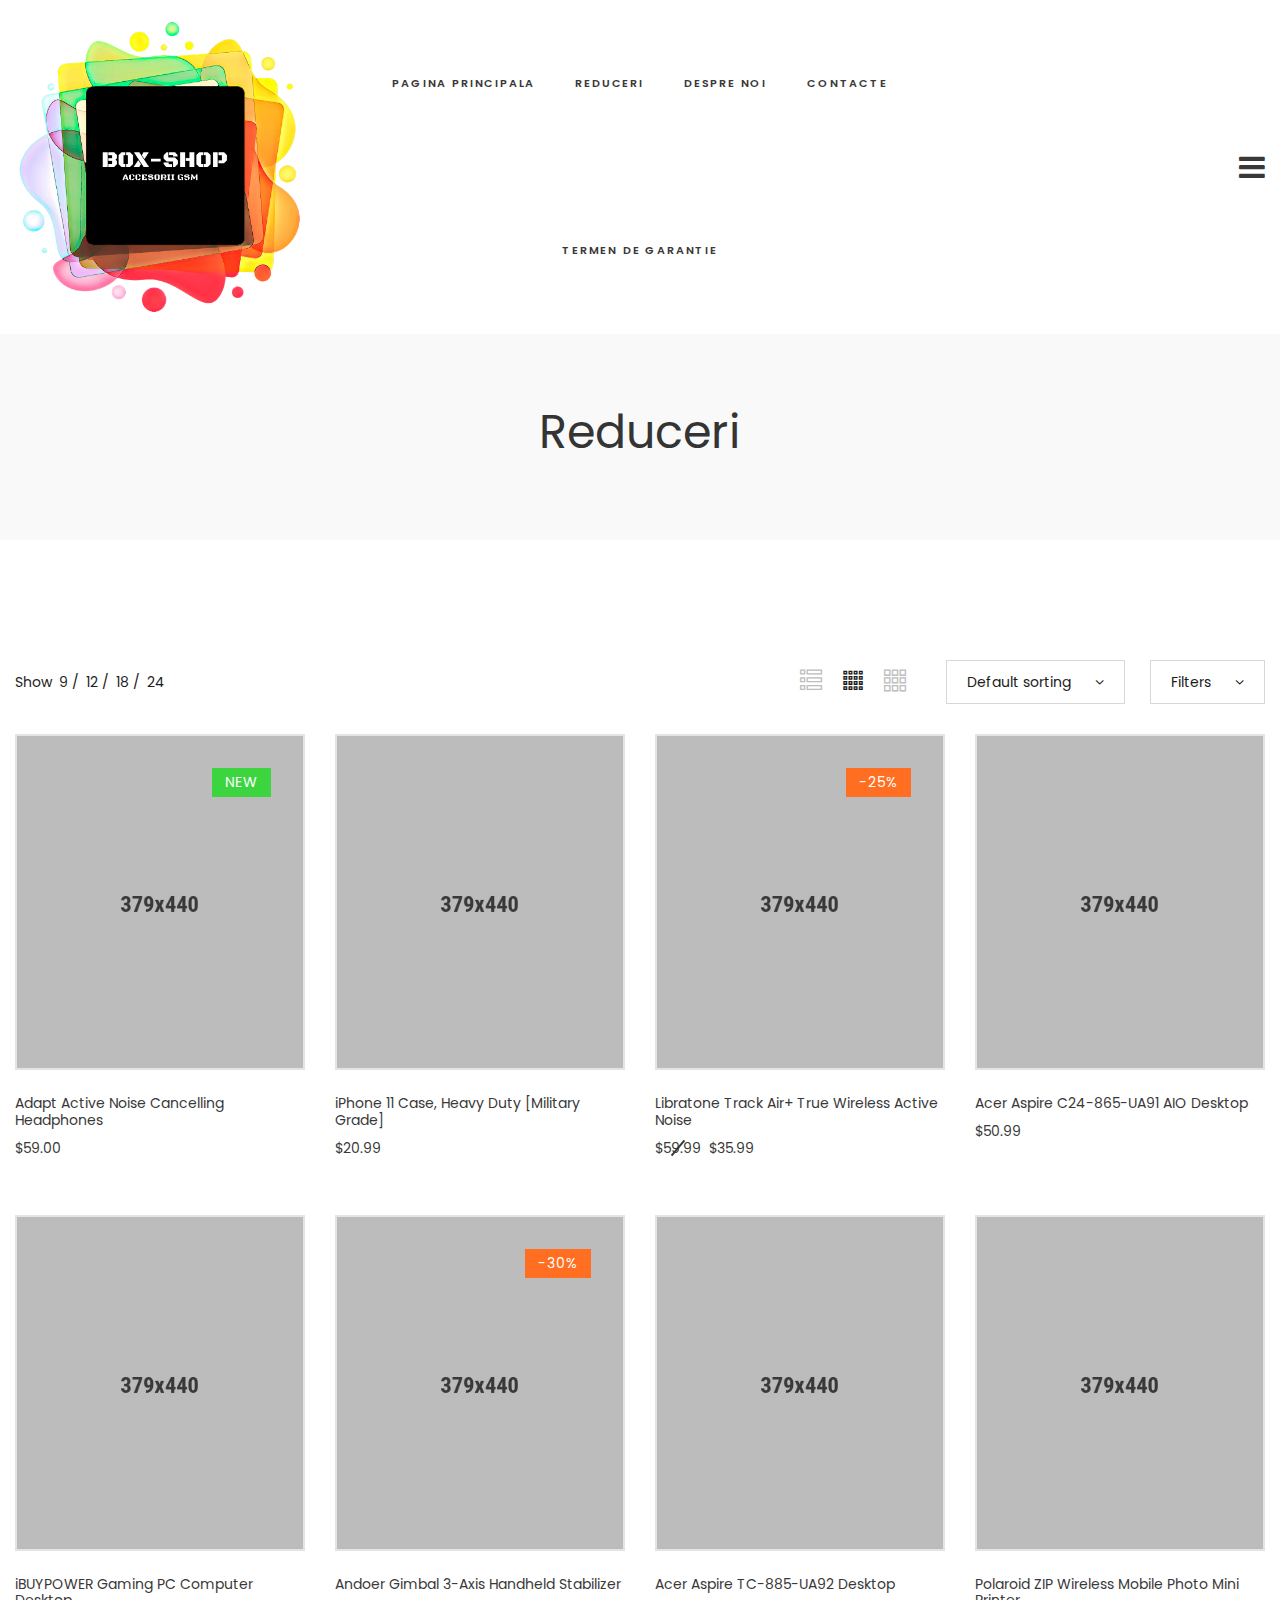
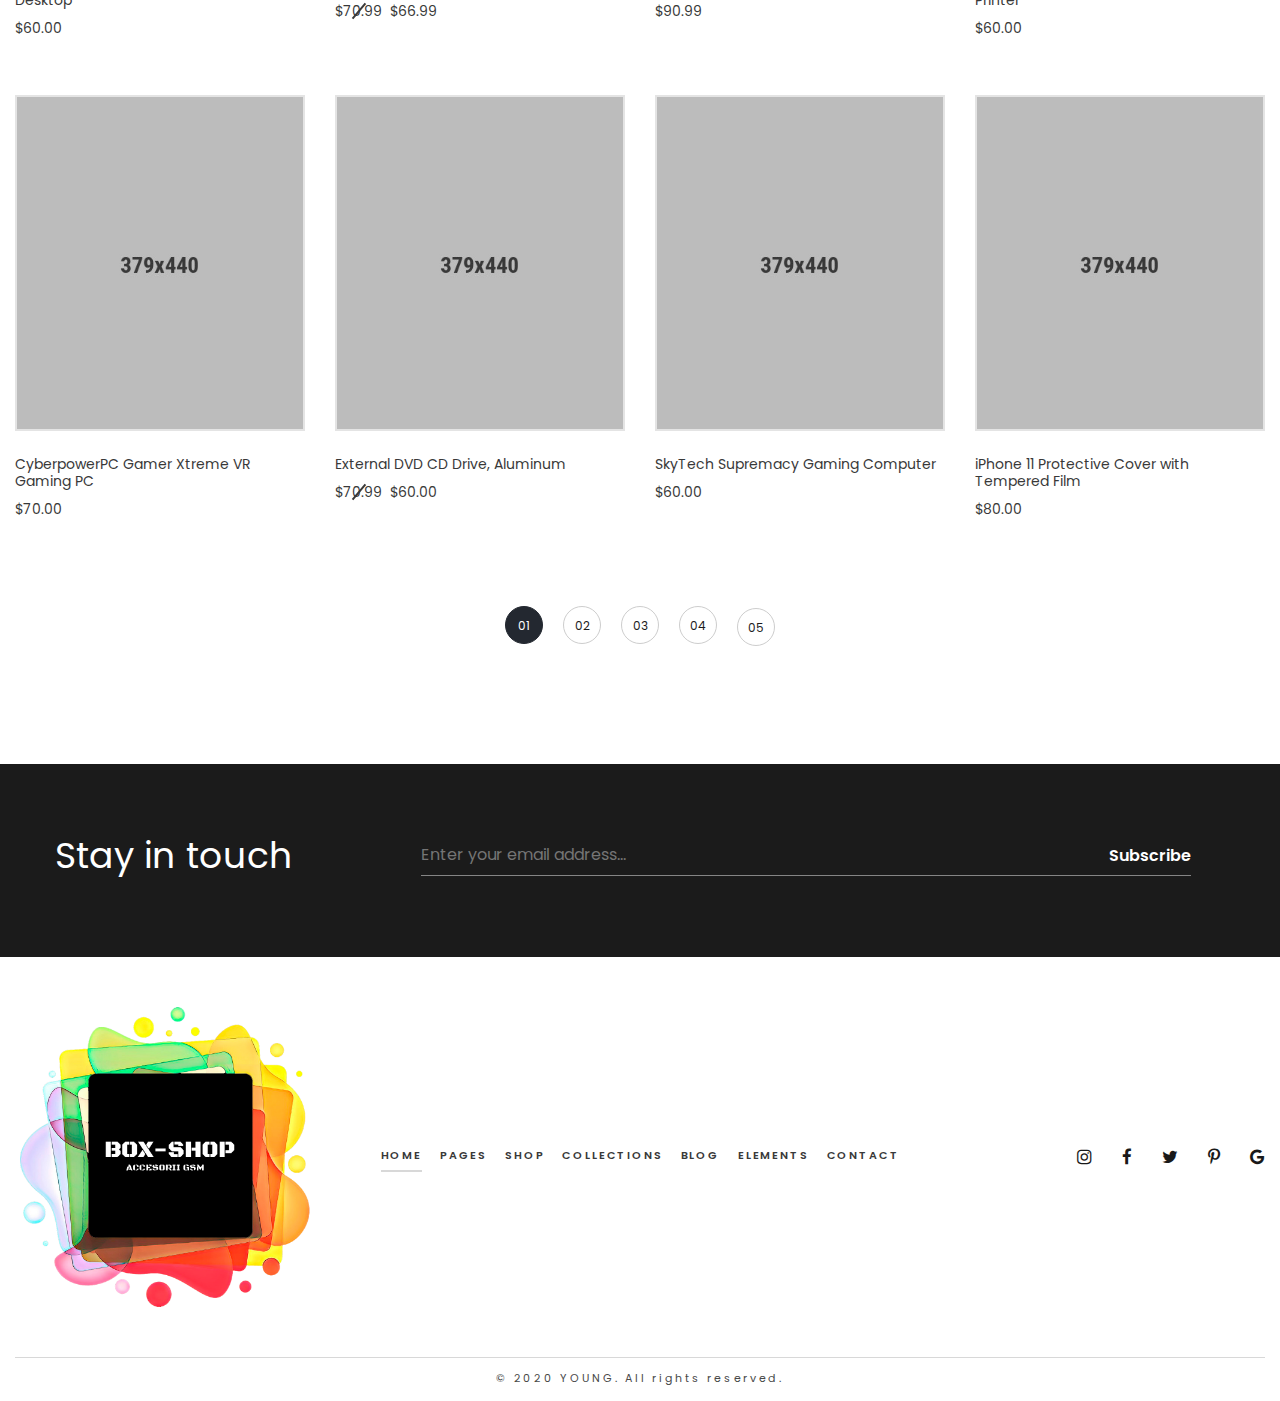
<file: reduceri.html>
<!doctype html>
<html class="no-js" lang="en">

<head>
    <meta charset="utf-8">
    <meta http-equiv="x-ua-compatible" content="ie=edge">
    <title>Young - Multipurpose eCommerce HTML Template</title>
    <meta name="robots" content="noindex, follow" />
    <meta name="description" content="">
    <meta name="viewport" content="width=device-width, initial-scale=1, shrink-to-fit=no">
    <!-- Favicon -->
    <link rel="shortcut icon" type="image/x-icon" href="assets/images/favicon.png">

    <!-- All CSS is here
	============================================ -->

    <!-- Bootstrap CSS -->
    <link rel="stylesheet" href="assets/css/vendor/bootstrap.min.css">
    <!-- Google font CSS -->
    <link rel="stylesheet" href="assets/css/vendor/signpainter-housescript.css">
    <!-- Icon Font CSS -->
    <link rel="stylesheet" href="assets/css/vendor/font-awesome.css">
    <link rel="stylesheet" href="assets/css/vendor/linearicons.css">
    <link rel="stylesheet" href="assets/css/vendor/themify-icons.css">
    <!-- Others CSS -->
    <link rel="stylesheet" href="assets/css/plugins/owl-carousel.css">
    <link rel="stylesheet" href="assets/css/plugins/slick.css">
    <link rel="stylesheet" href="assets/css/plugins/animate.css">
    <link rel="stylesheet" href="assets/css/plugins/jquery.mb.ytplayer.min.css">
    <link rel="stylesheet" href="assets/css/plugins/magnific-popup.css">
    <link rel="stylesheet" href="assets/css/plugins/jarallax.css">
    <link rel="stylesheet" href="assets/css/plugins/jquery-ui.css">
    <link rel="stylesheet" href="assets/css/plugins/easyzoom.css">
    <link rel="stylesheet" href="assets/css/style.css">

</head>

<body>

<div class="main-wrapper">
    <header class="header-area section-padding-1">
        <div class="header-large-device">
            <div class="container-fluid">
                <div class="row align-items-center">
                    <div class="col-xl-3 col-lg-2">
                        <div class="logo logo-res-lg">
                            <a href="index.html">
                                <img src="assets/images/logo/logo.png" alt="logo">
                            </a>
                        </div>
                    </div>
                    <div class="col-xl-6 col-lg-8">
                        <div class="main-menu menu-lh-3 main-menu-padding-1 menu-text-black text-center">
                            <nav>
                                <ul>
                                    <li><a href="index.html">PAGINA PRINCIPALA</a>
                                        <!--<ul class="mega-menu-style-1 mega-menu-width1">
                                            <li class="mega-menu-sub-width50"><a class="menu-title" href="#">Home Group #01</a>
                                                <ul>
                                                    <li><a href="index.html">Home Electronic</a></li>
                                                    <li><a href="index-book.html">Home Book</a></li>
                                                    <li><a href="index-fashion.html">Home Fashion</a></li>
                                                    <li><a href="index-flower.html">Home Flower</a></li>
                                                    <li><a href="index-cake.html">Home Cake</a></li>
                                                </ul>
                                            </li>
                                            <li class="mega-menu-sub-width50"><a class="menu-title" href="#">Home Group #02</a>
                                                <ul>
                                                    <li><a href="index-furniture.html">Home Furniture</a></li>
                                                    <li><a href="index-handmade.html">Home Handmade</a></li>
                                                    <li><a href="index-kids.html">Home Kids</a></li>
                                                    <li><a href="index-organic.html">Home Organic</a></li>
                                                    <li><a href="index-pet.html">Home Pet</a></li>
                                                </ul>
                                            </li>
                                        </ul>-->
                                    </li>
                                    <li><a href="reduceri.html">REDUCERI</a>
                                        <!--<ul class="sub-menu-width">
                                            <li><a href="about-us.html">About Us</a></li>
                                            <li><a href="contact.html">Contact Page</a></li>
                                            <li><a href="404.html">404 Page</a></li>
                                            <li><a href="faq.html">FAQ</a></li>
                                            <li><a href="coming-soon.html">Comming Soon</a></li>
                                            <li><a href="empty-cart.html">Empty Cart</a></li>
                                        </ul>-->
                                    </li>
                                    <li><a href="about-us.html">DESPRE NOI</a>
                                        <!--<ul class="mega-menu-style-2 mega-menu-width2 menu-negative-mrg4">
                                            <li class="mega-menu-sub-width20"><a class="menu-title" href="#">Shop Layout</a>
                                                <ul>
                                                    <li><a href="shop-fullwide.html">Shop Fullwidth</a></li>
                                                    <li><a href="shop-sidebar.html">Shop Sidebar</a></li>
                                                    <li><a href="shop-3-col.html">Shop 03 Columns</a></li>
                                                    <li><a href="shop-2-col.html">Shop 02 Columns</a></li>
                                                    <li><a href="shop-list-style.html">Shop List Style</a></li>
                                                    <li><a href="shop-collection.html">Shop Collection</a></li>
                                                    <li><a href="shop-instagram.html">Shop Instagram</a></li>
                                                </ul>
                                            </li>
                                            <li class="mega-menu-sub-width22"><a class="menu-title" href="#">Product Layout</a>
                                                <ul>
                                                    <li><a href="product-details.html">Single 01</a></li>
                                                    <li><a href="product-details-2.html">Single 02</a></li>
                                                    <li><a href="product-details-group.html">Grouped</a></li>
                                                    <li><a href="product-details-sticky.html">Sticky Info</a></li>
                                                    <li><a href="product-details-configurable.html">Configurable</a></li>
                                                    <li><a href="product-details-thumbnail.html">Thumbnail</a></li>
                                                    <li><a href="product-details-video.html">Video</a></li>
                                                    <li><a href="product-details-affiliate.html">Affiliate</a></li>
                                                </ul>
                                            </li>
                                            <li class="mega-menu-sub-width20"><a class="menu-title" href="#">Shop Pages</a>
                                                <ul>
                                                    <li><a href="my-account.html">My Account</a></li>
                                                    <li><a href="checkout.html">Check Out</a></li>
                                                    <li><a href="cart.html">Shopping Cart</a></li>
                                                    <li><a href="wishlist.html">Wishlist</a></li>
                                                    <li><a href="order-tracking.html">Order Tracking</a></li>
                                                    <li><a href="compare.html">Compare</a></li>
                                                    <li><a href="store.html">Store</a></li>
                                                    <li><a href="login-register.html">login / register</a></li>
                                                </ul>
                                            </li>
                                            <li class="mega-menu-sub-width37">
                                                <div class="banner-menu-content-wrap default-overlay">
                                                    <a href="product-details.html"><img src="assets/images/menu/banner-header-2.jpg" alt="banner"></a>
                                                    <div class="banner-menu-content">
                                                        <h2>New <br>Collections</h2>
                                                    </div>
                                                </div>
                                            </li>
                                        </ul>-->
                                    </li>
                                    <li><a href="contact.html">CONTACTE</a></li>
                                    <li><a href="termen-de-garantie.html">TERMEN DE GARANTIE</a>
                                        <!--<ul class="sub-menu-width">
                                            <li><a href="blog.html">Blog Page</a></li>
                                            <li><a href="blog-no-sidebar.html">Blog No sidebar</a></li>
                                            <li><a href="blog-right-sidebar.html">Blog Right Sidebar</a></li>
                                            <li><a href="blog-details.html">Blog Details</a></li>
                                        </ul>-->
                                    </li>

                                </ul>
                            </nav>
                        </div>
                    </div>
                    <div class="col-xl-3 col-lg-2">
                        <div class="header-right-wrap header-right-flex hr-mrg-handmade">
                            <div class="same-style same-style-mrg-dec search-3-area">
                                <!-- <a class="search-toggle" href="#">
                                    <i class="lnr lnr-magnifier s-open"></i>
                                    <i class="ti-close s-close"></i>
                                </a>
                               <div class="search-wrap-3">
                                    <form action="#">
                                        <input placeholder="Search products..." type="text">
                                    </form>
                                </div>-->
                            </div>
                            <!--<div class="same-style same-style-mrg-dec">
                                <a href="wishlist.html"><i class="fa fa-heart-o"></i></a>
                            </div>
                            <div class="same-style same-style-mrg-dec">
                                <a class="cart-active" href="cart.html"><i class="fa fa-cart-arrow-down"></i></a>
                            </div>-->
                            <div class="same-style same-style-mrg-dec">
                                <a class="clickalbe-button-active" href="#"><i class="fa fa-bars"></i></a>
                            </div>
                        </div>
                    </div>
                </div>
            </div>
        </div>
        <div class="header-small-device">
            <div class="container-fluid">
                <div class="row align-items-center">
                    <div class="col-6">
                        <div class="mobile-logo mobile-logo-width">
                            <a href="index.html">
                                <img alt="" src="assets/images/logo/logo.png">
                            </a>
                        </div>
                    </div>
                    <div class="col-6">
                        <div class="header-right-wrap header-right-flex">
                            <!-- <div class="same-style">
                                 <a href="wishlist.html"><i class="fa fa-heart-o"></i></a>
                             </div>
                             <div class="same-style">
                                 <a class="cart-active" href="cart.html"><i class="fa fa-cart-arrow-down"></i></a>
                             </div>-->
                            <div class="same-style">
                                <a class="mobile-menu-button-active" href="#"><i class="fa fa-bars"></i></a>
                            </div>
                        </div>
                    </div>
                </div>
            </div>
        </div>
    </header>
    <div class="clickalbe-sidebar-wrapper-active clickalbe-sidebar-wrapper-style-1">
        <div class="clickalbe-sidebar-wrap clickalbe-sidebar-padding-dec">
            <a class="sidebar-close"><i class=" ti-close "></i></a>
            <div class="header-aside-content sidebar-content-100-percent">
                <div class="header-aside-menu">
                    <nav>
                        <ul>
                            <li><a href="index.html">Pagina principala</a></li>
                            <li><a href="reduceri.html">Reduceri</a></li>
                            <li><a href="about-us.html">Despre noi</a></li>
                            <li><a href="contact.html">Contacte</a></li>
                            <li><a href="termen-de-garantie.html">Termen de garantie</a></li>
                        </ul>
                    </nav>
                </div>
                <!--<div class="header-aside-payment">
                    <img src="assets/images/icon-img/payment.png" alt="payment">
                </div>
                <p>Pellentesque mollis nec orci id tincidunt. Sed mollis risus eu nisi aliquet, sit amet fermentum.</p>-->
                <div class="aside-contact-info">
                    <ul>
                        <li><i class=" ti-alarm-clock "></i>Luni - Duminica: 8:00 - 18:00</li>
                        <li><i class=" ti-email "></i>tarna.93@mail.ru</li>
                        <li><i class=" ti-mobile "></i>(+373) 683 69 252</li>
                        <li><i class=" ti-home "></i>Adresa oficiului</li>
                    </ul>
                </div>
                <div class="social-icon-style-2 mb-25">
                    <a class="facebook" href="#"><i class="fa fa-facebook"></i></a>
                    <a class="twitter" href="#"><i class="fa fa-twitter"></i></a>
                    <a class="google-plus" href="#"><i class="fa fa-google-plus"></i></a>
                    <a class="behance" href="#"><i class="fa fa-behance"></i></a>
                </div>
                <div class="copyright copyright-gray-2">
                    <p>© 2020 <a target="_blank" href="https://hasthemes.com/">Young.</a> All rights reserved.</p>
                </div>
            </div>
        </div>
    </div>
    <!-- mini cart start -->
    <div class="sidebar-cart-active">
        <div class="sidebar-cart-all">
            <a class="cart-close" href="#"><i class=" ti-close "></i></a>
            <div class="cart-content">
                <h3>Shopping Cart</h3>
                <ul>
                    <li class="single-product-cart">
                        <div class="cart-img">
                            <a href="#"><img src="assets/images/cart/cart-1.jpg" alt=""></a>
                        </div>
                        <div class="cart-title">
                            <h4><a href="#">Awesome Mobile</a></h4>
                            <span> 1 × $49.00	</span>
                        </div>
                        <div class="cart-delete">
                            <a href="#">×</a>
                        </div>
                    </li>
                    <li class="single-product-cart">
                        <div class="cart-img">
                            <a href="#"><img src="assets/images/cart/cart-2.jpg" alt=""></a>
                        </div>
                        <div class="cart-title">
                            <h4><a href="#">Nice Headphones</a></h4>
                            <span> 1 × $49.00	</span>
                        </div>
                        <div class="cart-delete">
                            <a href="#">×</a>
                        </div>
                    </li>
                </ul>
                <div class="cart-total">
                    <h4>Subtotal: <span>$170.00</span></h4>
                </div>
                <div class="cart-checkout-btn">
                    <a class="btn-hover cart-btn-style" href="cart.html">view cart</a>
                    <a class="no-mrg btn-hover cart-btn-style" href="checkout.html">checkout</a>
                </div>
            </div>
        </div>
    </div>
    <!-- Mobile menu start -->
    <div class="mobile-menu-active clickalbe-sidebar-wrapper-style-1">
        <div class="clickalbe-sidebar-wrap">
            <a class="sidebar-close"><i class=" ti-close "></i></a>
            <div class="mobile-menu-content-area sidebar-content-100-percent">
                <!--<div class="mobile-search">
                    <form class="search-form" action="#">
                        <input type="text" placeholder="Search entire store…">
                        <button class="button-search"><i class=" ti-search "></i></button>
                    </form>
                </div>-->
                <div class="clickable-mainmenu-wrap clickable-mainmenu-style1">
                    <nav>
                        <ul>
                            <li ><a href="index.html">Pagina principala</a>
                                <!--<ul class="sub-menu-2">
                                    <li class="has-sub-menu"><a href="#">Demo Group 01</a>
                                        <ul class="sub-menu-2">
                                            <li><a href="index.html">Home Electronic</a></li>
                                            <li><a href="index-book.html">Home Book</a></li>
                                            <li><a href="index-fashion.html">Home Fashion</a></li>
                                            <li><a href="index-flower.html">Home Flower</a></li>
                                            <li><a href="index-cake.html">Home Cake</a></li>
                                        </ul>
                                    </li>
                                    <li class="has-sub-menu"><a href="#">Demo Group 02</a>
                                        <ul class="sub-menu-2">
                                            <li><a href="index-furniture.html">Home Furniture</a></li>
                                            <li><a href="index-handmade.html">Home Handmade</a></li>
                                            <li><a href="index-kids.html">Home Kids</a></li>
                                            <li><a href="index-organic.html">Home Organic</a></li>
                                            <li><a href="index-pet.html">Home Pet</a></li>
                                        </ul>
                                    </li>
                                </ul>
                            </li>-->
                            <li><a href="reduceri.html">Reduceri</a></li>
                            <!--<ul class="sub-menu-2">
                                <li><a href="about-us.html">About Us</a></li>
                                <li><a href="contact.html">Contact Page</a></li>
                                <li><a href="404.html">404 Page</a></li>
                                <li><a href="faq.html">FAQ</a></li>
                                <li><a href="coming-soon.html">Comming Soon</a></li>
                                <li><a href="empty-cart.html">Empty Cart</a></li>
                            </ul>-->
                            </li>
                            <li><a href="about-us.html">Despre noi</a>
                                <!--<ul class="sub-menu-2">
                                    <li class="has-sub-menu"><a href="#">Shop Layout</a>
                                        <ul class="sub-menu-2">
                                            <li><a href="shop-fullwide.html">Shop Fullwidth</a></li>
                                            <li><a href="shop-sidebar.html">Shop Sidebar</a></li>
                                            <li><a href="shop-3-col.html">Shop 03 Columns</a></li>
                                            <li><a href="shop-2-col.html">Shop 02 Columns</a></li>
                                            <li><a href="shop-list-style.html">Shop List Style</a></li>
                                            <li><a href="shop-collection.html">Shop Collection</a></li>
                                            <li><a href="shop-instagram.html">Shop Instagram</a></li>
                                        </ul>-->
                            </li>
                            <li><a href="contact.html">Contacte</a>
                                <!--<ul class="sub-menu-2">
                                    <li><a href="product-details.html">Single 01</a></li>
                                    <li><a href="product-details-2.html">Single 02</a></li>
                                    <li><a href="product-details-group.html">Grouped</a></li>
                                    <li><a href="product-details-sticky.html">Sticky Info</a></li>
                                    <li><a href="product-details-configurable.html">Configurable</a></li>
                                    <li><a href="product-details-thumbnail.html">Thumbnail</a></li>
                                    <li><a href="product-details-video.html">Video</a></li>
                                    <li><a href="product-details-affiliate.html">Affiliate</a></li>
                                </ul>-->
                            </li>
                            <li><a href="termen-de-garantie.html">Termen de garantie</a>
                                <!--<ul class="sub-menu-2">
                                    <li><a href="my-account.html">My Account</a></li>
                                    <li><a href="checkout.html">Check Out</a></li>
                                    <li><a href="cart.html">Shopping Cart</a></li>
                                    <li><a href="wishlist.html">Wishlist</a></li>
                                    <li><a href="order-tracking.html">Order Tracking</a></li>
                                    <li><a href="compare.html">Compare</a></li>
                                    <li><a href="store.html">Store</a></li>
                                    <li><a href="login-register.html">login / register</a></li>
                                </ul>-->
                            </li>
                        </ul>
                        </li>
                        <!--<li><a href="shop-fullwide.html">Collections</a></li>
                        <li class="has-sub-menu"><a href="#">Blog</a>
                            <ul class="sub-menu-2">
                                <li><a href="blog.html">Blog Page</a></li>
                                <li><a href="blog-no-sidebar.html">Blog No sidebar</a></li>
                                <li><a href="blog-right-sidebar.html">Blog Right Sidebar</a></li>
                                <li><a href="blog-details.html">Blog Details</a></li>
                            </ul>
                        </li>
                        <li><a href="contact.html">Contact</a></li>
                    </ul>-->
                    </nav>
                </div>
                <div class="mobile-curr-lang-wrap">
                    <div class="single-mobile-curr-lang">
                        <a class="mobile-language-active" href="#">Limba <i class="fa fa-angle-down"></i></a>
                        <div class="lang-curr-dropdown lang-dropdown-active">
                            <ul>
                                <li><a href="#">ROMANA</a></li>
                                <li><a href="#">РУССКИЙ</a></li>
                            </ul>
                        </div>
                    </div>
                    <!--<div class="single-mobile-curr-lang">
                            <a class="mobile-currency-active" href="#">Currency <i class="fa fa-angle-down"></i></a>
                            <div class="lang-curr-dropdown curr-dropdown-active">
                                <ul>
                                    <li><a href="#">USD</a></li>
                                    <li><a href="#">EUR</a></li>
                                    <li><a href="#">Real</a></li>
                                    <li><a href="#">BDT</a></li>
                                </ul>
                            </div>
                        </div>-->
                </div>
                <div class="header-aside-content">
                    <div class="header-aside-payment">
                        <!--<img src="assets/images/icon-img/payment.png" alt="payment">-->
                    </div>
                    <!--<p>Pellentesque mollis nec orci id tincidunt. Sed mollis risus eu nisi aliquet, sit amet fermentum.</p>-->
                    <div class="aside-contact-info">
                        <ul>
                            <li><i class=" ti-alarm-clock "></i>Luni - Duminica: 8:00 - 18:00</li>
                            <li><i class=" ti-email "></i>tarna.93@mail.ru</li>
                            <li><i class=" ti-mobile "></i>(+373) 683 69 252</li>
                            <li><i class=" ti-home "></i>Adresa oficiului</li>
                        </ul>
                    </div>
                    <div class="social-icon-style-2 mb-25">
                        <a class="facebook" href="#"><i class="fa fa-facebook"></i></a>
                        <a class="twitter" href="#"><i class="fa fa-twitter"></i></a>
                        <a class="google-plus" href="#"><i class="fa fa-google-plus"></i></a>
                        <a class="behance" href="#"><i class="fa fa-behance"></i></a>
                    </div>
                </div>
            </div>
        </div>
    </div>
    <!--<div class="slider-area">
        <div class="container-fluid p-0">
            <div class="main-slider-active-1 owl-carousel slider-nav-position-2 slider-nav-style-2">
                <div class="single-main-slider slider-animated-2 bg-img slider-height-2" style="background-image:url(assets/images/slider/slider-electronic-1.jpg) ;">
                    <<div class="row no-gutters">
                    <div class="col-12">
                        <div class="main-slider-content-2 text-center">
                            <h1 class="animated></h1>
                                <p class="animated"></p>
                            <div class="btn-style-3 btn-hover-2">
                                <!--<a class="animated bs3-white-text bs3-yellow-bg bs3-ptb bs3-ptb bs3-border-radius ptb-2-white-hover" href="product-details.html">Shop now</a>
                            </div>
                        </div>
                    </div>
                </div>
                </div>
                <div class="single-main-slider slider-animated-2 bg-img slider-height-2" style="background-image:url(assets/images/slider/1_001.png);">
                    <div class="row no-gutters">
                        <div class="col-12">
                            <div class="main-slider-content-2 text-center">
                                <!--<h1 class="animated">HTphone 11 Promax</h1>
                                <p class="animated">Vestibulum ante ipsum primis in faucibus orci luctus et ultrices posuere cubilia Curae</p>
                                <div class="btn-style-3 btn-hover-2">
                                    <a class="animated bs3-white-text bs3-yellow-bg bs3-ptb bs3-ptb bs3-border-radius ptb-2-white-hover" href="product-details.html">Shop now</a>
                            </div>
                        </div>
                    </div>
                </div>
            </div>
        </div>
    </div>
</div>-->        <div class="breadcrumb-area section-padding-1 bg-gray breadcrumb-ptb-1">
    <div class="container-fluid">
        <div class="breadcrumb-content text-center">
            <div class="breadcrumb-title">
                <h2>Reduceri</h2>
            </div>
        </div>
    </div>
</div>
        <div class="shop-area section-padding-1 pt-120 pb-120">
            <div class="container-fluid">
                <div class="shop-top-bar">
                    <div class="shop-top-bar-left">
                        <div class="shop-page-list">
                            <ul>
                                <li>Show</li>
                                <li class="active"><a href="#">9</a> /</li>
                                <li><a href="#">12</a> / </li>
                                <li><a href="#">18</a> / </li>
                                <li><a href="#">24</a></li>
                            </ul>
                        </div>
                    </div>
                    <div class="shop-top-bar-right">
                        <div class="shop-tab nav">
                            <a href="#shop-1" data-toggle="tab"><i class=" ti-view-list-alt "></i></a>
                            <a href="#shop-2" class="active" data-toggle="tab"><i class=" ti-layout-grid4"></i></a>
                            <a href="#shop-3" data-toggle="tab"><i class="ti-layout-grid3"></i></a>
                        </div>
                        <div class="shop-short-by ml-40">
                            <span>Default sorting <i class="fa fa-angle-down angle-down"></i></span>
                            <ul>
                                <li class="active"><a href="#">Default sorting</a></li>
                                <li><a href="#">Sort by popularity</a></li>
                                <li><a href="#">Sort by average rating</a></li>
                                <li><a href="#">Sort by latest</a></li>
                                <li><a href="#">Sort by price: low to high</a></li>
                                <li><a href="#">Sort by price: high to low</a></li>
                            </ul>
                        </div>
                        <div class="shop-filter ml-25">
                            <a class="shop-filter-active" href="#">Filters <i class="fa fa-angle-down angle-down"></i></a>
                        </div>
                    </div>
                </div>
                <div class="product-filter-wrapper">
                    <div class="row">
                        <!-- Product Filter -->
                        <div class="col-md-3 col-sm-6 col-xs-12 mb-20">
                            <div class="product-filter">
                                <h5>Price</h5>
                                <div class="price-filter">
                                    <ul>
                                        <li><a href="#">$0.00 - $20.00</a></li>
                                        <li><a href="#">$20.00 - $40.00</a></li>
                                        <li><a href="#">$30.00 - $50.00</a></li>
                                    </ul>
                                </div>
                            </div>
                        </div>
                        <!-- Product Filter -->
                        <div class="col-md-3 col-sm-6 col-xs-12 mb-20">
                            <div class="product-filter">
                                <h5>Size</h5>
                                <div class="product-size">
                                    <ul>
                                        <li><a href="#">Full Size</a></li>
                                        <li><a href="#">L</a></li>
                                        <li><a href="#">M</a></li>
                                        <li><a href="#">S</a></li>
                                        <li><a href="#">XL</a></li>
                                        <li><a href="#">XXL</a></li>
                                    </ul>
                                </div>
                            </div>
                        </div>
                        <!-- Product Filter -->
                        <div class="col-md-3 col-sm-6 col-xs-12 mb-20">
                            <div class="product-filter">
                                <h5>Color</h5>
                                <div class="product-color">
                                    <ul>
                                        <li><a href="#">Blue</a></li>
                                        <li><a href="#">Brown</a></li>
                                        <li><a href="#">Green</a></li>
                                        <li><a href="#"> Pink</a></li>
                                        <li><a href="#">Violet</a></li>
                                        <li><a href="#"> White</a></li>
                                    </ul>
                                </div>
                            </div>
                        </div>
                        <!-- Product Filter -->
                        <div class="col-md-3 col-sm-6 col-xs-12 mb-20">
                            <div class="product-filter">
                                <h5>Brands</h5>
                                <div class="product-brands">
                                    <ul>
                                        <li><a href="#">Airi</a></li>
                                        <li><a href="#">Draven</a></li>
                                        <li><a href="#">Mango</a></li>
                                        <li><a href="#"> Valentino</a></li>
                                        <li><a href="#">Zara </a></li>
                                    </ul>
                                </div>
                            </div>
                        </div>
                    </div>
                </div>
                <div class="tab-content jump-3 pt-30">
                    <div id="shop-1" class="tab-pane padding-55-row-col">
                        <div class="shop-list-wrap mb-50">
                            <div class="row">
                                <div class="col-lg-4 col-md-6 col-sm-6 col-12">
                                    <div class="product-wrap">
                                        <div class="product-img pro-theme-color-border product-border">
                                            <a href="product-details.html">
                                                <img src="assets/images/product/e-product-img-1.jpg" alt="">
                                            </a>
                                            <div class="shop-list-quickview">
                                                <a data-toggle="modal" data-target="#exampleModal" href="#"><i class="fa fa-search-plus"></i></a>
                                            </div>
                                        </div>
                                    </div>
                                </div>
                                <div class="col-lg-8 col-md-6 col-sm-6 col-12">
                                    <div class="shop-list-content">
                                        <h3><a href="#">Adapt Active Noise Cancelling Headphones</a></h3>
                                        <div class="pro-list-price">
                                            <span>$50.00</span>
                                        </div>
                                        <p>Donec accumsan auctor iaculis. Sed suscipit arcu ligula, at egestas magna molestie a. Proin ac ex maximus, ultrices justo eget, sodales orci. Aliquam libero ac turpis pharetra, in vehicula scelerisque. Vestibulum ut sem laoreet, feugiat tellus at, hendrerit arcu.</p>
                                        <div class="product-list-action">
                                            <a title="Add to Wishlist" href="#"><i class="fa fa-heart-o"></i></a>
                                            <div class="pro-list-actioncart">
                                                <a title="Add to cart" href="#">Add to cart</a>
                                            </div>
                                            <a title="Add to Compare" href="#"><i class="fa fa-compress"></i></a>
                                        </div>
                                    </div>
                                </div>
                            </div>
                        </div>
                        <div class="shop-list-wrap mb-50">
                            <div class="row">
                                <div class="col-lg-4 col-md-6 col-sm-6 col-12">
                                    <div class="product-wrap">
                                        <div class="product-img pro-theme-color-border product-border">
                                            <a href="product-details.html">
                                                <img src="assets/images/product/e-product-img-2.jpg" alt="">
                                            </a>
                                            <div class="shop-list-quickview">
                                                <a data-toggle="modal" data-target="#exampleModal" href="#"><i class="fa fa-search-plus"></i></a>
                                            </div>
                                        </div>
                                    </div>
                                </div>
                                <div class="col-lg-8 col-md-6 col-sm-6 col-12">
                                    <div class="shop-list-content">
                                        <h3><a href="#">iPhone 11 Case, Heavy Duty [Military Grade] </a></h3>
                                        <div class="pro-list-price">
                                            <span>$50.00</span>
                                        </div>
                                        <p>Donec accumsan auctor iaculis. Sed suscipit arcu ligula, at egestas magna molestie a. Proin ac ex maximus, ultrices justo eget, sodales orci. Aliquam libero ac turpis pharetra, in vehicula scelerisque. Vestibulum ut sem laoreet, feugiat tellus at, hendrerit arcu.</p>
                                        <div class="product-list-action">
                                            <a title="Add to Wishlist" href="#"><i class="fa fa-heart-o"></i></a>
                                            <div class="pro-list-actioncart">
                                                <a title="Add to cart" href="#">Add to cart</a>
                                            </div>
                                            <a title="Add to Compare" href="#"><i class="fa fa-compress"></i></a>
                                        </div>
                                    </div>
                                </div>
                            </div>
                        </div>
                        <div class="shop-list-wrap mb-50">
                            <div class="row">
                                <div class="col-lg-4 col-md-6 col-sm-6 col-12">
                                    <div class="product-wrap">
                                        <div class="product-img pro-theme-color-border product-border">
                                            <a href="product-details.html">
                                                <img src="assets/images/product/e-product-img-3.jpg" alt="">
                                            </a>
                                            <div class="shop-list-quickview">
                                                <a data-toggle="modal" data-target="#exampleModal" href="#"><i class="fa fa-search-plus"></i></a>
                                            </div>
                                        </div>
                                    </div>
                                </div>
                                <div class="col-lg-8 col-md-6 col-sm-6 col-12">
                                    <div class="shop-list-content">
                                        <h3><a href="#">Libratone Track Air+ True Wireless Active Noise</a></h3>
                                        <div class="pro-list-price">
                                            <span>$50.00</span>
                                        </div>
                                        <p>Donec accumsan auctor iaculis. Sed suscipit arcu ligula, at egestas magna molestie a. Proin ac ex maximus, ultrices justo eget, sodales orci. Aliquam libero ac turpis pharetra, in vehicula scelerisque. Vestibulum ut sem laoreet, feugiat tellus at, hendrerit arcu.</p>
                                        <div class="product-list-action">
                                            <a title="Add to Wishlist" href="#"><i class="fa fa-heart-o"></i></a>
                                            <div class="pro-list-actioncart">
                                                <a title="Add to cart" href="#">Add to cart</a>
                                            </div>
                                            <a title="Add to Compare" href="#"><i class="fa fa-compress"></i></a>
                                        </div>
                                    </div>
                                </div>
                            </div>
                        </div>
                        <div class="shop-list-wrap mb-50">
                            <div class="row">
                                <div class="col-lg-4 col-md-6 col-sm-6 col-12">
                                    <div class="product-wrap">
                                        <div class="product-img pro-theme-color-border product-border">
                                            <a href="product-details.html">
                                                <img src="assets/images/product/e-product-img-4.jpg" alt="">
                                            </a>
                                            <div class="shop-list-quickview">
                                                <a data-toggle="modal" data-target="#exampleModal" href="#"><i class="fa fa-search-plus"></i></a>
                                            </div>
                                        </div>
                                    </div>
                                </div>
                                <div class="col-lg-8 col-md-6 col-sm-6 col-12">
                                    <div class="shop-list-content">
                                        <h3><a href="#">Acer Aspire C24-865-UA91 AIO Desktop</a></h3>
                                        <div class="pro-list-price">
                                            <span>$50.00</span>
                                        </div>
                                        <p>Donec accumsan auctor iaculis. Sed suscipit arcu ligula, at egestas magna molestie a. Proin ac ex maximus, ultrices justo eget, sodales orci. Aliquam libero ac turpis pharetra, in vehicula scelerisque. Vestibulum ut sem laoreet, feugiat tellus at, hendrerit arcu.</p>
                                        <div class="product-list-action">
                                            <a title="Add to Wishlist" href="#"><i class="fa fa-heart-o"></i></a>
                                            <div class="pro-list-actioncart">
                                                <a title="Add to cart" href="#">Add to cart</a>
                                            </div>
                                            <a title="Add to Compare" href="#"><i class="fa fa-compress"></i></a>
                                        </div>
                                    </div>
                                </div>
                            </div>
                        </div>
                    </div>
                    <div id="shop-2" class="tab-pane active padding-55-row-col">
                        <div class="row">
                            <div class="col-xl-3 col-lg-4 col-md-6 col-sm-6 col-12">
                                <div class="product-wrap mb-55">
                                    <div class="product-img pro-theme-color-border product-border mb-25">
                                        <a href="product-details.html">
                                            <img src="assets/images/product/e-product-img-1.jpg" alt="">
                                        </a>
                                        <span class="badge-green badge-right-20 badge-top-20 badge-ptb-1">NEW</span>
                                        <div class="product-action product-action-position-1 pro-action-theme-color">
                                            <a title="Add to Cart" href="#"><i class="fa fa-cart-arrow-down"></i></a>
                                            <a data-toggle="modal" data-target="#exampleModal" href="#"><i class="fa fa-search-plus"></i></a>
                                            <a title="Add to Wishlist" href="#"><i class="fa fa-heart-o"></i></a>
                                            <a title="Add to Compare" href="#"><i class="fa fa-compress"></i></a>
                                        </div>
                                    </div>
                                    <div class="product-content">
                                        <h4><a href="product-details.html">Adapt Active Noise Cancelling Headphones</a></h4>
                                        <div class="product-price">
                                            <span class="new-price">$59.00</span>
                                        </div>
                                    </div>
                                </div>
                            </div>
                            <div class="col-xl-3 col-lg-4 col-md-6 col-sm-6 col-12">
                                <div class="product-wrap mb-55">
                                    <div class="product-img pro-theme-color-border product-border mb-25">
                                        <a href="product-details.html">
                                            <img src="assets/images/product/e-product-img-2.jpg" alt="">
                                        </a>
                                        <div class="product-action product-action-position-1 pro-action-theme-color">
                                            <a title="Add to Cart" href="#"><i class="fa fa-cart-arrow-down"></i></a>
                                            <a data-toggle="modal" data-target="#exampleModal" href="#"><i class="fa fa-search-plus"></i></a>
                                            <a title="Add to Wishlist" href="#"><i class="fa fa-heart-o"></i></a>
                                            <a title="Add to Compare" href="#"><i class="fa fa-compress"></i></a>
                                        </div>
                                    </div>
                                    <div class="product-content">
                                        <h4><a href="product-details.html">iPhone 11 Case, Heavy Duty [Military Grade] </a></h4>
                                        <div class="product-price">
                                            <span class="new-price">$20.99</span>
                                        </div>
                                    </div>
                                </div>
                            </div>
                            <div class="col-xl-3 col-lg-4 col-md-6 col-sm-6 col-12">
                                <div class="product-wrap mb-55">
                                    <div class="product-img pro-theme-color-border product-border mb-25">
                                        <a href="product-details.html">
                                            <img src="assets/images/product/e-product-img-3.jpg" alt="">
                                        </a>
                                        <span class="badge-theme-color badge-right-20 badge-top-20 badge-ptb-1">-25%</span>
                                        <div class="product-action product-action-position-1 pro-action-theme-color">
                                            <a title="Add to Cart" href="#"><i class="fa fa-cart-arrow-down"></i></a>
                                            <a data-toggle="modal" data-target="#exampleModal" href="#"><i class="fa fa-search-plus"></i></a>
                                            <a title="Add to Wishlist" href="#"><i class="fa fa-heart-o"></i></a>
                                            <a title="Add to Compare" href="#"><i class="fa fa-compress"></i></a>
                                        </div>
                                    </div>
                                    <div class="product-content">
                                        <h4><a href="product-details.html">Libratone Track Air+ True Wireless Active Noise</a></h4>
                                        <div class="product-price">
                                            <span class="old-price">$59.99</span>
                                            <span class="new-price">$35.99</span>
                                        </div>
                                    </div>
                                </div>
                            </div>
                            <div class="col-xl-3 col-lg-4 col-md-6 col-sm-6 col-12">
                                <div class="product-wrap mb-55">
                                    <div class="product-img pro-theme-color-border product-border mb-25">
                                        <a href="product-details.html">
                                            <img src="assets/images/product/e-product-img-4.jpg" alt="">
                                        </a>
                                        <div class="product-action product-action-position-1 pro-action-theme-color">
                                            <a title="Add to Cart" href="#"><i class="fa fa-cart-arrow-down"></i></a>
                                            <a data-toggle="modal" data-target="#exampleModal" href="#"><i class="fa fa-search-plus"></i></a>
                                            <a title="Add to Wishlist" href="#"><i class="fa fa-heart-o"></i></a>
                                            <a title="Add to Compare" href="#"><i class="fa fa-compress"></i></a>
                                        </div>
                                    </div>
                                    <div class="product-content">
                                        <h4><a href="product-details.html">Acer Aspire C24-865-UA91 AIO Desktop</a></h4>
                                        <div class="product-price">
                                            <span class="new-price">$50.99</span>
                                        </div>
                                    </div>
                                </div>
                            </div>
                            <div class="col-xl-3 col-lg-4 col-md-6 col-sm-6 col-12">
                                <div class="product-wrap mb-55">
                                    <div class="product-img pro-theme-color-border product-border mb-25">
                                        <a href="product-details.html">
                                            <img src="assets/images/product/e-product-img-5.jpg" alt="">
                                        </a>
                                        <div class="product-action product-action-position-1 pro-action-theme-color">
                                            <a title="Add to Cart" href="#"><i class="fa fa-cart-arrow-down"></i></a>
                                            <a data-toggle="modal" data-target="#exampleModal" href="#"><i class="fa fa-search-plus"></i></a>
                                            <a title="Add to Wishlist" href="#"><i class="fa fa-heart-o"></i></a>
                                            <a title="Add to Compare" href="#"><i class="fa fa-compress"></i></a>
                                        </div>
                                    </div>
                                    <div class="product-content">
                                        <h4><a href="product-details.html">iBUYPOWER Gaming PC Computer Desktop</a></h4>
                                        <div class="product-price">
                                            <span class="new-price">$60.00</span>
                                        </div>
                                    </div>
                                </div>
                            </div>
                            <div class="col-xl-3 col-lg-4 col-md-6 col-sm-6 col-12">
                                <div class="product-wrap mb-55">
                                    <div class="product-img pro-theme-color-border product-border mb-25">
                                        <a href="product-details.html">
                                            <img src="assets/images/product/e-product-img-6.jpg" alt="">
                                        </a>
                                        <span class="badge-theme-color badge-right-20 badge-top-20 badge-ptb-1">-30%</span>
                                        <div class="product-action product-action-position-1 pro-action-theme-color">
                                            <a title="Add to Cart" href="#"><i class="fa fa-cart-arrow-down"></i></a>
                                            <a data-toggle="modal" data-target="#exampleModal" href="#"><i class="fa fa-search-plus"></i></a>
                                            <a title="Add to Wishlist" href="#"><i class="fa fa-heart-o"></i></a>
                                            <a title="Add to Compare" href="#"><i class="fa fa-compress"></i></a>
                                        </div>
                                    </div>
                                    <div class="product-content">
                                        <h4><a href="product-details.html">Andoer Gimbal 3-Axis Handheld Stabilizer</a></h4>
                                        <div class="product-price">
                                            <span class="old-price">$70.99</span>
                                            <span class="new-price">$66.99</span>
                                        </div>
                                    </div>
                                </div>
                            </div>
                            <div class="col-xl-3 col-lg-4 col-md-6 col-sm-6 col-12">
                                <div class="product-wrap mb-55">
                                    <div class="product-img pro-theme-color-border product-border mb-25">
                                        <a href="product-details.html">
                                            <img src="assets/images/product/e-product-img-7.jpg" alt="">
                                        </a>
                                        <div class="product-action product-action-position-1 pro-action-theme-color">
                                            <a title="Add to Cart" href="#"><i class="fa fa-cart-arrow-down"></i></a>
                                            <a data-toggle="modal" data-target="#exampleModal" href="#"><i class="fa fa-search-plus"></i></a>
                                            <a title="Add to Wishlist" href="#"><i class="fa fa-heart-o"></i></a>
                                            <a title="Add to Compare" href="#"><i class="fa fa-compress"></i></a>
                                        </div>
                                    </div>
                                    <div class="product-content">
                                        <h4><a href="product-details.html">Acer Aspire TC-885-UA92 Desktop</a></h4>
                                        <div class="product-price">
                                            <span class="new-price">$90.99</span>
                                        </div>
                                    </div>
                                </div>
                            </div>
                            <div class="col-xl-3 col-lg-4 col-md-6 col-sm-6 col-12">
                                <div class="product-wrap mb-55">
                                    <div class="product-img pro-theme-color-border product-border mb-25">
                                        <a href="product-details.html">
                                            <img src="assets/images/product/e-product-img-8.jpg" alt="">
                                        </a>
                                        <div class="product-action product-action-position-1 pro-action-theme-color">
                                            <a title="Add to Cart" href="#"><i class="fa fa-cart-arrow-down"></i></a>
                                            <a data-toggle="modal" data-target="#exampleModal" href="#"><i class="fa fa-search-plus"></i></a>
                                            <a title="Add to Wishlist" href="#"><i class="fa fa-heart-o"></i></a>
                                            <a title="Add to Compare" href="#"><i class="fa fa-compress"></i></a>
                                        </div>
                                    </div>
                                    <div class="product-content">
                                        <h4><a href="product-details.html">Polaroid ZIP Wireless Mobile Photo Mini Printer</a></h4>
                                        <div class="product-price">
                                            <span class="new-price">$60.00</span>
                                        </div>
                                    </div>
                                </div>
                            </div>
                            <div class="col-xl-3 col-lg-4 col-md-6 col-sm-6 col-12">
                                <div class="product-wrap mb-55">
                                    <div class="product-img pro-theme-color-border product-border mb-25">
                                        <a href="product-details.html">
                                            <img src="assets/images/product/e-product-img-9.jpg" alt="">
                                        </a>
                                        <div class="product-action product-action-position-1 pro-action-theme-color">
                                            <a title="Add to Cart" href="#"><i class="fa fa-cart-arrow-down"></i></a>
                                            <a data-toggle="modal" data-target="#exampleModal" href="#"><i class="fa fa-search-plus"></i></a>
                                            <a title="Add to Wishlist" href="#"><i class="fa fa-heart-o"></i></a>
                                            <a title="Add to Compare" href="#"><i class="fa fa-compress"></i></a>
                                        </div>
                                    </div>
                                    <div class="product-content">
                                        <h4><a href="product-details.html">CyberpowerPC Gamer Xtreme VR Gaming PC</a></h4>
                                        <div class="product-price">
                                            <span class="new-price">$70.00</span>
                                        </div>
                                    </div>
                                </div>
                            </div>
                            <div class="col-xl-3 col-lg-4 col-md-6 col-sm-6 col-12">
                                <div class="product-wrap mb-55">
                                    <div class="product-img pro-theme-color-border product-border mb-25">
                                        <a href="product-details.html">
                                            <img src="assets/images/product/e-product-img-10.jpg" alt="">
                                        </a>
                                        <div class="product-action product-action-position-1 pro-action-theme-color">
                                            <a title="Add to Cart" href="#"><i class="fa fa-cart-arrow-down"></i></a>
                                            <a data-toggle="modal" data-target="#exampleModal" href="#"><i class="fa fa-search-plus"></i></a>
                                            <a title="Add to Wishlist" href="#"><i class="fa fa-heart-o"></i></a>
                                            <a title="Add to Compare" href="#"><i class="fa fa-compress"></i></a>
                                        </div>
                                    </div>
                                    <div class="product-content">
                                        <h4><a href="product-details.html">External DVD CD Drive, Aluminum</a></h4>
                                        <div class="product-price">
                                            <span class="old-price">$70.99</span>
                                            <span class="new-price">$60.00</span>
                                        </div>
                                    </div>
                                </div>
                            </div>
                            <div class="col-xl-3 col-lg-4 col-md-6 col-sm-6 col-12">
                                <div class="product-wrap mb-55">
                                    <div class="product-img pro-theme-color-border product-border mb-25">
                                        <a href="product-details.html">
                                            <img src="assets/images/product/e-product-img-11.jpg" alt="">
                                        </a>
                                        <div class="product-action product-action-position-1 pro-action-theme-color">
                                            <a title="Add to Cart" href="#"><i class="fa fa-cart-arrow-down"></i></a>
                                            <a data-toggle="modal" data-target="#exampleModal" href="#"><i class="fa fa-search-plus"></i></a>
                                            <a title="Add to Wishlist" href="#"><i class="fa fa-heart-o"></i></a>
                                            <a title="Add to Compare" href="#"><i class="fa fa-compress"></i></a>
                                        </div>
                                    </div>
                                    <div class="product-content">
                                        <h4><a href="product-details.html">SkyTech Supremacy Gaming Computer</a></h4>
                                        <div class="product-price">
                                            <span class="new-price">$60.00</span>
                                        </div>
                                    </div>
                                </div>
                            </div>
                            <div class="col-xl-3 col-lg-4 col-md-6 col-sm-6 col-12">
                                <div class="product-wrap mb-55">
                                    <div class="product-img pro-theme-color-border product-border mb-25">
                                        <a href="product-details.html">
                                            <img src="assets/images/product/e-product-img-12.jpg" alt="">
                                        </a>
                                        <div class="product-action product-action-position-1 pro-action-theme-color">
                                            <a title="Add to Cart" href="#"><i class="fa fa-cart-arrow-down"></i></a>
                                            <a data-toggle="modal" data-target="#exampleModal" href="#"><i class="fa fa-search-plus"></i></a>
                                            <a title="Add to Wishlist" href="#"><i class="fa fa-heart-o"></i></a>
                                            <a title="Add to Compare" href="#"><i class="fa fa-compress"></i></a>
                                        </div>
                                    </div>
                                    <div class="product-content">
                                        <h4><a href="product-details.html">iPhone 11 Protective Cover with Tempered Film</a></h4>
                                        <div class="product-price">
                                            <span class="new-price">$80.00</span>
                                        </div>
                                    </div>
                                </div>
                            </div>
                        </div>
                    </div>
                    <div id="shop-3" class="tab-pane padding-55-row-col">
                        <div class="row">
                            <div class="col-xl-4 col-lg-4 col-md-6 col-sm-6 col-12">
                                <div class="product-wrap mb-55">
                                    <div class="product-img pro-theme-color-border product-border mb-25">
                                        <a href="product-details.html">
                                            <img src="assets/images/product/e-product-img-10.jpg" alt="">
                                        </a>
                                        <span class="badge-green badge-right-20 badge-top-20 badge-ptb-1">NEW</span>
                                        <div class="product-action product-action-position-1 pro-action-theme-color">
                                            <a title="Add to Cart" href="#"><i class="fa fa-cart-arrow-down"></i></a>
                                            <a data-toggle="modal" data-target="#exampleModal" href="#"><i class="fa fa-search-plus"></i></a>
                                            <a title="Add to Wishlist" href="#"><i class="fa fa-heart-o"></i></a>
                                            <a title="Add to Compare" href="#"><i class="fa fa-compress"></i></a>
                                        </div>
                                    </div>
                                    <div class="product-content">
                                        <h4><a href="product-details.html">Adapt Active Noise Cancelling Headphones</a></h4>
                                        <div class="product-price">
                                            <span class="new-price">$59.00</span>
                                        </div>
                                    </div>
                                </div>
                            </div>
                            <div class="col-xl-4 col-lg-4 col-md-6 col-sm-6 col-12">
                                <div class="product-wrap mb-55">
                                    <div class="product-img pro-theme-color-border product-border mb-25">
                                        <a href="product-details.html">
                                            <img src="assets/images/product/e-product-img-11.jpg" alt="">
                                        </a>
                                        <div class="product-action product-action-position-1 pro-action-theme-color">
                                            <a title="Add to Cart" href="#"><i class="fa fa-cart-arrow-down"></i></a>
                                            <a data-toggle="modal" data-target="#exampleModal" href="#"><i class="fa fa-search-plus"></i></a>
                                            <a title="Add to Wishlist" href="#"><i class="fa fa-heart-o"></i></a>
                                            <a title="Add to Compare" href="#"><i class="fa fa-compress"></i></a>
                                        </div>
                                    </div>
                                    <div class="product-content">
                                        <h4><a href="product-details.html">iPhone 11 Case, Heavy Duty [Military Grade] </a></h4>
                                        <div class="product-price">
                                            <span class="new-price">$20.99</span>
                                        </div>
                                    </div>
                                </div>
                            </div>
                            <div class="col-xl-4 col-lg-4 col-md-6 col-sm-6 col-12">
                                <div class="product-wrap mb-55">
                                    <div class="product-img pro-theme-color-border product-border mb-25">
                                        <a href="product-details.html">
                                            <img src="assets/images/product/e-product-img-12.jpg" alt="">
                                        </a>
                                        <span class="badge-theme-color badge-right-20 badge-top-20 badge-ptb-1">-25%</span>
                                        <div class="product-action product-action-position-1 pro-action-theme-color">
                                            <a title="Add to Cart" href="#"><i class="fa fa-cart-arrow-down"></i></a>
                                            <a data-toggle="modal" data-target="#exampleModal" href="#"><i class="fa fa-search-plus"></i></a>
                                            <a title="Add to Wishlist" href="#"><i class="fa fa-heart-o"></i></a>
                                            <a title="Add to Compare" href="#"><i class="fa fa-compress"></i></a>
                                        </div>
                                    </div>
                                    <div class="product-content">
                                        <h4><a href="product-details.html">Libratone Track Air+ True Wireless Active Noise</a></h4>
                                        <div class="product-price">
                                            <span class="old-price">$59.99</span>
                                            <span class="new-price">$35.99</span>
                                        </div>
                                    </div>
                                </div>
                            </div>
                            <div class="col-xl-4 col-lg-4 col-md-6 col-sm-6 col-12">
                                <div class="product-wrap mb-55">
                                    <div class="product-img pro-theme-color-border product-border mb-25">
                                        <a href="product-details.html">
                                            <img src="assets/images/product/e-product-img-7.jpg" alt="">
                                        </a>
                                        <div class="product-action product-action-position-1 pro-action-theme-color">
                                            <a title="Add to Cart" href="#"><i class="fa fa-cart-arrow-down"></i></a>
                                            <a data-toggle="modal" data-target="#exampleModal" href="#"><i class="fa fa-search-plus"></i></a>
                                            <a title="Add to Wishlist" href="#"><i class="fa fa-heart-o"></i></a>
                                            <a title="Add to Compare" href="#"><i class="fa fa-compress"></i></a>
                                        </div>
                                    </div>
                                    <div class="product-content">
                                        <h4><a href="product-details.html">Acer Aspire C24-865-UA91 AIO Desktop</a></h4>
                                        <div class="product-price">
                                            <span class="new-price">$50.99</span>
                                        </div>
                                    </div>
                                </div>
                            </div>
                            <div class="col-xl-4 col-lg-4 col-md-6 col-sm-6 col-12">
                                <div class="product-wrap mb-55">
                                    <div class="product-img pro-theme-color-border product-border mb-25">
                                        <a href="product-details.html">
                                            <img src="assets/images/product/e-product-img-6.jpg" alt="">
                                        </a>
                                        <div class="product-action product-action-position-1 pro-action-theme-color">
                                            <a title="Add to Cart" href="#"><i class="fa fa-cart-arrow-down"></i></a>
                                            <a data-toggle="modal" data-target="#exampleModal" href="#"><i class="fa fa-search-plus"></i></a>
                                            <a title="Add to Wishlist" href="#"><i class="fa fa-heart-o"></i></a>
                                            <a title="Add to Compare" href="#"><i class="fa fa-compress"></i></a>
                                        </div>
                                    </div>
                                    <div class="product-content">
                                        <h4><a href="product-details.html">iBUYPOWER Gaming PC Computer Desktop</a></h4>
                                        <div class="product-price">
                                            <span class="new-price">$60.00</span>
                                        </div>
                                    </div>
                                </div>
                            </div>
                            <div class="col-xl-4 col-lg-4 col-md-6 col-sm-6 col-12">
                                <div class="product-wrap mb-55">
                                    <div class="product-img pro-theme-color-border product-border mb-25">
                                        <a href="product-details.html">
                                            <img src="assets/images/product/e-product-img-5.jpg" alt="">
                                        </a>
                                        <span class="badge-theme-color badge-right-20 badge-top-20 badge-ptb-1">-30%</span>
                                        <div class="product-action product-action-position-1 pro-action-theme-color">
                                            <a title="Add to Cart" href="#"><i class="fa fa-cart-arrow-down"></i></a>
                                            <a data-toggle="modal" data-target="#exampleModal" href="#"><i class="fa fa-search-plus"></i></a>
                                            <a title="Add to Wishlist" href="#"><i class="fa fa-heart-o"></i></a>
                                            <a title="Add to Compare" href="#"><i class="fa fa-compress"></i></a>
                                        </div>
                                    </div>
                                    <div class="product-content">
                                        <h4><a href="product-details.html">Andoer Gimbal 3-Axis Handheld Stabilizer</a></h4>
                                        <div class="product-price">
                                            <span class="old-price">$70.99</span>
                                            <span class="new-price">$66.99</span>
                                        </div>
                                    </div>
                                </div>
                            </div>
                            <div class="col-xl-4 col-lg-4 col-md-6 col-sm-6 col-12">
                                <div class="product-wrap mb-55">
                                    <div class="product-img pro-theme-color-border product-border mb-25">
                                        <a href="product-details.html">
                                            <img src="assets/images/product/e-product-img-3.jpg" alt="">
                                        </a>
                                        <div class="product-action product-action-position-1 pro-action-theme-color">
                                            <a title="Add to Cart" href="#"><i class="fa fa-cart-arrow-down"></i></a>
                                            <a data-toggle="modal" data-target="#exampleModal" href="#"><i class="fa fa-search-plus"></i></a>
                                            <a title="Add to Wishlist" href="#"><i class="fa fa-heart-o"></i></a>
                                            <a title="Add to Compare" href="#"><i class="fa fa-compress"></i></a>
                                        </div>
                                    </div>
                                    <div class="product-content">
                                        <h4><a href="product-details.html">Acer Aspire TC-885-UA92 Desktop</a></h4>
                                        <div class="product-price">
                                            <span class="new-price">$90.99</span>
                                        </div>
                                    </div>
                                </div>
                            </div>
                            <div class="col-xl-4 col-lg-4 col-md-6 col-sm-6 col-12">
                                <div class="product-wrap mb-55">
                                    <div class="product-img pro-theme-color-border product-border mb-25">
                                        <a href="product-details.html">
                                            <img src="assets/images/product/e-product-img-2.jpg" alt="">
                                        </a>
                                        <div class="product-action product-action-position-1 pro-action-theme-color">
                                            <a title="Add to Cart" href="#"><i class="fa fa-cart-arrow-down"></i></a>
                                            <a data-toggle="modal" data-target="#exampleModal" href="#"><i class="fa fa-search-plus"></i></a>
                                            <a title="Add to Wishlist" href="#"><i class="fa fa-heart-o"></i></a>
                                            <a title="Add to Compare" href="#"><i class="fa fa-compress"></i></a>
                                        </div>
                                    </div>
                                    <div class="product-content">
                                        <h4><a href="product-details.html">Polaroid ZIP Wireless Mobile Photo Mini Printer</a></h4>
                                        <div class="product-price">
                                            <span class="new-price">$60.00</span>
                                        </div>
                                    </div>
                                </div>
                            </div>
                            <div class="col-xl-4 col-lg-4 col-md-6 col-sm-6 col-12">
                                <div class="product-wrap mb-55">
                                    <div class="product-img pro-theme-color-border product-border mb-25">
                                        <a href="product-details.html">
                                            <img src="assets/images/product/e-product-img-1.jpg" alt="">
                                        </a>
                                        <div class="product-action product-action-position-1 pro-action-theme-color">
                                            <a title="Add to Cart" href="#"><i class="fa fa-cart-arrow-down"></i></a>
                                            <a data-toggle="modal" data-target="#exampleModal" href="#"><i class="fa fa-search-plus"></i></a>
                                            <a title="Add to Wishlist" href="#"><i class="fa fa-heart-o"></i></a>
                                            <a title="Add to Compare" href="#"><i class="fa fa-compress"></i></a>
                                        </div>
                                    </div>
                                    <div class="product-content">
                                        <h4><a href="product-details.html">CyberpowerPC Gamer Xtreme VR Gaming PC</a></h4>
                                        <div class="product-price">
                                            <span class="new-price">$70.00</span>
                                        </div>
                                    </div>
                                </div>
                            </div>
                            <div class="col-xl-4 col-lg-4 col-md-6 col-sm-6 col-12">
                                <div class="product-wrap mb-55">
                                    <div class="product-img pro-theme-color-border product-border mb-25">
                                        <a href="product-details.html">
                                            <img src="assets/images/product/e-product-img-8.jpg" alt="">
                                        </a>
                                        <div class="product-action product-action-position-1 pro-action-theme-color">
                                            <a title="Add to Cart" href="#"><i class="fa fa-cart-arrow-down"></i></a>
                                            <a data-toggle="modal" data-target="#exampleModal" href="#"><i class="fa fa-search-plus"></i></a>
                                            <a title="Add to Wishlist" href="#"><i class="fa fa-heart-o"></i></a>
                                            <a title="Add to Compare" href="#"><i class="fa fa-compress"></i></a>
                                        </div>
                                    </div>
                                    <div class="product-content">
                                        <h4><a href="product-details.html">External DVD CD Drive, Aluminum</a></h4>
                                        <div class="product-price">
                                            <span class="old-price">$70.99</span>
                                            <span class="new-price">$60.00</span>
                                        </div>
                                    </div>
                                </div>
                            </div>
                            <div class="col-xl-4 col-lg-4 col-md-6 col-sm-6 col-12">
                                <div class="product-wrap mb-55">
                                    <div class="product-img pro-theme-color-border product-border mb-25">
                                        <a href="product-details.html">
                                            <img src="assets/images/product/e-product-img-9.jpg" alt="">
                                        </a>
                                        <div class="product-action product-action-position-1 pro-action-theme-color">
                                            <a title="Add to Cart" href="#"><i class="fa fa-cart-arrow-down"></i></a>
                                            <a data-toggle="modal" data-target="#exampleModal" href="#"><i class="fa fa-search-plus"></i></a>
                                            <a title="Add to Wishlist" href="#"><i class="fa fa-heart-o"></i></a>
                                            <a title="Add to Compare" href="#"><i class="fa fa-compress"></i></a>
                                        </div>
                                    </div>
                                    <div class="product-content">
                                        <h4><a href="product-details.html">SkyTech Supremacy Gaming Computer</a></h4>
                                        <div class="product-price">
                                            <span class="new-price">$60.00</span>
                                        </div>
                                    </div>
                                </div>
                            </div>
                            <div class="col-xl-4 col-lg-4 col-md-6 col-sm-6 col-12">
                                <div class="product-wrap mb-55">
                                    <div class="product-img pro-theme-color-border product-border mb-25">
                                        <a href="product-details.html">
                                            <img src="assets/images/product/e-product-img-10.jpg" alt="">
                                        </a>
                                        <div class="product-action product-action-position-1 pro-action-theme-color">
                                            <a title="Add to Cart" href="#"><i class="fa fa-cart-arrow-down"></i></a>
                                            <a data-toggle="modal" data-target="#exampleModal" href="#"><i class="fa fa-search-plus"></i></a>
                                            <a title="Add to Wishlist" href="#"><i class="fa fa-heart-o"></i></a>
                                            <a title="Add to Compare" href="#"><i class="fa fa-compress"></i></a>
                                        </div>
                                    </div>
                                    <div class="product-content">
                                        <h4><a href="product-details.html">iPhone 11 Protective Cover with Tempered Film</a></h4>
                                        <div class="product-price">
                                            <span class="new-price">$80.00</span>
                                        </div>
                                    </div>
                                </div>
                            </div>
                        </div>
                    </div>
                    <div class="pro-pagination-style mt-30 text-center">
                        <ul>
                            <li><a class="active" href="#">01</a></li>
                            <li><a href="#">02</a></li>
                            <li><a href="#">03</a></li>
                            <li><a href="#">04</a></li>
                            <li><a href="#">05</a></li>
                        </ul>
                    </div>
                </div>
            </div>
        </div>
        <div class="subscribe-area bg-black pt-70 pb-80">
            <div class="container">
                <div class="row align-items-center">
                    <div class="col-lg-3">
                        <div class="subscribe-title">
                            <h3>Stay in touch</h3>
                        </div>
                    </div>
                    <div class="col-lg-9">
                        <div id="mc_embed_signup" class="subscribe-form subscribe-mrg-1">
                            <form id="mc-embedded-subscribe-form" class="validate subscribe-form-style" novalidate="" target="_blank" name="mc-embedded-subscribe-form" method="post" action="http://devitems.us11.list-manage.com/subscribe/post?u=6bbb9b6f5827bd842d9640c82&amp;id=05d85f18ef">
                                <div id="mc_embed_signup_scroll" class="mc-form">
                                    <input class="email" type="email" required="" placeholder="Enter your email address..." name="EMAIL" value="">
                                    <div class="mc-news" aria-hidden="true">
                                        <input type="text" value="" tabindex="-1" name="b_6bbb9b6f5827bd842d9640c82_05d85f18ef">
                                    </div>
                                    <div class="clear">
                                        <input id="mc-embedded-subscribe" class="button" type="submit" name="subscribe" value="Subscribe">
                                    </div>
                                </div>
                            </form>
                        </div>
                    </div>
                </div>
            </div>
        </div>
        <footer class="footer-area section-padding-1">
            <div class="container-fluid">
                <div class="footer-top pt-50 pb-50">
                    <div class="row align-items-center">
                        <div class="col-lg-3">
                            <div class="footer-logo">
                                <a href="index.html">
                                    <img src="assets/images/logo/logo.png" width="300px" alt="logo">
                                </a>
                            </div>
                        </div>
                        <div class="col-lg-6">
                            <div class="footer-menu">
                                <nav>
                                    <ul>
                                        <li><a class="active" href="index.html">HOME</a></li>
                                        <li><a href="#">PAGES</a></li>
                                        <li><a href="shop-fullwide.html">SHOP</a></li>
                                        <li><a href="shop-collection.html">COLLECTIONS</a></li>
                                        <li><a href="blog.html">BLOG</a></li>
                                        <li><a href="#">ELEMENTS</a></li>
                                        <li><a href="contact.html">CONTACT</a></li>
                                    </ul>
                                </nav>
                            </div>
                        </div>
                        <div class="col-lg-3">
                            <div class="social-icon-style social-icon-right">
                                <a href="#"><i class="fa fa-instagram"></i></a>
                                <a href="#"><i class="fa fa-facebook"></i></a>
                                <a href="#"><i class="fa fa-twitter"></i></a>
                                <a href="#"><i class="fa fa-pinterest-p"></i></a>
                                <a href="#"><i class="fa fa-google"></i></a>
                            </div>
                        </div>
                    </div>
                </div>
                <div class="footer-botoom border-top-1">
                    <div class="row">
                        <div class="col-12">
                            <div class="copyright text-center copyright-ptb">
                                <p>© 2020 YOUNG. <a target="_blank" href="https://hasthemes.com/">All rights reserved.</a></p>
                            </div>
                        </div>
                    </div>
                </div>
            </div>
        </footer>
        <!-- Modal -->
        <div class="modal fade" id="exampleModal" tabindex="-1" role="dialog">
            <div class="modal-dialog" role="document">
                <div class="modal-content">
                    <div class="modal-header">
                        <button type="button" class="close" data-dismiss="modal" aria-label="Close"><span class=" ti-close " aria-hidden="true"></span></button>
                    </div>
                    <div class="modal-body">
                        <div class="row no-gutters">
                            <div class="col-lg-6 col-md-12 col-sm-12 col-xs-12">
                                <div class="quickview-slider-active owl-carousel">
                                    <a class="img-popup" href="assets/images/product/quickview-1.jpg"><img src="assets/images/product/quickview-elec-1.jpg" alt=""></a>
                                    <a class="img-popup" href="assets/images/product/quickview-2.jpg"><img src="assets/images/product/quickview-elec-2.jpg" alt=""></a>
                                </div>
                                <!-- Thumbnail Large Image End -->
                            </div>
                            <div class="col-lg-6 col-md-12 col-sm-12 col-xs-12">
                                <div class="product-details-content quickview-content-padding">
                                    <h2 class="uppercase">Acer Aspire TC-885-UA92 Desktop</h2>
                                    <h3>$19.99</h3>
                                    <div class="product-details-peragraph">
                                        <p>Sed ligula sapien, fermentum id est eget, viverra auctor sem. Vivamus maximus enim vitae urna porta, ut euismod nibh lacinia. Pellentesque at diam sed libero tincidunt feugiat.</p>
                                    </div>
                                    <div class="product-details-action-wrap">
                                        <div class="product-details-quality">
                                            <div class="cart-plus-minus">
                                                <input class="cart-plus-minus-box" type="text" name="qtybutton" value="2">
                                            </div>
                                        </div>
                                        <div class="product-details-cart">
                                            <a title="Add to cart" href="#">Add to cart</a>
                                        </div>
                                        <div class="product-details-wishlist">
                                            <a title="Add to wishlist" href="#"><i class="fa fa-heart-o"></i></a>
                                        </div>
                                        <div class="product-details-compare">
                                            <a title="Add to compare" href="#"><i class="fa fa-compress"></i></a>
                                        </div>
                                    </div>
                                    <div class="product-details-meta">
                                        <span>SKU: N/A</span>
                                        <span>Categories: <a href="#">Woman</a>, <a href="#">Dress</a>, <a href="#">Style</a>, <a href="#">T-Shirt</a>, <a href="#">Mango</a></span>
                                        <span>Tag: <a href="#">Fashion</a>, <a href="#">Dress</a> </span>
                                        <span>Product ID: <a href="#">274</a></span>
                                    </div>
                                    <div class="product-details-info">
                                        <a href="#"><i class=" ti-location-pin "></i>Check Store availability</a>
                                        <a href="#"><i class=" ti-shopping-cart "></i>Delivery and Return</a>
                                        <a href="#"><i class="ti-pin"></i>Ask a Question</a>
                                    </div>
                                    <div class="product-details-social-wrap">
                                        <span>SHARE THIS PRODUCT</span>
                                        <div class="product-details-social">
                                            <a class="facebook" href="#"><i class="fa fa-facebook"></i></a>
                                            <a class="twitter" href="#"><i class="fa fa-twitter"></i></a>
                                            <a class="pinterest" href="#"><i class="fa fa-pinterest-p"></i></a>
                                            <a class="google-plus" href="#"><i class="fa fa-google-plus"></i></a>
                                        </div>
                                    </div>
                                </div>
                            </div>
                        </div>
                    </div>
                </div>
            </div>
        </div>
        <!-- Modal end -->
    </div>

    <!-- All JS is here
============================================ -->

    <!-- Modernizer JS -->
    <script src="assets/js/vendor/modernizr-3.6.0.min.js"></script>
    <!-- jquery -->
    <script src="assets/js/vendor/jquery-3.3.1.min.js"></script>
    <!-- Popper JS -->
    <script src="assets/js/vendor/popper.js"></script>
    <!-- Bootstrap JS -->
    <script src="assets/js/vendor/bootstrap.min.js"></script>
    <script src="assets/js/plugins/owl-carousel.js"></script>
    <script src="assets/js/plugins/slick.js"></script>
    <script src="assets/js/plugins/jquery.mb.ytplayer.min.js"></script>
    <script src="assets/js/plugins/magnific-popup.js"></script>
    <script src="assets/js/plugins/wow.js"></script>
    <script src="assets/js/plugins/instafeed.js"></script>
    <script src="assets/js/plugins/countdown.js"></script>
    <script src="assets/js/plugins/jarallax.min.js"></script>
    <script src="assets/js/plugins/images-loaded.js"></script>
    <script src="assets/js/plugins/isotope.js"></script>
    <script src="assets/js/plugins/tilt.js"></script>
    <script src="assets/js/plugins/jquery-ui-touch-punch.js"></script>
    <script src="assets/js/plugins/jquery-ui.js"></script>
    <script src="assets/js/plugins/easyzoom.js"></script>
    <script src="assets/js/plugins/resizesensor.js"></script>
    <script src="assets/js/plugins/sticky-sidebar.js"></script>
    <script src="assets/js/plugins/scrollup.js"></script>
    <script src="assets/js/plugins/ajax-mail.js"></script>
    <!-- Main JS -->
    <script src="assets/js/main.js"></script>

</body>

</html>
</file>
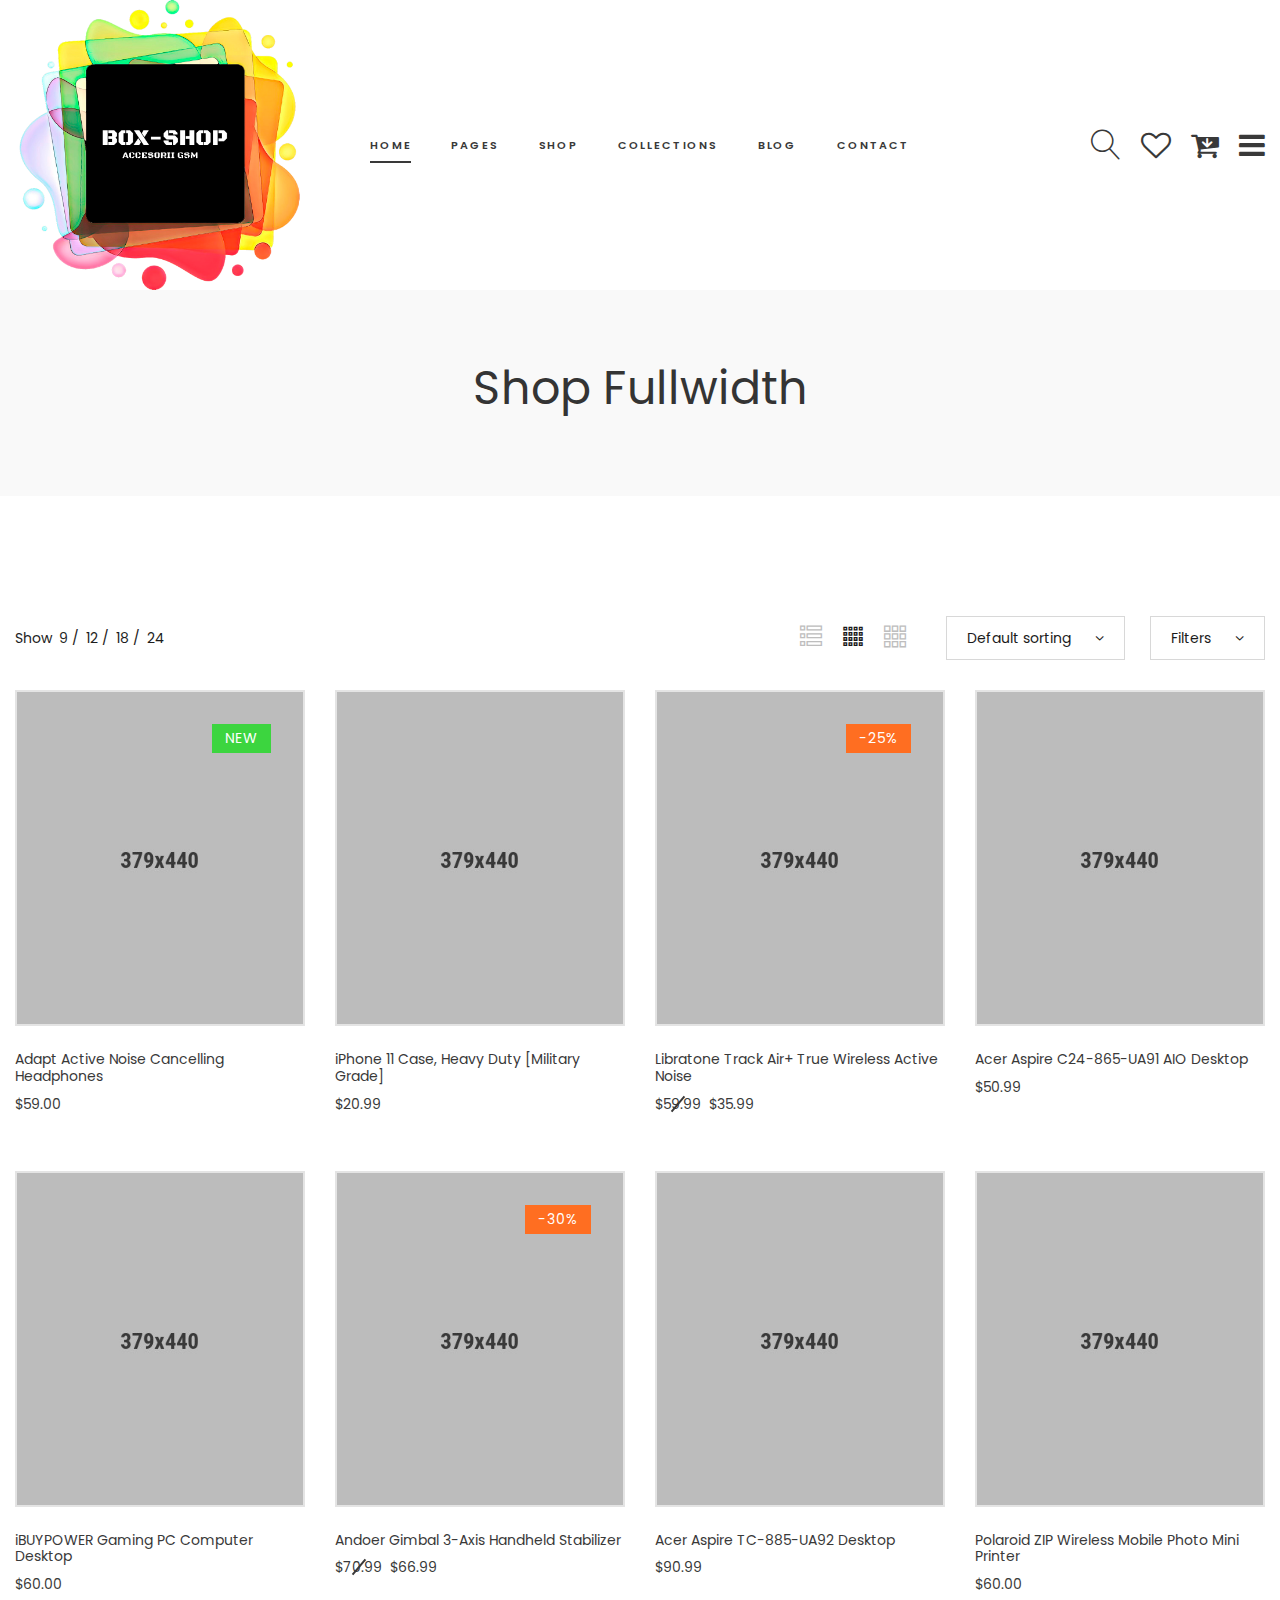
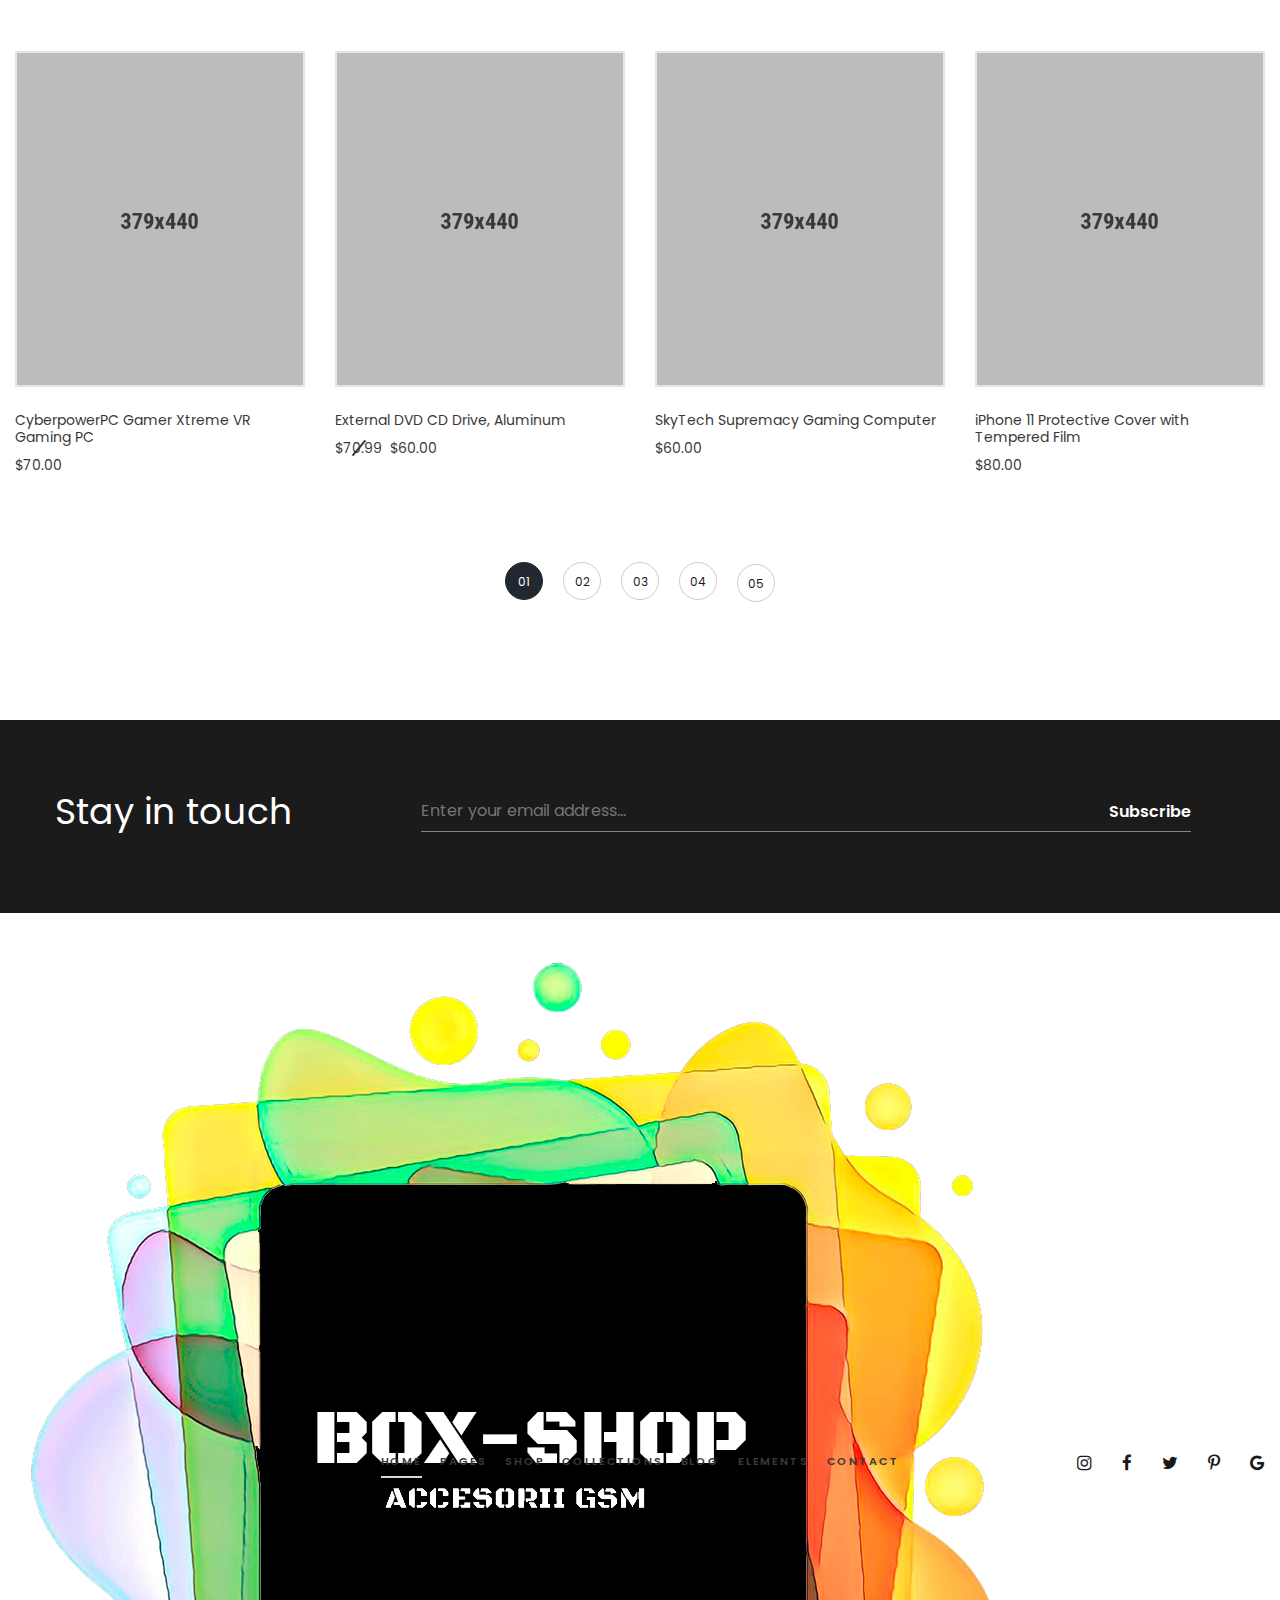
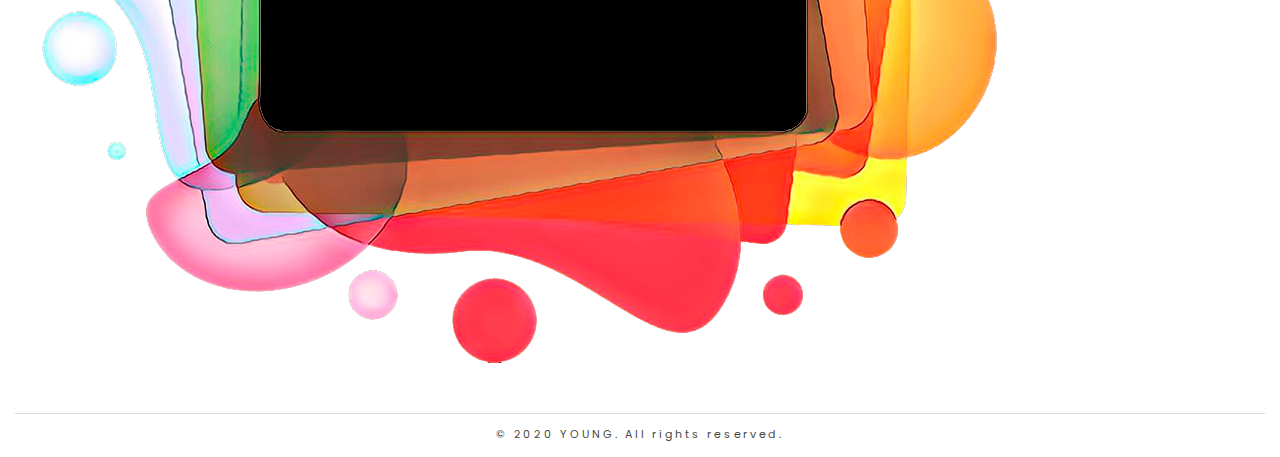
<file: shop-fullwide.html>
<!doctype html>
<html class="no-js" lang="en">

<head>
    <meta charset="utf-8">
    <meta http-equiv="x-ua-compatible" content="ie=edge">
    <title>Young - Multipurpose eCommerce HTML Template</title>
    <meta name="robots" content="noindex, follow" />
    <meta name="description" content="">
    <meta name="viewport" content="width=device-width, initial-scale=1, shrink-to-fit=no">
    <!-- Favicon -->
    <link rel="shortcut icon" type="image/x-icon" href="assets/images/favicon.png">

    <!-- All CSS is here
	============================================ -->

    <!-- Bootstrap CSS -->
    <link rel="stylesheet" href="assets/css/vendor/bootstrap.min.css">
    <!-- Google font CSS -->
    <link rel="stylesheet" href="assets/css/vendor/signpainter-housescript.css">
    <!-- Icon Font CSS -->
    <link rel="stylesheet" href="assets/css/vendor/font-awesome.css">
    <link rel="stylesheet" href="assets/css/vendor/linearicons.css">
    <link rel="stylesheet" href="assets/css/vendor/themify-icons.css">
    <!-- Others CSS -->
    <link rel="stylesheet" href="assets/css/plugins/owl-carousel.css">
    <link rel="stylesheet" href="assets/css/plugins/slick.css">
    <link rel="stylesheet" href="assets/css/plugins/animate.css">
    <link rel="stylesheet" href="assets/css/plugins/jquery.mb.ytplayer.min.css">
    <link rel="stylesheet" href="assets/css/plugins/magnific-popup.css">
    <link rel="stylesheet" href="assets/css/plugins/jarallax.css">
    <link rel="stylesheet" href="assets/css/plugins/jquery-ui.css">
    <link rel="stylesheet" href="assets/css/plugins/easyzoom.css">
    <link rel="stylesheet" href="assets/css/style.css">

</head>

<body>

    <div class="main-wrapper">
        <header class="header-area section-padding-1">
            <div class="header-large-device">
                <div class="container-fluid">
                    <div class="row align-items-center">
                        <div class="col-xl-3 col-lg-2">
                            <div class="logo logo-res-lg">
                                <a href="index.html">
                                    <img src="assets/images/logo/logo.png" alt="logo">
                                </a>
                            </div>
                        </div>
                        <div class="col-xl-6 col-lg-8">
                            <div class="main-menu menu-lh-3 main-menu-padding-1 menu-text-black text-center">
                                <nav>
                                    <ul>
                                        <li><a class="active" href="index.html">HOME</a>
                                            <ul class="mega-menu-style-1 mega-menu-width1">
                                                <li class="mega-menu-sub-width50"><a class="menu-title" href="#">Home Group #01</a>
                                                    <ul>
                                                        <li><a href="index.html">Home Electronic</a></li>
                                                        <li><a href="index-book.html">Home Book</a></li>
                                                        <li><a href="index-fashion.html">Home Fashion</a></li>
                                                        <li><a href="index-flower.html">Home Flower</a></li>
                                                        <li><a href="index-cake.html">Home Cake</a></li>
                                                    </ul>
                                                </li>
                                                <li class="mega-menu-sub-width50"><a class="menu-title" href="#">Home Group #02</a>
                                                    <ul>
                                                        <li><a href="index-furniture.html">Home Furniture</a></li>
                                                        <li><a href="index-handmade.html">Home Handmade</a></li>
                                                        <li><a href="index-kids.html">Home Kids</a></li>
                                                        <li><a href="index-organic.html">Home Organic</a></li>
                                                        <li><a href="index-pet.html">Home Pet</a></li>
                                                    </ul>
                                                </li>
                                            </ul>
                                        </li>
                                        <li><a href="#">PAGES</a>
                                            <ul class="sub-menu-width">
                                                <li><a href="about-us.html">About Us</a></li>
                                                <li><a href="contact.html">Contact Page</a></li>
                                                <li><a href="404.html">404 Page</a></li>
                                                <li><a href="faq.html">FAQ</a></li>
                                                <li><a href="coming-soon.html">Comming Soon</a></li>
                                                <li><a href="empty-cart.html">Empty Cart</a></li>
                                            </ul>
                                        </li>
                                        <li><a href="shop-fullwide.html">SHOP</a>
                                            <ul class="mega-menu-style-2 mega-menu-width2 menu-negative-mrg4">
                                                <li class="mega-menu-sub-width20"><a class="menu-title" href="#">Shop Layout</a>
                                                    <ul>
                                                        <li><a href="shop-fullwide.html">Shop Fullwidth</a></li>
                                                        <li><a href="shop-sidebar.html">Shop Sidebar</a></li>
                                                        <li><a href="shop-3-col.html">Shop 03 Columns</a></li>
                                                        <li><a href="shop-2-col.html">Shop 02 Columns</a></li>
                                                        <li><a href="shop-list-style.html">Shop List Style</a></li>
                                                        <li><a href="shop-collection.html">Shop Collection</a></li>
                                                        <li><a href="shop-instagram.html">Shop Instagram</a></li>
                                                    </ul>
                                                </li>
                                                <li class="mega-menu-sub-width22"><a class="menu-title" href="#">Product Layout</a>
                                                    <ul>
                                                        <li><a href="product-details.html">Single 01</a></li>
                                                        <li><a href="product-details-2.html">Single 02</a></li>
                                                        <li><a href="product-details-group.html">Grouped</a></li>
                                                        <li><a href="product-details-sticky.html">Sticky Info</a></li>
                                                        <li><a href="product-details-configurable.html">Configurable</a></li>
                                                        <li><a href="product-details-thumbnail.html">Thumbnail</a></li>
                                                        <li><a href="product-details-video.html">Video</a></li>
                                                        <li><a href="product-details-affiliate.html">Affiliate</a></li>
                                                    </ul>
                                                </li>
                                                <li class="mega-menu-sub-width20"><a class="menu-title" href="#">Shop Pages</a>
                                                    <ul>
                                                        <li><a href="my-account.html">My Account</a></li>
                                                        <li><a href="checkout.html">Check Out</a></li>
                                                        <li><a href="cart.html">Shopping Cart</a></li>
                                                        <li><a href="wishlist.html">Wishlist</a></li>
                                                        <li><a href="order-tracking.html">Order Tracking</a></li>
                                                        <li><a href="compare.html">Compare</a></li>
                                                        <li><a href="store.html">Store</a></li>
                                                        <li><a href="login-register.html">login / register</a></li>
                                                    </ul>
                                                </li>
                                                <li class="mega-menu-sub-width37">
                                                    <div class="banner-menu-content-wrap default-overlay">
                                                        <a href="product-details.html"><img src="assets/images/menu/banner-header-2.jpg" alt="banner"></a>
                                                        <div class="banner-menu-content">
                                                            <h2>New <br>Collections</h2>
                                                        </div>
                                                    </div>
                                                </li>
                                            </ul>
                                        </li>
                                        <li><a href="shop-fullwide.html">COLLECTIONS</a></li>
                                        <li><a href="blog.html">BLOG</a>
                                            <ul class="sub-menu-width">
                                                <li><a href="blog.html">Blog Page</a></li>
                                                <li><a href="blog-no-sidebar.html">Blog No sidebar</a></li>
                                                <li><a href="blog-right-sidebar.html">Blog Right Sidebar</a></li>
                                                <li><a href="blog-details.html">Blog Details</a></li>
                                            </ul>
                                        </li>
                                        <li><a href="contact.html">CONTACT</a></li>
                                    </ul>
                                </nav>
                            </div>
                        </div>
                        <div class="col-xl-3 col-lg-2">
                            <div class="header-right-wrap header-right-flex hr-mrg-handmade">
                                <div class="same-style same-style-mrg-dec search-3-area">
                                    <a class="search-toggle" href="#">
                                        <i class="lnr lnr-magnifier s-open"></i>
                                        <i class="ti-close s-close"></i>
                                    </a>
                                    <div class="search-wrap-3">
                                        <form action="#">
                                            <input placeholder="Search products..." type="text">
                                        </form>
                                    </div>
                                </div>
                                <div class="same-style same-style-mrg-dec">
                                    <a href="wishlist.html"><i class="fa fa-heart-o"></i></a>
                                </div>
                                <div class="same-style same-style-mrg-dec">
                                    <a class="cart-active" href="cart.html"><i class="fa fa-cart-arrow-down"></i></a>
                                </div>
                                <div class="same-style same-style-mrg-dec">
                                    <a class="clickalbe-button-active" href="#"><i class="fa fa-bars"></i></a>
                                </div>
                            </div>
                        </div>
                    </div>
                </div>
            </div>
            <div class="header-small-device">
                <div class="container-fluid">
                    <div class="row align-items-center">
                        <div class="col-6">
                            <div class="mobile-logo mobile-logo-width">
                                <a href="index.html">
                                    <img alt="" src="assets/images/logo/logo.png">
                                </a>
                            </div>
                        </div>
                        <div class="col-6">
                            <div class="header-right-wrap header-right-flex">
                                <div class="same-style">
                                    <a href="wishlist.html"><i class="fa fa-heart-o"></i></a>
                                </div>
                                <div class="same-style">
                                    <a class="cart-active" href="cart.html"><i class="fa fa-cart-arrow-down"></i></a>
                                </div>
                                <div class="same-style">
                                    <a class="mobile-menu-button-active" href="#"><i class="fa fa-bars"></i></a>
                                </div>
                            </div>
                        </div>
                    </div>
                </div>
            </div>
        </header>
        <div class="clickalbe-sidebar-wrapper-active clickalbe-sidebar-wrapper-style-1">
            <div class="clickalbe-sidebar-wrap clickalbe-sidebar-padding-dec">
                <a class="sidebar-close"><i class=" ti-close "></i></a>
                <div class="header-aside-content sidebar-content-100-percent">
                    <div class="header-aside-menu">
                        <nav>
                            <ul>
                                <li><a href="#">About Young</a></li>
                                <li><a href="#">Help Center</a></li>
                                <li><a href="#">Collection</a></li>
                                <li><a href="#">Blog</a></li>
                                <li><a href="#">New Look</a></li>
                            </ul>
                        </nav>
                    </div>
                    <div class="header-aside-payment">
                        <img src="assets/images/icon-img/payment.png" alt="payment">
                    </div>
                    <p>Pellentesque mollis nec orci id tincidunt. Sed mollis risus eu nisi aliquet, sit amet fermentum.</p>
                    <div class="aside-contact-info">
                        <ul>
                            <li><i class=" ti-alarm-clock "></i>Monday - Friday: 9:00 - 19:00</li>
                            <li><i class=" ti-email "></i>Info@example.com</li>
                            <li><i class=" ti-mobile "></i>(+55) 254. 254. 254</li>
                            <li><i class=" ti-home "></i>Helios Tower 75 Tam Trinh Hoang - Ha Noi - Viet Nam</li>
                        </ul>
                    </div>
                    <div class="social-icon-style-2 mb-25">
                        <a class="facebook" href="#"><i class="fa fa-facebook"></i></a>
                        <a class="twitter" href="#"><i class="fa fa-twitter"></i></a>
                        <a class="google-plus" href="#"><i class="fa fa-google-plus"></i></a>
                        <a class="behance" href="#"><i class="fa fa-behance"></i></a>
                    </div>
                    <div class="copyright copyright-gray-2">
                        <p>© 2020 <a target="_blank" href="https://hasthemes.com/">Young.</a> All rights reserved.</p>
                    </div>
                </div>
            </div>
        </div>
        <!-- mini cart start -->
        <div class="sidebar-cart-active">
            <div class="sidebar-cart-all">
                <a class="cart-close" href="#"><i class=" ti-close "></i></a>
                <div class="cart-content">
                    <h3>Shopping Cart</h3>
                    <ul>
                        <li class="single-product-cart">
                            <div class="cart-img">
                                <a href="#"><img src="assets/images/cart/cart-1.jpg" alt=""></a>
                            </div>
                            <div class="cart-title">
                                <h4><a href="#">Awesome Mobile</a></h4>
                                <span> 1 × $49.00	</span>
                            </div>
                            <div class="cart-delete">
                                <a href="#">×</a>
                            </div>
                        </li>
                        <li class="single-product-cart">
                            <div class="cart-img">
                                <a href="#"><img src="assets/images/cart/cart-2.jpg" alt=""></a>
                            </div>
                            <div class="cart-title">
                                <h4><a href="#">Nice Headphones</a></h4>
                                <span> 1 × $49.00	</span>
                            </div>
                            <div class="cart-delete">
                                <a href="#">×</a>
                            </div>
                        </li>
                    </ul>
                    <div class="cart-total">
                        <h4>Subtotal: <span>$170.00</span></h4>
                    </div>
                    <div class="cart-checkout-btn">
                        <a class="btn-hover cart-btn-style" href="cart.html">view cart</a>
                        <a class="no-mrg btn-hover cart-btn-style" href="checkout.html">checkout</a>
                    </div>
                </div>
            </div>
        </div>
        <!-- Mobile menu start -->
        <div class="mobile-menu-active clickalbe-sidebar-wrapper-style-1">
            <div class="clickalbe-sidebar-wrap">
                <a class="sidebar-close"><i class=" ti-close "></i></a>
                <div class="mobile-menu-content-area sidebar-content-100-percent">
                    <div class="mobile-search">
                        <form class="search-form" action="#">
                            <input type="text" placeholder="Search entire store…">
                            <button class="button-search"><i class=" ti-search "></i></button>
                        </form>
                    </div>
                    <div class="clickable-mainmenu-wrap clickable-mainmenu-style1">
                        <nav>
                            <ul>
                                <li class="has-sub-menu"><a href="#">Home</a>
                                    <ul class="sub-menu-2">
                                        <li class="has-sub-menu"><a href="#">Demo Group 01</a>
                                            <ul class="sub-menu-2">
                                                <li><a href="index.html">Home Electronic</a></li>
                                                <li><a href="index-book.html">Home Book</a></li>
                                                <li><a href="index-fashion.html">Home Fashion</a></li>
                                                <li><a href="index-flower.html">Home Flower</a></li>
                                                <li><a href="index-cake.html">Home Cake</a></li>
                                            </ul>
                                        </li>
                                        <li class="has-sub-menu"><a href="#">Demo Group 02</a>
                                            <ul class="sub-menu-2">
                                                <li><a href="index-furniture.html">Home Furniture</a></li>
                                                <li><a href="index-handmade.html">Home Handmade</a></li>
                                                <li><a href="index-kids.html">Home Kids</a></li>
                                                <li><a href="index-organic.html">Home Organic</a></li>
                                                <li><a href="index-pet.html">Home Pet</a></li>
                                            </ul>
                                        </li>
                                    </ul>
                                </li>
                                <li class="has-sub-menu"><a href="#">Pages</a>
                                    <ul class="sub-menu-2">
                                        <li><a href="about-us.html">About Us</a></li>
                                        <li><a href="contact.html">Contact Page</a></li>
                                        <li><a href="404.html">404 Page</a></li>
                                        <li><a href="faq.html">FAQ</a></li>
                                        <li><a href="coming-soon.html">Comming Soon</a></li>
                                        <li><a href="empty-cart.html">Empty Cart</a></li>
                                    </ul>
                                </li>
                                <li class="has-sub-menu"><a href="#">shop</a>
                                    <ul class="sub-menu-2">
                                        <li class="has-sub-menu"><a href="#">Shop Layout</a>
                                            <ul class="sub-menu-2">
                                                <li><a href="shop-fullwide.html">Shop Fullwidth</a></li>
                                                <li><a href="shop-sidebar.html">Shop Sidebar</a></li>
                                                <li><a href="shop-3-col.html">Shop 03 Columns</a></li>
                                                <li><a href="shop-2-col.html">Shop 02 Columns</a></li>
                                                <li><a href="shop-list-style.html">Shop List Style</a></li>
                                                <li><a href="shop-collection.html">Shop Collection</a></li>
                                                <li><a href="shop-instagram.html">Shop Instagram</a></li>
                                            </ul>
                                        </li>
                                        <li class="has-sub-menu"><a href="#">Product Layout</a>
                                            <ul class="sub-menu-2">
                                                <li><a href="product-details.html">Single 01</a></li>
                                                <li><a href="product-details-2.html">Single 02</a></li>
                                                <li><a href="product-details-group.html">Grouped</a></li>
                                                <li><a href="product-details-sticky.html">Sticky Info</a></li>
                                                <li><a href="product-details-configurable.html">Configurable</a></li>
                                                <li><a href="product-details-thumbnail.html">Thumbnail</a></li>
                                                <li><a href="product-details-video.html">Video</a></li>
                                                <li><a href="product-details-affiliate.html">Affiliate</a></li>
                                            </ul>
                                        </li>
                                        <li class="has-sub-menu"><a href="#">Shop Page</a>
                                            <ul class="sub-menu-2">
                                                <li><a href="my-account.html">My Account</a></li>
                                                <li><a href="checkout.html">Check Out</a></li>
                                                <li><a href="cart.html">Shopping Cart</a></li>
                                                <li><a href="wishlist.html">Wishlist</a></li>
                                                <li><a href="order-tracking.html">Order Tracking</a></li>
                                                <li><a href="compare.html">Compare</a></li>
                                                <li><a href="store.html">Store</a></li>
                                                <li><a href="login-register.html">login / register</a></li>
                                            </ul>
                                        </li>
                                    </ul>
                                </li>
                                <li><a href="shop-fullwide.html">Collections</a></li>
                                <li class="has-sub-menu"><a href="#">Blog</a>
                                    <ul class="sub-menu-2">
                                        <li><a href="blog.html">Blog Page</a></li>
                                        <li><a href="blog-no-sidebar.html">Blog No sidebar</a></li>
                                        <li><a href="blog-right-sidebar.html">Blog Right Sidebar</a></li>
                                        <li><a href="blog-details.html">Blog Details</a></li>
                                    </ul>
                                </li>
                                <li><a href="contact.html">Contact</a></li>
                            </ul>
                        </nav>
                    </div>
                    <div class="mobile-curr-lang-wrap">
                        <div class="single-mobile-curr-lang">
                            <a class="mobile-language-active" href="#">Language <i class="fa fa-angle-down"></i></a>
                            <div class="lang-curr-dropdown lang-dropdown-active">
                                <ul>
                                    <li><a href="#">English (US)</a></li>
                                    <li><a href="#">English (UK)</a></li>
                                    <li><a href="#">Spanish</a></li>
                                </ul>
                            </div>
                        </div>
                        <div class="single-mobile-curr-lang">
                            <a class="mobile-currency-active" href="#">Currency <i class="fa fa-angle-down"></i></a>
                            <div class="lang-curr-dropdown curr-dropdown-active">
                                <ul>
                                    <li><a href="#">USD</a></li>
                                    <li><a href="#">EUR</a></li>
                                    <li><a href="#">Real</a></li>
                                    <li><a href="#">BDT</a></li>
                                </ul>
                            </div>
                        </div>
                    </div>
                    <div class="header-aside-content">
                        <div class="header-aside-payment">
                            <img src="assets/images/icon-img/payment.png" alt="payment">
                        </div>
                        <p>Pellentesque mollis nec orci id tincidunt. Sed mollis risus eu nisi aliquet, sit amet fermentum.</p>
                        <div class="aside-contact-info">
                            <ul>
                                <li><i class=" ti-alarm-clock "></i>Monday - Friday: 9:00 - 19:00</li>
                                <li><i class=" ti-email "></i>Info@example.com</li>
                                <li><i class=" ti-mobile "></i>(+55) 254. 254. 254</li>
                                <li><i class=" ti-home "></i>Helios Tower 75 Tam Trinh Hoang - Ha Noi - Viet Nam</li>
                            </ul>
                        </div>
                        <div class="social-icon-style-2 mb-25">
                            <a class="facebook" href="#"><i class="fa fa-facebook"></i></a>
                            <a class="twitter" href="#"><i class="fa fa-twitter"></i></a>
                            <a class="google-plus" href="#"><i class="fa fa-google-plus"></i></a>
                            <a class="behance" href="#"><i class="fa fa-behance"></i></a>
                        </div>
                    </div>
                </div>
            </div>
        </div>
        <div class="breadcrumb-area section-padding-1 bg-gray breadcrumb-ptb-1">
            <div class="container-fluid">
                <div class="breadcrumb-content text-center">
                    <div class="breadcrumb-title">
                        <h2>Shop Fullwidth</h2>
                    </div>
                </div>
            </div>
        </div>
        <div class="shop-area section-padding-1 pt-120 pb-120">
            <div class="container-fluid">
                <div class="shop-top-bar">
                    <div class="shop-top-bar-left">
                        <div class="shop-page-list">
                            <ul>
                                <li>Show</li>
                                <li class="active"><a href="#">9</a> /</li>
                                <li><a href="#">12</a> / </li>
                                <li><a href="#">18</a> / </li>
                                <li><a href="#">24</a></li>
                            </ul>
                        </div>
                    </div>
                    <div class="shop-top-bar-right">
                        <div class="shop-tab nav">
                            <a href="#shop-1" data-toggle="tab"><i class=" ti-view-list-alt "></i></a>
                            <a href="#shop-2" class="active" data-toggle="tab"><i class=" ti-layout-grid4"></i></a>
                            <a href="#shop-3" data-toggle="tab"><i class="ti-layout-grid3"></i></a>
                        </div>
                        <div class="shop-short-by ml-40">
                            <span>Default sorting <i class="fa fa-angle-down angle-down"></i></span>
                            <ul>
                                <li class="active"><a href="#">Default sorting</a></li>
                                <li><a href="#">Sort by popularity</a></li>
                                <li><a href="#">Sort by average rating</a></li>
                                <li><a href="#">Sort by latest</a></li>
                                <li><a href="#">Sort by price: low to high</a></li>
                                <li><a href="#">Sort by price: high to low</a></li>
                            </ul>
                        </div>
                        <div class="shop-filter ml-25">
                            <a class="shop-filter-active" href="#">Filters <i class="fa fa-angle-down angle-down"></i></a>
                        </div>
                    </div>
                </div>
                <div class="product-filter-wrapper">
                    <div class="row">
                        <!-- Product Filter -->
                        <div class="col-md-3 col-sm-6 col-xs-12 mb-20">
                            <div class="product-filter">
                                <h5>Price</h5>
                                <div class="price-filter">
                                    <ul>
                                        <li><a href="#">$0.00 - $20.00</a></li>
                                        <li><a href="#">$20.00 - $40.00</a></li>
                                        <li><a href="#">$30.00 - $50.00</a></li>
                                    </ul>
                                </div>
                            </div>
                        </div>
                        <!-- Product Filter -->
                        <div class="col-md-3 col-sm-6 col-xs-12 mb-20">
                            <div class="product-filter">
                                <h5>Size</h5>
                                <div class="product-size">
                                    <ul>
                                        <li><a href="#">Full Size</a></li>
                                        <li><a href="#">L</a></li>
                                        <li><a href="#">M</a></li>
                                        <li><a href="#">S</a></li>
                                        <li><a href="#">XL</a></li>
                                        <li><a href="#">XXL</a></li>
                                    </ul>
                                </div>
                            </div>
                        </div>
                        <!-- Product Filter -->
                        <div class="col-md-3 col-sm-6 col-xs-12 mb-20">
                            <div class="product-filter">
                                <h5>Color</h5>
                                <div class="product-color">
                                    <ul>
                                        <li><a href="#">Blue</a></li>
                                        <li><a href="#">Brown</a></li>
                                        <li><a href="#">Green</a></li>
                                        <li><a href="#"> Pink</a></li>
                                        <li><a href="#">Violet</a></li>
                                        <li><a href="#"> White</a></li>
                                    </ul>
                                </div>
                            </div>
                        </div>
                        <!-- Product Filter -->
                        <div class="col-md-3 col-sm-6 col-xs-12 mb-20">
                            <div class="product-filter">
                                <h5>Brands</h5>
                                <div class="product-brands">
                                    <ul>
                                        <li><a href="#">Airi</a></li>
                                        <li><a href="#">Draven</a></li>
                                        <li><a href="#">Mango</a></li>
                                        <li><a href="#"> Valentino</a></li>
                                        <li><a href="#">Zara </a></li>
                                    </ul>
                                </div>
                            </div>
                        </div>
                    </div>
                </div>
                <div class="tab-content jump-3 pt-30">
                    <div id="shop-1" class="tab-pane padding-55-row-col">
                        <div class="shop-list-wrap mb-50">
                            <div class="row">
                                <div class="col-lg-4 col-md-6 col-sm-6 col-12">
                                    <div class="product-wrap">
                                        <div class="product-img pro-theme-color-border product-border">
                                            <a href="product-details.html">
                                                <img src="assets/images/product/e-product-img-1.jpg" alt="">
                                            </a>
                                            <div class="shop-list-quickview">
                                                <a data-toggle="modal" data-target="#exampleModal" href="#"><i class="fa fa-search-plus"></i></a>
                                            </div>
                                        </div>
                                    </div>
                                </div>
                                <div class="col-lg-8 col-md-6 col-sm-6 col-12">
                                    <div class="shop-list-content">
                                        <h3><a href="#">Adapt Active Noise Cancelling Headphones</a></h3>
                                        <div class="pro-list-price">
                                            <span>$50.00</span>
                                        </div>
                                        <p>Donec accumsan auctor iaculis. Sed suscipit arcu ligula, at egestas magna molestie a. Proin ac ex maximus, ultrices justo eget, sodales orci. Aliquam libero ac turpis pharetra, in vehicula scelerisque. Vestibulum ut sem laoreet, feugiat tellus at, hendrerit arcu.</p>
                                        <div class="product-list-action">
                                            <a title="Add to Wishlist" href="#"><i class="fa fa-heart-o"></i></a>
                                            <div class="pro-list-actioncart">
                                                <a title="Add to cart" href="#">Add to cart</a>
                                            </div>
                                            <a title="Add to Compare" href="#"><i class="fa fa-compress"></i></a>
                                        </div>
                                    </div>
                                </div>
                            </div>
                        </div>
                        <div class="shop-list-wrap mb-50">
                            <div class="row">
                                <div class="col-lg-4 col-md-6 col-sm-6 col-12">
                                    <div class="product-wrap">
                                        <div class="product-img pro-theme-color-border product-border">
                                            <a href="product-details.html">
                                                <img src="assets/images/product/e-product-img-2.jpg" alt="">
                                            </a>
                                            <div class="shop-list-quickview">
                                                <a data-toggle="modal" data-target="#exampleModal" href="#"><i class="fa fa-search-plus"></i></a>
                                            </div>
                                        </div>
                                    </div>
                                </div>
                                <div class="col-lg-8 col-md-6 col-sm-6 col-12">
                                    <div class="shop-list-content">
                                        <h3><a href="#">iPhone 11 Case, Heavy Duty [Military Grade] </a></h3>
                                        <div class="pro-list-price">
                                            <span>$50.00</span>
                                        </div>
                                        <p>Donec accumsan auctor iaculis. Sed suscipit arcu ligula, at egestas magna molestie a. Proin ac ex maximus, ultrices justo eget, sodales orci. Aliquam libero ac turpis pharetra, in vehicula scelerisque. Vestibulum ut sem laoreet, feugiat tellus at, hendrerit arcu.</p>
                                        <div class="product-list-action">
                                            <a title="Add to Wishlist" href="#"><i class="fa fa-heart-o"></i></a>
                                            <div class="pro-list-actioncart">
                                                <a title="Add to cart" href="#">Add to cart</a>
                                            </div>
                                            <a title="Add to Compare" href="#"><i class="fa fa-compress"></i></a>
                                        </div>
                                    </div>
                                </div>
                            </div>
                        </div>
                        <div class="shop-list-wrap mb-50">
                            <div class="row">
                                <div class="col-lg-4 col-md-6 col-sm-6 col-12">
                                    <div class="product-wrap">
                                        <div class="product-img pro-theme-color-border product-border">
                                            <a href="product-details.html">
                                                <img src="assets/images/product/e-product-img-3.jpg" alt="">
                                            </a>
                                            <div class="shop-list-quickview">
                                                <a data-toggle="modal" data-target="#exampleModal" href="#"><i class="fa fa-search-plus"></i></a>
                                            </div>
                                        </div>
                                    </div>
                                </div>
                                <div class="col-lg-8 col-md-6 col-sm-6 col-12">
                                    <div class="shop-list-content">
                                        <h3><a href="#">Libratone Track Air+ True Wireless Active Noise</a></h3>
                                        <div class="pro-list-price">
                                            <span>$50.00</span>
                                        </div>
                                        <p>Donec accumsan auctor iaculis. Sed suscipit arcu ligula, at egestas magna molestie a. Proin ac ex maximus, ultrices justo eget, sodales orci. Aliquam libero ac turpis pharetra, in vehicula scelerisque. Vestibulum ut sem laoreet, feugiat tellus at, hendrerit arcu.</p>
                                        <div class="product-list-action">
                                            <a title="Add to Wishlist" href="#"><i class="fa fa-heart-o"></i></a>
                                            <div class="pro-list-actioncart">
                                                <a title="Add to cart" href="#">Add to cart</a>
                                            </div>
                                            <a title="Add to Compare" href="#"><i class="fa fa-compress"></i></a>
                                        </div>
                                    </div>
                                </div>
                            </div>
                        </div>
                        <div class="shop-list-wrap mb-50">
                            <div class="row">
                                <div class="col-lg-4 col-md-6 col-sm-6 col-12">
                                    <div class="product-wrap">
                                        <div class="product-img pro-theme-color-border product-border">
                                            <a href="product-details.html">
                                                <img src="assets/images/product/e-product-img-4.jpg" alt="">
                                            </a>
                                            <div class="shop-list-quickview">
                                                <a data-toggle="modal" data-target="#exampleModal" href="#"><i class="fa fa-search-plus"></i></a>
                                            </div>
                                        </div>
                                    </div>
                                </div>
                                <div class="col-lg-8 col-md-6 col-sm-6 col-12">
                                    <div class="shop-list-content">
                                        <h3><a href="#">Acer Aspire C24-865-UA91 AIO Desktop</a></h3>
                                        <div class="pro-list-price">
                                            <span>$50.00</span>
                                        </div>
                                        <p>Donec accumsan auctor iaculis. Sed suscipit arcu ligula, at egestas magna molestie a. Proin ac ex maximus, ultrices justo eget, sodales orci. Aliquam libero ac turpis pharetra, in vehicula scelerisque. Vestibulum ut sem laoreet, feugiat tellus at, hendrerit arcu.</p>
                                        <div class="product-list-action">
                                            <a title="Add to Wishlist" href="#"><i class="fa fa-heart-o"></i></a>
                                            <div class="pro-list-actioncart">
                                                <a title="Add to cart" href="#">Add to cart</a>
                                            </div>
                                            <a title="Add to Compare" href="#"><i class="fa fa-compress"></i></a>
                                        </div>
                                    </div>
                                </div>
                            </div>
                        </div>
                    </div>
                    <div id="shop-2" class="tab-pane active padding-55-row-col">
                        <div class="row">
                            <div class="col-xl-3 col-lg-4 col-md-6 col-sm-6 col-12">
                                <div class="product-wrap mb-55">
                                    <div class="product-img pro-theme-color-border product-border mb-25">
                                        <a href="product-details.html">
                                            <img src="assets/images/product/e-product-img-1.jpg" alt="">
                                        </a>
                                        <span class="badge-green badge-right-20 badge-top-20 badge-ptb-1">NEW</span>
                                        <div class="product-action product-action-position-1 pro-action-theme-color">
                                            <a title="Add to Cart" href="#"><i class="fa fa-cart-arrow-down"></i></a>
                                            <a data-toggle="modal" data-target="#exampleModal" href="#"><i class="fa fa-search-plus"></i></a>
                                            <a title="Add to Wishlist" href="#"><i class="fa fa-heart-o"></i></a>
                                            <a title="Add to Compare" href="#"><i class="fa fa-compress"></i></a>
                                        </div>
                                    </div>
                                    <div class="product-content">
                                        <h4><a href="product-details.html">Adapt Active Noise Cancelling Headphones</a></h4>
                                        <div class="product-price">
                                            <span class="new-price">$59.00</span>
                                        </div>
                                    </div>
                                </div>
                            </div>
                            <div class="col-xl-3 col-lg-4 col-md-6 col-sm-6 col-12">
                                <div class="product-wrap mb-55">
                                    <div class="product-img pro-theme-color-border product-border mb-25">
                                        <a href="product-details.html">
                                            <img src="assets/images/product/e-product-img-2.jpg" alt="">
                                        </a>
                                        <div class="product-action product-action-position-1 pro-action-theme-color">
                                            <a title="Add to Cart" href="#"><i class="fa fa-cart-arrow-down"></i></a>
                                            <a data-toggle="modal" data-target="#exampleModal" href="#"><i class="fa fa-search-plus"></i></a>
                                            <a title="Add to Wishlist" href="#"><i class="fa fa-heart-o"></i></a>
                                            <a title="Add to Compare" href="#"><i class="fa fa-compress"></i></a>
                                        </div>
                                    </div>
                                    <div class="product-content">
                                        <h4><a href="product-details.html">iPhone 11 Case, Heavy Duty [Military Grade] </a></h4>
                                        <div class="product-price">
                                            <span class="new-price">$20.99</span>
                                        </div>
                                    </div>
                                </div>
                            </div>
                            <div class="col-xl-3 col-lg-4 col-md-6 col-sm-6 col-12">
                                <div class="product-wrap mb-55">
                                    <div class="product-img pro-theme-color-border product-border mb-25">
                                        <a href="product-details.html">
                                            <img src="assets/images/product/e-product-img-3.jpg" alt="">
                                        </a>
                                        <span class="badge-theme-color badge-right-20 badge-top-20 badge-ptb-1">-25%</span>
                                        <div class="product-action product-action-position-1 pro-action-theme-color">
                                            <a title="Add to Cart" href="#"><i class="fa fa-cart-arrow-down"></i></a>
                                            <a data-toggle="modal" data-target="#exampleModal" href="#"><i class="fa fa-search-plus"></i></a>
                                            <a title="Add to Wishlist" href="#"><i class="fa fa-heart-o"></i></a>
                                            <a title="Add to Compare" href="#"><i class="fa fa-compress"></i></a>
                                        </div>
                                    </div>
                                    <div class="product-content">
                                        <h4><a href="product-details.html">Libratone Track Air+ True Wireless Active Noise</a></h4>
                                        <div class="product-price">
                                            <span class="old-price">$59.99</span>
                                            <span class="new-price">$35.99</span>
                                        </div>
                                    </div>
                                </div>
                            </div>
                            <div class="col-xl-3 col-lg-4 col-md-6 col-sm-6 col-12">
                                <div class="product-wrap mb-55">
                                    <div class="product-img pro-theme-color-border product-border mb-25">
                                        <a href="product-details.html">
                                            <img src="assets/images/product/e-product-img-4.jpg" alt="">
                                        </a>
                                        <div class="product-action product-action-position-1 pro-action-theme-color">
                                            <a title="Add to Cart" href="#"><i class="fa fa-cart-arrow-down"></i></a>
                                            <a data-toggle="modal" data-target="#exampleModal" href="#"><i class="fa fa-search-plus"></i></a>
                                            <a title="Add to Wishlist" href="#"><i class="fa fa-heart-o"></i></a>
                                            <a title="Add to Compare" href="#"><i class="fa fa-compress"></i></a>
                                        </div>
                                    </div>
                                    <div class="product-content">
                                        <h4><a href="product-details.html">Acer Aspire C24-865-UA91 AIO Desktop</a></h4>
                                        <div class="product-price">
                                            <span class="new-price">$50.99</span>
                                        </div>
                                    </div>
                                </div>
                            </div>
                            <div class="col-xl-3 col-lg-4 col-md-6 col-sm-6 col-12">
                                <div class="product-wrap mb-55">
                                    <div class="product-img pro-theme-color-border product-border mb-25">
                                        <a href="product-details.html">
                                            <img src="assets/images/product/e-product-img-5.jpg" alt="">
                                        </a>
                                        <div class="product-action product-action-position-1 pro-action-theme-color">
                                            <a title="Add to Cart" href="#"><i class="fa fa-cart-arrow-down"></i></a>
                                            <a data-toggle="modal" data-target="#exampleModal" href="#"><i class="fa fa-search-plus"></i></a>
                                            <a title="Add to Wishlist" href="#"><i class="fa fa-heart-o"></i></a>
                                            <a title="Add to Compare" href="#"><i class="fa fa-compress"></i></a>
                                        </div>
                                    </div>
                                    <div class="product-content">
                                        <h4><a href="product-details.html">iBUYPOWER Gaming PC Computer Desktop</a></h4>
                                        <div class="product-price">
                                            <span class="new-price">$60.00</span>
                                        </div>
                                    </div>
                                </div>
                            </div>
                            <div class="col-xl-3 col-lg-4 col-md-6 col-sm-6 col-12">
                                <div class="product-wrap mb-55">
                                    <div class="product-img pro-theme-color-border product-border mb-25">
                                        <a href="product-details.html">
                                            <img src="assets/images/product/e-product-img-6.jpg" alt="">
                                        </a>
                                        <span class="badge-theme-color badge-right-20 badge-top-20 badge-ptb-1">-30%</span>
                                        <div class="product-action product-action-position-1 pro-action-theme-color">
                                            <a title="Add to Cart" href="#"><i class="fa fa-cart-arrow-down"></i></a>
                                            <a data-toggle="modal" data-target="#exampleModal" href="#"><i class="fa fa-search-plus"></i></a>
                                            <a title="Add to Wishlist" href="#"><i class="fa fa-heart-o"></i></a>
                                            <a title="Add to Compare" href="#"><i class="fa fa-compress"></i></a>
                                        </div>
                                    </div>
                                    <div class="product-content">
                                        <h4><a href="product-details.html">Andoer Gimbal 3-Axis Handheld Stabilizer</a></h4>
                                        <div class="product-price">
                                            <span class="old-price">$70.99</span>
                                            <span class="new-price">$66.99</span>
                                        </div>
                                    </div>
                                </div>
                            </div>
                            <div class="col-xl-3 col-lg-4 col-md-6 col-sm-6 col-12">
                                <div class="product-wrap mb-55">
                                    <div class="product-img pro-theme-color-border product-border mb-25">
                                        <a href="product-details.html">
                                            <img src="assets/images/product/e-product-img-7.jpg" alt="">
                                        </a>
                                        <div class="product-action product-action-position-1 pro-action-theme-color">
                                            <a title="Add to Cart" href="#"><i class="fa fa-cart-arrow-down"></i></a>
                                            <a data-toggle="modal" data-target="#exampleModal" href="#"><i class="fa fa-search-plus"></i></a>
                                            <a title="Add to Wishlist" href="#"><i class="fa fa-heart-o"></i></a>
                                            <a title="Add to Compare" href="#"><i class="fa fa-compress"></i></a>
                                        </div>
                                    </div>
                                    <div class="product-content">
                                        <h4><a href="product-details.html">Acer Aspire TC-885-UA92 Desktop</a></h4>
                                        <div class="product-price">
                                            <span class="new-price">$90.99</span>
                                        </div>
                                    </div>
                                </div>
                            </div>
                            <div class="col-xl-3 col-lg-4 col-md-6 col-sm-6 col-12">
                                <div class="product-wrap mb-55">
                                    <div class="product-img pro-theme-color-border product-border mb-25">
                                        <a href="product-details.html">
                                            <img src="assets/images/product/e-product-img-8.jpg" alt="">
                                        </a>
                                        <div class="product-action product-action-position-1 pro-action-theme-color">
                                            <a title="Add to Cart" href="#"><i class="fa fa-cart-arrow-down"></i></a>
                                            <a data-toggle="modal" data-target="#exampleModal" href="#"><i class="fa fa-search-plus"></i></a>
                                            <a title="Add to Wishlist" href="#"><i class="fa fa-heart-o"></i></a>
                                            <a title="Add to Compare" href="#"><i class="fa fa-compress"></i></a>
                                        </div>
                                    </div>
                                    <div class="product-content">
                                        <h4><a href="product-details.html">Polaroid ZIP Wireless Mobile Photo Mini Printer</a></h4>
                                        <div class="product-price">
                                            <span class="new-price">$60.00</span>
                                        </div>
                                    </div>
                                </div>
                            </div>
                            <div class="col-xl-3 col-lg-4 col-md-6 col-sm-6 col-12">
                                <div class="product-wrap mb-55">
                                    <div class="product-img pro-theme-color-border product-border mb-25">
                                        <a href="product-details.html">
                                            <img src="assets/images/product/e-product-img-9.jpg" alt="">
                                        </a>
                                        <div class="product-action product-action-position-1 pro-action-theme-color">
                                            <a title="Add to Cart" href="#"><i class="fa fa-cart-arrow-down"></i></a>
                                            <a data-toggle="modal" data-target="#exampleModal" href="#"><i class="fa fa-search-plus"></i></a>
                                            <a title="Add to Wishlist" href="#"><i class="fa fa-heart-o"></i></a>
                                            <a title="Add to Compare" href="#"><i class="fa fa-compress"></i></a>
                                        </div>
                                    </div>
                                    <div class="product-content">
                                        <h4><a href="product-details.html">CyberpowerPC Gamer Xtreme VR Gaming PC</a></h4>
                                        <div class="product-price">
                                            <span class="new-price">$70.00</span>
                                        </div>
                                    </div>
                                </div>
                            </div>
                            <div class="col-xl-3 col-lg-4 col-md-6 col-sm-6 col-12">
                                <div class="product-wrap mb-55">
                                    <div class="product-img pro-theme-color-border product-border mb-25">
                                        <a href="product-details.html">
                                            <img src="assets/images/product/e-product-img-10.jpg" alt="">
                                        </a>
                                        <div class="product-action product-action-position-1 pro-action-theme-color">
                                            <a title="Add to Cart" href="#"><i class="fa fa-cart-arrow-down"></i></a>
                                            <a data-toggle="modal" data-target="#exampleModal" href="#"><i class="fa fa-search-plus"></i></a>
                                            <a title="Add to Wishlist" href="#"><i class="fa fa-heart-o"></i></a>
                                            <a title="Add to Compare" href="#"><i class="fa fa-compress"></i></a>
                                        </div>
                                    </div>
                                    <div class="product-content">
                                        <h4><a href="product-details.html">External DVD CD Drive, Aluminum</a></h4>
                                        <div class="product-price">
                                            <span class="old-price">$70.99</span>
                                            <span class="new-price">$60.00</span>
                                        </div>
                                    </div>
                                </div>
                            </div>
                            <div class="col-xl-3 col-lg-4 col-md-6 col-sm-6 col-12">
                                <div class="product-wrap mb-55">
                                    <div class="product-img pro-theme-color-border product-border mb-25">
                                        <a href="product-details.html">
                                            <img src="assets/images/product/e-product-img-11.jpg" alt="">
                                        </a>
                                        <div class="product-action product-action-position-1 pro-action-theme-color">
                                            <a title="Add to Cart" href="#"><i class="fa fa-cart-arrow-down"></i></a>
                                            <a data-toggle="modal" data-target="#exampleModal" href="#"><i class="fa fa-search-plus"></i></a>
                                            <a title="Add to Wishlist" href="#"><i class="fa fa-heart-o"></i></a>
                                            <a title="Add to Compare" href="#"><i class="fa fa-compress"></i></a>
                                        </div>
                                    </div>
                                    <div class="product-content">
                                        <h4><a href="product-details.html">SkyTech Supremacy Gaming Computer</a></h4>
                                        <div class="product-price">
                                            <span class="new-price">$60.00</span>
                                        </div>
                                    </div>
                                </div>
                            </div>
                            <div class="col-xl-3 col-lg-4 col-md-6 col-sm-6 col-12">
                                <div class="product-wrap mb-55">
                                    <div class="product-img pro-theme-color-border product-border mb-25">
                                        <a href="product-details.html">
                                            <img src="assets/images/product/e-product-img-12.jpg" alt="">
                                        </a>
                                        <div class="product-action product-action-position-1 pro-action-theme-color">
                                            <a title="Add to Cart" href="#"><i class="fa fa-cart-arrow-down"></i></a>
                                            <a data-toggle="modal" data-target="#exampleModal" href="#"><i class="fa fa-search-plus"></i></a>
                                            <a title="Add to Wishlist" href="#"><i class="fa fa-heart-o"></i></a>
                                            <a title="Add to Compare" href="#"><i class="fa fa-compress"></i></a>
                                        </div>
                                    </div>
                                    <div class="product-content">
                                        <h4><a href="product-details.html">iPhone 11 Protective Cover with Tempered Film</a></h4>
                                        <div class="product-price">
                                            <span class="new-price">$80.00</span>
                                        </div>
                                    </div>
                                </div>
                            </div>
                        </div>
                    </div>
                    <div id="shop-3" class="tab-pane padding-55-row-col">
                        <div class="row">
                            <div class="col-xl-4 col-lg-4 col-md-6 col-sm-6 col-12">
                                <div class="product-wrap mb-55">
                                    <div class="product-img pro-theme-color-border product-border mb-25">
                                        <a href="product-details.html">
                                            <img src="assets/images/product/e-product-img-10.jpg" alt="">
                                        </a>
                                        <span class="badge-green badge-right-20 badge-top-20 badge-ptb-1">NEW</span>
                                        <div class="product-action product-action-position-1 pro-action-theme-color">
                                            <a title="Add to Cart" href="#"><i class="fa fa-cart-arrow-down"></i></a>
                                            <a data-toggle="modal" data-target="#exampleModal" href="#"><i class="fa fa-search-plus"></i></a>
                                            <a title="Add to Wishlist" href="#"><i class="fa fa-heart-o"></i></a>
                                            <a title="Add to Compare" href="#"><i class="fa fa-compress"></i></a>
                                        </div>
                                    </div>
                                    <div class="product-content">
                                        <h4><a href="product-details.html">Adapt Active Noise Cancelling Headphones</a></h4>
                                        <div class="product-price">
                                            <span class="new-price">$59.00</span>
                                        </div>
                                    </div>
                                </div>
                            </div>
                            <div class="col-xl-4 col-lg-4 col-md-6 col-sm-6 col-12">
                                <div class="product-wrap mb-55">
                                    <div class="product-img pro-theme-color-border product-border mb-25">
                                        <a href="product-details.html">
                                            <img src="assets/images/product/e-product-img-11.jpg" alt="">
                                        </a>
                                        <div class="product-action product-action-position-1 pro-action-theme-color">
                                            <a title="Add to Cart" href="#"><i class="fa fa-cart-arrow-down"></i></a>
                                            <a data-toggle="modal" data-target="#exampleModal" href="#"><i class="fa fa-search-plus"></i></a>
                                            <a title="Add to Wishlist" href="#"><i class="fa fa-heart-o"></i></a>
                                            <a title="Add to Compare" href="#"><i class="fa fa-compress"></i></a>
                                        </div>
                                    </div>
                                    <div class="product-content">
                                        <h4><a href="product-details.html">iPhone 11 Case, Heavy Duty [Military Grade] </a></h4>
                                        <div class="product-price">
                                            <span class="new-price">$20.99</span>
                                        </div>
                                    </div>
                                </div>
                            </div>
                            <div class="col-xl-4 col-lg-4 col-md-6 col-sm-6 col-12">
                                <div class="product-wrap mb-55">
                                    <div class="product-img pro-theme-color-border product-border mb-25">
                                        <a href="product-details.html">
                                            <img src="assets/images/product/e-product-img-12.jpg" alt="">
                                        </a>
                                        <span class="badge-theme-color badge-right-20 badge-top-20 badge-ptb-1">-25%</span>
                                        <div class="product-action product-action-position-1 pro-action-theme-color">
                                            <a title="Add to Cart" href="#"><i class="fa fa-cart-arrow-down"></i></a>
                                            <a data-toggle="modal" data-target="#exampleModal" href="#"><i class="fa fa-search-plus"></i></a>
                                            <a title="Add to Wishlist" href="#"><i class="fa fa-heart-o"></i></a>
                                            <a title="Add to Compare" href="#"><i class="fa fa-compress"></i></a>
                                        </div>
                                    </div>
                                    <div class="product-content">
                                        <h4><a href="product-details.html">Libratone Track Air+ True Wireless Active Noise</a></h4>
                                        <div class="product-price">
                                            <span class="old-price">$59.99</span>
                                            <span class="new-price">$35.99</span>
                                        </div>
                                    </div>
                                </div>
                            </div>
                            <div class="col-xl-4 col-lg-4 col-md-6 col-sm-6 col-12">
                                <div class="product-wrap mb-55">
                                    <div class="product-img pro-theme-color-border product-border mb-25">
                                        <a href="product-details.html">
                                            <img src="assets/images/product/e-product-img-7.jpg" alt="">
                                        </a>
                                        <div class="product-action product-action-position-1 pro-action-theme-color">
                                            <a title="Add to Cart" href="#"><i class="fa fa-cart-arrow-down"></i></a>
                                            <a data-toggle="modal" data-target="#exampleModal" href="#"><i class="fa fa-search-plus"></i></a>
                                            <a title="Add to Wishlist" href="#"><i class="fa fa-heart-o"></i></a>
                                            <a title="Add to Compare" href="#"><i class="fa fa-compress"></i></a>
                                        </div>
                                    </div>
                                    <div class="product-content">
                                        <h4><a href="product-details.html">Acer Aspire C24-865-UA91 AIO Desktop</a></h4>
                                        <div class="product-price">
                                            <span class="new-price">$50.99</span>
                                        </div>
                                    </div>
                                </div>
                            </div>
                            <div class="col-xl-4 col-lg-4 col-md-6 col-sm-6 col-12">
                                <div class="product-wrap mb-55">
                                    <div class="product-img pro-theme-color-border product-border mb-25">
                                        <a href="product-details.html">
                                            <img src="assets/images/product/e-product-img-6.jpg" alt="">
                                        </a>
                                        <div class="product-action product-action-position-1 pro-action-theme-color">
                                            <a title="Add to Cart" href="#"><i class="fa fa-cart-arrow-down"></i></a>
                                            <a data-toggle="modal" data-target="#exampleModal" href="#"><i class="fa fa-search-plus"></i></a>
                                            <a title="Add to Wishlist" href="#"><i class="fa fa-heart-o"></i></a>
                                            <a title="Add to Compare" href="#"><i class="fa fa-compress"></i></a>
                                        </div>
                                    </div>
                                    <div class="product-content">
                                        <h4><a href="product-details.html">iBUYPOWER Gaming PC Computer Desktop</a></h4>
                                        <div class="product-price">
                                            <span class="new-price">$60.00</span>
                                        </div>
                                    </div>
                                </div>
                            </div>
                            <div class="col-xl-4 col-lg-4 col-md-6 col-sm-6 col-12">
                                <div class="product-wrap mb-55">
                                    <div class="product-img pro-theme-color-border product-border mb-25">
                                        <a href="product-details.html">
                                            <img src="assets/images/product/e-product-img-5.jpg" alt="">
                                        </a>
                                        <span class="badge-theme-color badge-right-20 badge-top-20 badge-ptb-1">-30%</span>
                                        <div class="product-action product-action-position-1 pro-action-theme-color">
                                            <a title="Add to Cart" href="#"><i class="fa fa-cart-arrow-down"></i></a>
                                            <a data-toggle="modal" data-target="#exampleModal" href="#"><i class="fa fa-search-plus"></i></a>
                                            <a title="Add to Wishlist" href="#"><i class="fa fa-heart-o"></i></a>
                                            <a title="Add to Compare" href="#"><i class="fa fa-compress"></i></a>
                                        </div>
                                    </div>
                                    <div class="product-content">
                                        <h4><a href="product-details.html">Andoer Gimbal 3-Axis Handheld Stabilizer</a></h4>
                                        <div class="product-price">
                                            <span class="old-price">$70.99</span>
                                            <span class="new-price">$66.99</span>
                                        </div>
                                    </div>
                                </div>
                            </div>
                            <div class="col-xl-4 col-lg-4 col-md-6 col-sm-6 col-12">
                                <div class="product-wrap mb-55">
                                    <div class="product-img pro-theme-color-border product-border mb-25">
                                        <a href="product-details.html">
                                            <img src="assets/images/product/e-product-img-3.jpg" alt="">
                                        </a>
                                        <div class="product-action product-action-position-1 pro-action-theme-color">
                                            <a title="Add to Cart" href="#"><i class="fa fa-cart-arrow-down"></i></a>
                                            <a data-toggle="modal" data-target="#exampleModal" href="#"><i class="fa fa-search-plus"></i></a>
                                            <a title="Add to Wishlist" href="#"><i class="fa fa-heart-o"></i></a>
                                            <a title="Add to Compare" href="#"><i class="fa fa-compress"></i></a>
                                        </div>
                                    </div>
                                    <div class="product-content">
                                        <h4><a href="product-details.html">Acer Aspire TC-885-UA92 Desktop</a></h4>
                                        <div class="product-price">
                                            <span class="new-price">$90.99</span>
                                        </div>
                                    </div>
                                </div>
                            </div>
                            <div class="col-xl-4 col-lg-4 col-md-6 col-sm-6 col-12">
                                <div class="product-wrap mb-55">
                                    <div class="product-img pro-theme-color-border product-border mb-25">
                                        <a href="product-details.html">
                                            <img src="assets/images/product/e-product-img-2.jpg" alt="">
                                        </a>
                                        <div class="product-action product-action-position-1 pro-action-theme-color">
                                            <a title="Add to Cart" href="#"><i class="fa fa-cart-arrow-down"></i></a>
                                            <a data-toggle="modal" data-target="#exampleModal" href="#"><i class="fa fa-search-plus"></i></a>
                                            <a title="Add to Wishlist" href="#"><i class="fa fa-heart-o"></i></a>
                                            <a title="Add to Compare" href="#"><i class="fa fa-compress"></i></a>
                                        </div>
                                    </div>
                                    <div class="product-content">
                                        <h4><a href="product-details.html">Polaroid ZIP Wireless Mobile Photo Mini Printer</a></h4>
                                        <div class="product-price">
                                            <span class="new-price">$60.00</span>
                                        </div>
                                    </div>
                                </div>
                            </div>
                            <div class="col-xl-4 col-lg-4 col-md-6 col-sm-6 col-12">
                                <div class="product-wrap mb-55">
                                    <div class="product-img pro-theme-color-border product-border mb-25">
                                        <a href="product-details.html">
                                            <img src="assets/images/product/e-product-img-1.jpg" alt="">
                                        </a>
                                        <div class="product-action product-action-position-1 pro-action-theme-color">
                                            <a title="Add to Cart" href="#"><i class="fa fa-cart-arrow-down"></i></a>
                                            <a data-toggle="modal" data-target="#exampleModal" href="#"><i class="fa fa-search-plus"></i></a>
                                            <a title="Add to Wishlist" href="#"><i class="fa fa-heart-o"></i></a>
                                            <a title="Add to Compare" href="#"><i class="fa fa-compress"></i></a>
                                        </div>
                                    </div>
                                    <div class="product-content">
                                        <h4><a href="product-details.html">CyberpowerPC Gamer Xtreme VR Gaming PC</a></h4>
                                        <div class="product-price">
                                            <span class="new-price">$70.00</span>
                                        </div>
                                    </div>
                                </div>
                            </div>
                            <div class="col-xl-4 col-lg-4 col-md-6 col-sm-6 col-12">
                                <div class="product-wrap mb-55">
                                    <div class="product-img pro-theme-color-border product-border mb-25">
                                        <a href="product-details.html">
                                            <img src="assets/images/product/e-product-img-8.jpg" alt="">
                                        </a>
                                        <div class="product-action product-action-position-1 pro-action-theme-color">
                                            <a title="Add to Cart" href="#"><i class="fa fa-cart-arrow-down"></i></a>
                                            <a data-toggle="modal" data-target="#exampleModal" href="#"><i class="fa fa-search-plus"></i></a>
                                            <a title="Add to Wishlist" href="#"><i class="fa fa-heart-o"></i></a>
                                            <a title="Add to Compare" href="#"><i class="fa fa-compress"></i></a>
                                        </div>
                                    </div>
                                    <div class="product-content">
                                        <h4><a href="product-details.html">External DVD CD Drive, Aluminum</a></h4>
                                        <div class="product-price">
                                            <span class="old-price">$70.99</span>
                                            <span class="new-price">$60.00</span>
                                        </div>
                                    </div>
                                </div>
                            </div>
                            <div class="col-xl-4 col-lg-4 col-md-6 col-sm-6 col-12">
                                <div class="product-wrap mb-55">
                                    <div class="product-img pro-theme-color-border product-border mb-25">
                                        <a href="product-details.html">
                                            <img src="assets/images/product/e-product-img-9.jpg" alt="">
                                        </a>
                                        <div class="product-action product-action-position-1 pro-action-theme-color">
                                            <a title="Add to Cart" href="#"><i class="fa fa-cart-arrow-down"></i></a>
                                            <a data-toggle="modal" data-target="#exampleModal" href="#"><i class="fa fa-search-plus"></i></a>
                                            <a title="Add to Wishlist" href="#"><i class="fa fa-heart-o"></i></a>
                                            <a title="Add to Compare" href="#"><i class="fa fa-compress"></i></a>
                                        </div>
                                    </div>
                                    <div class="product-content">
                                        <h4><a href="product-details.html">SkyTech Supremacy Gaming Computer</a></h4>
                                        <div class="product-price">
                                            <span class="new-price">$60.00</span>
                                        </div>
                                    </div>
                                </div>
                            </div>
                            <div class="col-xl-4 col-lg-4 col-md-6 col-sm-6 col-12">
                                <div class="product-wrap mb-55">
                                    <div class="product-img pro-theme-color-border product-border mb-25">
                                        <a href="product-details.html">
                                            <img src="assets/images/product/e-product-img-10.jpg" alt="">
                                        </a>
                                        <div class="product-action product-action-position-1 pro-action-theme-color">
                                            <a title="Add to Cart" href="#"><i class="fa fa-cart-arrow-down"></i></a>
                                            <a data-toggle="modal" data-target="#exampleModal" href="#"><i class="fa fa-search-plus"></i></a>
                                            <a title="Add to Wishlist" href="#"><i class="fa fa-heart-o"></i></a>
                                            <a title="Add to Compare" href="#"><i class="fa fa-compress"></i></a>
                                        </div>
                                    </div>
                                    <div class="product-content">
                                        <h4><a href="product-details.html">iPhone 11 Protective Cover with Tempered Film</a></h4>
                                        <div class="product-price">
                                            <span class="new-price">$80.00</span>
                                        </div>
                                    </div>
                                </div>
                            </div>
                        </div>
                    </div>
                    <div class="pro-pagination-style mt-30 text-center">
                        <ul>
                            <li><a class="active" href="#">01</a></li>
                            <li><a href="#">02</a></li>
                            <li><a href="#">03</a></li>
                            <li><a href="#">04</a></li>
                            <li><a href="#">05</a></li>
                        </ul>
                    </div>
                </div>
            </div>
        </div>
        <div class="subscribe-area bg-black pt-70 pb-80">
            <div class="container">
                <div class="row align-items-center">
                    <div class="col-lg-3">
                        <div class="subscribe-title">
                            <h3>Stay in touch</h3>
                        </div>
                    </div>
                    <div class="col-lg-9">
                        <div id="mc_embed_signup" class="subscribe-form subscribe-mrg-1">
                            <form id="mc-embedded-subscribe-form" class="validate subscribe-form-style" novalidate="" target="_blank" name="mc-embedded-subscribe-form" method="post" action="http://devitems.us11.list-manage.com/subscribe/post?u=6bbb9b6f5827bd842d9640c82&amp;id=05d85f18ef">
                                <div id="mc_embed_signup_scroll" class="mc-form">
                                    <input class="email" type="email" required="" placeholder="Enter your email address..." name="EMAIL" value="">
                                    <div class="mc-news" aria-hidden="true">
                                        <input type="text" value="" tabindex="-1" name="b_6bbb9b6f5827bd842d9640c82_05d85f18ef">
                                    </div>
                                    <div class="clear">
                                        <input id="mc-embedded-subscribe" class="button" type="submit" name="subscribe" value="Subscribe">
                                    </div>
                                </div>
                            </form>
                        </div>
                    </div>
                </div>
            </div>
        </div>
        <footer class="footer-area section-padding-1">
            <div class="container-fluid">
                <div class="footer-top pt-50 pb-50">
                    <div class="row align-items-center">
                        <div class="col-lg-3">
                            <div class="footer-logo">
                                <a href="index.html">
                                    <img src="assets/images/logo/logo.png" alt="logo">
                                </a>
                            </div>
                        </div>
                        <div class="col-lg-6">
                            <div class="footer-menu">
                                <nav>
                                    <ul>
                                        <li><a class="active" href="index.html">HOME</a></li>
                                        <li><a href="#">PAGES</a></li>
                                        <li><a href="shop-fullwide.html">SHOP</a></li>
                                        <li><a href="shop-collection.html">COLLECTIONS</a></li>
                                        <li><a href="blog.html">BLOG</a></li>
                                        <li><a href="#">ELEMENTS</a></li>
                                        <li><a href="contact.html">CONTACT</a></li>
                                    </ul>
                                </nav>
                            </div>
                        </div>
                        <div class="col-lg-3">
                            <div class="social-icon-style social-icon-right">
                                <a href="#"><i class="fa fa-instagram"></i></a>
                                <a href="#"><i class="fa fa-facebook"></i></a>
                                <a href="#"><i class="fa fa-twitter"></i></a>
                                <a href="#"><i class="fa fa-pinterest-p"></i></a>
                                <a href="#"><i class="fa fa-google"></i></a>
                            </div>
                        </div>
                    </div>
                </div>
                <div class="footer-botoom border-top-1">
                    <div class="row">
                        <div class="col-12">
                            <div class="copyright text-center copyright-ptb">
                                <p>© 2020 YOUNG. <a target="_blank" href="https://hasthemes.com/">All rights reserved.</a></p>
                            </div>
                        </div>
                    </div>
                </div>
            </div>
        </footer>
        <!-- Modal -->
        <div class="modal fade" id="exampleModal" tabindex="-1" role="dialog">
            <div class="modal-dialog" role="document">
                <div class="modal-content">
                    <div class="modal-header">
                        <button type="button" class="close" data-dismiss="modal" aria-label="Close"><span class=" ti-close " aria-hidden="true"></span></button>
                    </div>
                    <div class="modal-body">
                        <div class="row no-gutters">
                            <div class="col-lg-6 col-md-12 col-sm-12 col-xs-12">
                                <div class="quickview-slider-active owl-carousel">
                                    <a class="img-popup" href="assets/images/product/quickview-1.jpg"><img src="assets/images/product/quickview-elec-1.jpg" alt=""></a>
                                    <a class="img-popup" href="assets/images/product/quickview-2.jpg"><img src="assets/images/product/quickview-elec-2.jpg" alt=""></a>
                                </div>
                                <!-- Thumbnail Large Image End -->
                            </div>
                            <div class="col-lg-6 col-md-12 col-sm-12 col-xs-12">
                                <div class="product-details-content quickview-content-padding">
                                    <h2 class="uppercase">Acer Aspire TC-885-UA92 Desktop</h2>
                                    <h3>$19.99</h3>
                                    <div class="product-details-peragraph">
                                        <p>Sed ligula sapien, fermentum id est eget, viverra auctor sem. Vivamus maximus enim vitae urna porta, ut euismod nibh lacinia. Pellentesque at diam sed libero tincidunt feugiat.</p>
                                    </div>
                                    <div class="product-details-action-wrap">
                                        <div class="product-details-quality">
                                            <div class="cart-plus-minus">
                                                <input class="cart-plus-minus-box" type="text" name="qtybutton" value="2">
                                            </div>
                                        </div>
                                        <div class="product-details-cart">
                                            <a title="Add to cart" href="#">Add to cart</a>
                                        </div>
                                        <div class="product-details-wishlist">
                                            <a title="Add to wishlist" href="#"><i class="fa fa-heart-o"></i></a>
                                        </div>
                                        <div class="product-details-compare">
                                            <a title="Add to compare" href="#"><i class="fa fa-compress"></i></a>
                                        </div>
                                    </div>
                                    <div class="product-details-meta">
                                        <span>SKU: N/A</span>
                                        <span>Categories: <a href="#">Woman</a>, <a href="#">Dress</a>, <a href="#">Style</a>, <a href="#">T-Shirt</a>, <a href="#">Mango</a></span>
                                        <span>Tag: <a href="#">Fashion</a>, <a href="#">Dress</a> </span>
                                        <span>Product ID: <a href="#">274</a></span>
                                    </div>
                                    <div class="product-details-info">
                                        <a href="#"><i class=" ti-location-pin "></i>Check Store availability</a>
                                        <a href="#"><i class=" ti-shopping-cart "></i>Delivery and Return</a>
                                        <a href="#"><i class="ti-pin"></i>Ask a Question</a>
                                    </div>
                                    <div class="product-details-social-wrap">
                                        <span>SHARE THIS PRODUCT</span>
                                        <div class="product-details-social">
                                            <a class="facebook" href="#"><i class="fa fa-facebook"></i></a>
                                            <a class="twitter" href="#"><i class="fa fa-twitter"></i></a>
                                            <a class="pinterest" href="#"><i class="fa fa-pinterest-p"></i></a>
                                            <a class="google-plus" href="#"><i class="fa fa-google-plus"></i></a>
                                        </div>
                                    </div>
                                </div>
                            </div>
                        </div>
                    </div>
                </div>
            </div>
        </div>
        <!-- Modal end -->
    </div>

    <!-- All JS is here
============================================ -->

    <!-- Modernizer JS -->
    <script src="assets/js/vendor/modernizr-3.6.0.min.js"></script>
    <!-- jquery -->
    <script src="assets/js/vendor/jquery-3.3.1.min.js"></script>
    <!-- Popper JS -->
    <script src="assets/js/vendor/popper.js"></script>
    <!-- Bootstrap JS -->
    <script src="assets/js/vendor/bootstrap.min.js"></script>
    <script src="assets/js/plugins/owl-carousel.js"></script>
    <script src="assets/js/plugins/slick.js"></script>
    <script src="assets/js/plugins/jquery.mb.ytplayer.min.js"></script>
    <script src="assets/js/plugins/magnific-popup.js"></script>
    <script src="assets/js/plugins/wow.js"></script>
    <script src="assets/js/plugins/instafeed.js"></script>
    <script src="assets/js/plugins/countdown.js"></script>
    <script src="assets/js/plugins/jarallax.min.js"></script>
    <script src="assets/js/plugins/images-loaded.js"></script>
    <script src="assets/js/plugins/isotope.js"></script>
    <script src="assets/js/plugins/tilt.js"></script>
    <script src="assets/js/plugins/jquery-ui-touch-punch.js"></script>
    <script src="assets/js/plugins/jquery-ui.js"></script>
    <script src="assets/js/plugins/easyzoom.js"></script>
    <script src="assets/js/plugins/resizesensor.js"></script>
    <script src="assets/js/plugins/sticky-sidebar.js"></script>
    <script src="assets/js/plugins/scrollup.js"></script>
    <script src="assets/js/plugins/ajax-mail.js"></script>
    <!-- Main JS -->
    <script src="assets/js/main.js"></script>

</body>

</html>
</file>
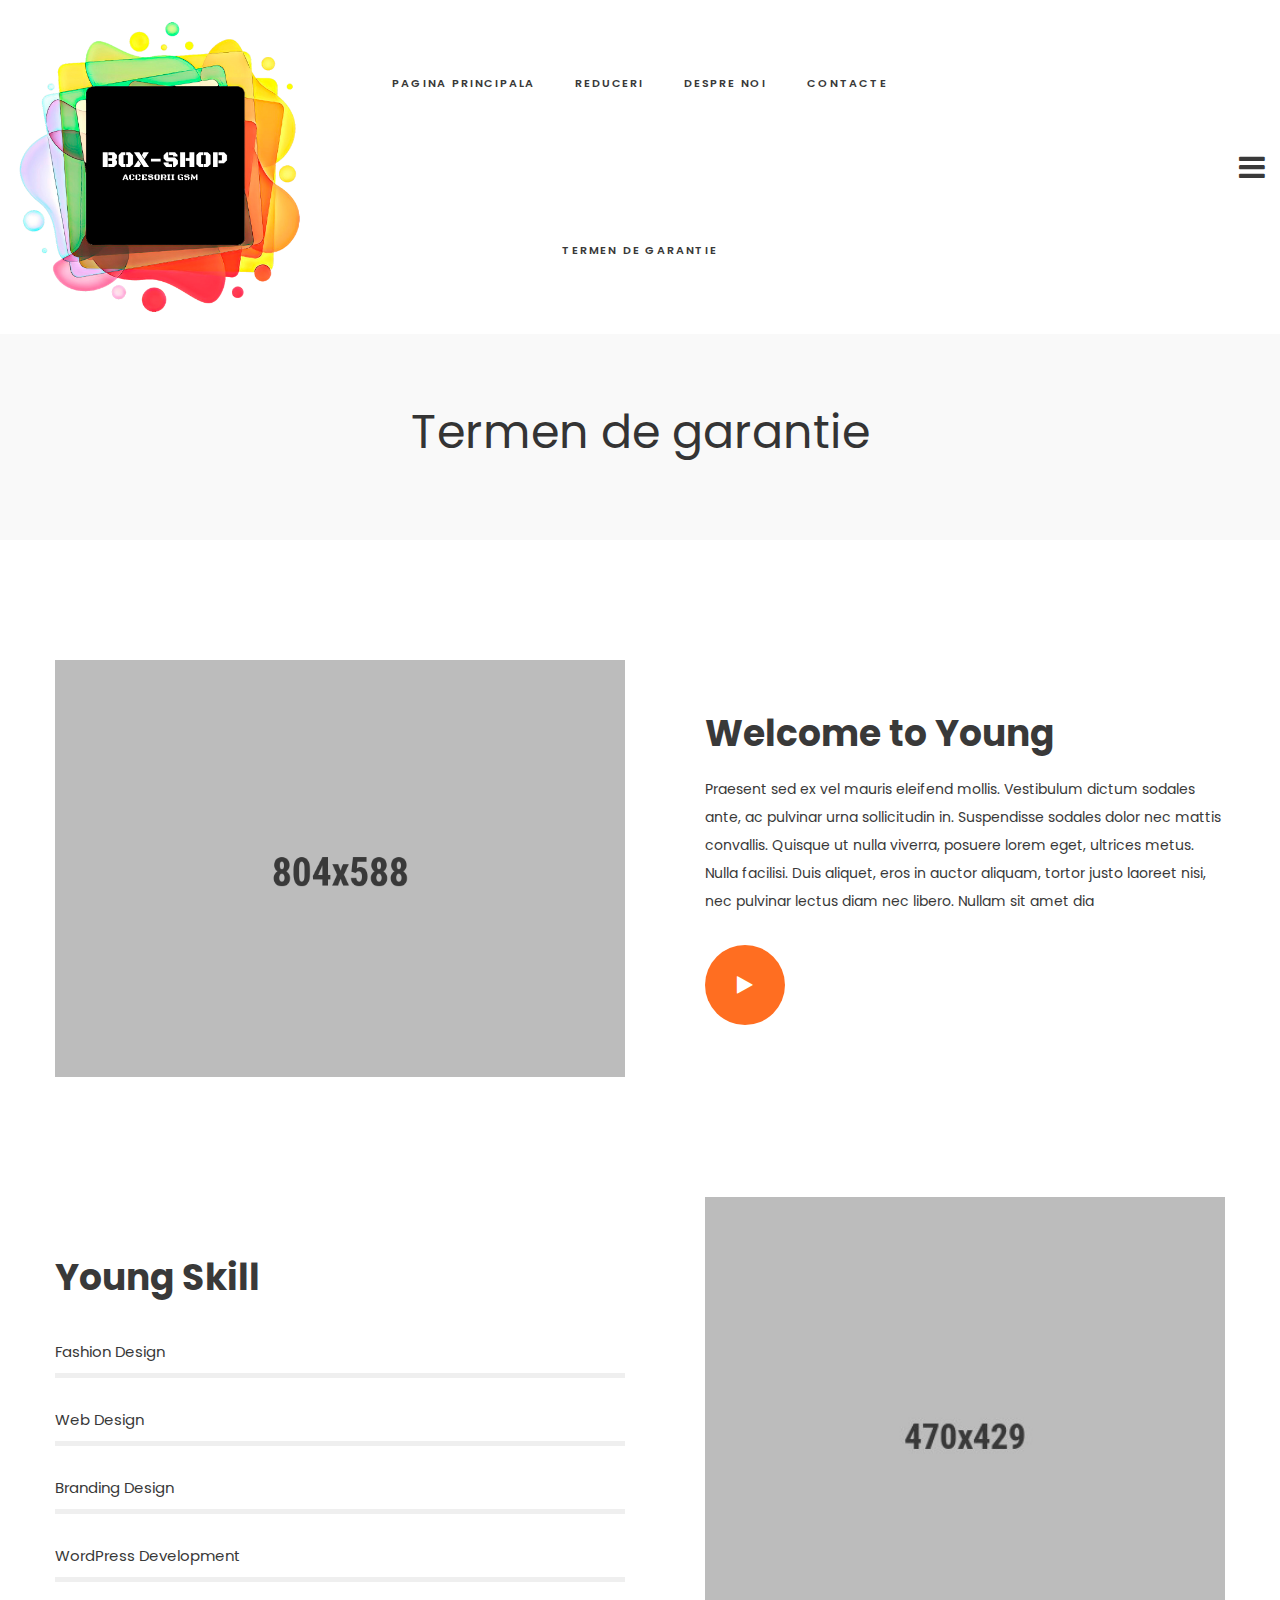
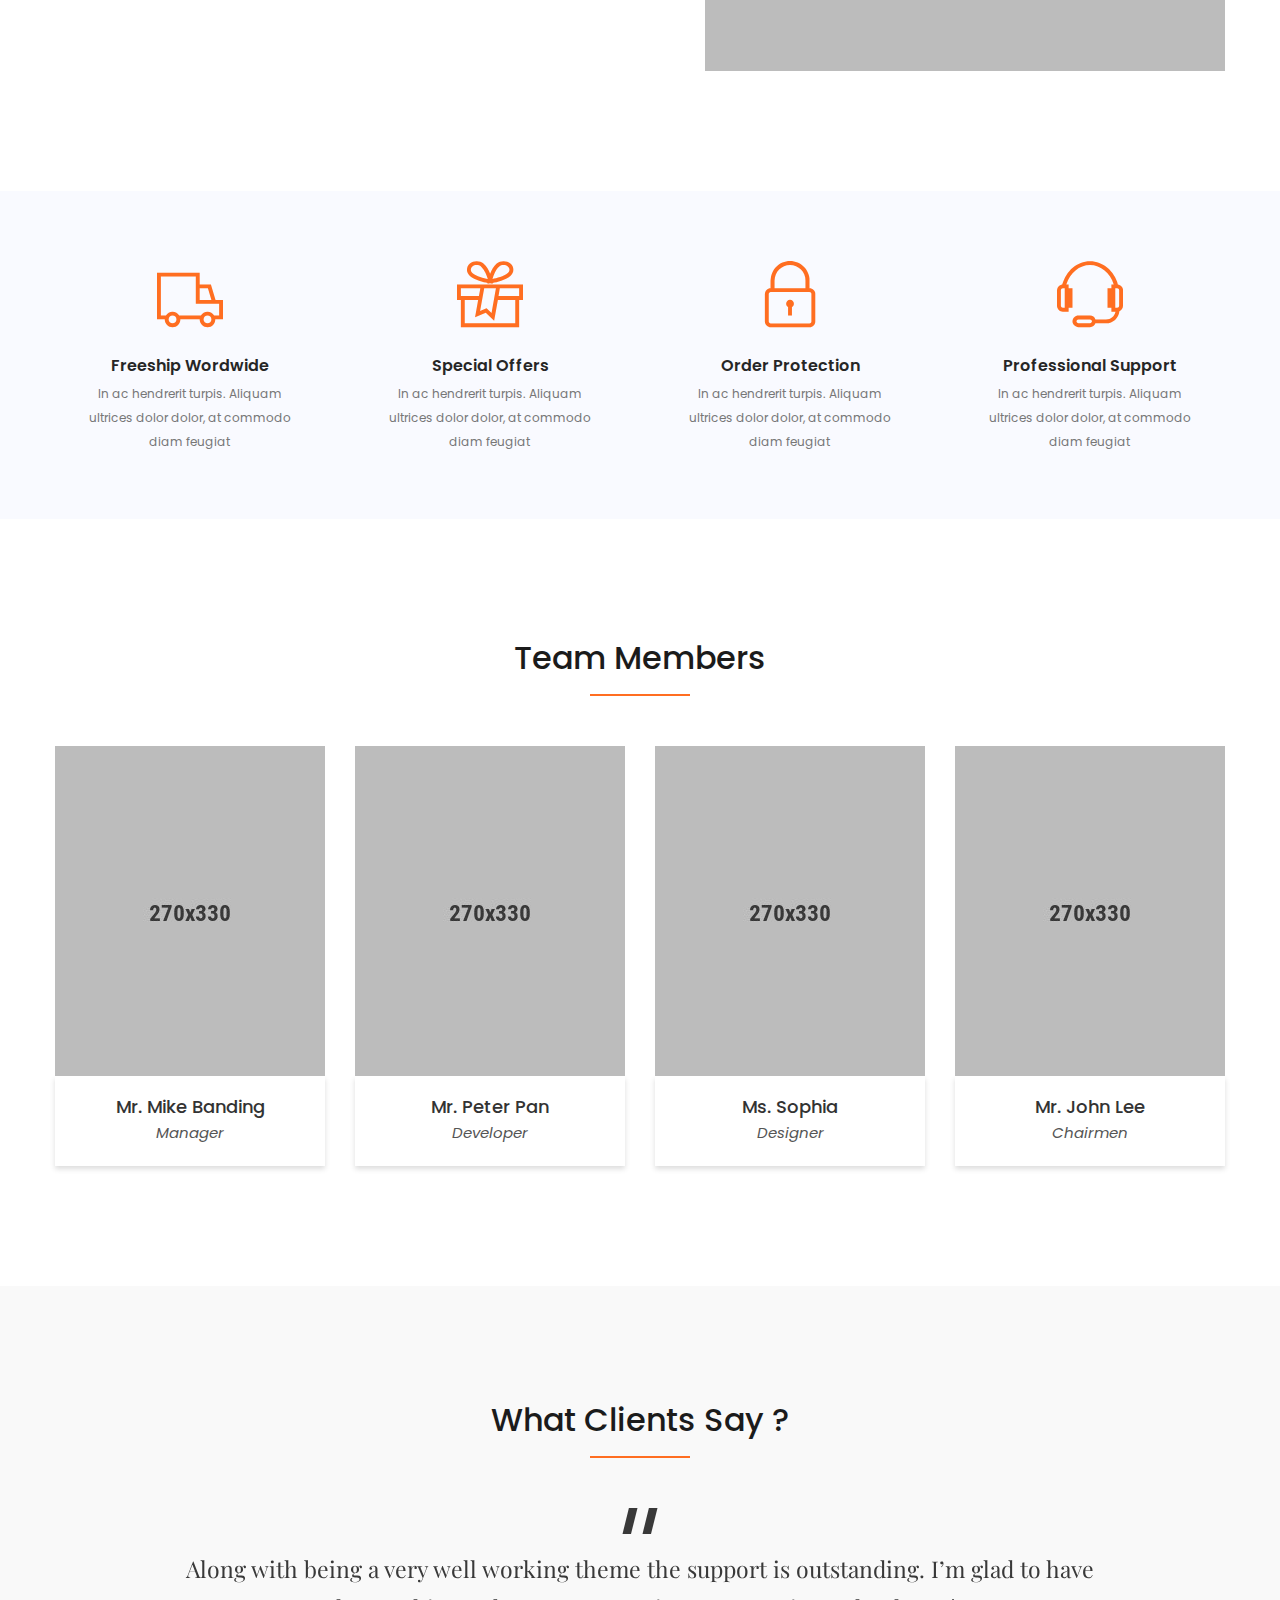
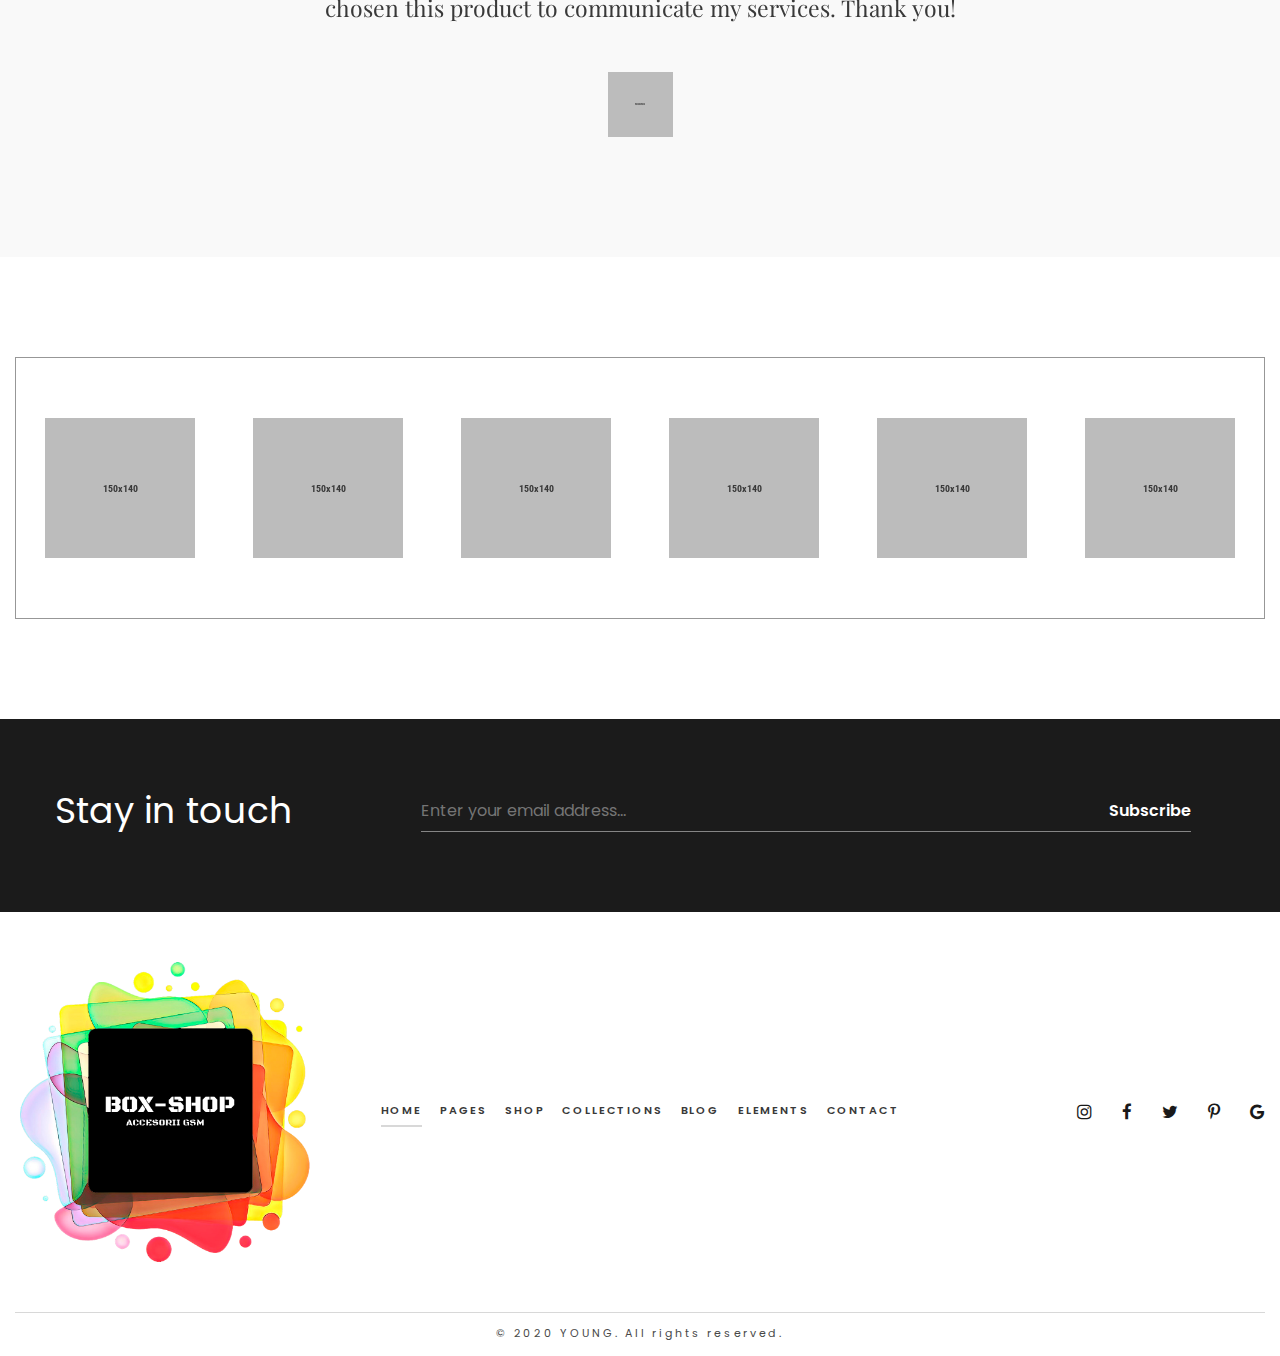
<file: termen-de-garantie.html>
<!doctype html>
<html class="no-js" lang="en">

<head>
    <meta charset="utf-8">
    <meta http-equiv="x-ua-compatible" content="ie=edge">
    <title>Young - Multipurpose eCommerce HTML Template</title>
    <meta name="robots" content="noindex, follow" />
    <meta name="description" content="">
    <meta name="viewport" content="width=device-width, initial-scale=1, shrink-to-fit=no">
    <!-- Favicon -->
    <link rel="shortcut icon" type="image/x-icon" href="assets/images/favicon.png">

    <!-- All CSS is here
	============================================ -->

    <!-- Bootstrap CSS -->
    <link rel="stylesheet" href="assets/css/vendor/bootstrap.min.css">
    <!-- Google font CSS -->
    <link rel="stylesheet" href="assets/css/vendor/signpainter-housescript.css">
    <!-- Icon Font CSS -->
    <link rel="stylesheet" href="assets/css/vendor/font-awesome.css">
    <link rel="stylesheet" href="assets/css/vendor/linearicons.css">
    <link rel="stylesheet" href="assets/css/vendor/themify-icons.css">
    <!-- Others CSS -->
    <link rel="stylesheet" href="assets/css/plugins/owl-carousel.css">
    <link rel="stylesheet" href="assets/css/plugins/slick.css">
    <link rel="stylesheet" href="assets/css/plugins/animate.css">
    <link rel="stylesheet" href="assets/css/plugins/jquery.mb.ytplayer.min.css">
    <link rel="stylesheet" href="assets/css/plugins/magnific-popup.css">
    <link rel="stylesheet" href="assets/css/plugins/jarallax.css">
    <link rel="stylesheet" href="assets/css/plugins/jquery-ui.css">
    <link rel="stylesheet" href="assets/css/plugins/easyzoom.css">
    <link rel="stylesheet" href="assets/css/style.css">

</head>

<body>

<div class="main-wrapper">
    <header class="header-area section-padding-1">
        <div class="header-large-device">
            <div class="container-fluid">
                <div class="row align-items-center">
                    <div class="col-xl-3 col-lg-2">
                        <div class="logo logo-res-lg">
                            <a href="index.html">
                                <img src="assets/images/logo/logo.png" alt="logo">
                            </a>
                        </div>
                    </div>
                    <div class="col-xl-6 col-lg-8">
                        <div class="main-menu menu-lh-3 main-menu-padding-1 menu-text-black text-center">
                            <nav>
                                <ul>
                                    <li><a href="index.html">PAGINA PRINCIPALA</a>
                                        <!--<ul class="mega-menu-style-1 mega-menu-width1">
                                            <li class="mega-menu-sub-width50"><a class="menu-title" href="#">Home Group #01</a>
                                                <ul>
                                                    <li><a href="index.html">Home Electronic</a></li>
                                                    <li><a href="index-book.html">Home Book</a></li>
                                                    <li><a href="index-fashion.html">Home Fashion</a></li>
                                                    <li><a href="index-flower.html">Home Flower</a></li>
                                                    <li><a href="index-cake.html">Home Cake</a></li>
                                                </ul>
                                            </li>
                                            <li class="mega-menu-sub-width50"><a class="menu-title" href="#">Home Group #02</a>
                                                <ul>
                                                    <li><a href="index-furniture.html">Home Furniture</a></li>
                                                    <li><a href="index-handmade.html">Home Handmade</a></li>
                                                    <li><a href="index-kids.html">Home Kids</a></li>
                                                    <li><a href="index-organic.html">Home Organic</a></li>
                                                    <li><a href="index-pet.html">Home Pet</a></li>
                                                </ul>
                                            </li>
                                        </ul>-->
                                    </li>
                                    <li><a href="reduceri.html">REDUCERI</a>
                                        <!--<ul class="sub-menu-width">
                                            <li><a href="about-us.html">About Us</a></li>
                                            <li><a href="contact.html">Contact Page</a></li>
                                            <li><a href="404.html">404 Page</a></li>
                                            <li><a href="faq.html">FAQ</a></li>
                                            <li><a href="coming-soon.html">Comming Soon</a></li>
                                            <li><a href="empty-cart.html">Empty Cart</a></li>
                                        </ul>-->
                                    </li>
                                    <li><a href="about-us.html">DESPRE NOI</a>
                                        <!--<ul class="mega-menu-style-2 mega-menu-width2 menu-negative-mrg4">
                                            <li class="mega-menu-sub-width20"><a class="menu-title" href="#">Shop Layout</a>
                                                <ul>
                                                    <li><a href="shop-fullwide.html">Shop Fullwidth</a></li>
                                                    <li><a href="shop-sidebar.html">Shop Sidebar</a></li>
                                                    <li><a href="shop-3-col.html">Shop 03 Columns</a></li>
                                                    <li><a href="shop-2-col.html">Shop 02 Columns</a></li>
                                                    <li><a href="shop-list-style.html">Shop List Style</a></li>
                                                    <li><a href="shop-collection.html">Shop Collection</a></li>
                                                    <li><a href="shop-instagram.html">Shop Instagram</a></li>
                                                </ul>
                                            </li>
                                            <li class="mega-menu-sub-width22"><a class="menu-title" href="#">Product Layout</a>
                                                <ul>
                                                    <li><a href="product-details.html">Single 01</a></li>
                                                    <li><a href="product-details-2.html">Single 02</a></li>
                                                    <li><a href="product-details-group.html">Grouped</a></li>
                                                    <li><a href="product-details-sticky.html">Sticky Info</a></li>
                                                    <li><a href="product-details-configurable.html">Configurable</a></li>
                                                    <li><a href="product-details-thumbnail.html">Thumbnail</a></li>
                                                    <li><a href="product-details-video.html">Video</a></li>
                                                    <li><a href="product-details-affiliate.html">Affiliate</a></li>
                                                </ul>
                                            </li>
                                            <li class="mega-menu-sub-width20"><a class="menu-title" href="#">Shop Pages</a>
                                                <ul>
                                                    <li><a href="my-account.html">My Account</a></li>
                                                    <li><a href="checkout.html">Check Out</a></li>
                                                    <li><a href="cart.html">Shopping Cart</a></li>
                                                    <li><a href="wishlist.html">Wishlist</a></li>
                                                    <li><a href="order-tracking.html">Order Tracking</a></li>
                                                    <li><a href="compare.html">Compare</a></li>
                                                    <li><a href="store.html">Store</a></li>
                                                    <li><a href="login-register.html">login / register</a></li>
                                                </ul>
                                            </li>
                                            <li class="mega-menu-sub-width37">
                                                <div class="banner-menu-content-wrap default-overlay">
                                                    <a href="product-details.html"><img src="assets/images/menu/banner-header-2.jpg" alt="banner"></a>
                                                    <div class="banner-menu-content">
                                                        <h2>New <br>Collections</h2>
                                                    </div>
                                                </div>
                                            </li>
                                        </ul>-->
                                    </li>
                                    <li><a href="contact.html">CONTACTE</a></li>
                                    <li><a href="termen-de-garantie.html">TERMEN DE GARANTIE</a>
                                        <!--<ul class="sub-menu-width">
                                            <li><a href="blog.html">Blog Page</a></li>
                                            <li><a href="blog-no-sidebar.html">Blog No sidebar</a></li>
                                            <li><a href="blog-right-sidebar.html">Blog Right Sidebar</a></li>
                                            <li><a href="blog-details.html">Blog Details</a></li>
                                        </ul>-->
                                    </li>

                                </ul>
                            </nav>
                        </div>
                    </div>
                    <div class="col-xl-3 col-lg-2">
                        <div class="header-right-wrap header-right-flex hr-mrg-handmade">
                            <div class="same-style same-style-mrg-dec search-3-area">
                                <!-- <a class="search-toggle" href="#">
                                    <i class="lnr lnr-magnifier s-open"></i>
                                    <i class="ti-close s-close"></i>
                                </a>
                               <div class="search-wrap-3">
                                    <form action="#">
                                        <input placeholder="Search products..." type="text">
                                    </form>
                                </div>-->
                            </div>
                            <!--<div class="same-style same-style-mrg-dec">
                                <a href="wishlist.html"><i class="fa fa-heart-o"></i></a>
                            </div>
                            <div class="same-style same-style-mrg-dec">
                                <a class="cart-active" href="cart.html"><i class="fa fa-cart-arrow-down"></i></a>
                            </div>-->
                            <div class="same-style same-style-mrg-dec">
                                <a class="clickalbe-button-active" href="#"><i class="fa fa-bars"></i></a>
                            </div>
                        </div>
                    </div>
                </div>
            </div>
        </div>
        <div class="header-small-device">
            <div class="container-fluid">
                <div class="row align-items-center">
                    <div class="col-6">
                        <div class="mobile-logo mobile-logo-width">
                            <a href="index.html">
                                <img alt="" src="assets/images/logo/logo.png">
                            </a>
                        </div>
                    </div>
                    <div class="col-6">
                        <div class="header-right-wrap header-right-flex">
                            <!-- <div class="same-style">
                                 <a href="wishlist.html"><i class="fa fa-heart-o"></i></a>
                             </div>
                             <div class="same-style">
                                 <a class="cart-active" href="cart.html"><i class="fa fa-cart-arrow-down"></i></a>
                             </div>-->
                            <div class="same-style">
                                <a class="mobile-menu-button-active" href="#"><i class="fa fa-bars"></i></a>
                            </div>
                        </div>
                    </div>
                </div>
            </div>
        </div>
    </header>
    <div class="clickalbe-sidebar-wrapper-active clickalbe-sidebar-wrapper-style-1">
        <div class="clickalbe-sidebar-wrap clickalbe-sidebar-padding-dec">
            <a class="sidebar-close"><i class=" ti-close "></i></a>
            <div class="header-aside-content sidebar-content-100-percent">
                <div class="header-aside-menu">
                    <nav>
                        <ul>
                            <li><a href="index.html">Pagina principala</a></li>
                            <li><a href="reduceri.html">Reduceri</a></li>
                            <li><a href="about-us.html">Despre noi</a></li>
                            <li><a href="contact.html">Contacte</a></li>
                            <li><a href="termen-de-garantie.html">Termen de garantie</a></li>
                        </ul>
                    </nav>
                </div>
                <!--<div class="header-aside-payment">
                    <img src="assets/images/icon-img/payment.png" alt="payment">
                </div>
                <p>Pellentesque mollis nec orci id tincidunt. Sed mollis risus eu nisi aliquet, sit amet fermentum.</p>-->
                <div class="aside-contact-info">
                    <ul>
                        <li><i class=" ti-alarm-clock "></i>Luni - Duminica: 8:00 - 18:00</li>
                        <li><i class=" ti-email "></i>tarna.93@mail.ru</li>
                        <li><i class=" ti-mobile "></i>(+373) 683 69 252</li>
                        <li><i class=" ti-home "></i>Adresa oficiului</li>
                    </ul>
                </div>
                <div class="social-icon-style-2 mb-25">
                    <a class="facebook" href="#"><i class="fa fa-facebook"></i></a>
                    <a class="twitter" href="#"><i class="fa fa-twitter"></i></a>
                    <a class="google-plus" href="#"><i class="fa fa-google-plus"></i></a>
                    <a class="behance" href="#"><i class="fa fa-behance"></i></a>
                </div>
                <div class="copyright copyright-gray-2">
                    <p>© 2020 <a target="_blank" href="https://hasthemes.com/">Young.</a> All rights reserved.</p>
                </div>
            </div>
        </div>
    </div>
    <!-- mini cart start -->
    <div class="sidebar-cart-active">
        <div class="sidebar-cart-all">
            <a class="cart-close" href="#"><i class=" ti-close "></i></a>
            <div class="cart-content">
                <h3>Shopping Cart</h3>
                <ul>
                    <li class="single-product-cart">
                        <div class="cart-img">
                            <a href="#"><img src="assets/images/cart/cart-1.jpg" alt=""></a>
                        </div>
                        <div class="cart-title">
                            <h4><a href="#">Awesome Mobile</a></h4>
                            <span> 1 × $49.00	</span>
                        </div>
                        <div class="cart-delete">
                            <a href="#">×</a>
                        </div>
                    </li>
                    <li class="single-product-cart">
                        <div class="cart-img">
                            <a href="#"><img src="assets/images/cart/cart-2.jpg" alt=""></a>
                        </div>
                        <div class="cart-title">
                            <h4><a href="#">Nice Headphones</a></h4>
                            <span> 1 × $49.00	</span>
                        </div>
                        <div class="cart-delete">
                            <a href="#">×</a>
                        </div>
                    </li>
                </ul>
                <div class="cart-total">
                    <h4>Subtotal: <span>$170.00</span></h4>
                </div>
                <div class="cart-checkout-btn">
                    <a class="btn-hover cart-btn-style" href="cart.html">view cart</a>
                    <a class="no-mrg btn-hover cart-btn-style" href="checkout.html">checkout</a>
                </div>
            </div>
        </div>
    </div>
    <!-- Mobile menu start -->
    <div class="mobile-menu-active clickalbe-sidebar-wrapper-style-1">
        <div class="clickalbe-sidebar-wrap">
            <a class="sidebar-close"><i class=" ti-close "></i></a>
            <div class="mobile-menu-content-area sidebar-content-100-percent">
                <!--<div class="mobile-search">
                    <form class="search-form" action="#">
                        <input type="text" placeholder="Search entire store…">
                        <button class="button-search"><i class=" ti-search "></i></button>
                    </form>
                </div>-->
                <div class="clickable-mainmenu-wrap clickable-mainmenu-style1">
                    <nav>
                        <ul>
                            <li ><a href="index.html">Pagina principala</a>
                                <!--<ul class="sub-menu-2">
                                    <li class="has-sub-menu"><a href="#">Demo Group 01</a>
                                        <ul class="sub-menu-2">
                                            <li><a href="index.html">Home Electronic</a></li>
                                            <li><a href="index-book.html">Home Book</a></li>
                                            <li><a href="index-fashion.html">Home Fashion</a></li>
                                            <li><a href="index-flower.html">Home Flower</a></li>
                                            <li><a href="index-cake.html">Home Cake</a></li>
                                        </ul>
                                    </li>
                                    <li class="has-sub-menu"><a href="#">Demo Group 02</a>
                                        <ul class="sub-menu-2">
                                            <li><a href="index-furniture.html">Home Furniture</a></li>
                                            <li><a href="index-handmade.html">Home Handmade</a></li>
                                            <li><a href="index-kids.html">Home Kids</a></li>
                                            <li><a href="index-organic.html">Home Organic</a></li>
                                            <li><a href="index-pet.html">Home Pet</a></li>
                                        </ul>
                                    </li>
                                </ul>
                            </li>-->
                            <li><a href="reduceri.html">Reduceri</a></li>
                            <!--<ul class="sub-menu-2">
                                <li><a href="about-us.html">About Us</a></li>
                                <li><a href="contact.html">Contact Page</a></li>
                                <li><a href="404.html">404 Page</a></li>
                                <li><a href="faq.html">FAQ</a></li>
                                <li><a href="coming-soon.html">Comming Soon</a></li>
                                <li><a href="empty-cart.html">Empty Cart</a></li>
                            </ul>-->
                            </li>
                            <li><a href="about-us.html">Despre noi</a>
                                <!--<ul class="sub-menu-2">
                                    <li class="has-sub-menu"><a href="#">Shop Layout</a>
                                        <ul class="sub-menu-2">
                                            <li><a href="shop-fullwide.html">Shop Fullwidth</a></li>
                                            <li><a href="shop-sidebar.html">Shop Sidebar</a></li>
                                            <li><a href="shop-3-col.html">Shop 03 Columns</a></li>
                                            <li><a href="shop-2-col.html">Shop 02 Columns</a></li>
                                            <li><a href="shop-list-style.html">Shop List Style</a></li>
                                            <li><a href="shop-collection.html">Shop Collection</a></li>
                                            <li><a href="shop-instagram.html">Shop Instagram</a></li>
                                        </ul>-->
                            </li>
                            <li><a href="contact.html">Contacte</a>
                                <!--<ul class="sub-menu-2">
                                    <li><a href="product-details.html">Single 01</a></li>
                                    <li><a href="product-details-2.html">Single 02</a></li>
                                    <li><a href="product-details-group.html">Grouped</a></li>
                                    <li><a href="product-details-sticky.html">Sticky Info</a></li>
                                    <li><a href="product-details-configurable.html">Configurable</a></li>
                                    <li><a href="product-details-thumbnail.html">Thumbnail</a></li>
                                    <li><a href="product-details-video.html">Video</a></li>
                                    <li><a href="product-details-affiliate.html">Affiliate</a></li>
                                </ul>-->
                            </li>
                            <li><a href="termen-de-garantie.html">Termen de garantie</a>
                                <!--<ul class="sub-menu-2">
                                    <li><a href="my-account.html">My Account</a></li>
                                    <li><a href="checkout.html">Check Out</a></li>
                                    <li><a href="cart.html">Shopping Cart</a></li>
                                    <li><a href="wishlist.html">Wishlist</a></li>
                                    <li><a href="order-tracking.html">Order Tracking</a></li>
                                    <li><a href="compare.html">Compare</a></li>
                                    <li><a href="store.html">Store</a></li>
                                    <li><a href="login-register.html">login / register</a></li>
                                </ul>-->
                            </li>
                        </ul>
                        </li>
                        <!--<li><a href="shop-fullwide.html">Collections</a></li>
                        <li class="has-sub-menu"><a href="#">Blog</a>
                            <ul class="sub-menu-2">
                                <li><a href="blog.html">Blog Page</a></li>
                                <li><a href="blog-no-sidebar.html">Blog No sidebar</a></li>
                                <li><a href="blog-right-sidebar.html">Blog Right Sidebar</a></li>
                                <li><a href="blog-details.html">Blog Details</a></li>
                            </ul>
                        </li>
                        <li><a href="contact.html">Contact</a></li>
                    </ul>-->
                    </nav>
                </div>
                <div class="mobile-curr-lang-wrap">
                    <div class="single-mobile-curr-lang">
                        <a class="mobile-language-active" href="#">Limba <i class="fa fa-angle-down"></i></a>
                        <div class="lang-curr-dropdown lang-dropdown-active">
                            <ul>
                                <li><a href="#">ROMANA</a></li>
                                <li><a href="#">РУССКИЙ</a></li>
                            </ul>
                        </div>
                    </div>
                    <!--<div class="single-mobile-curr-lang">
                            <a class="mobile-currency-active" href="#">Currency <i class="fa fa-angle-down"></i></a>
                            <div class="lang-curr-dropdown curr-dropdown-active">
                                <ul>
                                    <li><a href="#">USD</a></li>
                                    <li><a href="#">EUR</a></li>
                                    <li><a href="#">Real</a></li>
                                    <li><a href="#">BDT</a></li>
                                </ul>
                            </div>
                        </div>-->
                </div>
                <div class="header-aside-content">
                    <div class="header-aside-payment">
                        <!--<img src="assets/images/icon-img/payment.png" alt="payment">-->
                    </div>
                    <!--<p>Pellentesque mollis nec orci id tincidunt. Sed mollis risus eu nisi aliquet, sit amet fermentum.</p>-->
                    <div class="aside-contact-info">
                        <ul>
                            <li><i class=" ti-alarm-clock "></i>Luni - Duminica: 8:00 - 18:00</li>
                            <li><i class=" ti-email "></i>tarna.93@mail.ru</li>
                            <li><i class=" ti-mobile "></i>(+373) 683 69 252</li>
                            <li><i class=" ti-home "></i>Adresa oficiului</li>
                        </ul>
                    </div>
                    <div class="social-icon-style-2 mb-25">
                        <a class="facebook" href="#"><i class="fa fa-facebook"></i></a>
                        <a class="twitter" href="#"><i class="fa fa-twitter"></i></a>
                        <a class="google-plus" href="#"><i class="fa fa-google-plus"></i></a>
                        <a class="behance" href="#"><i class="fa fa-behance"></i></a>
                    </div>
                </div>
            </div>
        </div>
    </div>
    <!--<div class="slider-area">
        <div class="container-fluid p-0">
            <div class="main-slider-active-1 owl-carousel slider-nav-position-2 slider-nav-style-2">
                <div class="single-main-slider slider-animated-2 bg-img slider-height-2" style="background-image:url(assets/images/slider/slider-electronic-1.jpg) ;">
                    <<div class="row no-gutters">
                    <div class="col-12">
                        <div class="main-slider-content-2 text-center">
                            <h1 class="animated></h1>
                                <p class="animated"></p>
                            <div class="btn-style-3 btn-hover-2">
                                <!--<a class="animated bs3-white-text bs3-yellow-bg bs3-ptb bs3-ptb bs3-border-radius ptb-2-white-hover" href="product-details.html">Shop now</a>
                            </div>
                        </div>
                    </div>
                </div>
                </div>
                <div class="single-main-slider slider-animated-2 bg-img slider-height-2" style="background-image:url(assets/images/slider/1_001.png);">
                    <div class="row no-gutters">
                        <div class="col-12">
                            <div class="main-slider-content-2 text-center">
                                <!--<h1 class="animated">HTphone 11 Promax</h1>
                                <p class="animated">Vestibulum ante ipsum primis in faucibus orci luctus et ultrices posuere cubilia Curae</p>
                                <div class="btn-style-3 btn-hover-2">
                                    <a class="animated bs3-white-text bs3-yellow-bg bs3-ptb bs3-ptb bs3-border-radius ptb-2-white-hover" href="product-details.html">Shop now</a>
                            </div>
                        </div>
                    </div>
                </div>
            </div>
        </div>
    </div>
</div>-->        <div class="breadcrumb-area section-padding-1 bg-gray breadcrumb-ptb-1">
    <div class="container-fluid">
        <div class="breadcrumb-content text-center">
            <div class="breadcrumb-title">
                <h2>Termen de garantie</h2>
            </div>
        </div>
    </div>
</div>
    <!-- about us area start -->
    <div class="about-us-area pt-120 pb-120">
        <div class="container">
            <div class="row">
                <div class="col-xl-6 col-lg-5 col-md-6">
                    <div class="about-us-img tilt-active">
                        <img src="assets/images/banner/organic-about-1.png" alt="">
                    </div>
                </div>
                <div class="col-xl-6 col-lg-7 col-md-6 align-self-center">
                    <div class="about-us-content">
                        <h2>Welcome to Young</h2>
                        <p>Praesent sed ex vel mauris eleifend mollis. Vestibulum dictum sodales ante, ac pulvinar urna sollicitudin in. Suspendisse sodales dolor nec mattis convallis. Quisque ut nulla viverra, posuere lorem eget, ultrices metus. Nulla facilisi. Duis aliquet, eros in auctor aliquam, tortor justo laoreet nisi, nec pulvinar lectus diam nec libero. Nullam sit amet dia</p>
                        <div class="video-btn-3 video-btn-3-yellow">
                            <a class="video-popup" href="https://player.vimeo.com/video/181061053?autoplay=1&amp;byline=0&amp;collections=0"><i class="fa fa-play"></i></a>
                        </div>
                    </div>
                </div>
            </div>
        </div>
    </div>
    <!-- about us area end -->
    <div class="about-us-skill pb-120">
        <div class="container">
            <div class="row">
                <div class="col-lg-6 col-md-6 align-self-center">
                    <div class="skill-content">
                        <h2>Young Skill</h2>
                        <div class="skill-bar">
                            <div class="skill-bar-item">
                                <span>Fashion Design </span>
                                <div class="progress">
                                    <div class="progress-bar wow fadeInLeft" data-progress="95%" data-wow-duration="1.5s" data-wow-delay="1.2s">
                                        <span class="text-top">95%</span>
                                    </div>
                                </div>
                            </div>
                            <div class="skill-bar-item">
                                <span>Web Design </span>
                                <div class="progress">
                                    <div class="progress-bar wow fadeInLeft" data-progress="85%" data-wow-duration="1.5s" data-wow-delay="1.2s">
                                        <span class="text-top">85%</span>
                                    </div>
                                </div>
                            </div>
                            <div class="skill-bar-item">
                                <span>Branding Design </span>
                                <div class="progress">
                                    <div class="progress-bar wow fadeInLeft" data-progress="80%" data-wow-duration="1.5s" data-wow-delay="1.2s">
                                        <span class="text-top">80%</span>
                                    </div>
                                </div>
                            </div>
                            <div class="skill-bar-item">
                                <span>WordPress Development</span>
                                <div class="progress">
                                    <div class="progress-bar wow fadeInLeft" data-progress="99%" data-wow-duration="1.5s" data-wow-delay="1.2s">
                                        <span class="text-top">99%</span>
                                    </div>
                                </div>
                            </div>
                        </div>
                    </div>
                </div>
                <div class="col-lg-6 col-md-6">
                    <div class="skill-img">
                        <img src="assets/images/banner/skill.jpg" alt="">
                    </div>
                </div>
            </div>
        </div>
    </div>
    <div class="service-area bg-gray-2 pt-70 pb-35">
        <div class="container">
            <div class="row">
                <div class="col-lg-3 col-md-6">
                    <div class="single-service text-center service-mrg-left mb-30">
                        <div class="service-icon">
                            <i class=" ti-truck "></i>
                        </div>
                        <div class="service-content">
                            <h4>Freeship Wordwide</h4>
                            <p>In ac hendrerit turpis. Aliquam ultrices dolor dolor, at commodo diam feugiat</p>
                        </div>
                    </div>
                </div>
                <div class="col-lg-3 col-md-6">
                    <div class="single-service text-center mb-30">
                        <div class="service-icon">
                            <i class=" ti-gift "></i>
                        </div>
                        <div class="service-content">
                            <h4>Special Offers</h4>
                            <p>In ac hendrerit turpis. Aliquam ultrices dolor dolor, at commodo diam feugiat</p>
                        </div>
                    </div>
                </div>
                <div class="col-lg-3 col-md-6">
                    <div class="single-service text-center mb-30">
                        <div class="service-icon">
                            <i class=" ti-lock "></i>
                        </div>
                        <div class="service-content">
                            <h4>Order Protection</h4>
                            <p>In ac hendrerit turpis. Aliquam ultrices dolor dolor, at commodo diam feugiat</p>
                        </div>
                    </div>
                </div>
                <div class="col-lg-3 col-md-6">
                    <div class="single-service text-center service-mrg-right mb-30">
                        <div class="service-icon">
                            <i class=" ti-headphone-alt "></i>
                        </div>
                        <div class="service-content">
                            <h4>Professional Support</h4>
                            <p>In ac hendrerit turpis. Aliquam ultrices dolor dolor, at commodo diam feugiat</p>
                        </div>
                    </div>
                </div>
            </div>
        </div>
    </div>
    <div class="team-area pt-120 pb-90">
        <div class="container">
            <div class="section-title-2 text-center mb-50">
                <h2>Team Members</h2>
            </div>
            <div class="row">
                <div class="col-lg-3 col-md-6 col-sm-6">
                    <div class="team-wrapper mb-30">
                        <div class="team-img">
                            <a href="#">
                                <img src="assets/images/team/team-1.jpg" alt="">
                            </a>
                            <div class="team-action">
                                <a class="facebook" href="#">
                                    <i class="ti-facebook"></i>
                                </a>
                                <a class="twitter" href="#">
                                    <i class="ti-twitter-alt"></i>
                                </a>
                                <a class="instagram" href="#">
                                    <i class="ti-instagram"></i>
                                </a>
                            </div>
                        </div>
                        <div class="team-content text-center">
                            <h4>Mr. Mike Banding</h4>
                            <span>Manager </span>
                        </div>
                    </div>
                </div>
                <div class="col-lg-3 col-md-6 col-sm-6">
                    <div class="team-wrapper mb-30">
                        <div class="team-img">
                            <a href="#">
                                <img src="assets/images/team/team-2.jpg" alt="">
                            </a>
                            <div class="team-action">
                                <a class="facebook" href="#">
                                    <i class="ti-facebook"></i>
                                </a>
                                <a class="twitter" href="#">
                                    <i class="ti-twitter-alt"></i>
                                </a>
                                <a class="instagram" href="#">
                                    <i class="ti-instagram"></i>
                                </a>
                            </div>
                        </div>
                        <div class="team-content text-center">
                            <h4>Mr. Peter Pan</h4>
                            <span>Developer </span>
                        </div>
                    </div>
                </div>
                <div class="col-lg-3 col-md-6 col-sm-6">
                    <div class="team-wrapper mb-30">
                        <div class="team-img">
                            <a href="#">
                                <img src="assets/images/team/team-3.jpg" alt="">
                            </a>
                            <div class="team-action">
                                <a class="facebook" href="#">
                                    <i class="ti-facebook"></i>
                                </a>
                                <a class="twitter" href="#">
                                    <i class="ti-twitter-alt"></i>
                                </a>
                                <a class="instagram" href="#">
                                    <i class="ti-instagram"></i>
                                </a>
                            </div>
                        </div>
                        <div class="team-content text-center">
                            <h4>Ms. Sophia</h4>
                            <span>Designer </span>
                        </div>
                    </div>
                </div>
                <div class="col-lg-3 col-md-6 col-sm-6">
                    <div class="team-wrapper mb-30">
                        <div class="team-img">
                            <a href="#">
                                <img src="assets/images/team/team-4.jpg" alt="">
                            </a>
                            <div class="team-action">
                                <a class="facebook" href="#">
                                    <i class="ti-facebook"></i>
                                </a>
                                <a class="twitter" href="#">
                                    <i class="ti-twitter-alt"></i>
                                </a>
                                <a class="instagram" href="#">
                                    <i class="ti-instagram"></i>
                                </a>
                            </div>
                        </div>
                        <div class="team-content text-center">
                            <h4>Mr. John Lee</h4>
                            <span>Chairmen </span>
                        </div>
                    </div>
                </div>
            </div>
        </div>
    </div>
    <div class="testimonial-area bg-gray pt-115 pb-120">
        <div class="container">
            <div class="section-title-2 text-center mb-50">
                <h2>What Clients Say ?</h2>
            </div>
            <div class="testimonial-active owl-carousel">
                <div class="single-testimonial-3 text-center">
                    <div class="testimonial-quote-3">
                        <img src="assets/images/icon-img/testimonial-shape-2.png" alt="">
                    </div>
                    <p>Along with being a very well working theme the support is outstanding. I’m glad to have chosen this product to communicate my services. Thank you!</p>
                    <div class="client-info-3">
                        <img src="assets/images/testimonial/client-2.png" alt="">
                    </div>
                </div>
                <div class="single-testimonial-3 text-center">
                    <div class="testimonial-quote-3">
                        <img src="assets/images/icon-img/testimonial-shape.png" alt="">
                    </div>
                    <p>Along with being a very well working theme the support is outstanding. I’m glad to have chosen this product to communicate my services. Thank you!</p>
                    <div class="client-info-3">
                        <img src="assets/images/testimonial/client-2.png" alt="">
                    </div>
                </div>
            </div>
        </div>
    </div>
    <div class="brand-logo-area pt-100 pb-100 section-padding-1">
        <div class="container-fluid">
            <div class="round-border-1 brand-logo-ptb-about">
                <div class="row">
                    <div class="col-lg-12">
                        <div class="brand-logo-active owl-carousel">
                            <div class="single-brand-logo">
                                <img src="assets/images/brand-logo/brand-logo-1.png" alt="">
                            </div>
                            <div class="single-brand-logo">
                                <img src="assets/images/brand-logo/brand-logo-2.png" alt="">
                            </div>
                            <div class="single-brand-logo">
                                <img src="assets/images/brand-logo/brand-logo-3.png" alt="">
                            </div>
                            <div class="single-brand-logo">
                                <img src="assets/images/brand-logo/brand-logo-4.png" alt="">
                            </div>
                            <div class="single-brand-logo">
                                <img src="assets/images/brand-logo/brand-logo-5.png" alt="">
                            </div>
                            <div class="single-brand-logo">
                                <img src="assets/images/brand-logo/brand-logo-6.png" alt="">
                            </div>
                            <div class="single-brand-logo">
                                <img src="assets/images/brand-logo/brand-logo-3.png" alt="">
                            </div>
                        </div>
                    </div>
                </div>
            </div>
        </div>
    </div>
    <div class="subscribe-area bg-black pt-70 pb-80">
        <div class="container">
            <div class="row align-items-center">
                <div class="col-lg-3">
                    <div class="subscribe-title">
                        <h3>Stay in touch</h3>
                    </div>
                </div>
                <div class="col-lg-9">
                    <div id="mc_embed_signup" class="subscribe-form subscribe-mrg-1">
                        <form id="mc-embedded-subscribe-form" class="validate subscribe-form-style" novalidate="" target="_blank" name="mc-embedded-subscribe-form" method="post" action="http://devitems.us11.list-manage.com/subscribe/post?u=6bbb9b6f5827bd842d9640c82&amp;id=05d85f18ef">
                            <div id="mc_embed_signup_scroll" class="mc-form">
                                <input class="email" type="email" required="" placeholder="Enter your email address..." name="EMAIL" value="">
                                <div class="mc-news" aria-hidden="true">
                                    <input type="text" value="" tabindex="-1" name="b_6bbb9b6f5827bd842d9640c82_05d85f18ef">
                                </div>
                                <div class="clear">
                                    <input id="mc-embedded-subscribe" class="button" type="submit" name="subscribe" value="Subscribe">
                                </div>
                            </div>
                        </form>
                    </div>
                </div>
            </div>
        </div>
    </div>
    <footer class="footer-area section-padding-1">
        <div class="container-fluid">
            <div class="footer-top pt-50 pb-50">
                <div class="row align-items-center">
                    <div class="col-lg-3">
                        <div class="footer-logo">
                            <a href="index.html">
                                <img src="assets/images/logo/logo.png" width="300px" alt="logo">
                            </a>
                        </div>
                    </div>
                    <div class="col-lg-6">
                        <div class="footer-menu">
                            <nav>
                                <ul>
                                    <li><a class="active" href="index.html">HOME</a></li>
                                    <li><a href="#">PAGES</a></li>
                                    <li><a href="shop-fullwide.html">SHOP</a></li>
                                    <li><a href="shop-collection.html">COLLECTIONS</a></li>
                                    <li><a href="blog.html">BLOG</a></li>
                                    <li><a href="#">ELEMENTS</a></li>
                                    <li><a href="contact.html">CONTACT</a></li>
                                </ul>
                            </nav>
                        </div>
                    </div>
                    <div class="col-lg-3">
                        <div class="social-icon-style social-icon-right">
                            <a href="#"><i class="fa fa-instagram"></i></a>
                            <a href="#"><i class="fa fa-facebook"></i></a>
                            <a href="#"><i class="fa fa-twitter"></i></a>
                            <a href="#"><i class="fa fa-pinterest-p"></i></a>
                            <a href="#"><i class="fa fa-google"></i></a>
                        </div>
                    </div>
                </div>
            </div>
            <div class="footer-botoom border-top-1">
                <div class="row">
                    <div class="col-12">
                        <div class="copyright text-center copyright-ptb">
                            <p>© 2020 YOUNG. <a target="_blank" href="https://hasthemes.com/">All rights reserved.</a></p>
                        </div>
                    </div>
                </div>
            </div>
        </div>
    </footer>
</div>

<!-- All JS is here
============================================ -->

<!-- Modernizer JS -->
<script src="assets/js/vendor/modernizr-3.6.0.min.js"></script>
<!-- jquery -->
<script src="assets/js/vendor/jquery-3.3.1.min.js"></script>
<!-- Popper JS -->
<script src="assets/js/vendor/popper.js"></script>
<!-- Bootstrap JS -->
<script src="assets/js/vendor/bootstrap.min.js"></script>
<script src="assets/js/plugins/owl-carousel.js"></script>
<script src="assets/js/plugins/slick.js"></script>
<script src="assets/js/plugins/jquery.mb.ytplayer.min.js"></script>
<script src="assets/js/plugins/magnific-popup.js"></script>
<script src="assets/js/plugins/wow.js"></script>
<script src="assets/js/plugins/instafeed.js"></script>
<script src="assets/js/plugins/countdown.js"></script>
<script src="assets/js/plugins/jarallax.min.js"></script>
<script src="assets/js/plugins/images-loaded.js"></script>
<script src="assets/js/plugins/isotope.js"></script>
<script src="assets/js/plugins/tilt.js"></script>
<script src="assets/js/plugins/jquery-ui-touch-punch.js"></script>
<script src="assets/js/plugins/jquery-ui.js"></script>
<script src="assets/js/plugins/easyzoom.js"></script>
<script src="assets/js/plugins/resizesensor.js"></script>
<script src="assets/js/plugins/sticky-sidebar.js"></script>
<script src="assets/js/plugins/scrollup.js"></script>
<script src="assets/js/plugins/ajax-mail.js"></script>
<!-- Main JS -->
<script src="assets/js/main.js"></script>

</body>

</html>
</file>
<file: assets/css/vendor/signpainter-housescript.css>
@font-face {
    font-family: 'SignPainter HouseScript';
    src: url('../../fonts/SignPainterHouseScript.eot');
    src: url('../../fonts/SignPainterHouseScript.eot?#iefix') format('embedded-opentype'),
        url('../../fonts/SignPainterHouseScript.woff2') format('woff2'),
        url('../../fonts/SignPainterHouseScript.woff') format('woff'),
        url('../../fonts/SignPainterHouseScript.ttf') format('truetype');
    font-weight: normal;
    font-style: normal;
}
</file>
<file: assets/css/vendor/linearicons.css>
@font-face {
	font-family: 'Linearicons-Free';
	src:url('../../fonts/Linearicons-Free.eot?w118d');
	src:url('../../fonts/Linearicons-Free.eot?#iefixw118d') format('embedded-opentype'),
		url('../../fonts/Linearicons-Free.woff2?w118d') format('woff2'),
		url('../../fonts/Linearicons-Free.woff?w118d') format('woff'),
		url('../../fonts/Linearicons-Free.ttf?w118d') format('truetype'),
		url('../../fonts/Linearicons-Free.svg?w118d#Linearicons-Free') format('svg');
	font-weight: normal;
	font-style: normal;
}

.lnr {
	font-family: 'Linearicons-Free';
	speak: none;
	font-style: normal;
	font-weight: normal;
	font-variant: normal;
	text-transform: none;
	line-height: 1;

	/* Better Font Rendering =========== */
	-webkit-font-smoothing: antialiased;
	-moz-osx-font-smoothing: grayscale;
}

.lnr-home:before {
	content: "\e800";
}
.lnr-apartment:before {
	content: "\e801";
}
.lnr-pencil:before {
	content: "\e802";
}
.lnr-magic-wand:before {
	content: "\e803";
}
.lnr-drop:before {
	content: "\e804";
}
.lnr-lighter:before {
	content: "\e805";
}
.lnr-poop:before {
	content: "\e806";
}
.lnr-sun:before {
	content: "\e807";
}
.lnr-moon:before {
	content: "\e808";
}
.lnr-cloud:before {
	content: "\e809";
}
.lnr-cloud-upload:before {
	content: "\e80a";
}
.lnr-cloud-download:before {
	content: "\e80b";
}
.lnr-cloud-sync:before {
	content: "\e80c";
}
.lnr-cloud-check:before {
	content: "\e80d";
}
.lnr-database:before {
	content: "\e80e";
}
.lnr-lock:before {
	content: "\e80f";
}
.lnr-cog:before {
	content: "\e810";
}
.lnr-trash:before {
	content: "\e811";
}
.lnr-dice:before {
	content: "\e812";
}
.lnr-heart:before {
	content: "\e813";
}
.lnr-star:before {
	content: "\e814";
}
.lnr-star-half:before {
	content: "\e815";
}
.lnr-star-empty:before {
	content: "\e816";
}
.lnr-flag:before {
	content: "\e817";
}
.lnr-envelope:before {
	content: "\e818";
}
.lnr-paperclip:before {
	content: "\e819";
}
.lnr-inbox:before {
	content: "\e81a";
}
.lnr-eye:before {
	content: "\e81b";
}
.lnr-printer:before {
	content: "\e81c";
}
.lnr-file-empty:before {
	content: "\e81d";
}
.lnr-file-add:before {
	content: "\e81e";
}
.lnr-enter:before {
	content: "\e81f";
}
.lnr-exit:before {
	content: "\e820";
}
.lnr-graduation-hat:before {
	content: "\e821";
}
.lnr-license:before {
	content: "\e822";
}
.lnr-music-note:before {
	content: "\e823";
}
.lnr-film-play:before {
	content: "\e824";
}
.lnr-camera-video:before {
	content: "\e825";
}
.lnr-camera:before {
	content: "\e826";
}
.lnr-picture:before {
	content: "\e827";
}
.lnr-book:before {
	content: "\e828";
}
.lnr-bookmark:before {
	content: "\e829";
}
.lnr-user:before {
	content: "\e82a";
}
.lnr-users:before {
	content: "\e82b";
}
.lnr-shirt:before {
	content: "\e82c";
}
.lnr-store:before {
	content: "\e82d";
}
.lnr-cart:before {
	content: "\e82e";
}
.lnr-tag:before {
	content: "\e82f";
}
.lnr-phone-handset:before {
	content: "\e830";
}
.lnr-phone:before {
	content: "\e831";
}
.lnr-pushpin:before {
	content: "\e832";
}
.lnr-map-marker:before {
	content: "\e833";
}
.lnr-map:before {
	content: "\e834";
}
.lnr-location:before {
	content: "\e835";
}
.lnr-calendar-full:before {
	content: "\e836";
}
.lnr-keyboard:before {
	content: "\e837";
}
.lnr-spell-check:before {
	content: "\e838";
}
.lnr-screen:before {
	content: "\e839";
}
.lnr-smartphone:before {
	content: "\e83a";
}
.lnr-tablet:before {
	content: "\e83b";
}
.lnr-laptop:before {
	content: "\e83c";
}
.lnr-laptop-phone:before {
	content: "\e83d";
}
.lnr-power-switch:before {
	content: "\e83e";
}
.lnr-bubble:before {
	content: "\e83f";
}
.lnr-heart-pulse:before {
	content: "\e840";
}
.lnr-construction:before {
	content: "\e841";
}
.lnr-pie-chart:before {
	content: "\e842";
}
.lnr-chart-bars:before {
	content: "\e843";
}
.lnr-gift:before {
	content: "\e844";
}
.lnr-diamond:before {
	content: "\e845";
}
.lnr-linearicons:before {
	content: "\e846";
}
.lnr-dinner:before {
	content: "\e847";
}
.lnr-coffee-cup:before {
	content: "\e848";
}
.lnr-leaf:before {
	content: "\e849";
}
.lnr-paw:before {
	content: "\e84a";
}
.lnr-rocket:before {
	content: "\e84b";
}
.lnr-briefcase:before {
	content: "\e84c";
}
.lnr-bus:before {
	content: "\e84d";
}
.lnr-car:before {
	content: "\e84e";
}
.lnr-train:before {
	content: "\e84f";
}
.lnr-bicycle:before {
	content: "\e850";
}
.lnr-wheelchair:before {
	content: "\e851";
}
.lnr-select:before {
	content: "\e852";
}
.lnr-earth:before {
	content: "\e853";
}
.lnr-smile:before {
	content: "\e854";
}
.lnr-sad:before {
	content: "\e855";
}
.lnr-neutral:before {
	content: "\e856";
}
.lnr-mustache:before {
	content: "\e857";
}
.lnr-alarm:before {
	content: "\e858";
}
.lnr-bullhorn:before {
	content: "\e859";
}
.lnr-volume-high:before {
	content: "\e85a";
}
.lnr-volume-medium:before {
	content: "\e85b";
}
.lnr-volume-low:before {
	content: "\e85c";
}
.lnr-volume:before {
	content: "\e85d";
}
.lnr-mic:before {
	content: "\e85e";
}
.lnr-hourglass:before {
	content: "\e85f";
}
.lnr-undo:before {
	content: "\e860";
}
.lnr-redo:before {
	content: "\e861";
}
.lnr-sync:before {
	content: "\e862";
}
.lnr-history:before {
	content: "\e863";
}
.lnr-clock:before {
	content: "\e864";
}
.lnr-download:before {
	content: "\e865";
}
.lnr-upload:before {
	content: "\e866";
}
.lnr-enter-down:before {
	content: "\e867";
}
.lnr-exit-up:before {
	content: "\e868";
}
.lnr-bug:before {
	content: "\e869";
}
.lnr-code:before {
	content: "\e86a";
}
.lnr-link:before {
	content: "\e86b";
}
.lnr-unlink:before {
	content: "\e86c";
}
.lnr-thumbs-up:before {
	content: "\e86d";
}
.lnr-thumbs-down:before {
	content: "\e86e";
}
.lnr-magnifier:before {
	content: "\e86f";
}
.lnr-cross:before {
	content: "\e870";
}
.lnr-menu:before {
	content: "\e871";
}
.lnr-list:before {
	content: "\e872";
}
.lnr-chevron-up:before {
	content: "\e873";
}
.lnr-chevron-down:before {
	content: "\e874";
}
.lnr-chevron-left:before {
	content: "\e875";
}
.lnr-chevron-right:before {
	content: "\e876";
}
.lnr-arrow-up:before {
	content: "\e877";
}
.lnr-arrow-down:before {
	content: "\e878";
}
.lnr-arrow-left:before {
	content: "\e879";
}
.lnr-arrow-right:before {
	content: "\e87a";
}
.lnr-move:before {
	content: "\e87b";
}
.lnr-warning:before {
	content: "\e87c";
}
.lnr-question-circle:before {
	content: "\e87d";
}
.lnr-menu-circle:before {
	content: "\e87e";
}
.lnr-checkmark-circle:before {
	content: "\e87f";
}
.lnr-cross-circle:before {
	content: "\e880";
}
.lnr-plus-circle:before {
	content: "\e881";
}
.lnr-circle-minus:before {
	content: "\e882";
}
.lnr-arrow-up-circle:before {
	content: "\e883";
}
.lnr-arrow-down-circle:before {
	content: "\e884";
}
.lnr-arrow-left-circle:before {
	content: "\e885";
}
.lnr-arrow-right-circle:before {
	content: "\e886";
}
.lnr-chevron-up-circle:before {
	content: "\e887";
}
.lnr-chevron-down-circle:before {
	content: "\e888";
}
.lnr-chevron-left-circle:before {
	content: "\e889";
}
.lnr-chevron-right-circle:before {
	content: "\e88a";
}
.lnr-crop:before {
	content: "\e88b";
}
.lnr-frame-expand:before {
	content: "\e88c";
}
.lnr-frame-contract:before {
	content: "\e88d";
}
.lnr-layers:before {
	content: "\e88e";
}
.lnr-funnel:before {
	content: "\e88f";
}
.lnr-text-format:before {
	content: "\e890";
}
.lnr-text-format-remove:before {
	content: "\e891";
}
.lnr-text-size:before {
	content: "\e892";
}
.lnr-bold:before {
	content: "\e893";
}
.lnr-italic:before {
	content: "\e894";
}
.lnr-underline:before {
	content: "\e895";
}
.lnr-strikethrough:before {
	content: "\e896";
}
.lnr-highlight:before {
	content: "\e897";
}
.lnr-text-align-left:before {
	content: "\e898";
}
.lnr-text-align-center:before {
	content: "\e899";
}
.lnr-text-align-right:before {
	content: "\e89a";
}
.lnr-text-align-justify:before {
	content: "\e89b";
}
.lnr-line-spacing:before {
	content: "\e89c";
}
.lnr-indent-increase:before {
	content: "\e89d";
}
.lnr-indent-decrease:before {
	content: "\e89e";
}
.lnr-pilcrow:before {
	content: "\e89f";
}
.lnr-direction-ltr:before {
	content: "\e8a0";
}
.lnr-direction-rtl:before {
	content: "\e8a1";
}
.lnr-page-break:before {
	content: "\e8a2";
}
.lnr-sort-alpha-asc:before {
	content: "\e8a3";
}
.lnr-sort-amount-asc:before {
	content: "\e8a4";
}
.lnr-hand:before {
	content: "\e8a5";
}
.lnr-pointer-up:before {
	content: "\e8a6";
}
.lnr-pointer-right:before {
	content: "\e8a7";
}
.lnr-pointer-down:before {
	content: "\e8a8";
}
.lnr-pointer-left:before {
	content: "\e8a9";
}
</file>
<file: assets/css/vendor/themify-icons.css>
@font-face {
	font-family: 'themify';
	src:url('../../fonts/themify.eot?-fvbane');
	src:url('../../fonts/themify.eot?#iefix-fvbane') format('embedded-opentype'),
		url('../../fonts/themify.woff?-fvbane') format('woff'),
		url('../../fonts/themify.ttf?-fvbane') format('truetype'),
		url('../../fonts/themify.svg?-fvbane#themify') format('svg');
	font-weight: normal;
	font-style: normal;
}

[class^="ti-"], [class*=" ti-"] {
	font-family: 'themify';
	speak: none;
	font-style: normal;
	font-weight: normal;
	font-variant: normal;
	text-transform: none;
	line-height: 1;

	/* Better Font Rendering =========== */
	-webkit-font-smoothing: antialiased;
	-moz-osx-font-smoothing: grayscale;
}

.ti-wand:before {
	content: "\e600";
}
.ti-volume:before {
	content: "\e601";
}
.ti-user:before {
	content: "\e602";
}
.ti-unlock:before {
	content: "\e603";
}
.ti-unlink:before {
	content: "\e604";
}
.ti-trash:before {
	content: "\e605";
}
.ti-thought:before {
	content: "\e606";
}
.ti-target:before {
	content: "\e607";
}
.ti-tag:before {
	content: "\e608";
}
.ti-tablet:before {
	content: "\e609";
}
.ti-star:before {
	content: "\e60a";
}
.ti-spray:before {
	content: "\e60b";
}
.ti-signal:before {
	content: "\e60c";
}
.ti-shopping-cart:before {
	content: "\e60d";
}
.ti-shopping-cart-full:before {
	content: "\e60e";
}
.ti-settings:before {
	content: "\e60f";
}
.ti-search:before {
	content: "\e610";
}
.ti-zoom-in:before {
	content: "\e611";
}
.ti-zoom-out:before {
	content: "\e612";
}
.ti-cut:before {
	content: "\e613";
}
.ti-ruler:before {
	content: "\e614";
}
.ti-ruler-pencil:before {
	content: "\e615";
}
.ti-ruler-alt:before {
	content: "\e616";
}
.ti-bookmark:before {
	content: "\e617";
}
.ti-bookmark-alt:before {
	content: "\e618";
}
.ti-reload:before {
	content: "\e619";
}
.ti-plus:before {
	content: "\e61a";
}
.ti-pin:before {
	content: "\e61b";
}
.ti-pencil:before {
	content: "\e61c";
}
.ti-pencil-alt:before {
	content: "\e61d";
}
.ti-paint-roller:before {
	content: "\e61e";
}
.ti-paint-bucket:before {
	content: "\e61f";
}
.ti-na:before {
	content: "\e620";
}
.ti-mobile:before {
	content: "\e621";
}
.ti-minus:before {
	content: "\e622";
}
.ti-medall:before {
	content: "\e623";
}
.ti-medall-alt:before {
	content: "\e624";
}
.ti-marker:before {
	content: "\e625";
}
.ti-marker-alt:before {
	content: "\e626";
}
.ti-arrow-up:before {
	content: "\e627";
}
.ti-arrow-right:before {
	content: "\e628";
}
.ti-arrow-left:before {
	content: "\e629";
}
.ti-arrow-down:before {
	content: "\e62a";
}
.ti-lock:before {
	content: "\e62b";
}
.ti-location-arrow:before {
	content: "\e62c";
}
.ti-link:before {
	content: "\e62d";
}
.ti-layout:before {
	content: "\e62e";
}
.ti-layers:before {
	content: "\e62f";
}
.ti-layers-alt:before {
	content: "\e630";
}
.ti-key:before {
	content: "\e631";
}
.ti-import:before {
	content: "\e632";
}
.ti-image:before {
	content: "\e633";
}
.ti-heart:before {
	content: "\e634";
}
.ti-heart-broken:before {
	content: "\e635";
}
.ti-hand-stop:before {
	content: "\e636";
}
.ti-hand-open:before {
	content: "\e637";
}
.ti-hand-drag:before {
	content: "\e638";
}
.ti-folder:before {
	content: "\e639";
}
.ti-flag:before {
	content: "\e63a";
}
.ti-flag-alt:before {
	content: "\e63b";
}
.ti-flag-alt-2:before {
	content: "\e63c";
}
.ti-eye:before {
	content: "\e63d";
}
.ti-export:before {
	content: "\e63e";
}
.ti-exchange-vertical:before {
	content: "\e63f";
}
.ti-desktop:before {
	content: "\e640";
}
.ti-cup:before {
	content: "\e641";
}
.ti-crown:before {
	content: "\e642";
}
.ti-comments:before {
	content: "\e643";
}
.ti-comment:before {
	content: "\e644";
}
.ti-comment-alt:before {
	content: "\e645";
}
.ti-close:before {
	content: "\e646";
}
.ti-clip:before {
	content: "\e647";
}
.ti-angle-up:before {
	content: "\e648";
}
.ti-angle-right:before {
	content: "\e649";
}
.ti-angle-left:before {
	content: "\e64a";
}
.ti-angle-down:before {
	content: "\e64b";
}
.ti-check:before {
	content: "\e64c";
}
.ti-check-box:before {
	content: "\e64d";
}
.ti-camera:before {
	content: "\e64e";
}
.ti-announcement:before {
	content: "\e64f";
}
.ti-brush:before {
	content: "\e650";
}
.ti-briefcase:before {
	content: "\e651";
}
.ti-bolt:before {
	content: "\e652";
}
.ti-bolt-alt:before {
	content: "\e653";
}
.ti-blackboard:before {
	content: "\e654";
}
.ti-bag:before {
	content: "\e655";
}
.ti-move:before {
	content: "\e656";
}
.ti-arrows-vertical:before {
	content: "\e657";
}
.ti-arrows-horizontal:before {
	content: "\e658";
}
.ti-fullscreen:before {
	content: "\e659";
}
.ti-arrow-top-right:before {
	content: "\e65a";
}
.ti-arrow-top-left:before {
	content: "\e65b";
}
.ti-arrow-circle-up:before {
	content: "\e65c";
}
.ti-arrow-circle-right:before {
	content: "\e65d";
}
.ti-arrow-circle-left:before {
	content: "\e65e";
}
.ti-arrow-circle-down:before {
	content: "\e65f";
}
.ti-angle-double-up:before {
	content: "\e660";
}
.ti-angle-double-right:before {
	content: "\e661";
}
.ti-angle-double-left:before {
	content: "\e662";
}
.ti-angle-double-down:before {
	content: "\e663";
}
.ti-zip:before {
	content: "\e664";
}
.ti-world:before {
	content: "\e665";
}
.ti-wheelchair:before {
	content: "\e666";
}
.ti-view-list:before {
	content: "\e667";
}
.ti-view-list-alt:before {
	content: "\e668";
}
.ti-view-grid:before {
	content: "\e669";
}
.ti-uppercase:before {
	content: "\e66a";
}
.ti-upload:before {
	content: "\e66b";
}
.ti-underline:before {
	content: "\e66c";
}
.ti-truck:before {
	content: "\e66d";
}
.ti-timer:before {
	content: "\e66e";
}
.ti-ticket:before {
	content: "\e66f";
}
.ti-thumb-up:before {
	content: "\e670";
}
.ti-thumb-down:before {
	content: "\e671";
}
.ti-text:before {
	content: "\e672";
}
.ti-stats-up:before {
	content: "\e673";
}
.ti-stats-down:before {
	content: "\e674";
}
.ti-split-v:before {
	content: "\e675";
}
.ti-split-h:before {
	content: "\e676";
}
.ti-smallcap:before {
	content: "\e677";
}
.ti-shine:before {
	content: "\e678";
}
.ti-shift-right:before {
	content: "\e679";
}
.ti-shift-left:before {
	content: "\e67a";
}
.ti-shield:before {
	content: "\e67b";
}
.ti-notepad:before {
	content: "\e67c";
}
.ti-server:before {
	content: "\e67d";
}
.ti-quote-right:before {
	content: "\e67e";
}
.ti-quote-left:before {
	content: "\e67f";
}
.ti-pulse:before {
	content: "\e680";
}
.ti-printer:before {
	content: "\e681";
}
.ti-power-off:before {
	content: "\e682";
}
.ti-plug:before {
	content: "\e683";
}
.ti-pie-chart:before {
	content: "\e684";
}
.ti-paragraph:before {
	content: "\e685";
}
.ti-panel:before {
	content: "\e686";
}
.ti-package:before {
	content: "\e687";
}
.ti-music:before {
	content: "\e688";
}
.ti-music-alt:before {
	content: "\e689";
}
.ti-mouse:before {
	content: "\e68a";
}
.ti-mouse-alt:before {
	content: "\e68b";
}
.ti-money:before {
	content: "\e68c";
}
.ti-microphone:before {
	content: "\e68d";
}
.ti-menu:before {
	content: "\e68e";
}
.ti-menu-alt:before {
	content: "\e68f";
}
.ti-map:before {
	content: "\e690";
}
.ti-map-alt:before {
	content: "\e691";
}
.ti-loop:before {
	content: "\e692";
}
.ti-location-pin:before {
	content: "\e693";
}
.ti-list:before {
	content: "\e694";
}
.ti-light-bulb:before {
	content: "\e695";
}
.ti-Italic:before {
	content: "\e696";
}
.ti-info:before {
	content: "\e697";
}
.ti-infinite:before {
	content: "\e698";
}
.ti-id-badge:before {
	content: "\e699";
}
.ti-hummer:before {
	content: "\e69a";
}
.ti-home:before {
	content: "\e69b";
}
.ti-help:before {
	content: "\e69c";
}
.ti-headphone:before {
	content: "\e69d";
}
.ti-harddrives:before {
	content: "\e69e";
}
.ti-harddrive:before {
	content: "\e69f";
}
.ti-gift:before {
	content: "\e6a0";
}
.ti-game:before {
	content: "\e6a1";
}
.ti-filter:before {
	content: "\e6a2";
}
.ti-files:before {
	content: "\e6a3";
}
.ti-file:before {
	content: "\e6a4";
}
.ti-eraser:before {
	content: "\e6a5";
}
.ti-envelope:before {
	content: "\e6a6";
}
.ti-download:before {
	content: "\e6a7";
}
.ti-direction:before {
	content: "\e6a8";
}
.ti-direction-alt:before {
	content: "\e6a9";
}
.ti-dashboard:before {
	content: "\e6aa";
}
.ti-control-stop:before {
	content: "\e6ab";
}
.ti-control-shuffle:before {
	content: "\e6ac";
}
.ti-control-play:before {
	content: "\e6ad";
}
.ti-control-pause:before {
	content: "\e6ae";
}
.ti-control-forward:before {
	content: "\e6af";
}
.ti-control-backward:before {
	content: "\e6b0";
}
.ti-cloud:before {
	content: "\e6b1";
}
.ti-cloud-up:before {
	content: "\e6b2";
}
.ti-cloud-down:before {
	content: "\e6b3";
}
.ti-clipboard:before {
	content: "\e6b4";
}
.ti-car:before {
	content: "\e6b5";
}
.ti-calendar:before {
	content: "\e6b6";
}
.ti-book:before {
	content: "\e6b7";
}
.ti-bell:before {
	content: "\e6b8";
}
.ti-basketball:before {
	content: "\e6b9";
}
.ti-bar-chart:before {
	content: "\e6ba";
}
.ti-bar-chart-alt:before {
	content: "\e6bb";
}
.ti-back-right:before {
	content: "\e6bc";
}
.ti-back-left:before {
	content: "\e6bd";
}
.ti-arrows-corner:before {
	content: "\e6be";
}
.ti-archive:before {
	content: "\e6bf";
}
.ti-anchor:before {
	content: "\e6c0";
}
.ti-align-right:before {
	content: "\e6c1";
}
.ti-align-left:before {
	content: "\e6c2";
}
.ti-align-justify:before {
	content: "\e6c3";
}
.ti-align-center:before {
	content: "\e6c4";
}
.ti-alert:before {
	content: "\e6c5";
}
.ti-alarm-clock:before {
	content: "\e6c6";
}
.ti-agenda:before {
	content: "\e6c7";
}
.ti-write:before {
	content: "\e6c8";
}
.ti-window:before {
	content: "\e6c9";
}
.ti-widgetized:before {
	content: "\e6ca";
}
.ti-widget:before {
	content: "\e6cb";
}
.ti-widget-alt:before {
	content: "\e6cc";
}
.ti-wallet:before {
	content: "\e6cd";
}
.ti-video-clapper:before {
	content: "\e6ce";
}
.ti-video-camera:before {
	content: "\e6cf";
}
.ti-vector:before {
	content: "\e6d0";
}
.ti-themify-logo:before {
	content: "\e6d1";
}
.ti-themify-favicon:before {
	content: "\e6d2";
}
.ti-themify-favicon-alt:before {
	content: "\e6d3";
}
.ti-support:before {
	content: "\e6d4";
}
.ti-stamp:before {
	content: "\e6d5";
}
.ti-split-v-alt:before {
	content: "\e6d6";
}
.ti-slice:before {
	content: "\e6d7";
}
.ti-shortcode:before {
	content: "\e6d8";
}
.ti-shift-right-alt:before {
	content: "\e6d9";
}
.ti-shift-left-alt:before {
	content: "\e6da";
}
.ti-ruler-alt-2:before {
	content: "\e6db";
}
.ti-receipt:before {
	content: "\e6dc";
}
.ti-pin2:before {
	content: "\e6dd";
}
.ti-pin-alt:before {
	content: "\e6de";
}
.ti-pencil-alt2:before {
	content: "\e6df";
}
.ti-palette:before {
	content: "\e6e0";
}
.ti-more:before {
	content: "\e6e1";
}
.ti-more-alt:before {
	content: "\e6e2";
}
.ti-microphone-alt:before {
	content: "\e6e3";
}
.ti-magnet:before {
	content: "\e6e4";
}
.ti-line-double:before {
	content: "\e6e5";
}
.ti-line-dotted:before {
	content: "\e6e6";
}
.ti-line-dashed:before {
	content: "\e6e7";
}
.ti-layout-width-full:before {
	content: "\e6e8";
}
.ti-layout-width-default:before {
	content: "\e6e9";
}
.ti-layout-width-default-alt:before {
	content: "\e6ea";
}
.ti-layout-tab:before {
	content: "\e6eb";
}
.ti-layout-tab-window:before {
	content: "\e6ec";
}
.ti-layout-tab-v:before {
	content: "\e6ed";
}
.ti-layout-tab-min:before {
	content: "\e6ee";
}
.ti-layout-slider:before {
	content: "\e6ef";
}
.ti-layout-slider-alt:before {
	content: "\e6f0";
}
.ti-layout-sidebar-right:before {
	content: "\e6f1";
}
.ti-layout-sidebar-none:before {
	content: "\e6f2";
}
.ti-layout-sidebar-left:before {
	content: "\e6f3";
}
.ti-layout-placeholder:before {
	content: "\e6f4";
}
.ti-layout-menu:before {
	content: "\e6f5";
}
.ti-layout-menu-v:before {
	content: "\e6f6";
}
.ti-layout-menu-separated:before {
	content: "\e6f7";
}
.ti-layout-menu-full:before {
	content: "\e6f8";
}
.ti-layout-media-right-alt:before {
	content: "\e6f9";
}
.ti-layout-media-right:before {
	content: "\e6fa";
}
.ti-layout-media-overlay:before {
	content: "\e6fb";
}
.ti-layout-media-overlay-alt:before {
	content: "\e6fc";
}
.ti-layout-media-overlay-alt-2:before {
	content: "\e6fd";
}
.ti-layout-media-left-alt:before {
	content: "\e6fe";
}
.ti-layout-media-left:before {
	content: "\e6ff";
}
.ti-layout-media-center-alt:before {
	content: "\e700";
}
.ti-layout-media-center:before {
	content: "\e701";
}
.ti-layout-list-thumb:before {
	content: "\e702";
}
.ti-layout-list-thumb-alt:before {
	content: "\e703";
}
.ti-layout-list-post:before {
	content: "\e704";
}
.ti-layout-list-large-image:before {
	content: "\e705";
}
.ti-layout-line-solid:before {
	content: "\e706";
}
.ti-layout-grid4:before {
	content: "\e707";
}
.ti-layout-grid3:before {
	content: "\e708";
}
.ti-layout-grid2:before {
	content: "\e709";
}
.ti-layout-grid2-thumb:before {
	content: "\e70a";
}
.ti-layout-cta-right:before {
	content: "\e70b";
}
.ti-layout-cta-left:before {
	content: "\e70c";
}
.ti-layout-cta-center:before {
	content: "\e70d";
}
.ti-layout-cta-btn-right:before {
	content: "\e70e";
}
.ti-layout-cta-btn-left:before {
	content: "\e70f";
}
.ti-layout-column4:before {
	content: "\e710";
}
.ti-layout-column3:before {
	content: "\e711";
}
.ti-layout-column2:before {
	content: "\e712";
}
.ti-layout-accordion-separated:before {
	content: "\e713";
}
.ti-layout-accordion-merged:before {
	content: "\e714";
}
.ti-layout-accordion-list:before {
	content: "\e715";
}
.ti-ink-pen:before {
	content: "\e716";
}
.ti-info-alt:before {
	content: "\e717";
}
.ti-help-alt:before {
	content: "\e718";
}
.ti-headphone-alt:before {
	content: "\e719";
}
.ti-hand-point-up:before {
	content: "\e71a";
}
.ti-hand-point-right:before {
	content: "\e71b";
}
.ti-hand-point-left:before {
	content: "\e71c";
}
.ti-hand-point-down:before {
	content: "\e71d";
}
.ti-gallery:before {
	content: "\e71e";
}
.ti-face-smile:before {
	content: "\e71f";
}
.ti-face-sad:before {
	content: "\e720";
}
.ti-credit-card:before {
	content: "\e721";
}
.ti-control-skip-forward:before {
	content: "\e722";
}
.ti-control-skip-backward:before {
	content: "\e723";
}
.ti-control-record:before {
	content: "\e724";
}
.ti-control-eject:before {
	content: "\e725";
}
.ti-comments-smiley:before {
	content: "\e726";
}
.ti-brush-alt:before {
	content: "\e727";
}
.ti-youtube:before {
	content: "\e728";
}
.ti-vimeo:before {
	content: "\e729";
}
.ti-twitter:before {
	content: "\e72a";
}
.ti-time:before {
	content: "\e72b";
}
.ti-tumblr:before {
	content: "\e72c";
}
.ti-skype:before {
	content: "\e72d";
}
.ti-share:before {
	content: "\e72e";
}
.ti-share-alt:before {
	content: "\e72f";
}
.ti-rocket:before {
	content: "\e730";
}
.ti-pinterest:before {
	content: "\e731";
}
.ti-new-window:before {
	content: "\e732";
}
.ti-microsoft:before {
	content: "\e733";
}
.ti-list-ol:before {
	content: "\e734";
}
.ti-linkedin:before {
	content: "\e735";
}
.ti-layout-sidebar-2:before {
	content: "\e736";
}
.ti-layout-grid4-alt:before {
	content: "\e737";
}
.ti-layout-grid3-alt:before {
	content: "\e738";
}
.ti-layout-grid2-alt:before {
	content: "\e739";
}
.ti-layout-column4-alt:before {
	content: "\e73a";
}
.ti-layout-column3-alt:before {
	content: "\e73b";
}
.ti-layout-column2-alt:before {
	content: "\e73c";
}
.ti-instagram:before {
	content: "\e73d";
}
.ti-google:before {
	content: "\e73e";
}
.ti-github:before {
	content: "\e73f";
}
.ti-flickr:before {
	content: "\e740";
}
.ti-facebook:before {
	content: "\e741";
}
.ti-dropbox:before {
	content: "\e742";
}
.ti-dribbble:before {
	content: "\e743";
}
.ti-apple:before {
	content: "\e744";
}
.ti-android:before {
	content: "\e745";
}
.ti-save:before {
	content: "\e746";
}
.ti-save-alt:before {
	content: "\e747";
}
.ti-yahoo:before {
	content: "\e748";
}
.ti-wordpress:before {
	content: "\e749";
}
.ti-vimeo-alt:before {
	content: "\e74a";
}
.ti-twitter-alt:before {
	content: "\e74b";
}
.ti-tumblr-alt:before {
	content: "\e74c";
}
.ti-trello:before {
	content: "\e74d";
}
.ti-stack-overflow:before {
	content: "\e74e";
}
.ti-soundcloud:before {
	content: "\e74f";
}
.ti-sharethis:before {
	content: "\e750";
}
.ti-sharethis-alt:before {
	content: "\e751";
}
.ti-reddit:before {
	content: "\e752";
}
.ti-pinterest-alt:before {
	content: "\e753";
}
.ti-microsoft-alt:before {
	content: "\e754";
}
.ti-linux:before {
	content: "\e755";
}
.ti-jsfiddle:before {
	content: "\e756";
}
.ti-joomla:before {
	content: "\e757";
}
.ti-html5:before {
	content: "\e758";
}
.ti-flickr-alt:before {
	content: "\e759";
}
.ti-email:before {
	content: "\e75a";
}
.ti-drupal:before {
	content: "\e75b";
}
.ti-dropbox-alt:before {
	content: "\e75c";
}
.ti-css3:before {
	content: "\e75d";
}
.ti-rss:before {
	content: "\e75e";
}
.ti-rss-alt:before {
	content: "\e75f";
}
</file>
<file: assets/css/plugins/owl-carousel.css>
/**
 * Owl Carousel v2.2.1
 * Copyright 2013-2017 David Deutsch
 * Licensed under  ()
 */
.owl-carousel,.owl-carousel .owl-item{-webkit-tap-highlight-color:transparent;position:relative}.owl-carousel{display:none;width:100%;z-index:1}.owl-carousel .owl-stage{position:relative;-ms-touch-action:pan-Y;-moz-backface-visibility:hidden}.owl-carousel .owl-stage:after{content:".";display:block;clear:both;visibility:hidden;line-height:0;height:0}.owl-carousel .owl-stage-outer{position:relative;overflow:hidden;-webkit-transform:translate3d(0,0,0)}.owl-carousel .owl-item,.owl-carousel .owl-wrapper{-webkit-backface-visibility:hidden;-moz-backface-visibility:hidden;-ms-backface-visibility:hidden;-webkit-transform:translate3d(0,0,0);-moz-transform:translate3d(0,0,0);-ms-transform:translate3d(0,0,0)}.owl-carousel .owl-item{min-height:1px;float:left;-webkit-backface-visibility:hidden;-webkit-touch-callout:none}.owl-carousel .owl-item img{display:block;width:100%}.owl-carousel .owl-dots.disabled,.owl-carousel .owl-nav.disabled{display:none}.no-js .owl-carousel,.owl-carousel.owl-loaded{display:block}.owl-carousel .owl-dot,.owl-carousel .owl-nav .owl-next,.owl-carousel .owl-nav .owl-prev{cursor:pointer;cursor:hand;-webkit-user-select:none;-khtml-user-select:none;-moz-user-select:none;-ms-user-select:none;user-select:none}.owl-carousel.owl-loading{opacity:0;display:block}.owl-carousel.owl-hidden{opacity:0}.owl-carousel.owl-refresh .owl-item{visibility:hidden}.owl-carousel.owl-drag .owl-item{-webkit-user-select:none;-moz-user-select:none;-ms-user-select:none;user-select:none}.owl-carousel.owl-grab{cursor:move;cursor:grab}.owl-carousel.owl-rtl{direction:rtl}.owl-carousel.owl-rtl .owl-item{float:right}.owl-carousel .animated{animation-duration:1s;animation-fill-mode:both}.owl-carousel .owl-animated-in{z-index:0}.owl-carousel .owl-animated-out{z-index:1}.owl-carousel .fadeOut{animation-name:fadeOut}@keyframes fadeOut{0%{opacity:1}100%{opacity:0}}.owl-height{transition:height .5s ease-in-out}.owl-carousel .owl-item .owl-lazy{opacity:0;transition:opacity .4s ease}.owl-carousel .owl-item img.owl-lazy{transform-style:preserve-3d}.owl-carousel .owl-video-wrapper{position:relative;height:100%;background:#000}.owl-carousel .owl-video-play-icon{position:absolute;height:80px;width:80px;left:50%;top:50%;margin-left:-40px;margin-top:-40px;background:url(owl.video.play.png) no-repeat;cursor:pointer;z-index:1;-webkit-backface-visibility:hidden;transition:transform .1s ease}.owl-carousel .owl-video-play-icon:hover{-ms-transform:scale(1.3,1.3);transform:scale(1.3,1.3)}.owl-carousel .owl-video-playing .owl-video-play-icon,.owl-carousel .owl-video-playing .owl-video-tn{display:none}.owl-carousel .owl-video-tn{opacity:0;height:100%;background-position:center center;background-repeat:no-repeat;background-size:contain;transition:opacity .4s ease}.owl-carousel .owl-video-frame{position:relative;z-index:1;height:100%;width:100%}
</file>
<file: assets/css/plugins/jarallax.css>
.jarallax {
    position: relative;
    z-index: 0;
}
.jarallax > .jarallax-img {
    position: absolute;
    object-fit: cover;
    /* support for plugin https://github.com/bfred-it/object-fit-images */
    font-family: 'object-fit: cover;';
    top: 0;
    left: 0;
    width: 100%;
    height: 100%;
    z-index: -1;
}
</file>
<file: assets/css/plugins/easyzoom.css>
/**
 *-------------- EasyZoom core styles
 */
.easyzoom {
	position: relative;

	/* 'Shrink-wrap' the element */
	display: inline-block;
	*display: inline;
	*zoom: 1;
}

.easyzoom img {
	vertical-align: bottom;
}

.easyzoom.is-loading img {
	cursor: progress;
}

.easyzoom.is-ready img {
	cursor: crosshair;
}

.easyzoom.is-error  img {
	cursor: not-allowed;
}

.easyzoom-notice {
	position: absolute;
	top: 50%;
	left: 50%;
	z-index: 150;
	width: 10em;
	margin: -1em 0 0 -5em;
	line-height: 2em;
	text-align: center;
	background: #FFF;
	box-shadow: 0 0 10px #888;
}

.easyzoom-flyout {
	position:absolute;
	z-index: 100;
	overflow: hidden;
	background: #FFF;
}

/**
 * EasyZoom layout variations
 */
.easyzoom--overlay .easyzoom-flyout {
	top: 0;
	left: 0;
	width: 100%;
	height: 100%;
}

.easyzoom--adjacent .easyzoom-flyout {
	top: 0;
	left: 100%;
	width: 100%;
	height: 100%;
	margin-left: 20px;
}
</file>
